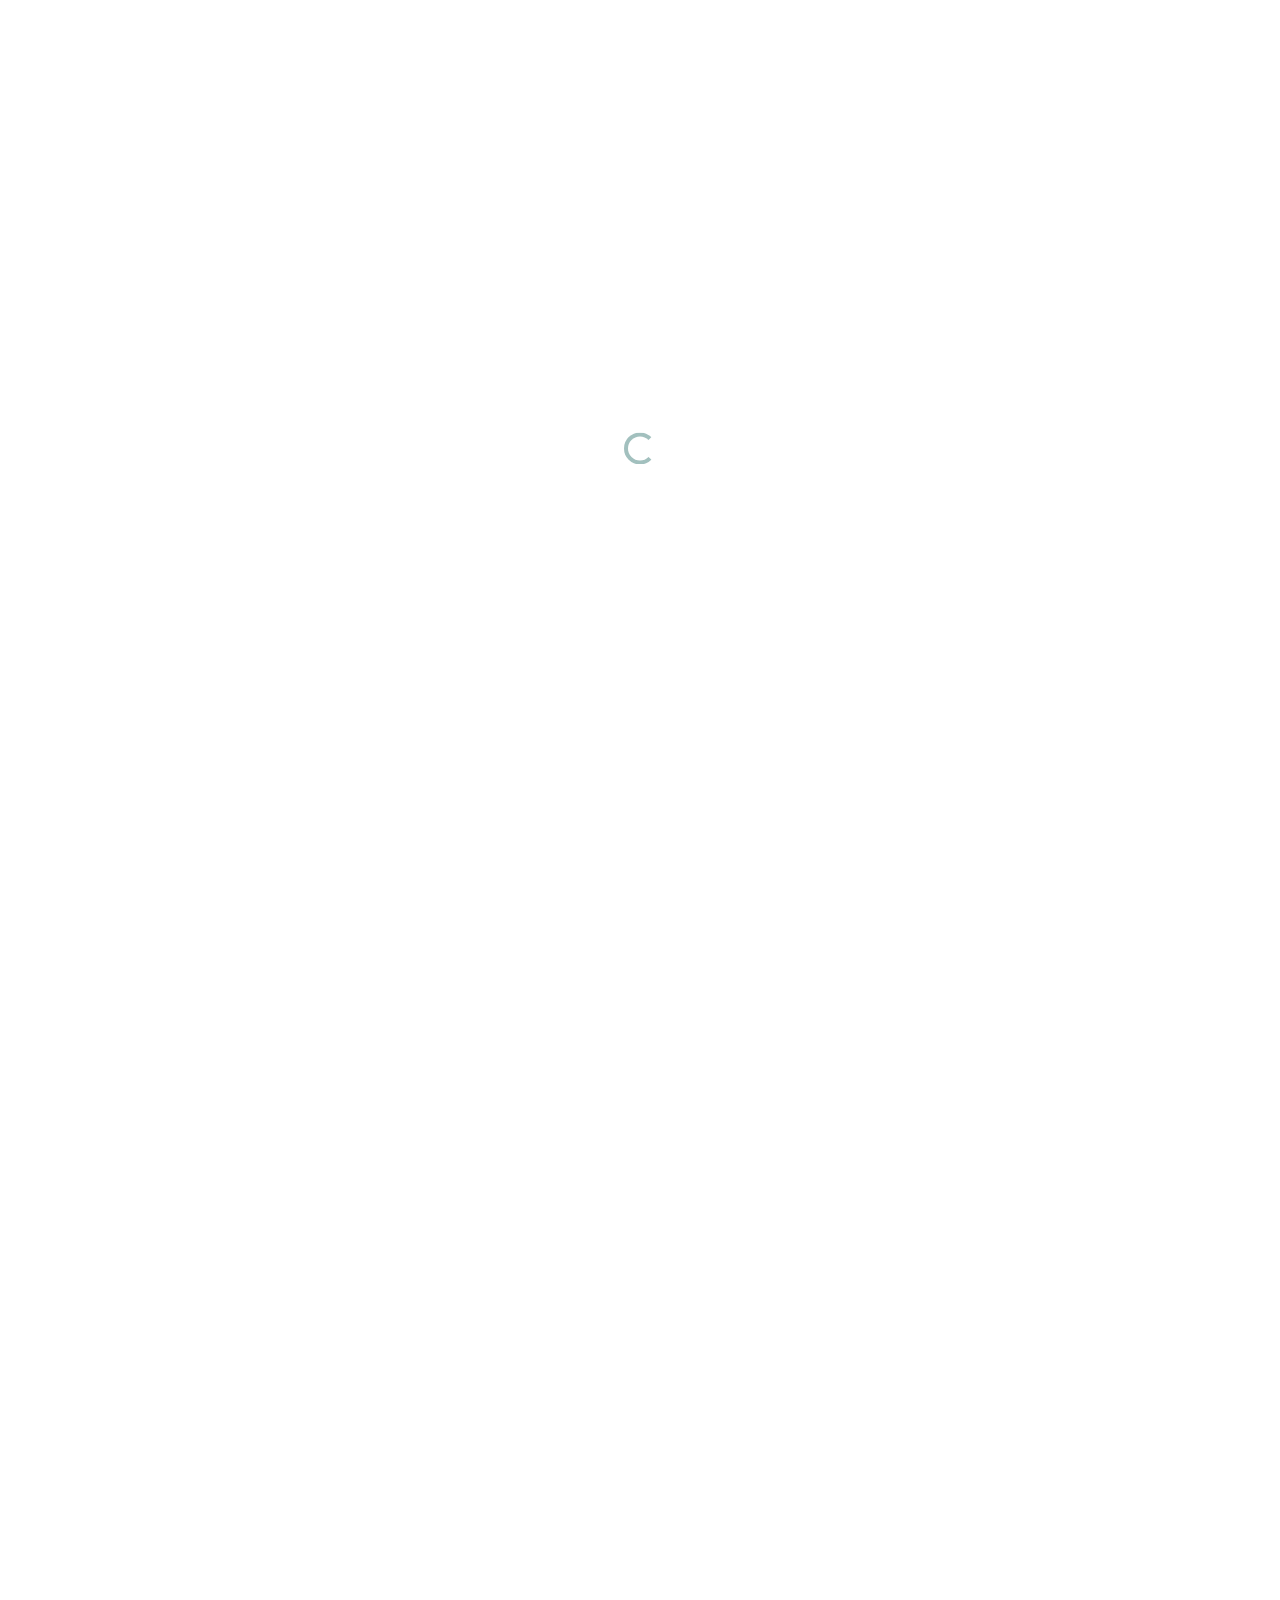
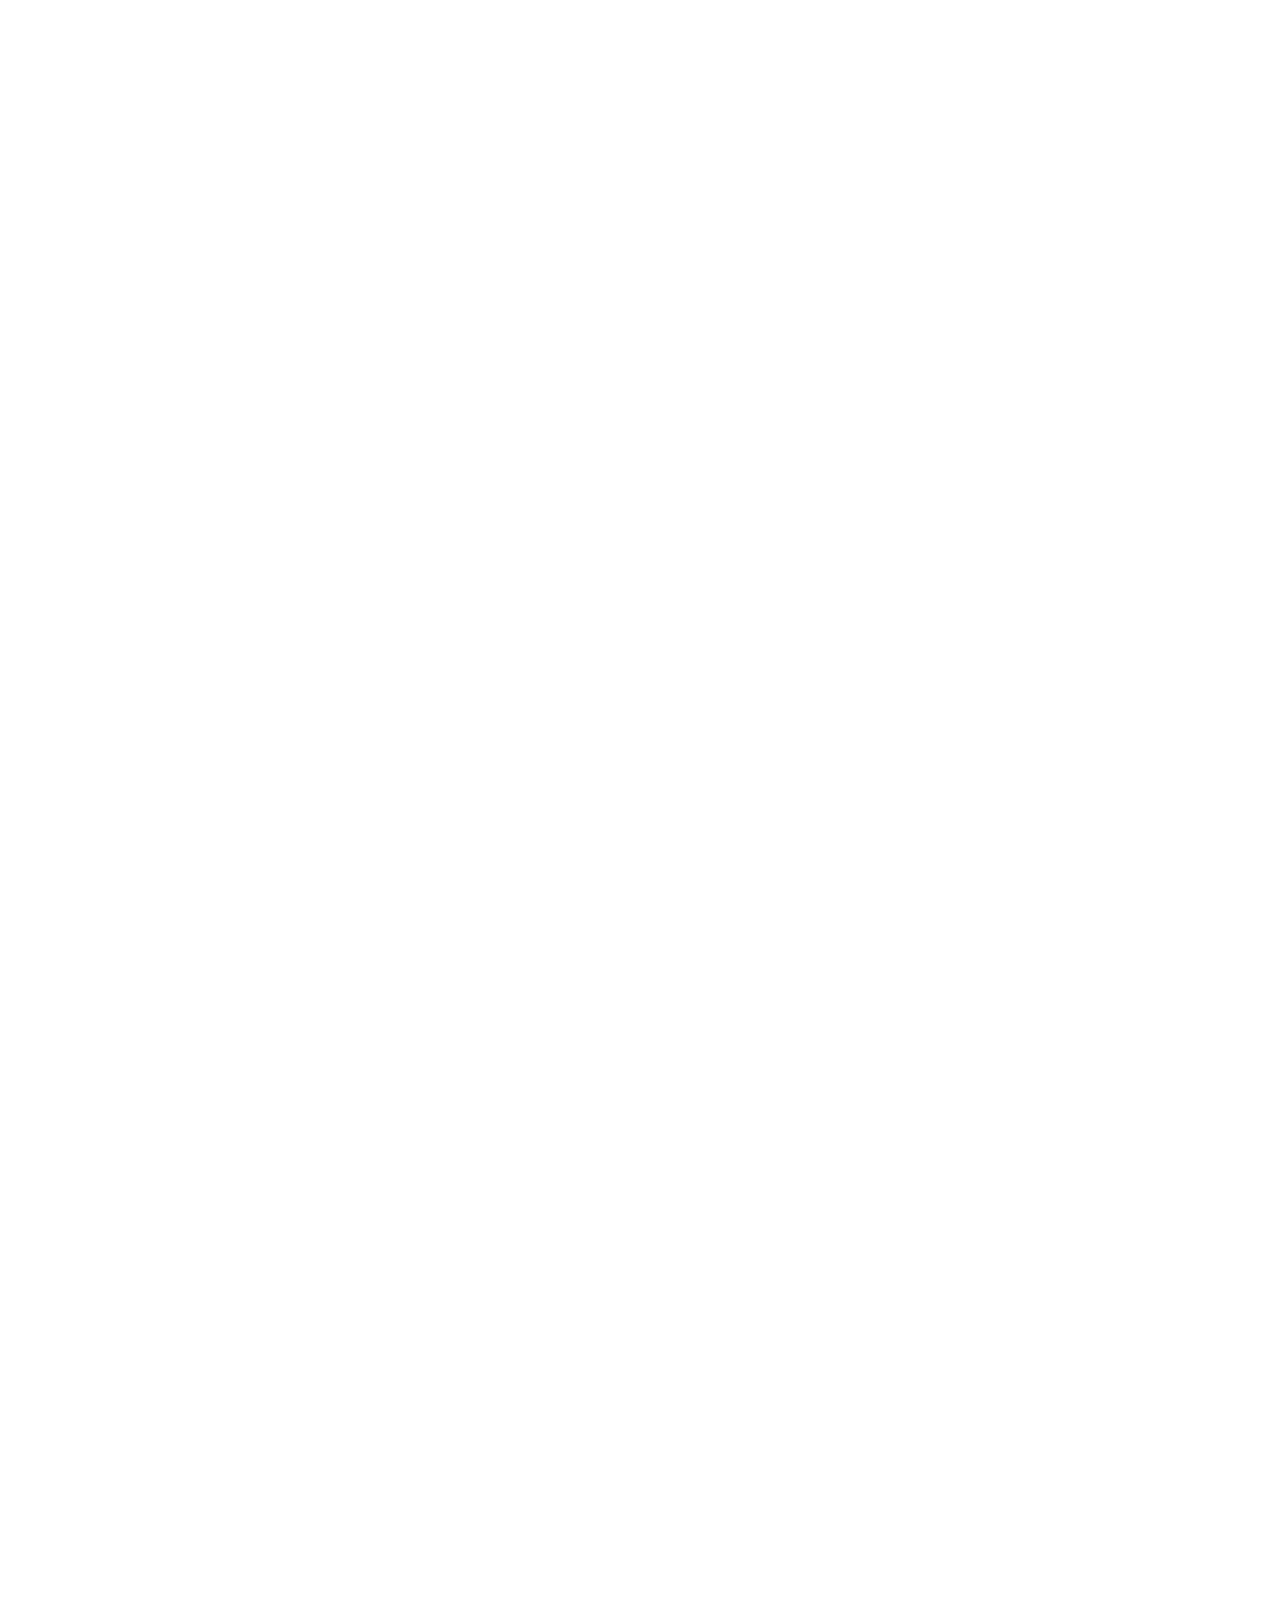
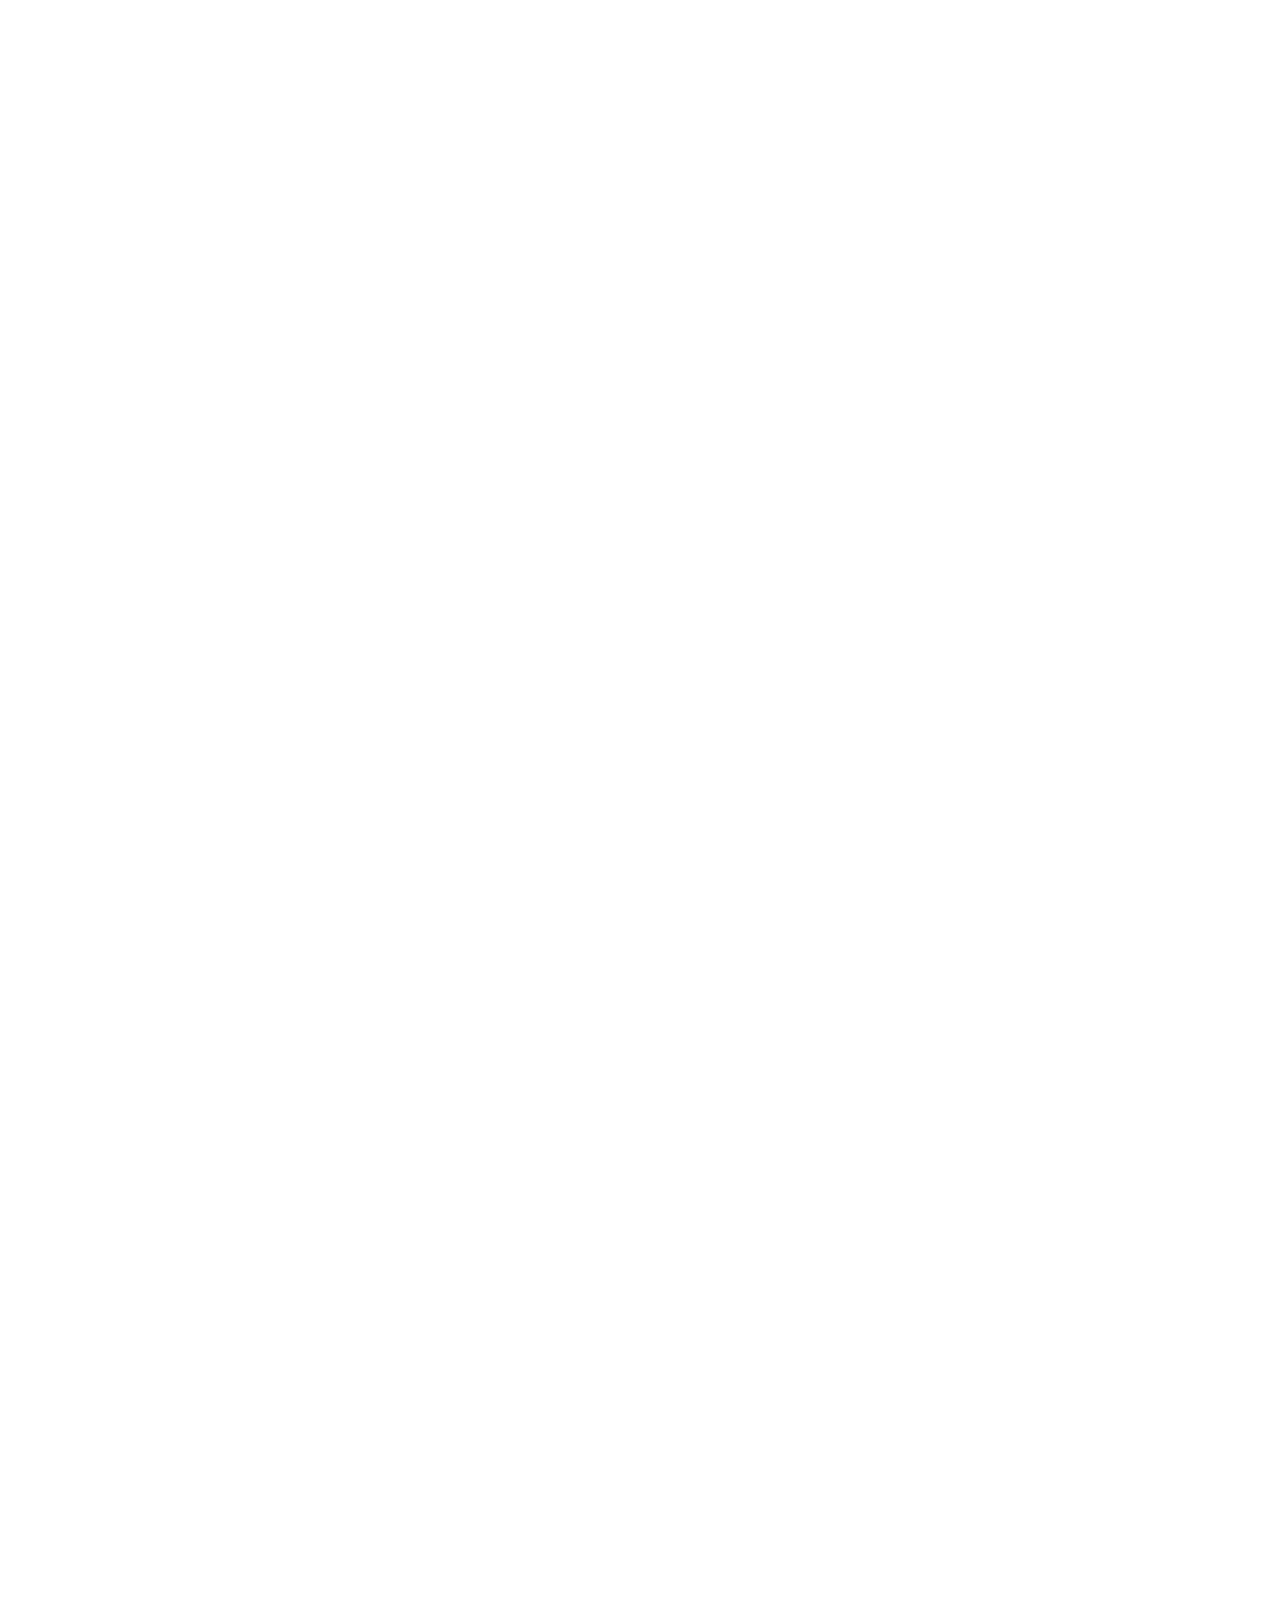
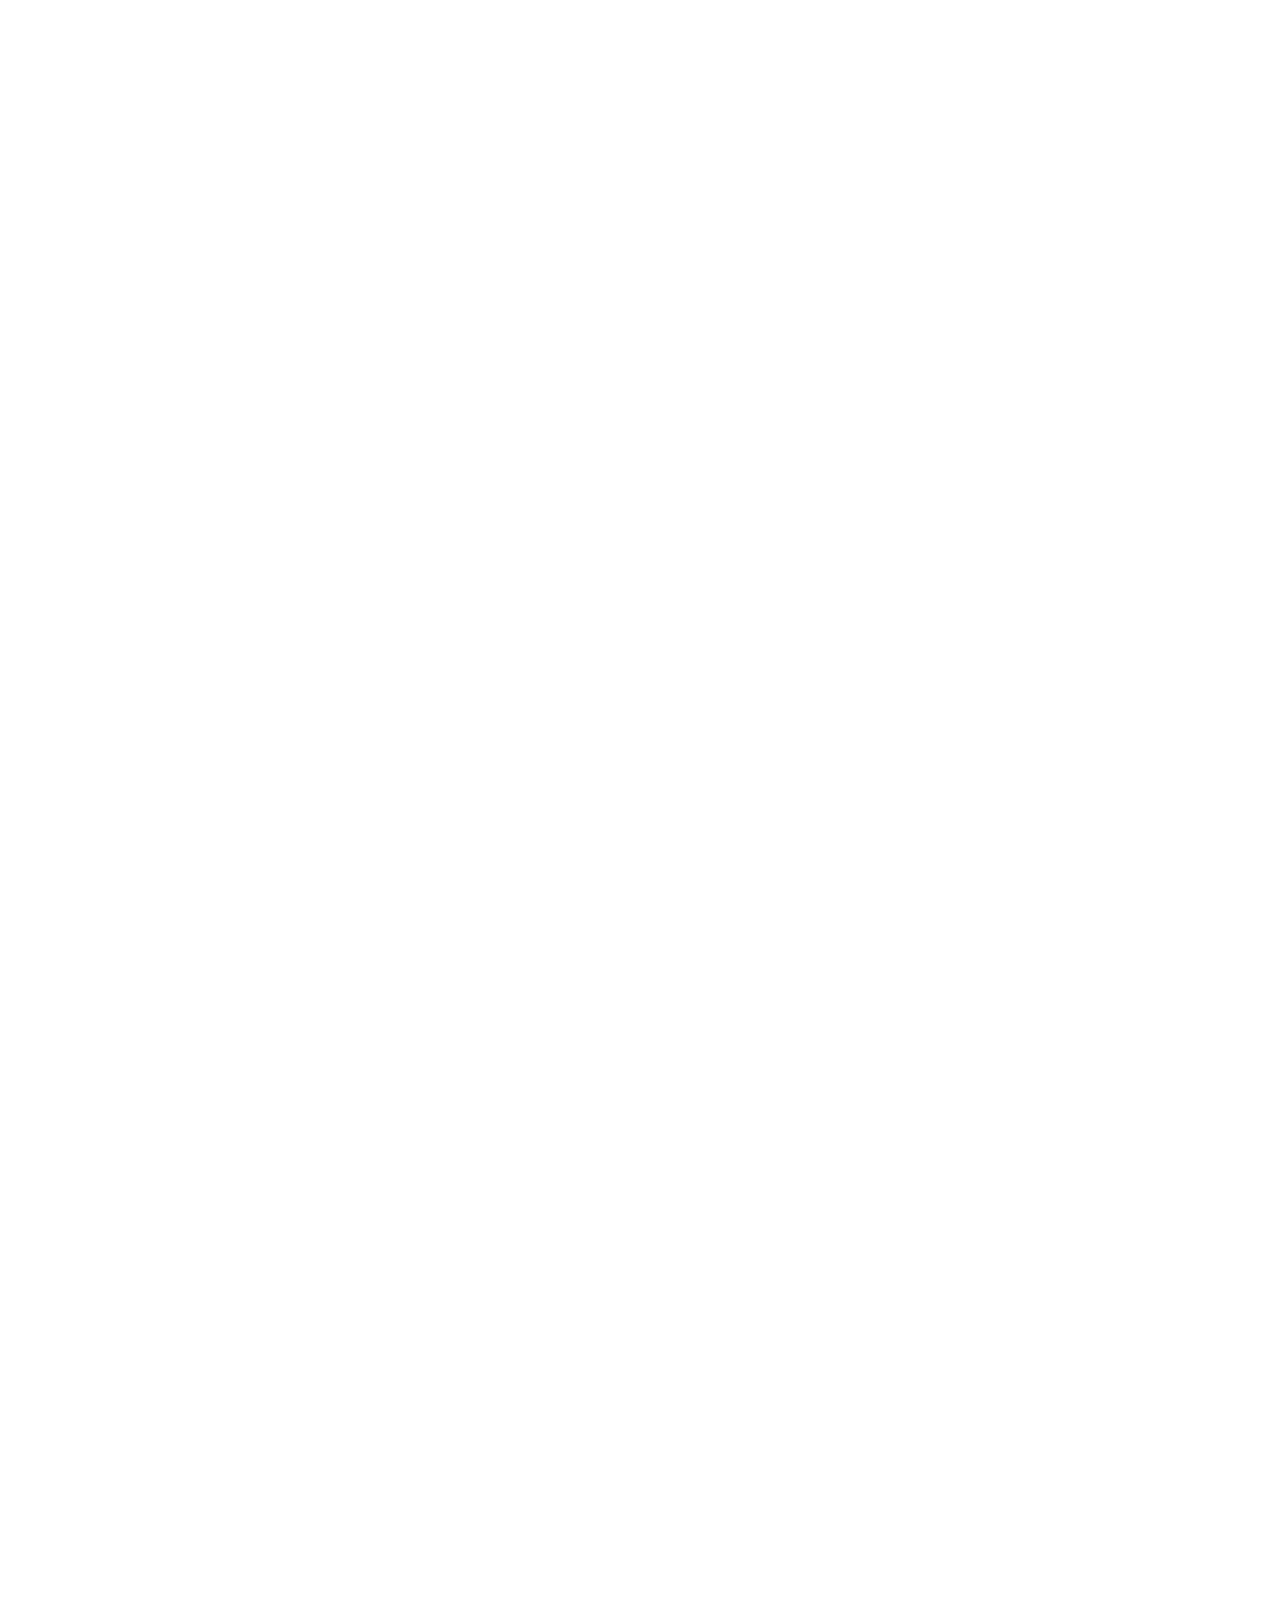
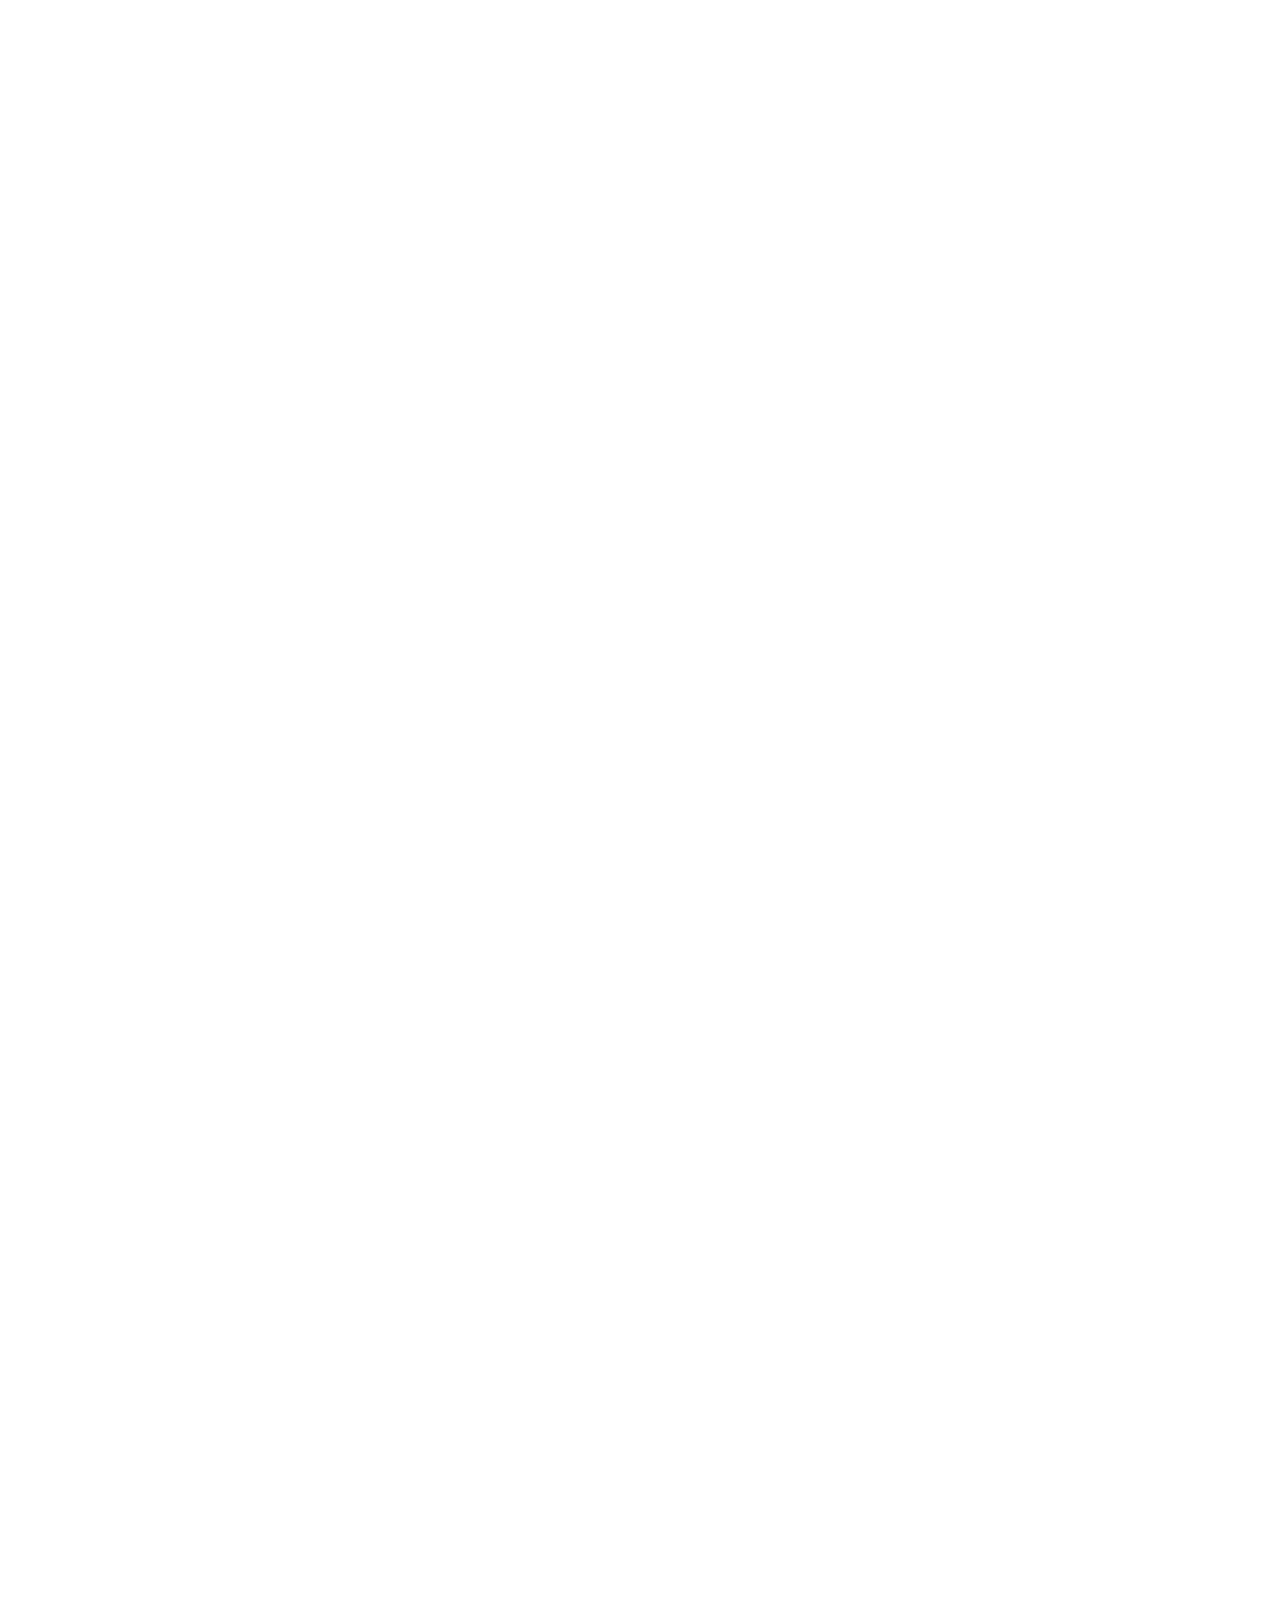
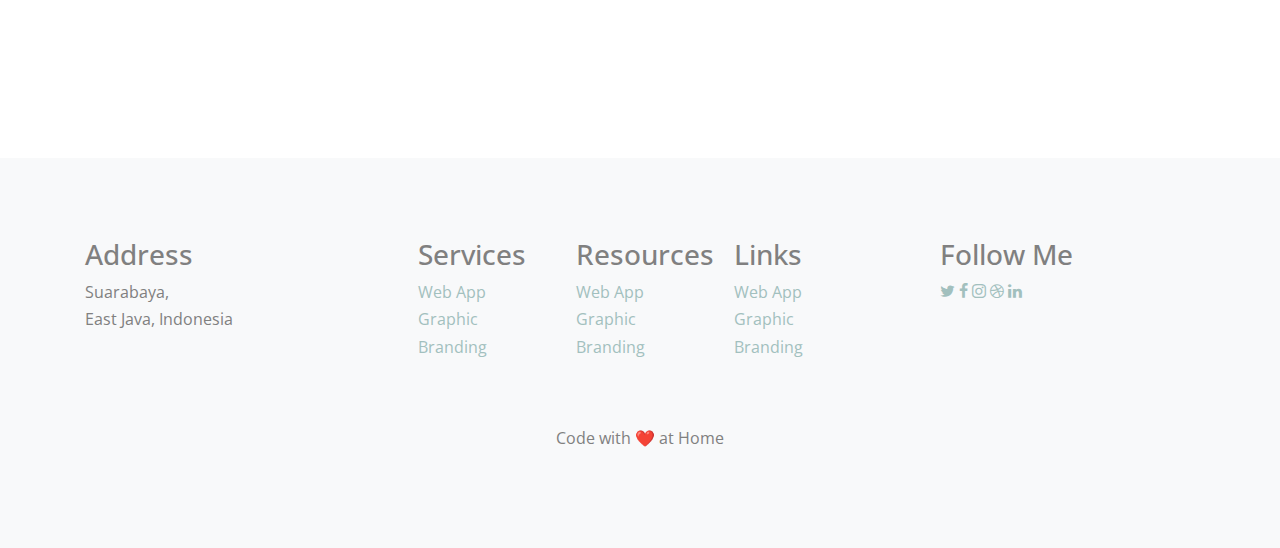
<file: index.html>
<!doctype html>
<html lang="en">

<head>
    <title>SainVektor</title>
    <meta charset="utf-8">
    <meta name="viewport" content="width=device-width, initial-scale=1, shrink-to-fit=no">

    <link href="https://fonts.googleapis.com/css?family=Open+Sans:300,400,700, 900|Vollkorn:400i" rel="stylesheet">
    <link rel="stylesheet" href="fonts/icomoon/style.css">

    <link rel="stylesheet" href="css/bootstrap.min.css">
    <link rel="stylesheet" href="css/jquery-ui.css">
    <link rel="stylesheet" href="css/owl.carousel.min.css">
    <link rel="stylesheet" href="css/owl.theme.default.min.css">
    <link rel="stylesheet" href="css/owl.theme.default.min.css">

    <link rel="stylesheet" href="css/jquery.fancybox.min.css">

    <link rel="stylesheet" href="css/bootstrap-datepicker.css">

    <link rel="stylesheet" href="fonts/flaticon/font/flaticon.css">

    <link rel="stylesheet" href="css/aos.css">

    <link rel="stylesheet" href="css/style.css">

</head>

<body data-spy="scroll" data-target=".site-navbar-target" data-offset="300" id="home-section">


    <div id="overlayer"></div>
    <div class="loader">
        <div class="spinner-border text-primary" role="status">
            <span class="sr-only">Loading...</span>
        </div>
    </div>


    <div class="site-wrap">

        <div class="site-mobile-menu site-navbar-target">
            <div class="site-mobile-menu-header">
                <div class="site-mobile-menu-close mt-3">
                    <span class="icon-close2 js-menu-toggle"></span>
                </div>
            </div>
            <div class="site-mobile-menu-body"></div>
        </div>


        <header class="site-navbar js-sticky-header site-navbar-target" role="banner">

            <div class="container">
                <div class="row align-items-center">

                    <div class="col-6 col-xl-2">
                        <h1 class="mb-0 site-logo"><a href="index.html" class="h2 mb-0">SainVektor<span class="text-primary">.</span> </a></h1>
                    </div>

                    <div class="col-12 col-md-10 d-none d-xl-block">
                        <nav class="site-navigation position-relative text-right" role="navigation">

                            <ul class="site-menu main-menu js-clone-nav mr-auto d-none d-lg-block">
                                <li><a href="#home-section" class="nav-link">Home</a></li>
                                <li class="has-children">
                                    <a href="#about-section" class="nav-link">About</a>
                                    <ul class="dropdown">
                                        <li><a href="#faq-section" class="nav-link">FAQ</a>
                                            <li><a href="#testimonials-section" class="nav-link">Testimonials</a></li>
                                            <li><a href="#gallery-section" class="nav-link">Gallery</a></li>
                                            <li><a href="#blog-section" class="nav-link">Blog</a></li>
                                            <li class="has-children">
                                                <a href="#">More Links</a>
                                                <ul class="dropdown">
                                                    <li><a href="#">Menu One</a></li>
                                                    <li><a href="#">Menu Two</a></li>
                                                    <li><a href="#">Menu Three</a></li>
                                                </ul>
                                            </li>
                                    </ul>
                                    </li>
                                    <li><a href="#services-section" class="nav-link">Services</a></li>
                                    <li><a href="#contact-section" class="nav-link">Contact</a></li>
                            </ul>
                        </nav>
                    </div>


                    <div class="col-6 d-inline-block d-xl-none ml-md-0 py-3" style="position: relative; top: 3px;"><a href="#" class="site-menu-toggle js-menu-toggle float-right"><span class="icon-menu h3"></span></a></div>

                </div>
            </div>

        </header>


        <section class="site-blocks-cover overflow-hidden bg-light">
            <div class="container">
                <div class="row">
                    <div class="col-md-7 align-self-center text-center text-md-left">
                        <div class="intro-text">
                            <h1>We Love<span class="d-md-block">Beautiful Art</span></h1>
                            <p class="mb-4">We always try to provide you the best<span class="d-block"> services.</p>
            </div>
          </div>
          <div class="col-md-5 align-self-center text-center text-md-right">
            <img src="images/Logo_SainVektor (1).png" alt="Image" class="img-fluid cover-img">
          </div>
        </div>
      </div>
    </section> 

    <section class="site-section">
      <div class="container">
        <div class="row justify-content-center" data-aos="fade-up">
          <div class="col-lg-6 text-center heading-section mb-5">
            <div class="paws">
              <span class="icon-paw"></span>
                        </div>
                        <h2 class="text-black mb-2">Welcome to Sain Verkor Website</h2>
                        <p>Far far away, behind the word mountains, far from the countries Vokalia and Consonantia, there live the blind texts.</p>
                    </div>
                </div>

                <div class="row hover-1-wrap mb-5 mb-lg-0">
                    <div class="col-12">
                        <div class="row">
                            <div class="mb-4 mb-lg-0 col-lg-6 order-lg-2" data-aos="fade-right">
                                <a href="#" class="hover-1">
                                    <img src="images/bg3.jpg" alt="Image" class="img-fluid">
                                </a>
                            </div>
                            <div class="col-lg-5 mr-auto text-lg-right align-self-center order-lg-1" data-aos="fade-left">
                                <h2 class="text-black">Love &amp; Care</h2>
                                <p class="mb-4">Far far away, behind the word mountains, Separated they live in Bookmarksgrove right at the coast of the Semantics, a large language ocean.</p>
                                <p><a href="#" class="btn btn-primary">Read More</a></p>
                            </div>
                        </div>
                    </div>
                </div>

                <div class="row hover-1-wrap mb-5 mb-lg-0">
                    <div class="col-12">
                        <div class="row">
                            <div class="mb-4 mb-lg-0 col-lg-6" data-aos="fade-left">
                                <a href="#" class="hover-1">
                                    <img src="images/bg2.jpg" alt="Image" class="img-fluid">
                                </a>
                            </div>
                            <div class="col-lg-5 ml-auto align-self-center" data-aos="fade-right">
                                <h2 class="text-black">Fearsome</h2>
                                <p class="mb-4">Far far away, behind the word mountains, Separated they live in Bookmarksgrove right at the coast of the Semantics, a large language ocean.</p>
                                <p><a href="#" class="btn btn-primary">Read More</a></p>
                            </div>
                        </div>
                    </div>
                </div>

                <div class="row hover-1-wrap">
                    <div class="col-12">
                        <div class="row">
                            <div class="mb-4 mb-lg-0 col-lg-6 order-lg-2" data-aos="fade-right">
                                <a href="#" class="hover-1">
                                    <img src="images/bg3.jpg" alt="Image" class="img-fluid">
                                </a>
                            </div>
                            <div class="col-lg-5 mr-auto text-lg-right align-self-center order-lg-1" data-aos="fade-left">
                                <h2 class="text-black">Beautiful</h2>
                                <p class="mb-4">Far far away, behind the word mountains, Separated they live in Bookmarksgrove right at the coast of the Semantics, a large language ocean.</p>
                                <p><a href="#" class="btn btn-primary">Read More</a></p>
                            </div>
                        </div>
                    </div>
                </div>
            </div>
        </section>

        <section class="site-section" id="about-section">
            <div class="container">
                <div class="row justify-content-center" data-aos="fade-up">
                    <div class="col-lg-5 align-self-center mr-auto text-left heading-section mb-5">
                        <div class="paws ml-4">
                            <span class="icon-paw"></span>
                        </div>
                        <h2 class="text-black mb-3">About Us</h2>
                        <p class="lead">Lorem ipsum, dolor sit amet consectetur adipisicing elit. Qui ducimus exercitationem suscipit ex itaque eius, cupiditate voluptate quibusdam, rem, dolores labore consequatur fugiat natus tenetur. Exercitationem id modi nostrum
                            ad.
                        </p>
                        <p class="text-muted mb-4">Lorem ipsum dolor sit amet consectetur adipisicing elit. Cum sint fugit distinctio quas at voluptatem soluta incidunt. Placeat, obcaecati tenetur blanditiis temporibus recusandae inventore voluptatum facilis, officiis, est laudantium
                            at.
                        </p>
                        <ul class="list-unstyled ul-paw primary mb-0">
                            <li>Lorem ipsum, dolor sit amet consectetur adipisicing elit.</li>
                            <li>Molestiae, consectetur nobis?</li>
                            <li>Vero deleniti facere incidunt necessitatibus ipsum optio aut fugit non?</li>
                        </ul>

                    </div>
                    <div class="col-lg-6 text-left heading-section mb-5" data-aos="fade-up" data-aos-delay="100">
                        <a data-fancybox data-ratio="1.5" href="https://vimeo.com/317571768" class="video-img">
                            <span class="play">
                <span class="icon-play"></span>
                            </span>
                            <img src="images/about.svg" alt="Image" class="img-fluid">
                        </a>
                    </div>
                </div>
            </div>
        </section>

        <section class="site-section" id="faq-section">
            <div class="container" id="accordion">
                <div class="row justify-content-center" data-aos="fade-up">
                    <div class="col-lg-6 text-center heading-section mb-5">
                        <div class="paws">
                            <span class="icon-paw"></span>
                        </div>
                        <h2 class="text-black mb-2">Frequently Ask Questions</h2>
                        <p>Far far away, behind the word mountains, far from the countries Vokalia and Consonantia, there live the blind texts.</p>
                    </div>
                </div>
                <div class="row accordion justify-content-center block__76208">
                    <div class="col-lg-6 order-lg-2 mb-5 mb-lg-0" data-aos="fade-up" data-aos-delay="">
                        <img src="images/question.png" alt="Image" class="img-fluid rounded">
                    </div>
                    <div class="col-lg-5 mr-auto order-lg-1" data-aos="fade-up" data-aos-delay="100">
                        <div class="accordion-item">
                            <h3 class="mb-0 heading">
                                <a class="btn-block" data-toggle="collapse" href="#collapseFive" role="button" aria-expanded="true" aria-controls="collapseFive">Jika satu Frame terdapat lebih dari satu wajah apakah dikenakan biaya tambahan?<span class="icon"></span></a>
                            </h3>
                            <div id="collapseFive" class="collapse show" aria-labelledby="headingOne" data-parent="#accordion">
                                <div class="body-text">
                                    <p>Ya, jika satu frame terdapat lebih satu wajah dikenakan tambahan biaya Rp 3000 per satu wajah.</p>
                                </div>
                            </div>
                        </div>
                        <!-- .accordion-item -->

                        <div class="accordion-item">
                            <h3 class="mb-0 heading">
                                <a class="btn-block" data-toggle="collapse" href="#collapseSix" role="button" aria-expanded="false" aria-controls="collapseSix">Berapa Kali diperbolehkan untuk revisi desain?<span class="icon"></span></a>
                            </h3>
                            <div id="collapseSix" class="collapse" aria-labelledby="headingOne" data-parent="#accordion">
                                <div class="body-text">
                                    <p>Tersedia 3 kali revisi untuk setiap desain, jika memesan 2 desain maka mendapat 6 kali revisi, berlaku kelipatannya.</p>
                                </div>
                            </div>
                        </div>
                        <!-- .accordion-item -->

                        <div class="accordion-item">
                            <h3 class="mb-0 heading">
                                <a class="btn-block" data-toggle="collapse" href="#collapseSeven" role="button" aria-expanded="false" aria-controls="collapseSeven">Apakah ada Harga teman?<span class="icon"></span></a>
                            </h3>
                            <div id="collapseSeven" class="collapse" aria-labelledby="headingOne" data-parent="#accordion">
                                <div class="body-text">
                                    <p>Tidak Ada Harga teman, karena sebuah bisnis bisa hancur dengan adanya harga teman.</p>
                                </div>
                            </div>
                        </div>
                        <!-- .accordion-item -->

                        <div class="accordion-item">
                            <h3 class="mb-0 heading">
                                <a class="btn-block" data-toggle="collapse" href="#collapseEight" role="button" aria-expanded="false" aria-controls="collapseEight">Lorem ipsum, dolor sit amet consectetur?<span class="icon"></span></a>
                            </h3>
                            <div id="collapseEight" class="collapse" aria-labelledby="headingOne" data-parent="#accordion">
                                <div class="body-text">
                                    <p>Lorem ipsum dolor sit amet consectetur adipisicing elit. Libero cupiditate, eligendi voluptatum iusto aperiam aspernatur? Laboriosam sint ullam veritatis officia, ut ab blanditiis. Delectus illum voluptate id eius accusamus
                                        earum!.
                                    </p>
                                </div>
                            </div>
                        </div>
                        <!-- .accordion-item -->

                    </div>


                </div>
            </div>
        </section>

        <section class="site-section bg-light block-13" id="testimonials-section" data-aos="fade">
            <div class="container">

                <div class="row justify-content-center" data-aos="fade-up">
                    <div class="col-lg-6 text-center heading-section mb-5">
                        <div class="paws">
                            <span class="icon-paw"></span>
                        </div>
                        <h2 class="text-black mb-2">Happy Customers</h2>
                    </div>
                </div>
                <div data-aos="fade-up" data-aos-delay="200">
                    <div class="owl-carousel nonloop-block-13">
                        <div>
                            <div class="block-testimony-1 text-center">

                                <blockquote class="mb-4">
                                    <p>&ldquo;Seneng bgt udah mau di bantuin vector tuyul nya hehe seller nya baik fastrespon bgt huhuhu seneng apalagi nyambung sesama kpopers wkwk hasilnya bagus bgt mau nangis liat nya, tuyul aku jadi glowing🤣 terimakasih
                                        ka deshi yg kata nya jodoh taehyung🙆🏻‍♀️✨&rdquo;</p>
                                </blockquote>

                                <figure>
                                    <img src="images/anonimus.png" alt="Image" class="img-fluid rounded-circle mx-auto">
                                </figure>
                                <h3 class="font-size-20 text-black">Ricky Richat</h3>
                            </div>
                        </div>

                        <div>
                            <div class="block-testimony-1 text-center">



                                <blockquote class="mb-4">
                                    <p>&ldquo;Keren,...... Ceet banget selesainga, .... Rapih pula,.... Makasih nanti pasti order disni lagi.&rdquo;</p>
                                </blockquote>

                                <figure>
                                    <img src="images/anonimus.png" alt="Image" class="img-fluid rounded-circle mx-auto">
                                </figure>
                                <h3 class="font-size-20 mb-4 text-black">Ken Davis</h3>


                            </div>
                        </div>

                        <div>
                            <div class="block-testimony-1 text-center">


                                <blockquote class="mb-4">
                                    <p>&ldquo;So cute banget bublenya gila tebel bngt udh was was ga dateng pas hari H ternyata nyampe juga cepet bngt ihhh sukaaa ga nyesel pesen disini makasih seller ramah bngt walaupun agak bawel gua nya😂😂😂😂💜💜💜💜.&rdquo;</p>
                                </blockquote>

                                <figure>
                                    <img src="images/anonimus.png" alt="Image" class="img-fluid rounded-circle mx-auto">
                                </figure>
                                <h3 class="font-size-20 text-black">Mellisa Soraja</h3>


                            </div>
                        </div>

                        <div>
                            <div class="block-testimony-1 text-center">



                                <blockquote class="mb-4">
                                    <p>&ldquo;Hasil bagus, proses cepat, seller ramah, harga produk sangag baik.. Kereen bangett dah .. Smoga bisa langganan dsni terus💕💕💕💕💕💕💕💕💕💕💕💕💕💕💕💃💃💃💃💃💃💃💃💃💃😍.&rdquo;
                                    </p>
                                </blockquote>

                                <figure>
                                    <img src="images/anonimus.png" alt="Image" class="img-fluid rounded-circle mx-auto">
                                </figure>
                                <h3 class="font-size-20 mb-4 text-black">Robert Djaelani</h3>


                            </div>
                        </div>


                    </div>
                </div>
            </div>
        </section>

        <section class="site-section" id="gallery-section">
            <div class="container-fluid">
                <div class="row justify-content-center" data-aos="fade-up">
                    <div class="col-lg-6 text-center heading-section mb-5">
                        <div class="paws">
                            <span class="icon-paw"></span>
                        </div>
                        <h2 class="text-black mb-2">Photo Gallery</h2>
                    </div>
                </div>
                <div class="row no-gutters">

                    <a class="col-6 col-md-6 col-lg-4 col-xl-3 gal-item d-block" data-aos="fade-up" data-aos-delay="100" href="images/Contoh 1.png" data-fancybox="gal"><img src="images/Contoh 1.png" alt="Image" class="img-fluid"></a>

                    <a class="col-6 col-md-6 col-lg-4 col-xl-3 gal-item d-block" data-aos="fade-up" data-aos-delay="100" href="images/Contoh 2.png" data-fancybox="gal"><img src="images/Contoh 2.png" alt="Image" class="img-fluid"></a>

                    <a class="col-6 col-md-6 col-lg-4 col-xl-3 gal-item d-block" data-aos="fade-up" data-aos-delay="100" href="images/Contoh 3.png" data-fancybox="gal"><img src="images/Contoh 3.png" alt="Image" class="img-fluid"></a>

                    <a class="col-6 col-md-6 col-lg-4 col-xl-3 gal-item d-block" data-aos="fade-up" data-aos-delay="100" href="images/Contoh 4.png" data-fancybox="gal"><img src="images/Contoh 4.png" alt="Image" class="img-fluid"></a>

                    <a class="col-6 col-md-6 col-lg-4 col-xl-3 gal-item d-block" data-aos="fade-up" data-aos-delay="100" href="images/Graduation 1.png" data-fancybox="gal"><img src="images/Graduation 1.png" alt="Image" class="img-fluid"></a>

                    <a class="col-6 col-md-6 col-lg-4 col-xl-3 gal-item d-block" data-aos="fade-up" data-aos-delay="100" href="images/Graduation 2.png" data-fancybox="gal"><img src="images/Graduation 2.png" alt="Image" class="img-fluid"></a>

                    <a class="col-6 col-md-6 col-lg-4 col-xl-3 gal-item d-block" data-aos="fade-up" data-aos-delay="100" href="images/Graduation 3.png" data-fancybox="gal"><img src="images/Graduation 3.png" alt="Image" class="img-fluid"></a>

                    <a class="col-6 col-md-6 col-lg-4 col-xl-3 gal-item d-block" data-aos="fade-up" data-aos-delay="100" href="images/Contoh 5.png" data-fancybox="gal"><img src="images/Contoh 5.png" alt="Image" class="img-fluid"></a>

                    <a class="col-6 col-md-6 col-lg-4 col-xl-3 gal-item d-block" data-aos="fade-up" data-aos-delay="100" href="images/Contoh 6.png" data-fancybox="gal"><img src="images/Contoh 6.png" alt="Image" class="img-fluid"></a>

                    <a class="col-6 col-md-6 col-lg-4 col-xl-3 gal-item d-block" data-aos="fade-up" data-aos-delay="100" href="images/Contoh 7.png" data-fancybox="gal"><img src="images/Contoh 7.png" alt="Image" class="img-fluid"></a>

                    <a class="col-6 col-md-6 col-lg-4 col-xl-3 gal-item d-block" data-aos="fade-up" data-aos-delay="100" href="images/Contoh 8.png" data-fancybox="gal"><img src="images/Contoh 8.png" alt="Image" class="img-fluid"></a>

                    <a class="col-6 col-md-6 col-lg-4 col-xl-3 gal-item d-block" data-aos="fade-up" data-aos-delay="100" href="images/Contoh 9.png" data-fancybox="gal"><img src="images/Contoh 9.png" alt="Image" class="img-fluid"></a>

                </div>
            </div>
        </section>



        <section class="site-section" id="blog-section">
            <div class="container">
                <div class="row justify-content-center" data-aos="fade-up">
                    <div class="col-lg-6 text-center heading-section mb-5">
                        <div class="paws">
                            <span class="icon-paw"></span>
                        </div>
                        <h2 class="text-black mb-2">Sain Vektor Blog</h2>
                        <p>Far far away, behind the word mountains, far from the countries Vokalia and Consonantia, there live the blind texts.</p>
                    </div>
                </div>
                <div class="row">
                    <div class="col-md-6 mb-4" data-aos="fade-up" data-aos-delay="">
                        <div class="d-lg-flex blog-entry">
                            <figure class="mr-4">
                                <a href="blog2.html"><img src="images/feather-green.jpg" alt="Image" class="img-fluid"></a>
                            </figure>
                            <div class="blog-entry-text">
                                <h3>
                                    <a href="blog2.html"></a>Tips and Trik Menggambar ala Profesional</a>
                                </h3>
                                <span class="post-meta mb-3 d-block">Mei 17, 2020</span>
                                <p>Far far away, behind the word mountains, far from the countries Vokalia and Consonantia, there live the blind texts.</p>
                                <p><a href="#" class="">Read More..</a></p>
                            </div>
                        </div>
                    </div>
                    <div class="col-md-6 mb-4" data-aos="fade-up" data-aos-delay="100">
                        <div class="d-lg-flex blog-entry">
                            <figure class="mr-4">
                                <a href="blog2.html"><img src="images/runner-start.jpg" alt="Image" class="img-fluid"></a>
                            </figure>
                            <div class="blog-entry-text">
                                <h3><a href="blog2.html">Tips and Trik Menggambar ala Profesional</a></h3>
                                <span class="post-meta mb-3 d-block">April 17, 2020</span>
                                <p>Far far away, behind the word mountains, far from the countries Vokalia and Consonantia, there live the blind texts.</p>
                                <p><a href="#" class="">Read More..</a></p>
                            </div>
                        </div>
                    </div>
                </div>
            </div>
        </section>



        <section class="site-section " id="services-section">
            <div class="container">
                <div class="row justify-content-center" data-aos="fade-up">
                    <div class="col-lg-6 text-center heading-section mb-5">
                        <div class="paws">
                            <span class="icon-paw"></span>
                        </div>
                        <h2 class="text-black mb-2">Our Services</h2>
                        <p>Lorem ipsum dolor sit, amet consectetur adipisicing elit. Sed temporibus fugiat explicabo consectetur accusamus</p>
                    </div>
                </div>
                <div class="row">
                    <div class="col-md-6 mb-4 col-lg-4" data-aos="fade-up" data-aos-delay="">

                        <div class="block_service">
                            <img src="images/vector_78961.png" alt="Image mb-5">
                            <h3>Verktor Wajah</h3>
                            <p>Lorem ipsum dolor sit, amet consectetur adipisicing elit. Sed temporibus fugiat explicabo consectetur accusamus.</p>
                        </div>

                    </div>
                    <div class="col-md-6 mb-4 col-lg-4" data-aos="fade-up" data-aos-delay="100">
                        <div class="block_service">
                            <img src="images/art.png" alt="Image mb-5">
                            <h3>WPAP</h3>
                            <p>Lorem ipsum dolor sit, amet consectetur adipisicing elit. Sed temporibus fugiat explicabo consectetur accusamus. </p>
                        </div>
                    </div>
                    <div class="col-md-6 mb-4 col-lg-4" data-aos="fade-up" data-aos-delay="200">
                        <div class="block_service">
                            <img src="images/vektor.png" alt="Image mb-5">
                            <h3>Karikatur</h3>
                            <p>Lorem ipsum dolor sit, amet consectetur adipisicing elit. Sed temporibus fugiat explicabo consectetur accusamus. </p>
                        </div>
                    </div>


                    <div class="col-md-6 mb-4 col-lg-4" data-aos="fade-up" data-aos-delay="">

                        <div class="block_service">
                            <img src="images/karikatur.png" alt="Image mb-5">
                            <h3>Karikatur</h3>
                            <p>Lorem ipsum dolor sit, amet consectetur adipisicing elit. Sed temporibus fugiat explicabo consectetur accusamus. </p>
                        </div>

                    </div>
                    <div class="col-md-6 mb-4 col-lg-4" data-aos="fade-up" data-aos-delay="100">
                        <div class="block_service">
                            <img src="images/siluet.jpg" alt="Image mb-5">
                            <h3>Siluet Art</h3>
                            <p>Lorem ipsum dolor sit, amet consectetur adipisicing elit. Sed temporibus fugiat explicabo consectetur accusamus. </p>
                        </div>
                    </div>
                    <div class="col-md-6 mb-4 col-lg-4" data-aos="fade-up" data-aos-delay="200">
                        <div class="block_service">
                            <img src="images/tutorial.png" alt="Image mb-5">
                            <h3>Tutorial Premium</h3>
                            <p>Lorem ipsum dolor sit, amet consectetur adipisicing elit. Sed temporibus fugiat explicabo consectetur accusamus. </p>
                        </div>
                    </div>

                </div>
            </div>
        </section>

        <footer class="site-section bg-light footer " id="contact-section">
            <div class="container">
                <div class="row mb-5">
                    <div class="col-md-3">
                        <h3 class="footer-title">Address</h3>
                        <p><span class="d-inline-block d-md-block">Suarabaya,</span>East Java, Indonesia</p>
                    </div>
                    <div class="col-md-5 mx-auto">
                        <div class="row">
                            <div class="col-lg-4">
                                <h3 class="footer-title">Services</h3>
                                <ul class="list-unstyled">
                                    <li><a href="#">Web App</a></li>
                                    <li><a href="#">Graphic</a></li>
                                    <li><a href="#">Branding</a></li>
                                </ul>
                            </div>
                            <div class="col-lg-4">
                                <h3 class="footer-title">Resources</h3>
                                <ul class="list-unstyled">
                                    <li><a href="#">Web App</a></li>
                                    <li><a href="#">Graphic</a></li>
                                    <li><a href="#">Branding</a></li>
                                </ul>
                            </div>
                            <div class="col-lg-4">
                                <h3 class="footer-title">Links</h3>
                                <ul class="list-unstyled">
                                    <li><a href="#">Web App</a></li>
                                    <li><a href="#">Graphic</a></li>
                                    <li><a href="#">Branding</a></li>
                                </ul>
                            </div>
                        </div>
                    </div>
                    <div class="col-md-3">
                        <h3 class="footer-title">Follow Me</h3>
                        <a href="#" class="social-circle"><span class="icon-twitter"></span></a>
                        <a href="https://m.facebook.com/sainvektor" class="social-circle"><span class="icon-facebook"></span></a>
                        <a href="https://www.instagram.com/sainvektor" class="social-circle"><span class="icon-instagram"></span></a>
                        <a href="#" class="social-circle"><span class="icon-dribbble"></span></a>
                        <a href="#" class="social-circle"><span class="icon-linkedin"></span></a>
                    </div>
                </div>

                <div class="row">
                    <div class="col-12 text-center">
                        <p>Code with ❤ at Home</p>
                    </div>
                </div>
            </div>
        </footer>

    </div>
    <!-- .site-wrap -->

    <script src="js/jquery-3.3.1.min.js"></script>
    <script src="js/jquery-ui.js"></script>
    <script src="js/popper.min.js"></script>
    <script src="js/bootstrap.min.js"></script>
    <script src="js/owl.carousel.min.js"></script>
    <script src="js/jquery.countdown.min.js"></script>
    <script src="js/jquery.easing.1.3.js"></script>
    <script src="js/aos.js"></script>
    <script src="js/jquery.fancybox.min.js"></script>
    <script src="js/jquery.sticky.js"></script>
    <script src="js/isotope.pkgd.min.js"></script>


    <script src="js/main.js"></script>


</body>

</html>
</file>
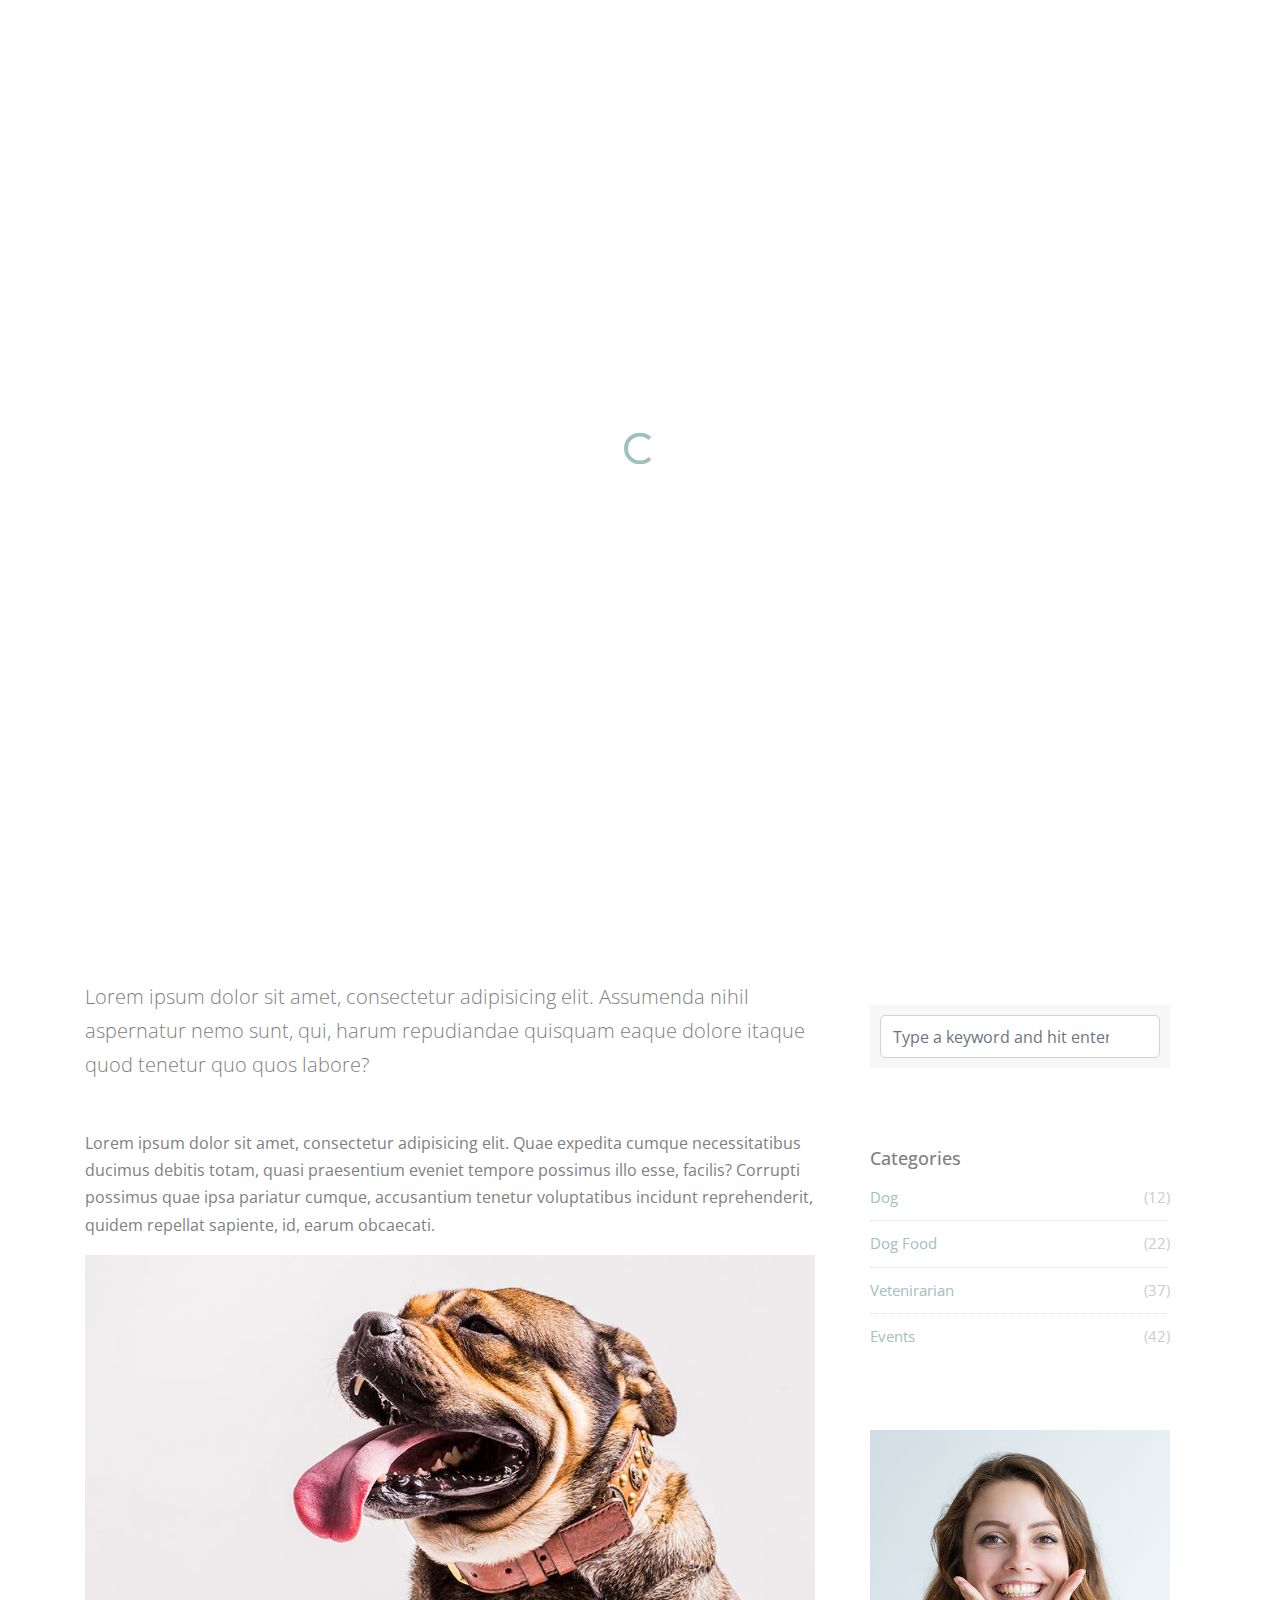
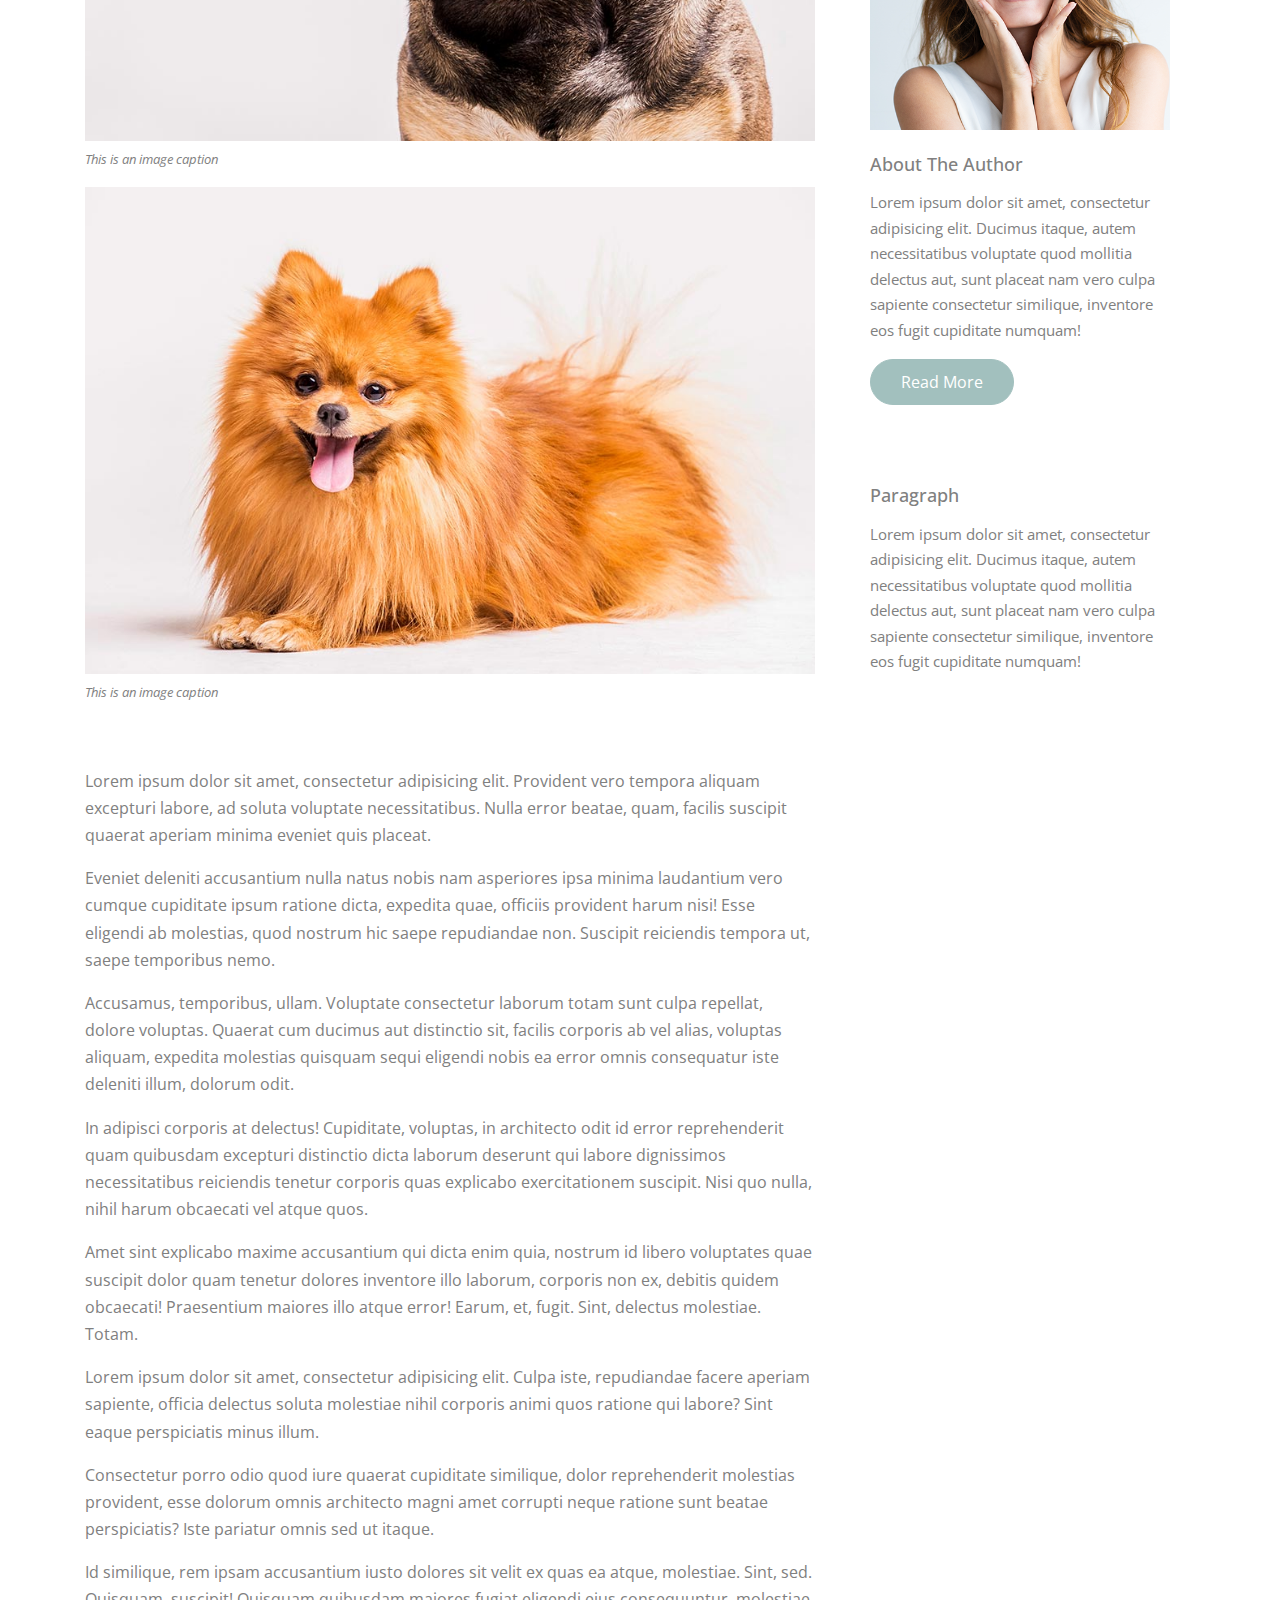
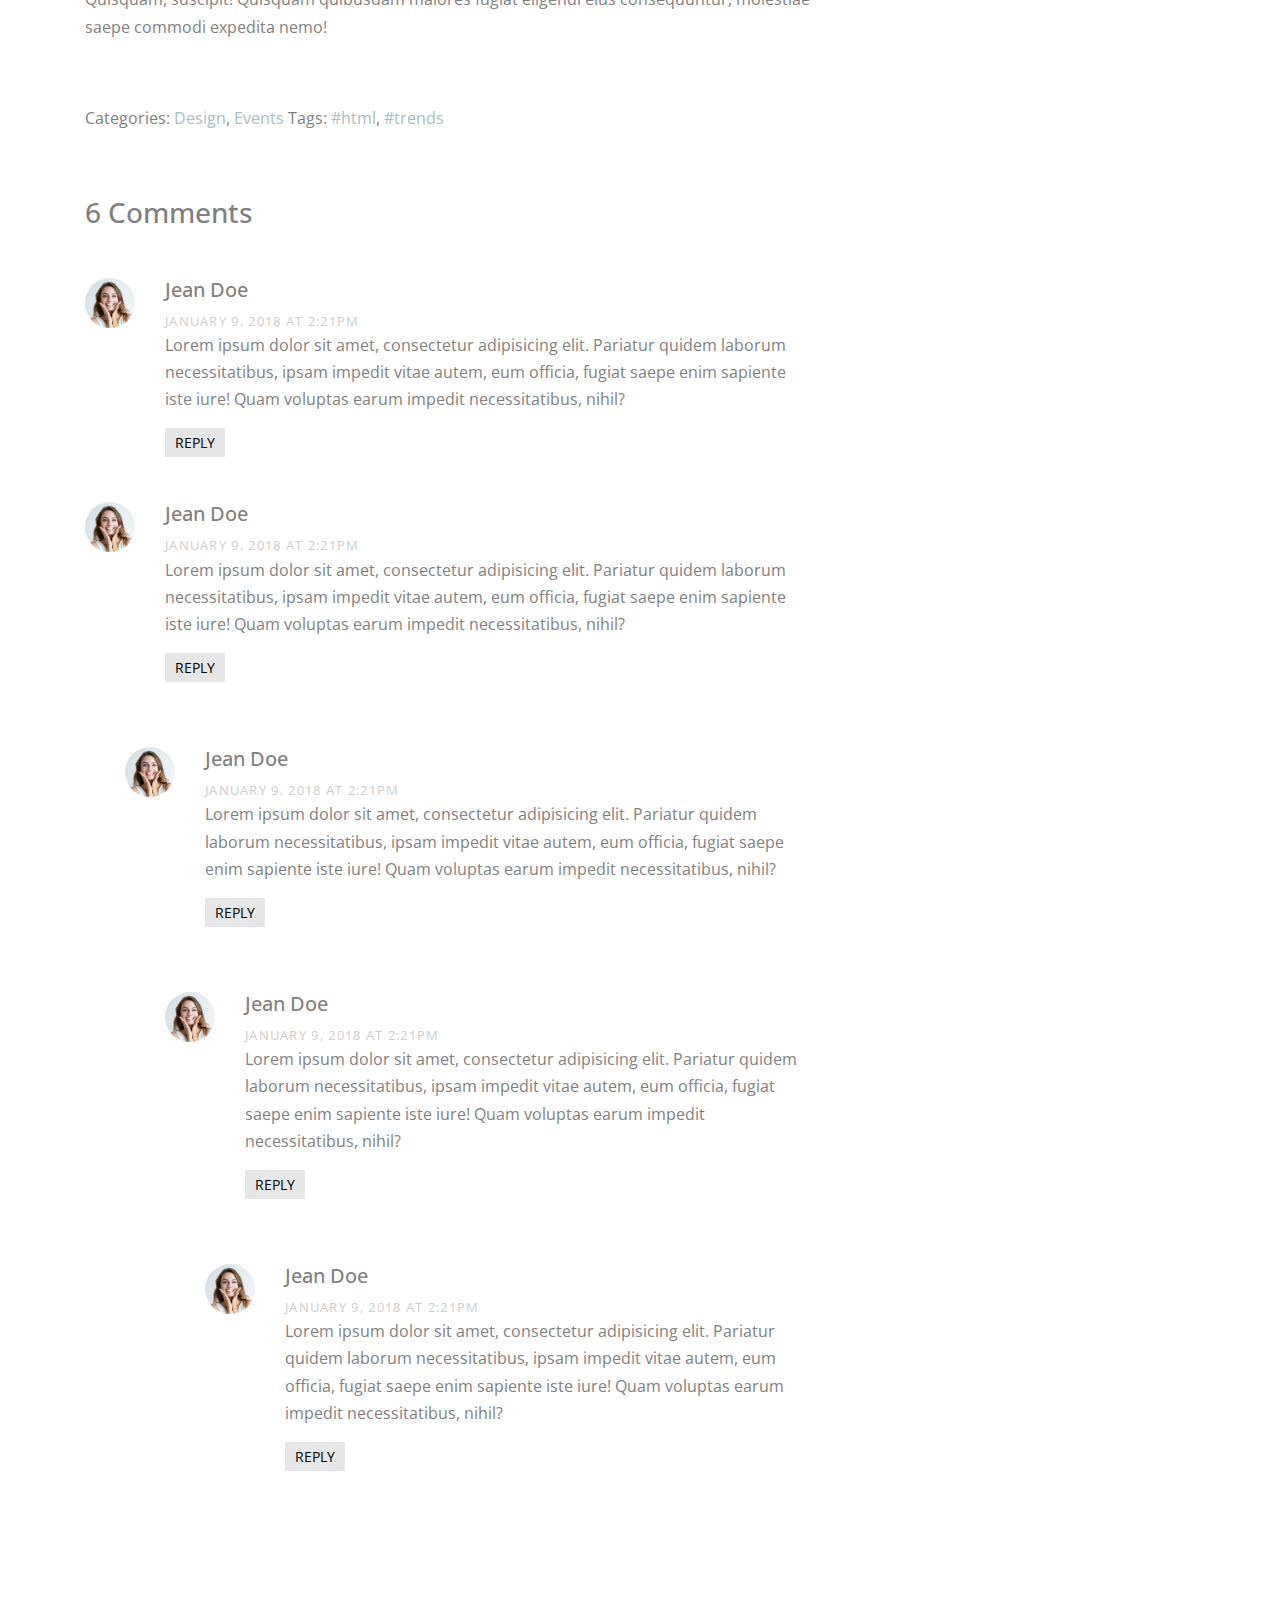
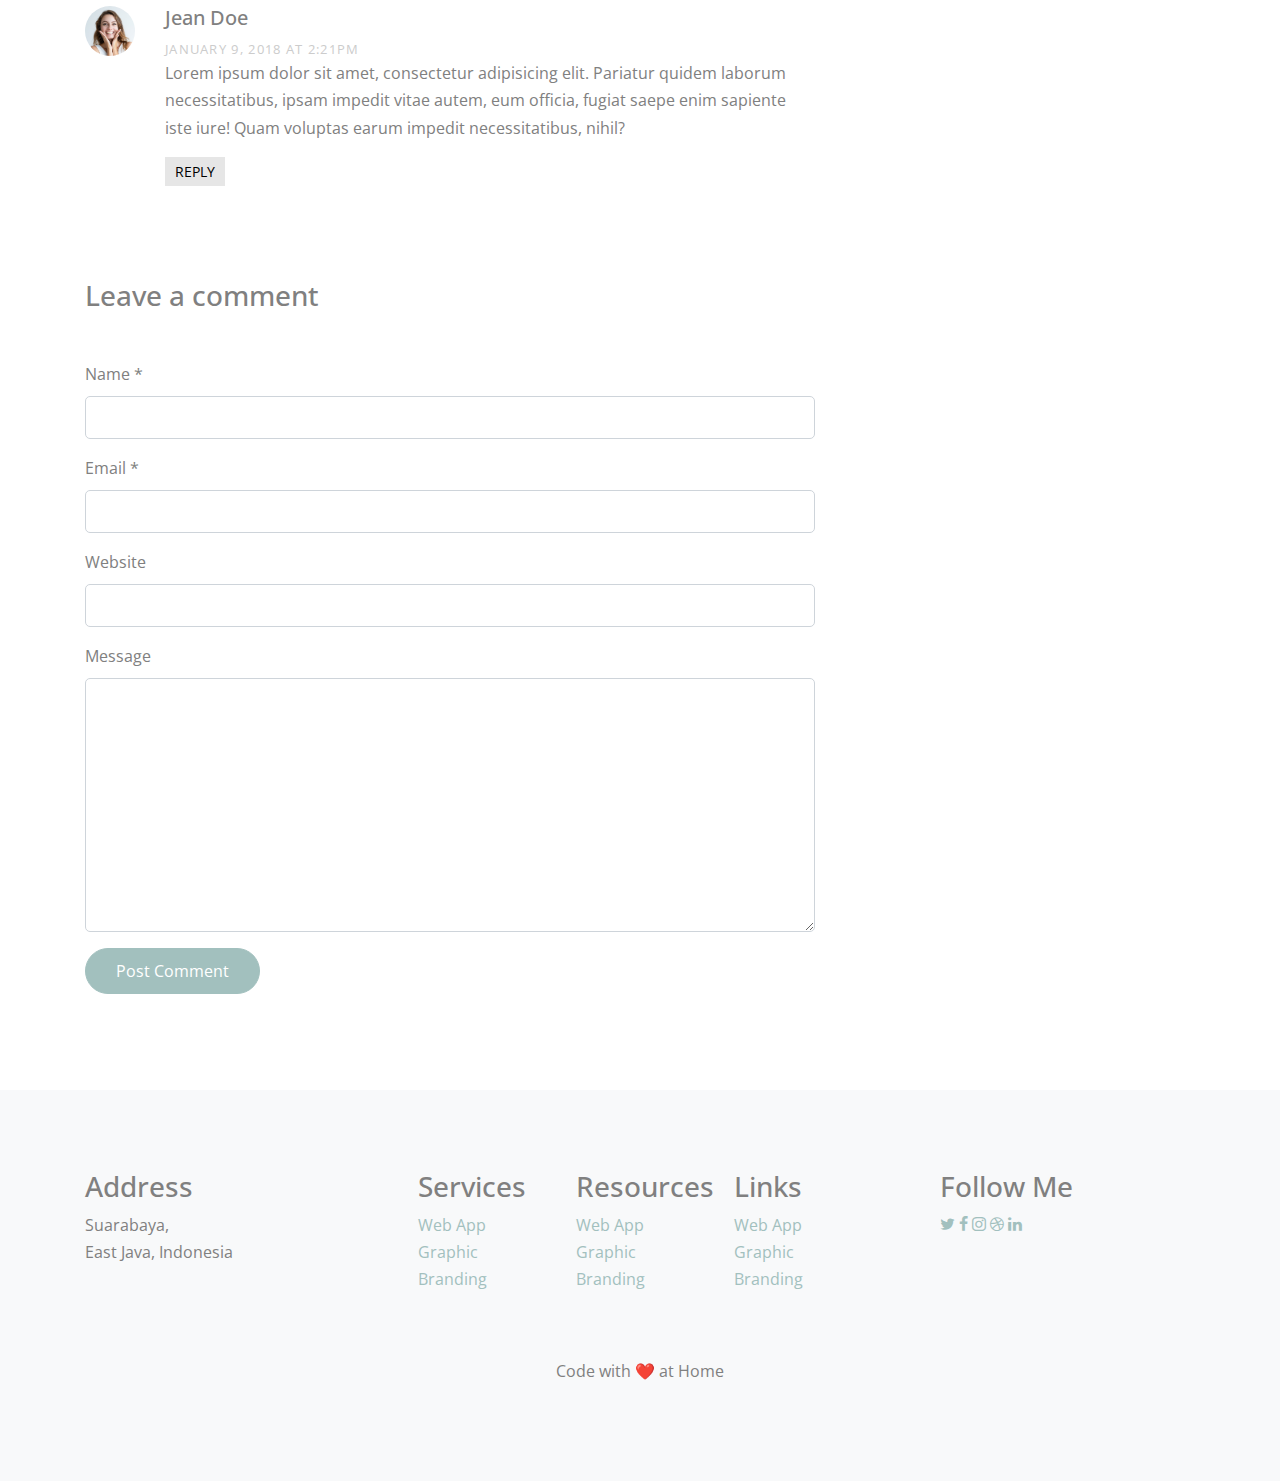
<file: blog1.html>
<!doctype html>
<html lang="en">

<head>
    <title>Sain Vektor</title>
    <meta charset="utf-8">
    <meta name="viewport" content="width=device-width, initial-scale=1, shrink-to-fit=no">



    <link href="https://fonts.googleapis.com/css?family=Open+Sans:300,400,700, 900|Vollkorn:400i" rel="stylesheet">
    <link rel="stylesheet" href="fonts/icomoon/style.css">

    <link rel="stylesheet" href="css/bootstrap.min.css">
    <link rel="stylesheet" href="css/jquery-ui.css">
    <link rel="stylesheet" href="css/owl.carousel.min.css">
    <link rel="stylesheet" href="css/owl.theme.default.min.css">
    <link rel="stylesheet" href="css/owl.theme.default.min.css">

    <link rel="stylesheet" href="css/jquery.fancybox.min.css">

    <link rel="stylesheet" href="css/bootstrap-datepicker.css">

    <link rel="stylesheet" href="fonts/flaticon/font/flaticon.css">

    <link rel="stylesheet" href="css/aos.css">

    <link rel="stylesheet" href="css/style.css">

</head>

<body data-spy="scroll" data-target=".site-navbar-target" data-offset="300">


    <div id="overlayer"></div>
    <div class="loader">
        <div class="spinner-border text-primary" role="status">
            <span class="sr-only">Loading...</span>
        </div>
    </div>


    <div class="site-wrap">

        <div class="site-mobile-menu site-navbar-target">
            <div class="site-mobile-menu-header">
                <div class="site-mobile-menu-close mt-3">
                    <span class="icon-close2 js-menu-toggle"></span>
                </div>
            </div>
            <div class="site-mobile-menu-body"></div>
        </div>


        <header class="site-navbar js-sticky-header site-navbar-target" role="banner">

            <div class="container">
                <div class="row align-items-center">

                    <div class="col-6 col-xl-2">
                        <h1 class="mb-0 site-logo"><a href="index.html" class="h2 mb-0">SainVektor<span class="text-primary">.</span> </a></h1>
                    </div>

                    <div class="col-12 col-md-10 d-none d-xl-block">
                        <nav class="site-navigation position-relative text-right" role="navigation">

                            <ul class="site-menu main-menu js-clone-nav mr-auto d-none d-lg-block">
                                <li><a href="index.html#home-section" class="nav-link">Home</a></li>
                                <li class="has-children">
                                    <a href="index.html#about-section" class="nav-link">About</a>
                                    <ul class="dropdown">
                                        <li><a href="index.html#trainers-section" class="nav-link">Trainers</a></li>
                                        <li><a href="index.html#pricing-section" class="nav-link">Pricing</a></li>
                                        <li><a href="index.html#faq-section" class="nav-link">FAQ</a></li>
                                        <li><a href="index.html#testimonials-section" class="nav-link">Testimonials</a></li>
                                        <li><a href="index.html#gallery-section" class="nav-link">Gallery</a></li>
                                        <li><a href="index.html#blog-section" class="nav-link">Blog</a></li>
                                        <li class="has-children">
                                            <a href="#">More Links</a>
                                            <ul class="dropdown">
                                                <li><a href="#">Menu One</a></li>
                                                <li><a href="#">Menu Two</a></li>
                                                <li><a href="#">Menu Three</a></li>
                                            </ul>
                                        </li>
                                    </ul>
                                </li>

                                <li><a href="index.html#trainers-section" class="nav-link">Trainers</a></li>
                                <li><a href="index.html#services-section" class="nav-link">Services</a></li>
                                <li><a href="index.html#contact-section" class="nav-link">Contact</a></li>
                            </ul>
                        </nav>
                    </div>


                    <div class="col-6 d-inline-block d-xl-none ml-md-0 py-3" style="position: relative; top: 3px;"><a href="#" class="site-menu-toggle js-menu-toggle float-right"><span class="icon-menu h3"></span></a></div>

                </div>
            </div>

        </header>


        <div class="site-blocks-cover bg-light" data-aos="fade">
            <div class="container">
                <div class="row align-items-center justify-content-center">
                    <div class="col-md-12 mt-lg-5 text-center">
                        <h1>5 Things You Need To Know About Dog Massage</h1>
                        <p class="post-meta">April 17, 2019 &bull; Posted by <a href="#">Admin</a> in <a href="#">Events</a></p>
                    </div>
                </div>
            </div>
        </div>



        <section class="site-section">
            <div class="container">
                <div class="row">
                    <div class="col-md-8 blog-content">

                        <p class="lead mb-5">Lorem ipsum dolor sit amet, consectetur adipisicing elit. Assumenda nihil aspernatur nemo sunt, qui, harum repudiandae quisquam eaque dolore itaque quod tenetur quo quos labore?</p>
                        <p>Lorem ipsum dolor sit amet, consectetur adipisicing elit. Quae expedita cumque necessitatibus ducimus debitis totam, quasi praesentium eveniet tempore possimus illo esse, facilis? Corrupti possimus quae ipsa pariatur cumque, accusantium
                            tenetur voluptatibus incidunt reprehenderit, quidem repellat sapiente, id, earum obcaecati.</p>

                        <div class="row mb-5">
                            <div class="col-lg-12">
                                <figure><img src="images/dogger_img_sm_1.jpg" alt="Image" class="img-fluid">
                                    <figcaption>This is an image caption</figcaption>
                                </figure>
                            </div>
                            <div class="col-lg-12">
                                <figure><img src="images/dogger_img_sm_2.jpg" alt="Image" class="img-fluid">
                                    <figcaption>This is an image caption</figcaption>
                                </figure>
                            </div>
                        </div>


                        <blockquote>
                            <p>Lorem ipsum dolor sit amet, consectetur adipisicing elit. Provident vero tempora aliquam excepturi labore, ad soluta voluptate necessitatibus. Nulla error beatae, quam, facilis suscipit quaerat aperiam minima eveniet quis placeat.</p>
                        </blockquote>

                        <p>Eveniet deleniti accusantium nulla natus nobis nam asperiores ipsa minima laudantium vero cumque cupiditate ipsum ratione dicta, expedita quae, officiis provident harum nisi! Esse eligendi ab molestias, quod nostrum hic saepe repudiandae
                            non. Suscipit reiciendis tempora ut, saepe temporibus nemo.</p>
                        <p>Accusamus, temporibus, ullam. Voluptate consectetur laborum totam sunt culpa repellat, dolore voluptas. Quaerat cum ducimus aut distinctio sit, facilis corporis ab vel alias, voluptas aliquam, expedita molestias quisquam sequi
                            eligendi nobis ea error omnis consequatur iste deleniti illum, dolorum odit.</p>
                        <p>In adipisci corporis at delectus! Cupiditate, voluptas, in architecto odit id error reprehenderit quam quibusdam excepturi distinctio dicta laborum deserunt qui labore dignissimos necessitatibus reiciendis tenetur corporis quas
                            explicabo exercitationem suscipit. Nisi quo nulla, nihil harum obcaecati vel atque quos.</p>
                        <p>Amet sint explicabo maxime accusantium qui dicta enim quia, nostrum id libero voluptates quae suscipit dolor quam tenetur dolores inventore illo laborum, corporis non ex, debitis quidem obcaecati! Praesentium maiores illo atque
                            error! Earum, et, fugit. Sint, delectus molestiae. Totam.</p>

                        <p>Lorem ipsum dolor sit amet, consectetur adipisicing elit. Culpa iste, repudiandae facere aperiam sapiente, officia delectus soluta molestiae nihil corporis animi quos ratione qui labore? Sint eaque perspiciatis minus illum.</p>
                        <p>Consectetur porro odio quod iure quaerat cupiditate similique, dolor reprehenderit molestias provident, esse dolorum omnis architecto magni amet corrupti neque ratione sunt beatae perspiciatis? Iste pariatur omnis sed ut itaque.</p>
                        <p>Id similique, rem ipsam accusantium iusto dolores sit velit ex quas ea atque, molestiae. Sint, sed. Quisquam, suscipit! Quisquam quibusdam maiores fugiat eligendi eius consequuntur, molestiae saepe commodi expedita nemo!</p>
                        <div class="pt-5">
                            <p>Categories: <a href="#">Design</a>, <a href="#">Events</a> Tags: <a href="#">#html</a>, <a href="#">#trends</a></p>
                        </div>


                        <div class="pt-5">
                            <h3 class="mb-5">6 Comments</h3>
                            <ul class="comment-list">
                                <li class="comment">
                                    <div class="vcard bio">
                                        <img src="images/person_1.jpg" alt="Image">
                                    </div>
                                    <div class="comment-body">
                                        <h3>Jean Doe</h3>
                                        <div class="meta">January 9, 2018 at 2:21pm</div>
                                        <p>Lorem ipsum dolor sit amet, consectetur adipisicing elit. Pariatur quidem laborum necessitatibus, ipsam impedit vitae autem, eum officia, fugiat saepe enim sapiente iste iure! Quam voluptas earum impedit necessitatibus,
                                            nihil?
                                        </p>
                                        <p><a href="#" class="reply">Reply</a></p>
                                    </div>
                                </li>

                                <li class="comment">
                                    <div class="vcard bio">
                                        <img src="images/person_1.jpg" alt="Image placeholder">
                                    </div>
                                    <div class="comment-body">
                                        <h3>Jean Doe</h3>
                                        <div class="meta">January 9, 2018 at 2:21pm</div>
                                        <p>Lorem ipsum dolor sit amet, consectetur adipisicing elit. Pariatur quidem laborum necessitatibus, ipsam impedit vitae autem, eum officia, fugiat saepe enim sapiente iste iure! Quam voluptas earum impedit necessitatibus,
                                            nihil?
                                        </p>
                                        <p><a href="#" class="reply">Reply</a></p>
                                    </div>

                                    <ul class="children">
                                        <li class="comment">
                                            <div class="vcard bio">
                                                <img src="images/person_1.jpg" alt="Image placeholder">
                                            </div>
                                            <div class="comment-body">
                                                <h3>Jean Doe</h3>
                                                <div class="meta">January 9, 2018 at 2:21pm</div>
                                                <p>Lorem ipsum dolor sit amet, consectetur adipisicing elit. Pariatur quidem laborum necessitatibus, ipsam impedit vitae autem, eum officia, fugiat saepe enim sapiente iste iure! Quam voluptas earum impedit
                                                    necessitatibus, nihil?</p>
                                                <p><a href="#" class="reply">Reply</a></p>
                                            </div>


                                            <ul class="children">
                                                <li class="comment">
                                                    <div class="vcard bio">
                                                        <img src="images/person_1.jpg" alt="Image placeholder">
                                                    </div>
                                                    <div class="comment-body">
                                                        <h3>Jean Doe</h3>
                                                        <div class="meta">January 9, 2018 at 2:21pm</div>
                                                        <p>Lorem ipsum dolor sit amet, consectetur adipisicing elit. Pariatur quidem laborum necessitatibus, ipsam impedit vitae autem, eum officia, fugiat saepe enim sapiente iste iure! Quam voluptas earum
                                                            impedit necessitatibus, nihil?</p>
                                                        <p><a href="#" class="reply">Reply</a></p>
                                                    </div>

                                                    <ul class="children">
                                                        <li class="comment">
                                                            <div class="vcard bio">
                                                                <img src="images/person_1.jpg" alt="Image placeholder">
                                                            </div>
                                                            <div class="comment-body">
                                                                <h3>Jean Doe</h3>
                                                                <div class="meta">January 9, 2018 at 2:21pm</div>
                                                                <p>Lorem ipsum dolor sit amet, consectetur adipisicing elit. Pariatur quidem laborum necessitatibus, ipsam impedit vitae autem, eum officia, fugiat saepe enim sapiente iste iure! Quam voluptas
                                                                    earum impedit necessitatibus, nihil?</p>
                                                                <p><a href="#" class="reply">Reply</a></p>
                                                            </div>
                                                        </li>
                                                    </ul>
                                                </li>
                                            </ul>
                                        </li>
                                    </ul>
                                </li>

                                <li class="comment">
                                    <div class="vcard bio">
                                        <img src="images/person_1.jpg" alt="Image placeholder">
                                    </div>
                                    <div class="comment-body">
                                        <h3>Jean Doe</h3>
                                        <div class="meta">January 9, 2018 at 2:21pm</div>
                                        <p>Lorem ipsum dolor sit amet, consectetur adipisicing elit. Pariatur quidem laborum necessitatibus, ipsam impedit vitae autem, eum officia, fugiat saepe enim sapiente iste iure! Quam voluptas earum impedit necessitatibus,
                                            nihil?
                                        </p>
                                        <p><a href="#" class="reply">Reply</a></p>
                                    </div>
                                </li>
                            </ul>
                            <!-- END comment-list -->

                            <div class="comment-form-wrap pt-5">
                                <h3 class="mb-5">Leave a comment</h3>
                                <form action="#" class="">
                                    <div class="form-group">
                                        <label for="name">Name *</label>
                                        <input type="text" class="form-control" id="name">
                                    </div>
                                    <div class="form-group">
                                        <label for="email">Email *</label>
                                        <input type="email" class="form-control" id="email">
                                    </div>
                                    <div class="form-group">
                                        <label for="website">Website</label>
                                        <input type="url" class="form-control" id="website">
                                    </div>

                                    <div class="form-group">
                                        <label for="message">Message</label>
                                        <textarea name="" id="message" cols="30" rows="10" class="form-control"></textarea>
                                    </div>
                                    <div class="form-group">
                                        <input type="submit" value="Post Comment" class="btn btn-primary">
                                    </div>

                                </form>
                            </div>
                        </div>

                    </div>
                    <div class="col-md-4 sidebar">
                        <div class="sidebar-box">
                            <form action="#" class="search-form">
                                <div class="form-group">
                                    <span class="icon fa fa-search"></span>
                                    <input type="text" class="form-control" placeholder="Type a keyword and hit enter">
                                </div>
                            </form>
                        </div>
                        <div class="sidebar-box">
                            <div class="categories">
                                <h3>Categories</h3>
                                <li><a href="#">Dog <span>(12)</span></a></li>
                                <li><a href="#">Dog Food <span>(22)</span></a></li>
                                <li><a href="#">Vetenirarian <span>(37)</span></a></li>
                                <li><a href="#">Events<span>(42)</span></a></li>
                            </div>
                        </div>
                        <div class="sidebar-box">
                            <img src="images/person_1.jpg" alt="Image placeholder" class="img-fluid mb-4">
                            <h3>About The Author</h3>
                            <p>Lorem ipsum dolor sit amet, consectetur adipisicing elit. Ducimus itaque, autem necessitatibus voluptate quod mollitia delectus aut, sunt placeat nam vero culpa sapiente consectetur similique, inventore eos fugit cupiditate
                                numquam!
                            </p>
                            <p><a href="#" class="btn btn-primary btn-sm">Read More</a></p>
                        </div>

                        <div class="sidebar-box">
                            <h3>Paragraph</h3>
                            <p>Lorem ipsum dolor sit amet, consectetur adipisicing elit. Ducimus itaque, autem necessitatibus voluptate quod mollitia delectus aut, sunt placeat nam vero culpa sapiente consectetur similique, inventore eos fugit cupiditate
                                numquam!
                            </p>
                        </div>
                    </div>
                </div>
            </div>
        </section>

        <footer class="site-section bg-light footer">
            <div class="container">
                <div class="row mb-5">
                    <div class="col-md-3">
                        <h3 class="footer-title">Address</h3>
                        <p><span class="d-inline-block d-md-block">Suarabaya,</span>East Java, Indonesia</p>
                    </div>
                    <div class="col-md-5 mx-auto">
                        <div class="row">
                            <div class="col-lg-4">
                                <h3 class="footer-title">Services</h3>
                                <ul class="list-unstyled">
                                    <li><a href="#">Web App</a></li>
                                    <li><a href="#">Graphic</a></li>
                                    <li><a href="#">Branding</a></li>
                                </ul>
                            </div>
                            <div class="col-lg-4">
                                <h3 class="footer-title">Resources</h3>
                                <ul class="list-unstyled">
                                    <li><a href="#">Web App</a></li>
                                    <li><a href="#">Graphic</a></li>
                                    <li><a href="#">Branding</a></li>
                                </ul>
                            </div>
                            <div class="col-lg-4">
                                <h3 class="footer-title">Links</h3>
                                <ul class="list-unstyled">
                                    <li><a href="#">Web App</a></li>
                                    <li><a href="#">Graphic</a></li>
                                    <li><a href="#">Branding</a></li>
                                </ul>
                            </div>
                        </div>
                    </div>
                    <div class="col-md-3">
                        <h3 class="footer-title">Follow Me</h3>
                        <a href="#" class="social-circle"><span class="icon-twitter"></span></a>
                        <a href="https://m.facebook.com/sainvektor" class="social-circle"><span
                        class="icon-facebook"></span></a>
                        <a href="https://www.instagram.com/sainvektor" class="social-circle"><span
                        class="icon-instagram"></span></a>
                        <a href="#" class="social-circle"><span class="icon-dribbble"></span></a>
                        <a href="#" class="social-circle"><span class="icon-linkedin"></span></a>
                    </div>
                </div>

                <div class="row">
                    <div class="col-12 text-center">
                        <p>Code with ❤ at Home</p>
                    </div>
                </div>
            </div>
        </footer>

    </div>
    <!-- .site-wrap -->

    <script src="js/jquery-3.3.1.min.js"></script>
    <script src="js/jquery-ui.js"></script>
    <script src="js/popper.min.js"></script>
    <script src="js/bootstrap.min.js"></script>
    <script src="js/owl.carousel.min.js"></script>
    <script src="js/jquery.countdown.min.js"></script>
    <script src="js/jquery.easing.1.3.js"></script>
    <script src="js/aos.js"></script>
    <script src="js/jquery.fancybox.min.js"></script>
    <script src="js/jquery.sticky.js"></script>
    <script src="js/isotope.pkgd.min.js"></script>


    <script src="js/main.js"></script>


</body>

</html>
</file>
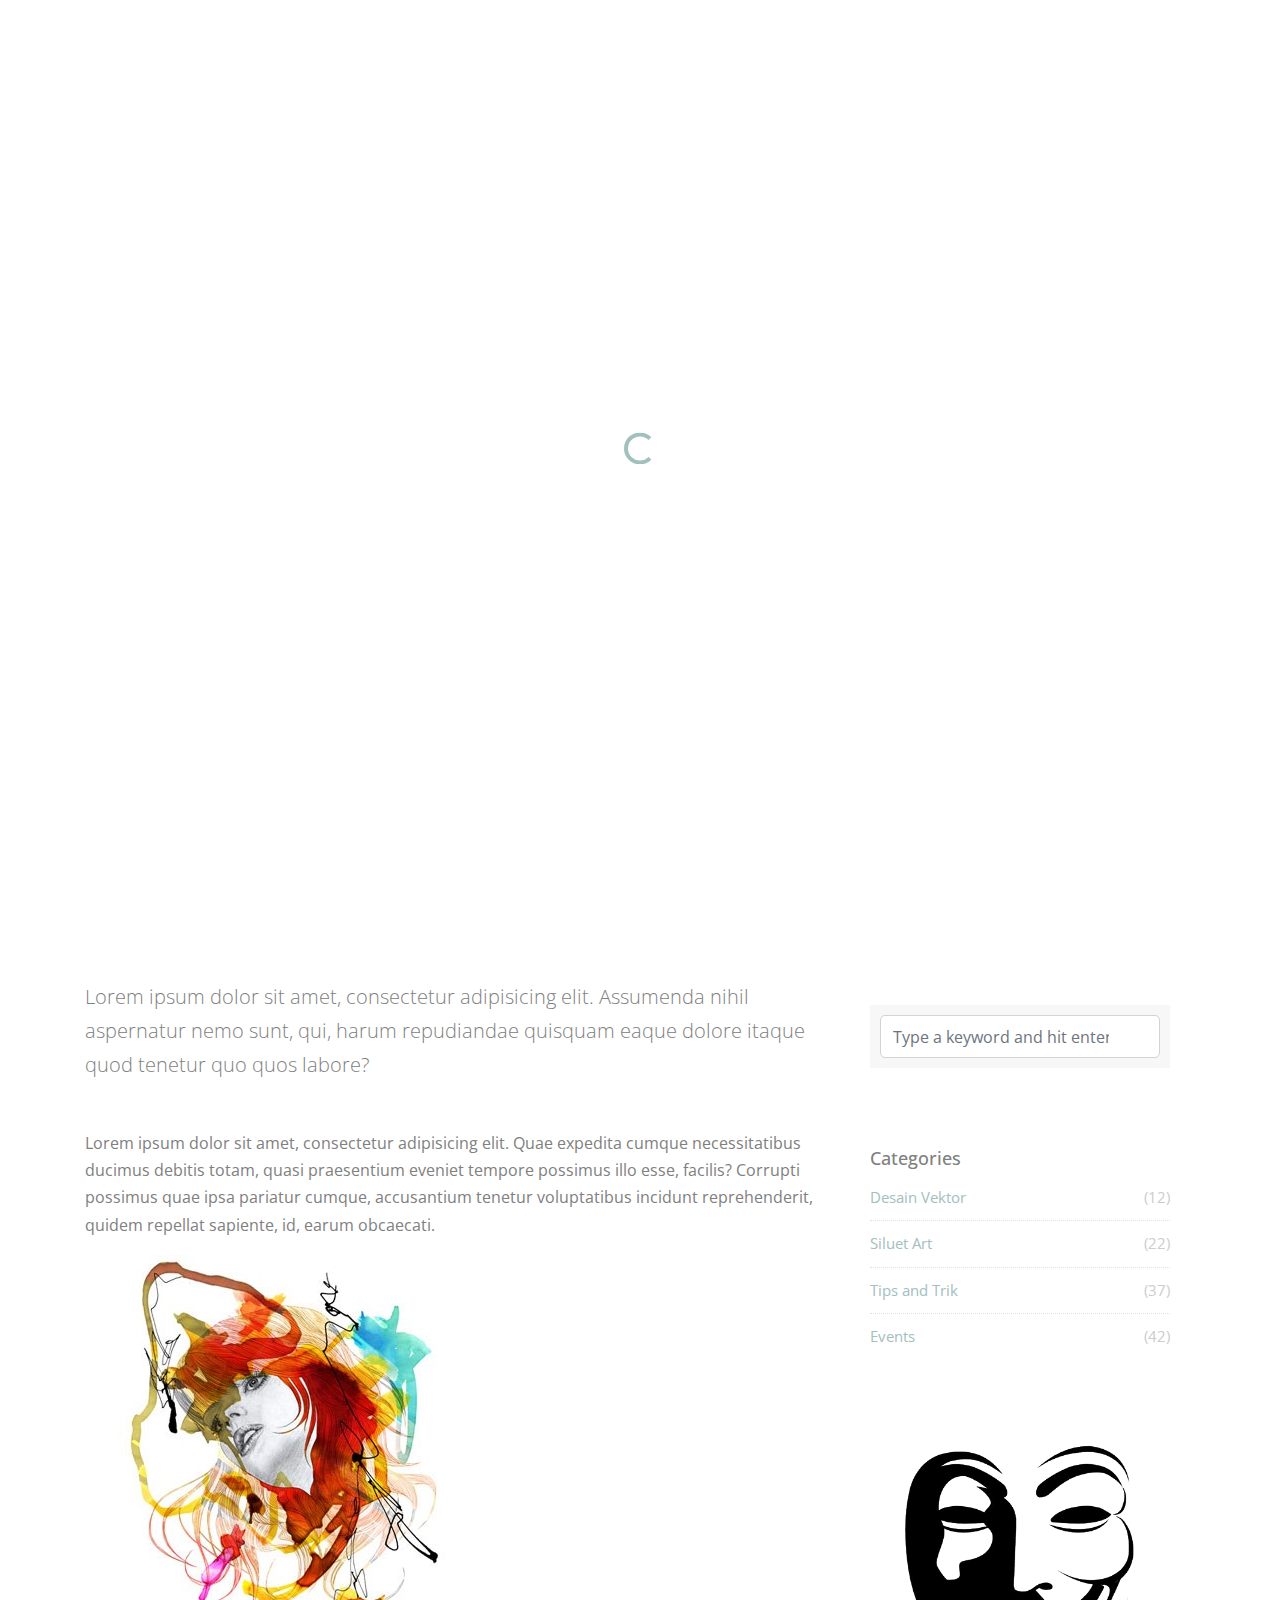
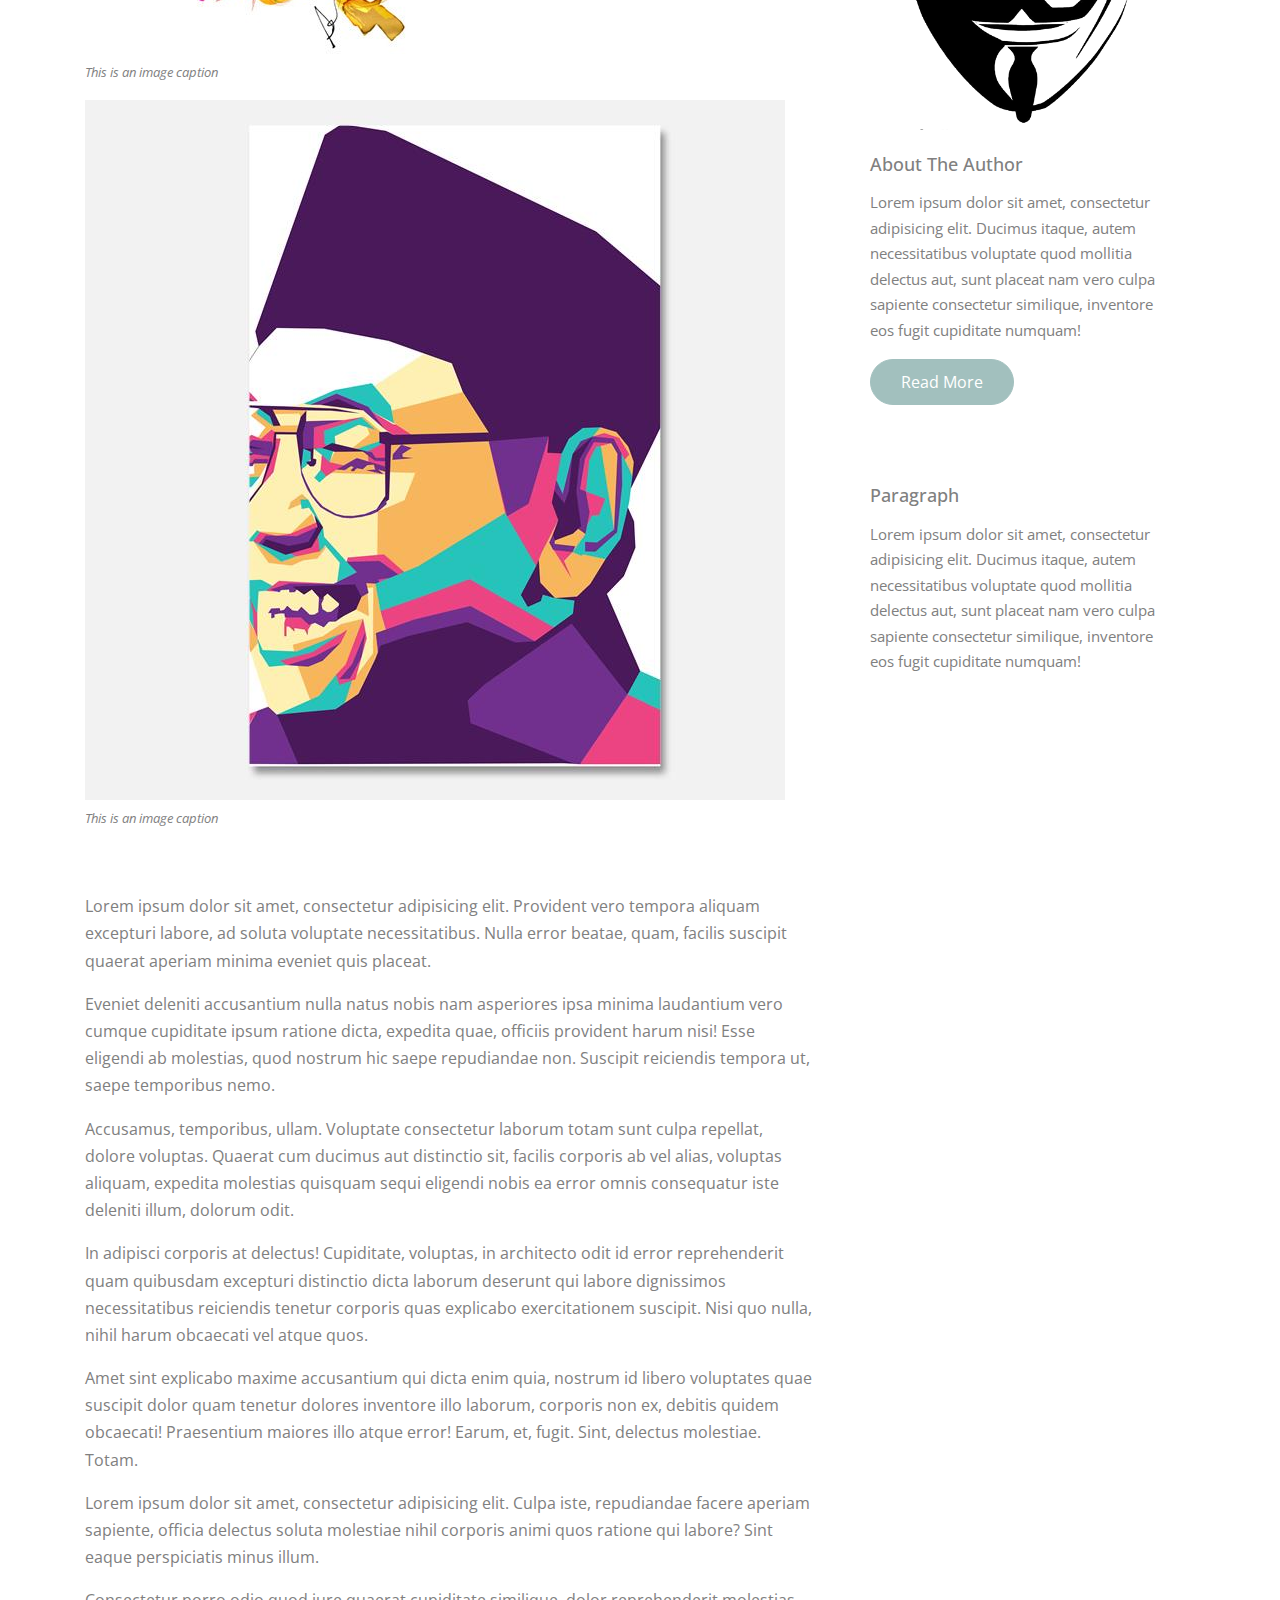
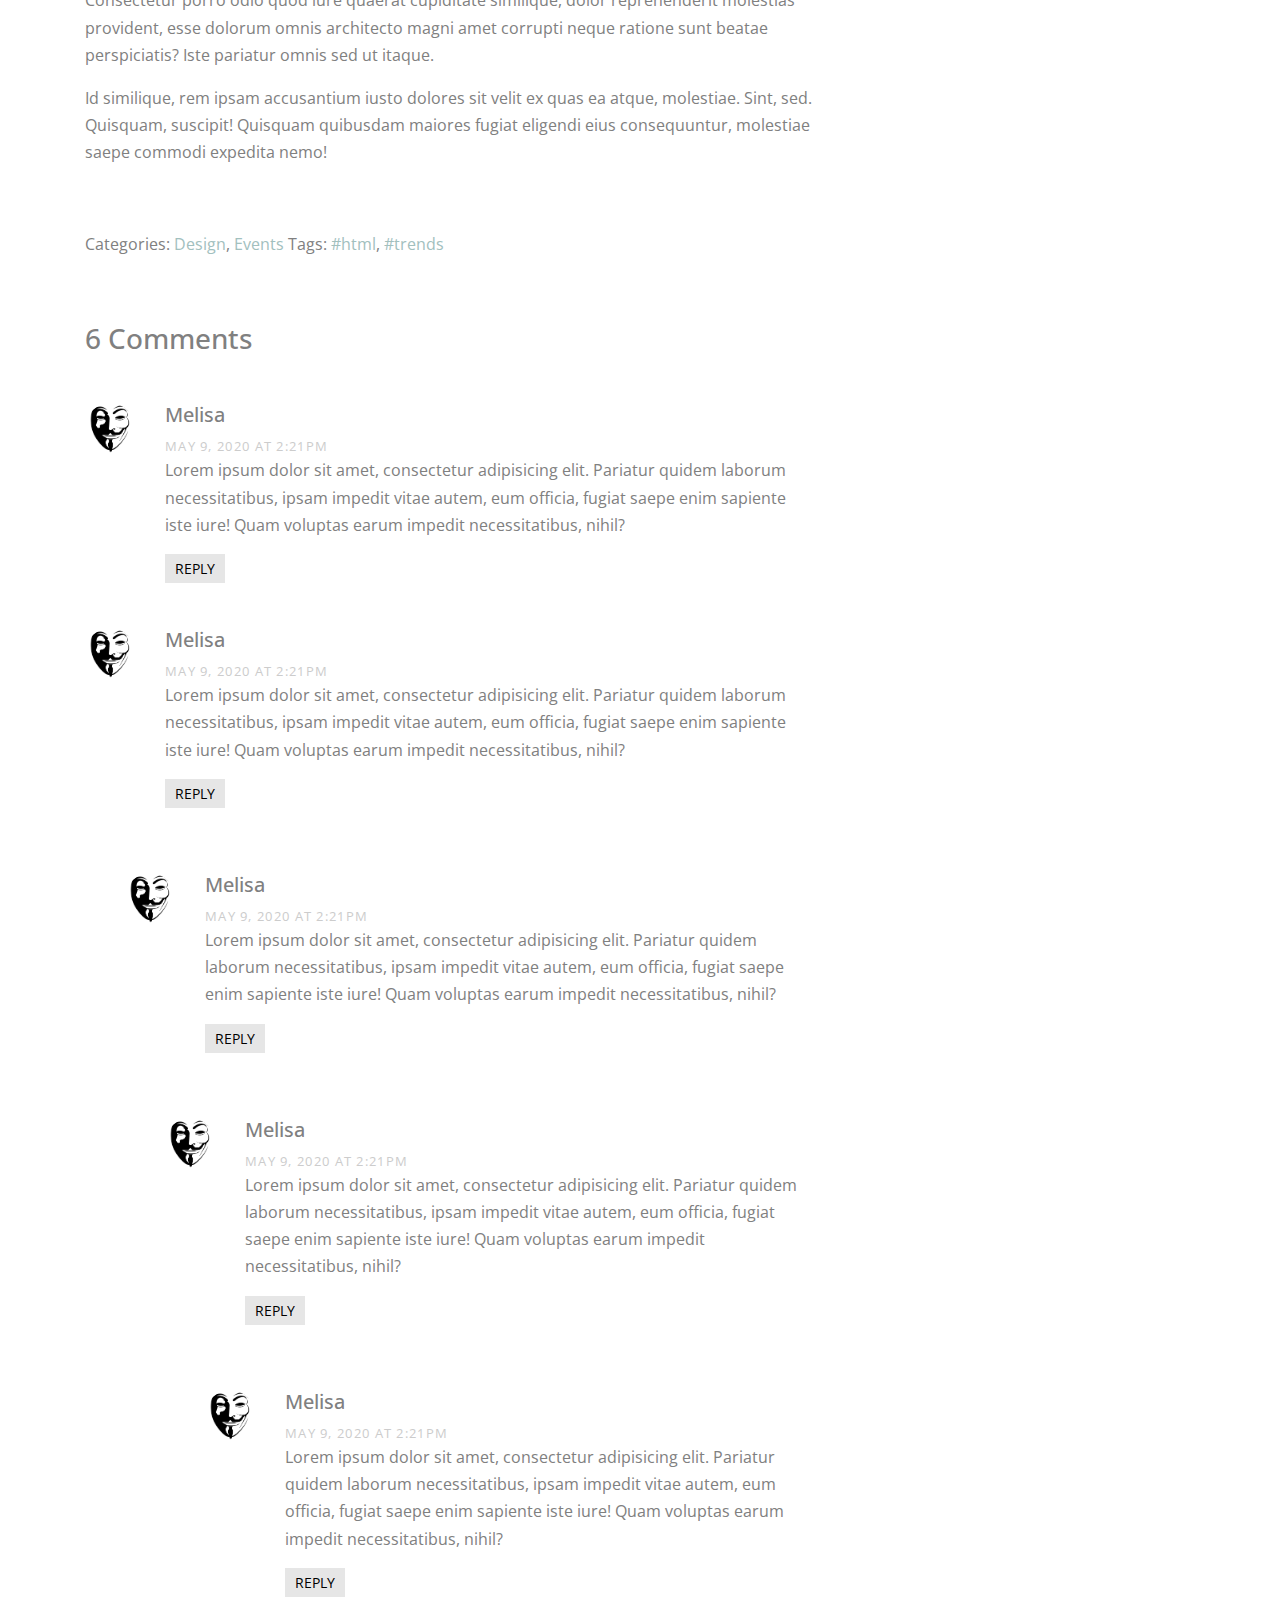
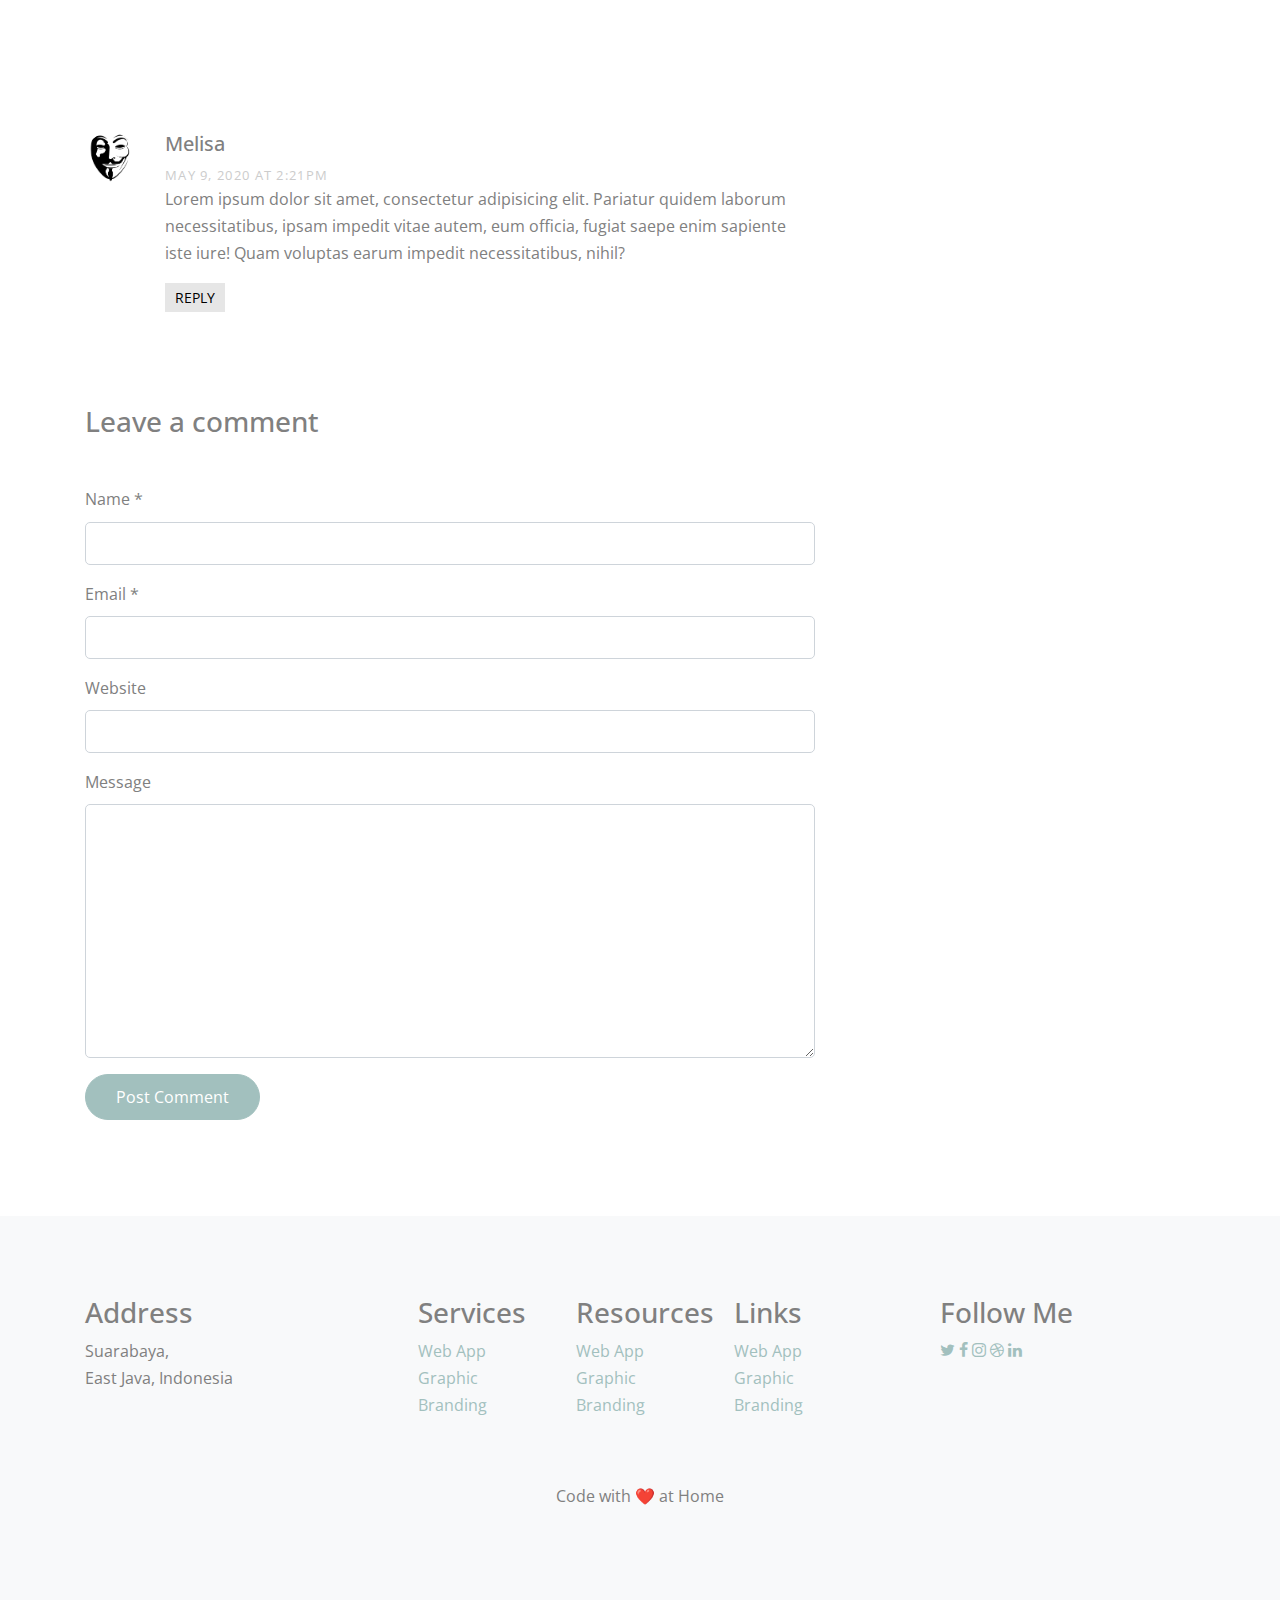
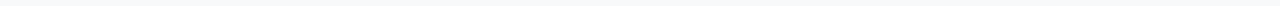
<file: blog2.html>
<!doctype html>
<html lang="en">

<head>
    <title>Sain Vektor</title>
    <meta charset="utf-8">
    <meta name="viewport" content="width=device-width, initial-scale=1, shrink-to-fit=no">



    <link href="https://fonts.googleapis.com/css?family=Open+Sans:300,400,700, 900|Vollkorn:400i" rel="stylesheet">
    <link rel="stylesheet" href="fonts/icomoon/style.css">

    <link rel="stylesheet" href="css/bootstrap.min.css">
    <link rel="stylesheet" href="css/jquery-ui.css">
    <link rel="stylesheet" href="css/owl.carousel.min.css">
    <link rel="stylesheet" href="css/owl.theme.default.min.css">
    <link rel="stylesheet" href="css/owl.theme.default.min.css">

    <link rel="stylesheet" href="css/jquery.fancybox.min.css">

    <link rel="stylesheet" href="css/bootstrap-datepicker.css">

    <link rel="stylesheet" href="fonts/flaticon/font/flaticon.css">

    <link rel="stylesheet" href="css/aos.css">

    <link rel="stylesheet" href="css/style.css">

</head>

<body data-spy="scroll" data-target=".site-navbar-target" data-offset="300">


    <div id="overlayer"></div>
    <div class="loader">
        <div class="spinner-border text-primary" role="status">
            <span class="sr-only">Loading...</span>
        </div>
    </div>


    <div class="site-wrap">

        <div class="site-mobile-menu site-navbar-target">
            <div class="site-mobile-menu-header">
                <div class="site-mobile-menu-close mt-3">
                    <span class="icon-close2 js-menu-toggle"></span>
                </div>
            </div>
            <div class="site-mobile-menu-body"></div>
        </div>


        <header class="site-navbar js-sticky-header site-navbar-target" role="banner">

            <div class="container">
                <div class="row align-items-center">

                    <div class="col-6 col-xl-2">
                        <h1 class="mb-0 site-logo"><a href="index.html" class="h2 mb-0">SainVektor<span class="text-primary">.</span> </a></h1>
                    </div>

                    <div class="col-12 col-md-10 d-none d-xl-block">
                        <nav class="site-navigation position-relative text-right" role="navigation">

                            <ul class="site-menu main-menu js-clone-nav mr-auto d-none d-lg-block">
                                <li><a href="index.html#home-section" class="nav-link">Home</a></li>
                                <li class="has-children">
                                    <a href="index.html#about-section" class="nav-link">About</a>
                                    <ul class="dropdown">
                                        <li><a href="index.html#faq-section" class="nav-link">FAQ</a></li>
                                        <li><a href="index.html#testimonials-section" class="nav-link">Testimonials</a></li>
                                        <li><a href="index.html#gallery-section" class="nav-link">Gallery</a></li>
                                        <li><a href="index.html#blog-section" class="nav-link">Blog</a></li>
                                        <li class="has-children">
                                            <a href="#">More Links</a>
                                            <ul class="dropdown">
                                                <li><a href="#">Menu One</a></li>
                                                <li><a href="#">Menu Two</a></li>
                                                <li><a href="#">Menu Three</a></li>
                                            </ul>
                                        </li>
                                    </ul>
                                </li>
                                <li><a href="index.html#services-section" class="nav-link">Services</a></li>
                                <li><a href="index.html#contact-section" class="nav-link">Contact</a></li>
                            </ul>
                        </nav>
                    </div>


                    <div class="col-6 d-inline-block d-xl-none ml-md-0 py-3" style="position: relative; top: 3px;"><a href="#" class="site-menu-toggle js-menu-toggle float-right"><span class="icon-menu h3"></span></a></div>

                </div>
            </div>

        </header>


        <div class="site-blocks-cover bg-light" data-aos="fade">
            <div class="container">
                <div class="row align-items-center justify-content-center">
                    <div class="col-md-12 mt-lg-5 text-center">
                        <h1>Tips and Trik Menggambar ala Profesional</h1>
                        <p class="post-meta">Mei 17, 2020 &bull; Posted by <a href="#">Sain Vektor</a> in <a href="#">Events</a></p>
                    </div>
                </div>
            </div>
        </div>



        <section class="site-section">
            <div class="container">
                <div class="row">
                    <div class="col-md-8 blog-content">

                        <p class="lead mb-5">Lorem ipsum dolor sit amet, consectetur adipisicing elit. Assumenda nihil aspernatur nemo sunt, qui, harum repudiandae quisquam eaque dolore itaque quod tenetur quo quos labore?</p>
                        <p>Lorem ipsum dolor sit amet, consectetur adipisicing elit. Quae expedita cumque necessitatibus ducimus debitis totam, quasi praesentium eveniet tempore possimus illo esse, facilis? Corrupti possimus quae ipsa pariatur cumque, accusantium
                            tenetur voluptatibus incidunt reprehenderit, quidem repellat sapiente, id, earum obcaecati.</p>

                        <div class="row mb-5">
                            <div class="col-lg-12">
                                <figure><img src="images/bg1.jpg" alt="Image" class="img-fluid">
                                    <figcaption>This is an image caption</figcaption>
                                </figure>
                            </div>
                            <div class="col-lg-12">
                                <figure><img src="images/bg2.jpg" alt="Image" class="img-fluid">
                                    <figcaption>This is an image caption</figcaption>
                                </figure>
                            </div>
                        </div>


                        <blockquote>
                            <p>Lorem ipsum dolor sit amet, consectetur adipisicing elit. Provident vero tempora aliquam excepturi labore, ad soluta voluptate necessitatibus. Nulla error beatae, quam, facilis suscipit quaerat aperiam minima eveniet quis placeat.</p>
                        </blockquote>

                        <p>Eveniet deleniti accusantium nulla natus nobis nam asperiores ipsa minima laudantium vero cumque cupiditate ipsum ratione dicta, expedita quae, officiis provident harum nisi! Esse eligendi ab molestias, quod nostrum hic saepe repudiandae
                            non. Suscipit reiciendis tempora ut, saepe temporibus nemo.</p>
                        <p>Accusamus, temporibus, ullam. Voluptate consectetur laborum totam sunt culpa repellat, dolore voluptas. Quaerat cum ducimus aut distinctio sit, facilis corporis ab vel alias, voluptas aliquam, expedita molestias quisquam sequi
                            eligendi nobis ea error omnis consequatur iste deleniti illum, dolorum odit.</p>
                        <p>In adipisci corporis at delectus! Cupiditate, voluptas, in architecto odit id error reprehenderit quam quibusdam excepturi distinctio dicta laborum deserunt qui labore dignissimos necessitatibus reiciendis tenetur corporis quas
                            explicabo exercitationem suscipit. Nisi quo nulla, nihil harum obcaecati vel atque quos.</p>
                        <p>Amet sint explicabo maxime accusantium qui dicta enim quia, nostrum id libero voluptates quae suscipit dolor quam tenetur dolores inventore illo laborum, corporis non ex, debitis quidem obcaecati! Praesentium maiores illo atque
                            error! Earum, et, fugit. Sint, delectus molestiae. Totam.</p>

                        <p>Lorem ipsum dolor sit amet, consectetur adipisicing elit. Culpa iste, repudiandae facere aperiam sapiente, officia delectus soluta molestiae nihil corporis animi quos ratione qui labore? Sint eaque perspiciatis minus illum.</p>
                        <p>Consectetur porro odio quod iure quaerat cupiditate similique, dolor reprehenderit molestias provident, esse dolorum omnis architecto magni amet corrupti neque ratione sunt beatae perspiciatis? Iste pariatur omnis sed ut itaque.</p>
                        <p>Id similique, rem ipsam accusantium iusto dolores sit velit ex quas ea atque, molestiae. Sint, sed. Quisquam, suscipit! Quisquam quibusdam maiores fugiat eligendi eius consequuntur, molestiae saepe commodi expedita nemo!</p>
                        <div class="pt-5">
                            <p>Categories: <a href="#">Design</a>, <a href="#">Events</a> Tags: <a href="#">#html</a>, <a href="#">#trends</a></p>
                        </div>


                        <div class="pt-5">
                            <h3 class="mb-5">6 Comments</h3>
                            <ul class="comment-list">
                                <li class="comment">
                                    <div class="vcard bio">
                                        <img src="images/anonimus.png" alt="Image">
                                    </div>
                                    <div class="comment-body">
                                        <h3>Melisa</h3>
                                        <div class="meta">May 9, 2020 at 2:21pm</div>
                                        <p>Lorem ipsum dolor sit amet, consectetur adipisicing elit. Pariatur quidem laborum necessitatibus, ipsam impedit vitae autem, eum officia, fugiat saepe enim sapiente iste iure! Quam voluptas earum impedit necessitatibus,
                                            nihil?
                                        </p>
                                        <p><a href="#" class="reply">Reply</a></p>
                                    </div>
                                </li>

                                <li class="comment">
                                    <div class="vcard bio">
                                        <img src="images/anonimus.png" alt="Image placeholder">
                                    </div>
                                    <div class="comment-body">
                                        <h3>Melisa</h3>
                                        <div class="meta">May 9, 2020 at 2:21pm</div>
                                        <p>Lorem ipsum dolor sit amet, consectetur adipisicing elit. Pariatur quidem laborum necessitatibus, ipsam impedit vitae autem, eum officia, fugiat saepe enim sapiente iste iure! Quam voluptas earum impedit necessitatibus,
                                            nihil?
                                        </p>
                                        <p><a href="#" class="reply">Reply</a></p>
                                    </div>

                                    <ul class="children">
                                        <li class="comment">
                                            <div class="vcard bio">
                                                <img src="images/anonimus.png" alt="Image placeholder">
                                            </div>
                                            <div class="comment-body">
                                                <h3>Melisa</h3>
                                                <div class="meta">May 9, 2020 at 2:21pm</div>
                                                <p>Lorem ipsum dolor sit amet, consectetur adipisicing elit. Pariatur quidem laborum necessitatibus, ipsam impedit vitae autem, eum officia, fugiat saepe enim sapiente iste iure! Quam voluptas earum impedit
                                                    necessitatibus, nihil?</p>
                                                <p><a href="#" class="reply">Reply</a></p>
                                            </div>


                                            <ul class="children">
                                                <li class="comment">
                                                    <div class="vcard bio">
                                                        <img src="images/anonimus.png" alt="Image placeholder">
                                                    </div>
                                                    <div class="comment-body">
                                                        <h3>Melisa</h3>
                                                        <div class="meta">May 9, 2020 at 2:21pm</div>
                                                        <p>Lorem ipsum dolor sit amet, consectetur adipisicing elit. Pariatur quidem laborum necessitatibus, ipsam impedit vitae autem, eum officia, fugiat saepe enim sapiente iste iure! Quam voluptas earum
                                                            impedit necessitatibus, nihil?</p>
                                                        <p><a href="#" class="reply">Reply</a></p>
                                                    </div>

                                                    <ul class="children">
                                                        <li class="comment">
                                                            <div class="vcard bio">
                                                                <img src="images/anonimus.png" alt="Image placeholder">
                                                            </div>
                                                            <div class="comment-body">
                                                                <h3>Melisa</h3>
                                                                <div class="meta">May 9, 2020 at 2:21pm</div>
                                                                <p>Lorem ipsum dolor sit amet, consectetur adipisicing elit. Pariatur quidem laborum necessitatibus, ipsam impedit vitae autem, eum officia, fugiat saepe enim sapiente iste iure! Quam voluptas
                                                                    earum impedit necessitatibus, nihil?</p>
                                                                <p><a href="#" class="reply">Reply</a></p>
                                                            </div>
                                                        </li>
                                                    </ul>
                                                </li>
                                            </ul>
                                        </li>
                                    </ul>
                                </li>

                                <li class="comment">
                                    <div class="vcard bio">
                                        <img src="images/anonimus.png" alt="Image placeholder">
                                    </div>
                                    <div class="comment-body">
                                        <h3>Melisa</h3>
                                        <div class="meta">May 9, 2020 at 2:21pm</div>
                                        <p>Lorem ipsum dolor sit amet, consectetur adipisicing elit. Pariatur quidem laborum necessitatibus, ipsam impedit vitae autem, eum officia, fugiat saepe enim sapiente iste iure! Quam voluptas earum impedit necessitatibus,
                                            nihil?
                                        </p>
                                        <p><a href="#" class="reply">Reply</a></p>
                                    </div>
                                </li>
                            </ul>
                            <!-- END comment-list -->

                            <div class="comment-form-wrap pt-5">
                                <h3 class="mb-5">Leave a comment</h3>
                                <form action="#" class="">
                                    <div class="form-group">
                                        <label for="name">Name *</label>
                                        <input type="text" class="form-control" id="name">
                                    </div>
                                    <div class="form-group">
                                        <label for="email">Email *</label>
                                        <input type="email" class="form-control" id="email">
                                    </div>
                                    <div class="form-group">
                                        <label for="website">Website</label>
                                        <input type="url" class="form-control" id="website">
                                    </div>

                                    <div class="form-group">
                                        <label for="message">Message</label>
                                        <textarea name="" id="message" cols="30" rows="10" class="form-control"></textarea>
                                    </div>
                                    <div class="form-group">
                                        <input type="submit" value="Post Comment" class="btn btn-primary">
                                    </div>

                                </form>
                            </div>
                        </div>

                    </div>
                    <div class="col-md-4 sidebar">
                        <div class="sidebar-box">
                            <form action="#" class="search-form">
                                <div class="form-group">
                                    <span class="icon fa fa-search"></span>
                                    <input type="text" class="form-control" placeholder="Type a keyword and hit enter">
                                </div>
                            </form>
                        </div>
                        <div class="sidebar-box">
                            <div class="categories">
                                <h3>Categories</h3>
                                <li><a href="#">Desain Vektor <span>(12)</span></a></li>
                                <li><a href="#">Siluet Art <span>(22)</span></a></li>
                                <li><a href="#">Tips and Trik <span>(37)</span></a></li>
                                <li><a href="#">Events<span>(42)</span></a></li>
                            </div>
                        </div>
                        <div class="sidebar-box">
                            <img src="images/anonimus.png" alt="Image placeholder" class="img-fluid mb-4">
                            <h3>About The Author</h3>
                            <p>Lorem ipsum dolor sit amet, consectetur adipisicing elit. Ducimus itaque, autem necessitatibus voluptate quod mollitia delectus aut, sunt placeat nam vero culpa sapiente consectetur similique, inventore eos fugit cupiditate
                                numquam!
                            </p>
                            <p><a href="#" class="btn btn-primary btn-sm">Read More</a></p>
                        </div>

                        <div class="sidebar-box">
                            <h3>Paragraph</h3>
                            <p>Lorem ipsum dolor sit amet, consectetur adipisicing elit. Ducimus itaque, autem necessitatibus voluptate quod mollitia delectus aut, sunt placeat nam vero culpa sapiente consectetur similique, inventore eos fugit cupiditate
                                numquam!
                            </p>
                        </div>
                    </div>
                </div>
            </div>
        </section>


        <footer class="site-section bg-light footer">
            <div class="container">
                <div class="row mb-5">
                    <div class="col-md-3">
                        <h3 class="footer-title">Address</h3>
                        <p><span class="d-inline-block d-md-block">Suarabaya,</span>East Java, Indonesia</p>
                    </div>
                    <div class="col-md-5 mx-auto">
                        <div class="row">
                            <div class="col-lg-4">
                                <h3 class="footer-title">Services</h3>
                                <ul class="list-unstyled">
                                    <li><a href="#">Web App</a></li>
                                    <li><a href="#">Graphic</a></li>
                                    <li><a href="#">Branding</a></li>
                                </ul>
                            </div>
                            <div class="col-lg-4">
                                <h3 class="footer-title">Resources</h3>
                                <ul class="list-unstyled">
                                    <li><a href="#">Web App</a></li>
                                    <li><a href="#">Graphic</a></li>
                                    <li><a href="#">Branding</a></li>
                                </ul>
                            </div>
                            <div class="col-lg-4">
                                <h3 class="footer-title">Links</h3>
                                <ul class="list-unstyled">
                                    <li><a href="#">Web App</a></li>
                                    <li><a href="#">Graphic</a></li>
                                    <li><a href="#">Branding</a></li>
                                </ul>
                            </div>
                        </div>
                    </div>
                    <div class="col-md-3">
                        <h3 class="footer-title">Follow Me</h3>
                        <a href="#" class="social-circle"><span class="icon-twitter"></span></a>
                        <a href="https://m.facebook.com/sainvektor" class="social-circle"><span
                            class="icon-facebook"></span></a>
                        <a href="https://www.instagram.com/sainvektor" class="social-circle"><span
                            class="icon-instagram"></span></a>
                        <a href="#" class="social-circle"><span class="icon-dribbble"></span></a>
                        <a href="#" class="social-circle"><span class="icon-linkedin"></span></a>
                    </div>
                </div>

                <div class="row">
                    <div class="col-12 text-center">
                        <p>Code with ❤ at Home</p>
                    </div>
                </div>
            </div>
        </footer>

    </div>
    <!-- .site-wrap -->

    <script src="js/jquery-3.3.1.min.js"></script>
    <script src="js/jquery-ui.js"></script>
    <script src="js/popper.min.js"></script>
    <script src="js/bootstrap.min.js"></script>
    <script src="js/owl.carousel.min.js"></script>
    <script src="js/jquery.countdown.min.js"></script>
    <script src="js/jquery.easing.1.3.js"></script>
    <script src="js/aos.js"></script>
    <script src="js/jquery.fancybox.min.js"></script>
    <script src="js/jquery.sticky.js"></script>
    <script src="js/isotope.pkgd.min.js"></script>


    <script src="js/main.js"></script>


</body>

</html>
</file>
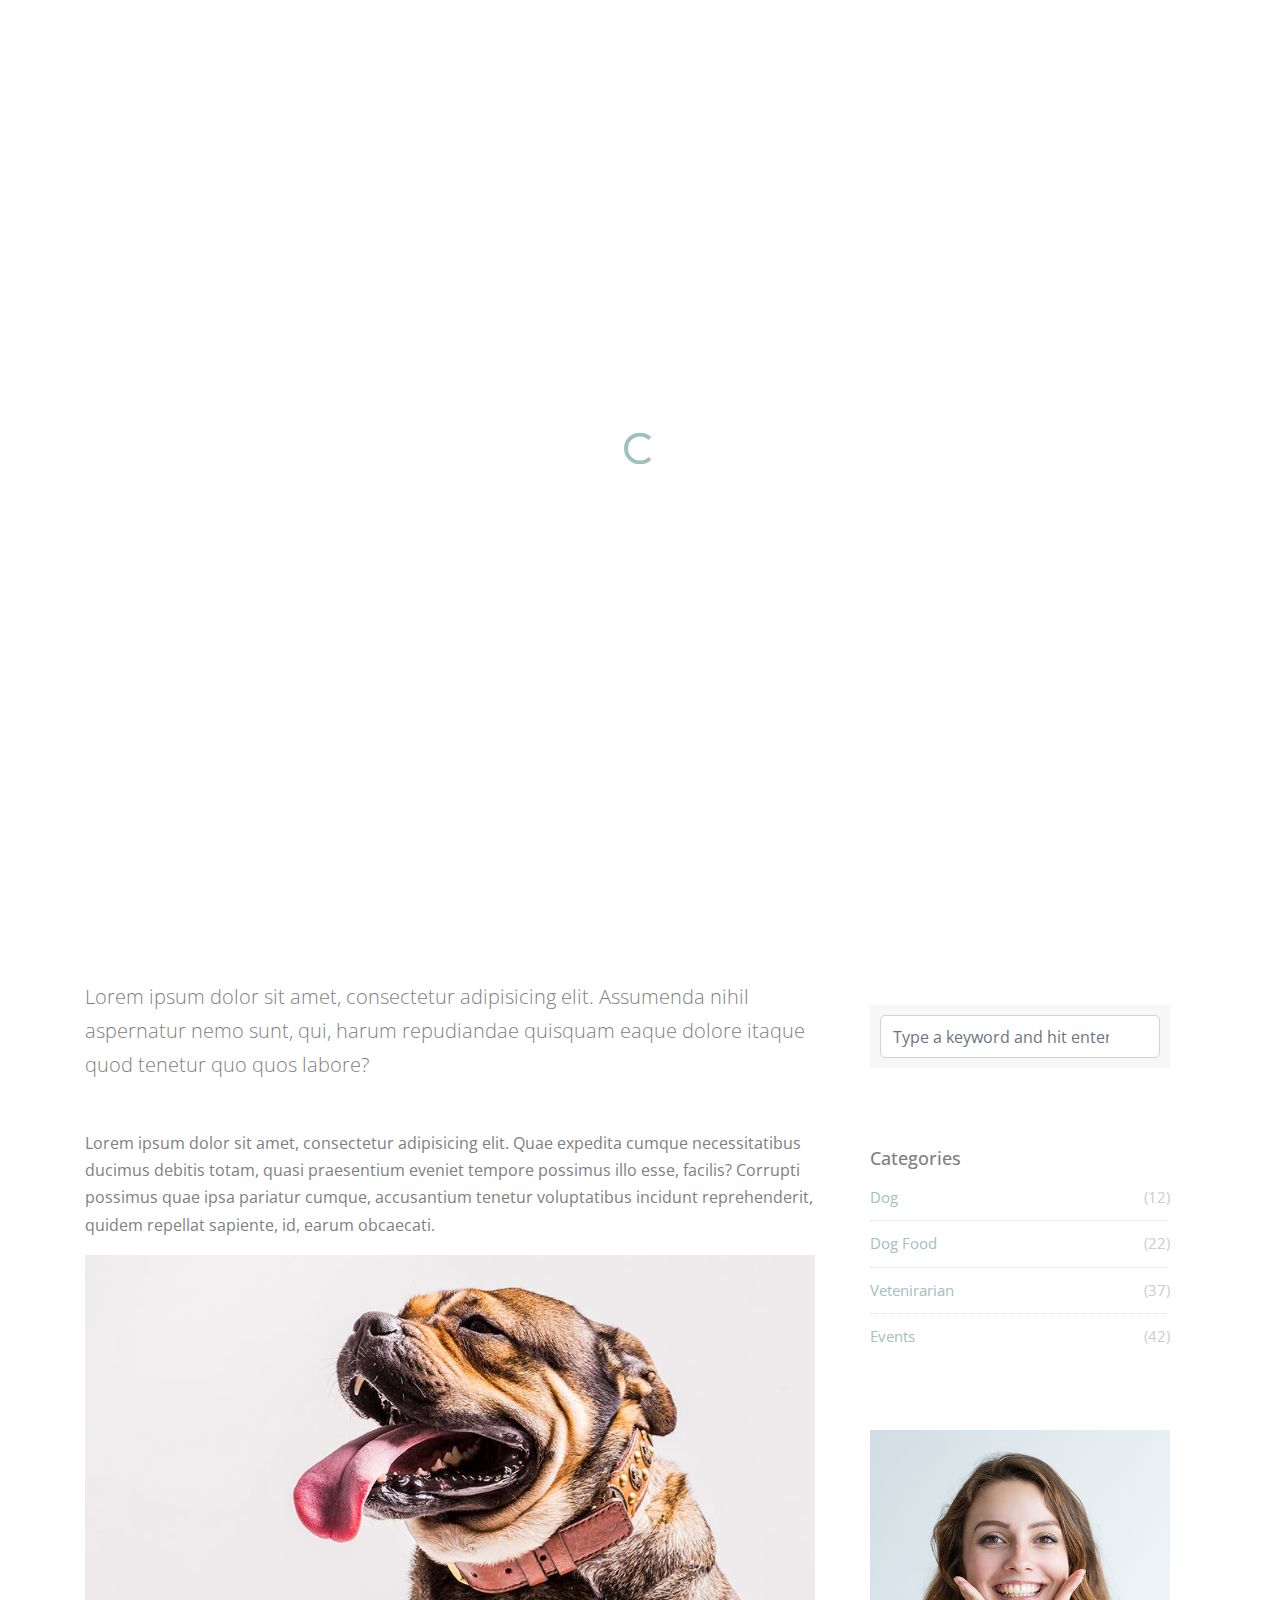
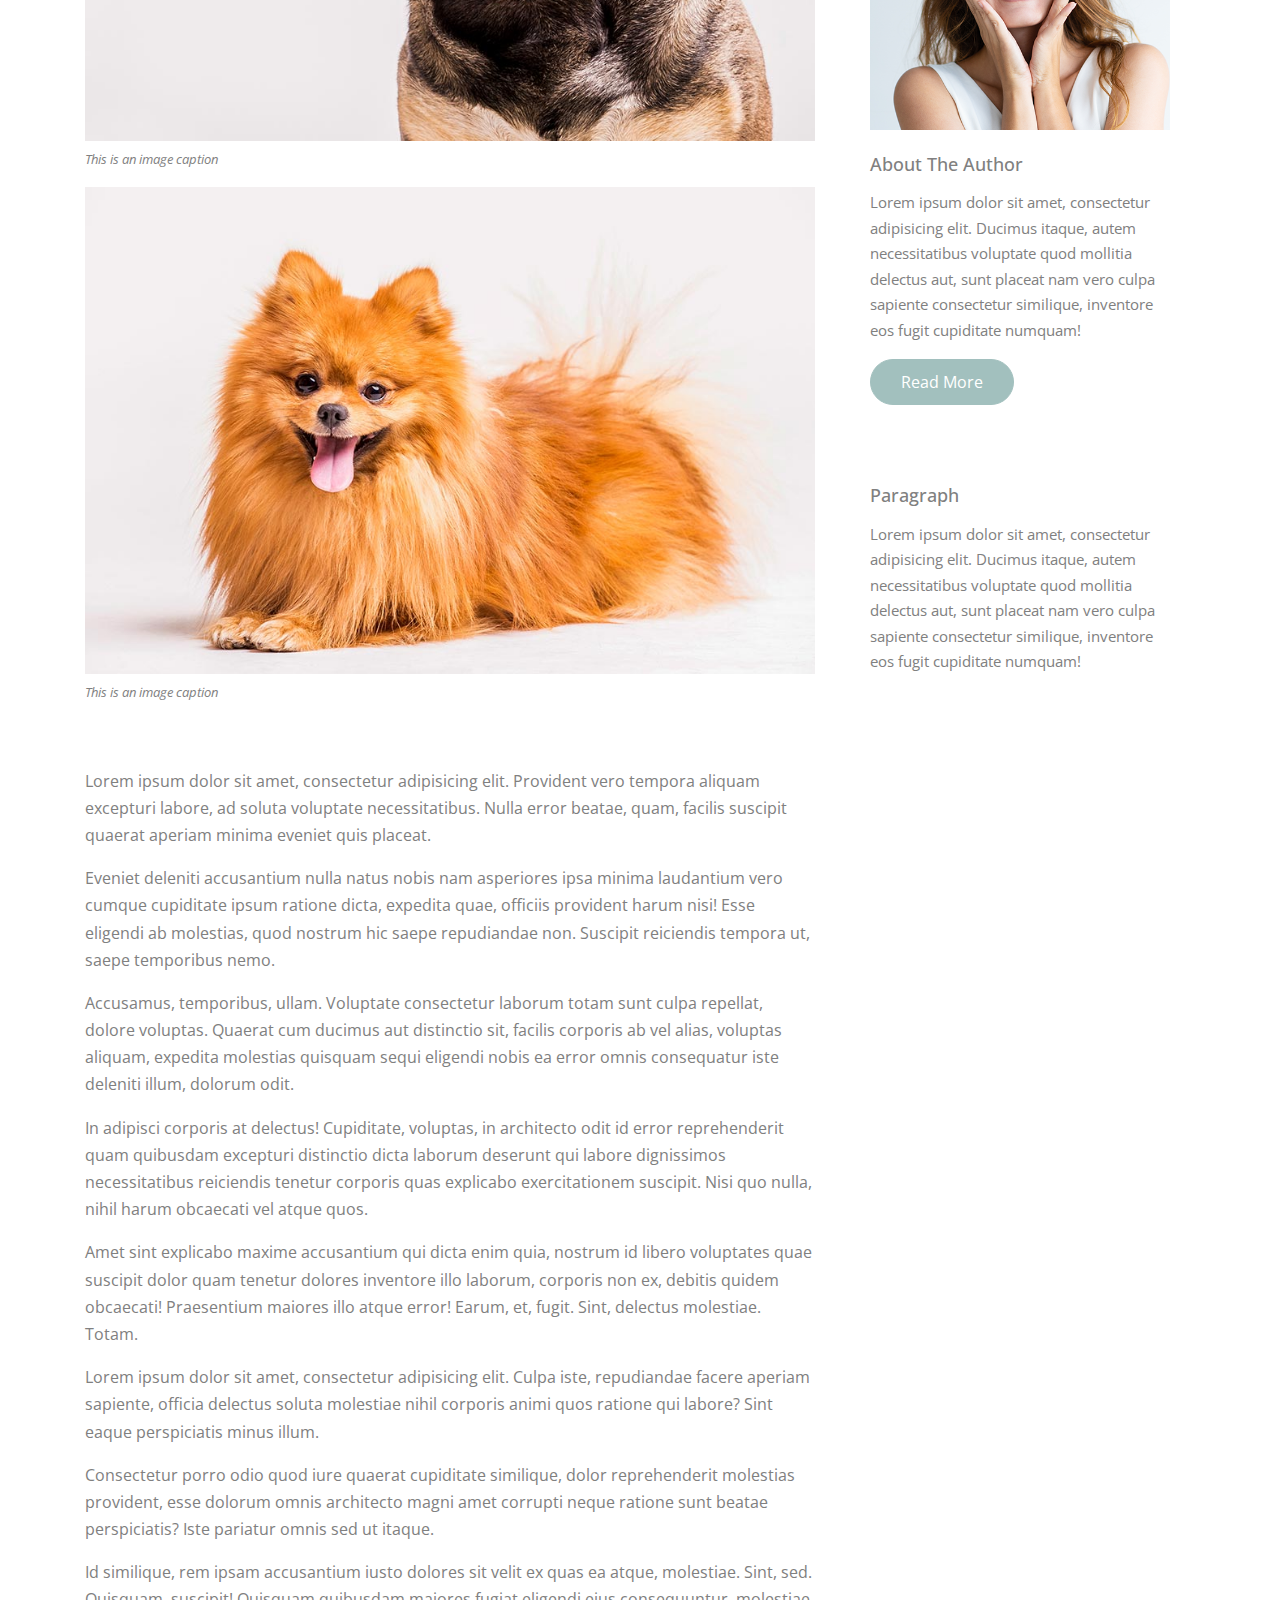
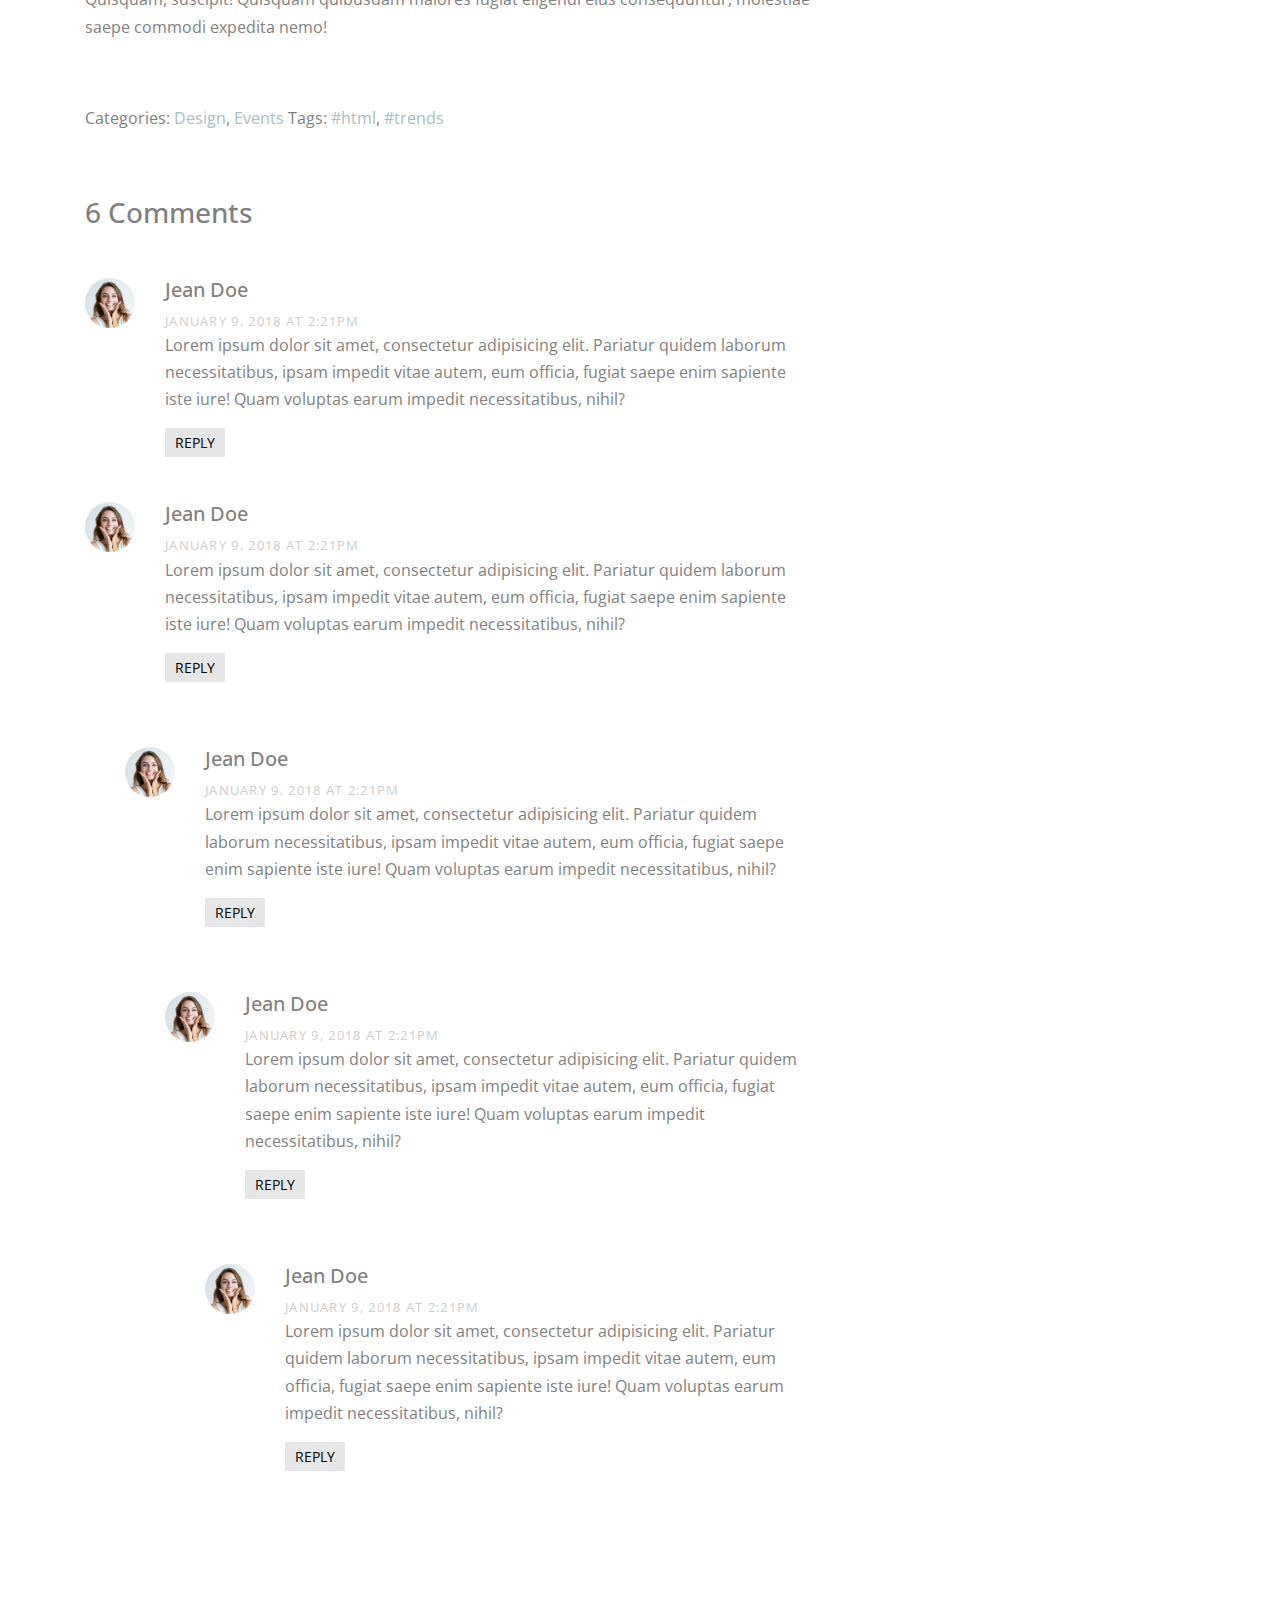
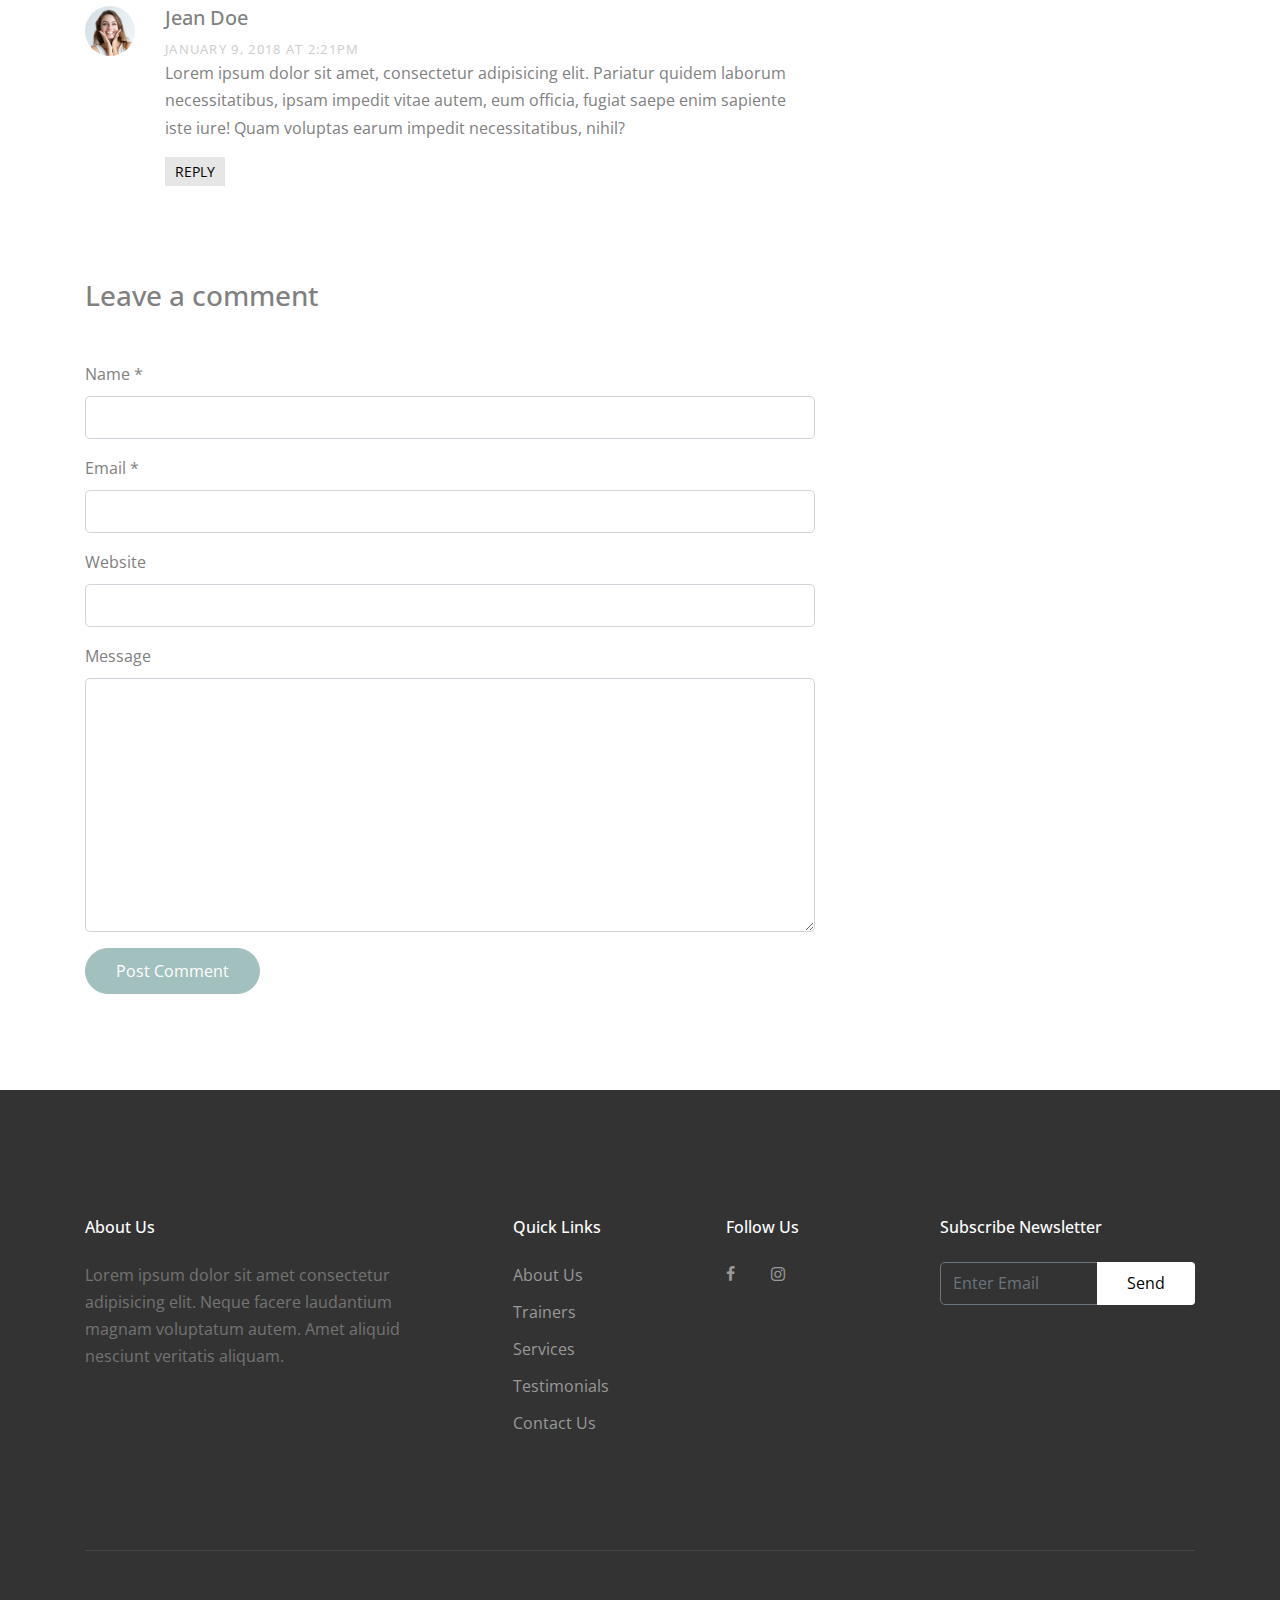
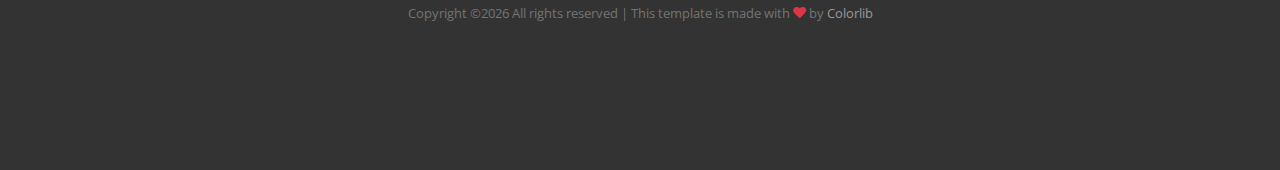
<file: single.html>
<!doctype html>
<html lang="en">

<head>
    <title>Dogger &mdash; Website Template by Colorlib</title>
    <meta charset="utf-8">
    <meta name="viewport" content="width=device-width, initial-scale=1, shrink-to-fit=no">



    <link href="https://fonts.googleapis.com/css?family=Open+Sans:300,400,700, 900|Vollkorn:400i" rel="stylesheet">
    <link rel="stylesheet" href="fonts/icomoon/style.css">

    <link rel="stylesheet" href="css/bootstrap.min.css">
    <link rel="stylesheet" href="css/jquery-ui.css">
    <link rel="stylesheet" href="css/owl.carousel.min.css">
    <link rel="stylesheet" href="css/owl.theme.default.min.css">
    <link rel="stylesheet" href="css/owl.theme.default.min.css">

    <link rel="stylesheet" href="css/jquery.fancybox.min.css">

    <link rel="stylesheet" href="css/bootstrap-datepicker.css">

    <link rel="stylesheet" href="fonts/flaticon/font/flaticon.css">

    <link rel="stylesheet" href="css/aos.css">

    <link rel="stylesheet" href="css/style.css">

</head>

<body data-spy="scroll" data-target=".site-navbar-target" data-offset="300">


    <div id="overlayer"></div>
    <div class="loader">
        <div class="spinner-border text-primary" role="status">
            <span class="sr-only">Loading...</span>
        </div>
    </div>


    <div class="site-wrap">

        <div class="site-mobile-menu site-navbar-target">
            <div class="site-mobile-menu-header">
                <div class="site-mobile-menu-close mt-3">
                    <span class="icon-close2 js-menu-toggle"></span>
                </div>
            </div>
            <div class="site-mobile-menu-body"></div>
        </div>


        <header class="site-navbar js-sticky-header site-navbar-target" role="banner">

            <div class="container">
                <div class="row align-items-center">

                    <div class="col-6 col-xl-2">
                        <h1 class="mb-0 site-logo"><a href="index.html" class="h2 mb-0">SainVektor<span class="text-primary">.</span> </a></h1>
                    </div>

                    <div class="col-12 col-md-10 d-none d-xl-block">
                        <nav class="site-navigation position-relative text-right" role="navigation">

                            <ul class="site-menu main-menu js-clone-nav mr-auto d-none d-lg-block">
                                <li><a href="index.html#home-section" class="nav-link">Home</a></li>
                                <li class="has-children">
                                    <a href="index.html#about-section" class="nav-link">About</a>
                                    <ul class="dropdown">
                                        <li><a href="index.html#trainers-section" class="nav-link">Trainers</a></li>
                                        <li><a href="index.html#pricing-section" class="nav-link">Pricing</a></li>
                                        <li><a href="index.html#faq-section" class="nav-link">FAQ</a></li>
                                        <li><a href="index.html#testimonials-section" class="nav-link">Testimonials</a></li>
                                        <li><a href="index.html#gallery-section" class="nav-link">Gallery</a></li>
                                        <li><a href="index.html#blog-section" class="nav-link">Blog</a></li>
                                        <li class="has-children">
                                            <a href="#">More Links</a>
                                            <ul class="dropdown">
                                                <li><a href="#">Menu One</a></li>
                                                <li><a href="#">Menu Two</a></li>
                                                <li><a href="#">Menu Three</a></li>
                                            </ul>
                                        </li>
                                    </ul>
                                </li>

                                <li><a href="index.html#trainers-section" class="nav-link">Trainers</a></li>
                                <li><a href="index.html#services-section" class="nav-link">Services</a></li>
                                <li><a href="index.html#contact-section" class="nav-link">Contact</a></li>
                            </ul>
                        </nav>
                    </div>


                    <div class="col-6 d-inline-block d-xl-none ml-md-0 py-3" style="position: relative; top: 3px;"><a href="#" class="site-menu-toggle js-menu-toggle float-right"><span class="icon-menu h3"></span></a></div>

                </div>
            </div>

        </header>


        <div class="site-blocks-cover bg-light" data-aos="fade">
            <div class="container">
                <div class="row align-items-center justify-content-center">
                    <div class="col-md-12 mt-lg-5 text-center">
                        <h1>5 Things You Need To Know About Dog Massage</h1>
                        <p class="post-meta">April 17, 2019 &bull; Posted by <a href="#">Admin</a> in <a href="#">Events</a></p>
                    </div>
                </div>
            </div>
        </div>



        <section class="site-section">
            <div class="container">
                <div class="row">
                    <div class="col-md-8 blog-content">

                        <p class="lead mb-5">Lorem ipsum dolor sit amet, consectetur adipisicing elit. Assumenda nihil aspernatur nemo sunt, qui, harum repudiandae quisquam eaque dolore itaque quod tenetur quo quos labore?</p>
                        <p>Lorem ipsum dolor sit amet, consectetur adipisicing elit. Quae expedita cumque necessitatibus ducimus debitis totam, quasi praesentium eveniet tempore possimus illo esse, facilis? Corrupti possimus quae ipsa pariatur cumque, accusantium
                            tenetur voluptatibus incidunt reprehenderit, quidem repellat sapiente, id, earum obcaecati.</p>

                        <div class="row mb-5">
                            <div class="col-lg-12">
                                <figure><img src="images/dogger_img_sm_1.jpg" alt="Image" class="img-fluid">
                                    <figcaption>This is an image caption</figcaption>
                                </figure>
                            </div>
                            <div class="col-lg-12">
                                <figure><img src="images/dogger_img_sm_2.jpg" alt="Image" class="img-fluid">
                                    <figcaption>This is an image caption</figcaption>
                                </figure>
                            </div>
                        </div>


                        <blockquote>
                            <p>Lorem ipsum dolor sit amet, consectetur adipisicing elit. Provident vero tempora aliquam excepturi labore, ad soluta voluptate necessitatibus. Nulla error beatae, quam, facilis suscipit quaerat aperiam minima eveniet quis placeat.</p>
                        </blockquote>

                        <p>Eveniet deleniti accusantium nulla natus nobis nam asperiores ipsa minima laudantium vero cumque cupiditate ipsum ratione dicta, expedita quae, officiis provident harum nisi! Esse eligendi ab molestias, quod nostrum hic saepe repudiandae
                            non. Suscipit reiciendis tempora ut, saepe temporibus nemo.</p>
                        <p>Accusamus, temporibus, ullam. Voluptate consectetur laborum totam sunt culpa repellat, dolore voluptas. Quaerat cum ducimus aut distinctio sit, facilis corporis ab vel alias, voluptas aliquam, expedita molestias quisquam sequi
                            eligendi nobis ea error omnis consequatur iste deleniti illum, dolorum odit.</p>
                        <p>In adipisci corporis at delectus! Cupiditate, voluptas, in architecto odit id error reprehenderit quam quibusdam excepturi distinctio dicta laborum deserunt qui labore dignissimos necessitatibus reiciendis tenetur corporis quas
                            explicabo exercitationem suscipit. Nisi quo nulla, nihil harum obcaecati vel atque quos.</p>
                        <p>Amet sint explicabo maxime accusantium qui dicta enim quia, nostrum id libero voluptates quae suscipit dolor quam tenetur dolores inventore illo laborum, corporis non ex, debitis quidem obcaecati! Praesentium maiores illo atque
                            error! Earum, et, fugit. Sint, delectus molestiae. Totam.</p>

                        <p>Lorem ipsum dolor sit amet, consectetur adipisicing elit. Culpa iste, repudiandae facere aperiam sapiente, officia delectus soluta molestiae nihil corporis animi quos ratione qui labore? Sint eaque perspiciatis minus illum.</p>
                        <p>Consectetur porro odio quod iure quaerat cupiditate similique, dolor reprehenderit molestias provident, esse dolorum omnis architecto magni amet corrupti neque ratione sunt beatae perspiciatis? Iste pariatur omnis sed ut itaque.</p>
                        <p>Id similique, rem ipsam accusantium iusto dolores sit velit ex quas ea atque, molestiae. Sint, sed. Quisquam, suscipit! Quisquam quibusdam maiores fugiat eligendi eius consequuntur, molestiae saepe commodi expedita nemo!</p>
                        <div class="pt-5">
                            <p>Categories: <a href="#">Design</a>, <a href="#">Events</a> Tags: <a href="#">#html</a>, <a href="#">#trends</a></p>
                        </div>


                        <div class="pt-5">
                            <h3 class="mb-5">6 Comments</h3>
                            <ul class="comment-list">
                                <li class="comment">
                                    <div class="vcard bio">
                                        <img src="images/person_1.jpg" alt="Image">
                                    </div>
                                    <div class="comment-body">
                                        <h3>Jean Doe</h3>
                                        <div class="meta">January 9, 2018 at 2:21pm</div>
                                        <p>Lorem ipsum dolor sit amet, consectetur adipisicing elit. Pariatur quidem laborum necessitatibus, ipsam impedit vitae autem, eum officia, fugiat saepe enim sapiente iste iure! Quam voluptas earum impedit necessitatibus,
                                            nihil?
                                        </p>
                                        <p><a href="#" class="reply">Reply</a></p>
                                    </div>
                                </li>

                                <li class="comment">
                                    <div class="vcard bio">
                                        <img src="images/person_1.jpg" alt="Image placeholder">
                                    </div>
                                    <div class="comment-body">
                                        <h3>Jean Doe</h3>
                                        <div class="meta">January 9, 2018 at 2:21pm</div>
                                        <p>Lorem ipsum dolor sit amet, consectetur adipisicing elit. Pariatur quidem laborum necessitatibus, ipsam impedit vitae autem, eum officia, fugiat saepe enim sapiente iste iure! Quam voluptas earum impedit necessitatibus,
                                            nihil?
                                        </p>
                                        <p><a href="#" class="reply">Reply</a></p>
                                    </div>

                                    <ul class="children">
                                        <li class="comment">
                                            <div class="vcard bio">
                                                <img src="images/person_1.jpg" alt="Image placeholder">
                                            </div>
                                            <div class="comment-body">
                                                <h3>Jean Doe</h3>
                                                <div class="meta">January 9, 2018 at 2:21pm</div>
                                                <p>Lorem ipsum dolor sit amet, consectetur adipisicing elit. Pariatur quidem laborum necessitatibus, ipsam impedit vitae autem, eum officia, fugiat saepe enim sapiente iste iure! Quam voluptas earum impedit
                                                    necessitatibus, nihil?</p>
                                                <p><a href="#" class="reply">Reply</a></p>
                                            </div>


                                            <ul class="children">
                                                <li class="comment">
                                                    <div class="vcard bio">
                                                        <img src="images/person_1.jpg" alt="Image placeholder">
                                                    </div>
                                                    <div class="comment-body">
                                                        <h3>Jean Doe</h3>
                                                        <div class="meta">January 9, 2018 at 2:21pm</div>
                                                        <p>Lorem ipsum dolor sit amet, consectetur adipisicing elit. Pariatur quidem laborum necessitatibus, ipsam impedit vitae autem, eum officia, fugiat saepe enim sapiente iste iure! Quam voluptas earum
                                                            impedit necessitatibus, nihil?</p>
                                                        <p><a href="#" class="reply">Reply</a></p>
                                                    </div>

                                                    <ul class="children">
                                                        <li class="comment">
                                                            <div class="vcard bio">
                                                                <img src="images/person_1.jpg" alt="Image placeholder">
                                                            </div>
                                                            <div class="comment-body">
                                                                <h3>Jean Doe</h3>
                                                                <div class="meta">January 9, 2018 at 2:21pm</div>
                                                                <p>Lorem ipsum dolor sit amet, consectetur adipisicing elit. Pariatur quidem laborum necessitatibus, ipsam impedit vitae autem, eum officia, fugiat saepe enim sapiente iste iure! Quam voluptas
                                                                    earum impedit necessitatibus, nihil?</p>
                                                                <p><a href="#" class="reply">Reply</a></p>
                                                            </div>
                                                        </li>
                                                    </ul>
                                                </li>
                                            </ul>
                                        </li>
                                    </ul>
                                </li>

                                <li class="comment">
                                    <div class="vcard bio">
                                        <img src="images/person_1.jpg" alt="Image placeholder">
                                    </div>
                                    <div class="comment-body">
                                        <h3>Jean Doe</h3>
                                        <div class="meta">January 9, 2018 at 2:21pm</div>
                                        <p>Lorem ipsum dolor sit amet, consectetur adipisicing elit. Pariatur quidem laborum necessitatibus, ipsam impedit vitae autem, eum officia, fugiat saepe enim sapiente iste iure! Quam voluptas earum impedit necessitatibus,
                                            nihil?
                                        </p>
                                        <p><a href="#" class="reply">Reply</a></p>
                                    </div>
                                </li>
                            </ul>
                            <!-- END comment-list -->

                            <div class="comment-form-wrap pt-5">
                                <h3 class="mb-5">Leave a comment</h3>
                                <form action="#" class="">
                                    <div class="form-group">
                                        <label for="name">Name *</label>
                                        <input type="text" class="form-control" id="name">
                                    </div>
                                    <div class="form-group">
                                        <label for="email">Email *</label>
                                        <input type="email" class="form-control" id="email">
                                    </div>
                                    <div class="form-group">
                                        <label for="website">Website</label>
                                        <input type="url" class="form-control" id="website">
                                    </div>

                                    <div class="form-group">
                                        <label for="message">Message</label>
                                        <textarea name="" id="message" cols="30" rows="10" class="form-control"></textarea>
                                    </div>
                                    <div class="form-group">
                                        <input type="submit" value="Post Comment" class="btn btn-primary">
                                    </div>

                                </form>
                            </div>
                        </div>

                    </div>
                    <div class="col-md-4 sidebar">
                        <div class="sidebar-box">
                            <form action="#" class="search-form">
                                <div class="form-group">
                                    <span class="icon fa fa-search"></span>
                                    <input type="text" class="form-control" placeholder="Type a keyword and hit enter">
                                </div>
                            </form>
                        </div>
                        <div class="sidebar-box">
                            <div class="categories">
                                <h3>Categories</h3>
                                <li><a href="#">Dog <span>(12)</span></a></li>
                                <li><a href="#">Dog Food <span>(22)</span></a></li>
                                <li><a href="#">Vetenirarian <span>(37)</span></a></li>
                                <li><a href="#">Events<span>(42)</span></a></li>
                            </div>
                        </div>
                        <div class="sidebar-box">
                            <img src="images/person_1.jpg" alt="Image placeholder" class="img-fluid mb-4">
                            <h3>About The Author</h3>
                            <p>Lorem ipsum dolor sit amet, consectetur adipisicing elit. Ducimus itaque, autem necessitatibus voluptate quod mollitia delectus aut, sunt placeat nam vero culpa sapiente consectetur similique, inventore eos fugit cupiditate
                                numquam!
                            </p>
                            <p><a href="#" class="btn btn-primary btn-sm">Read More</a></p>
                        </div>

                        <div class="sidebar-box">
                            <h3>Paragraph</h3>
                            <p>Lorem ipsum dolor sit amet, consectetur adipisicing elit. Ducimus itaque, autem necessitatibus voluptate quod mollitia delectus aut, sunt placeat nam vero culpa sapiente consectetur similique, inventore eos fugit cupiditate
                                numquam!
                            </p>
                        </div>
                    </div>
                </div>
            </div>
        </section>


        <footer class="site-footer">
            <div class="container">
                <div class="row">
                    <div class="col-md-9">
                        <div class="row">
                            <div class="col-md-5">
                                <h2 class="footer-heading mb-4">About Us</h2>
                                <p>Lorem ipsum dolor sit amet consectetur adipisicing elit. Neque facere laudantium magnam voluptatum autem. Amet aliquid nesciunt veritatis aliquam.</p>
                            </div>
                            <div class="col-md-3 ml-auto">
                                <h2 class="footer-heading mb-4">Quick Links</h2>
                                <ul class="list-unstyled">
                                    <li><a href="#about-section" class="smoothscroll">About Us</a></li>
                                    <li><a href="#trainers-section" class="smoothscroll">Trainers</a></li>
                                    <li><a href="#services-section" class="smoothscroll">Services</a></li>
                                    <li><a href="#testimonials-section" class="smoothscroll">Testimonials</a></li>
                                    <li><a href="#contact-section" class="smoothscroll">Contact Us</a></li>
                                </ul>
                            </div>
                            <div class="col-md-3">
                                <h2 class="footer-heading mb-4">Follow Us</h2>
                                <a href="https://m.facebook.com/sainvektor" class="pl-0 pr-3"><span class="icon-facebook"></span></a>
                                <a href="https://www.instagram.com/sainvektor" class="pl-3 pr-3"><span class="icon-instagram"></span></a>

                            </div>
                        </div>
                    </div>
                    <div class="col-md-3">
                        <h2 class="footer-heading mb-4">Subscribe Newsletter</h2>
                        <form action="#" method="post" class="footer-subscribe">
                            <div class="input-group mb-3">
                                <input type="text" class="form-control border-secondary text-white bg-transparent" placeholder="Enter Email" aria-label="Enter Email" aria-describedby="button-addon2">
                                <div class="input-group-append">
                                    <button class="btn btn-primary text-black" type="button" id="button-addon2">Send</button>
                                </div>
                            </div>
                        </form>
                    </div>
                </div>
                <div class="row pt-5 mt-5 text-center">
                    <div class="col-md-12">
                        <div class="border-top pt-5">
                            <p class="copyright"><small>
              <!-- Link back to Colorlib can't be removed. Template is licensed under CC BY 3.0. -->
            Copyright &copy;<script>document.write(new Date().getFullYear());</script> All rights reserved | This template is made with <i class="icon-heart text-danger" aria-hidden="true"></i> by <a href="https://colorlib.com" target="_blank" >Colorlib</a>
            <!-- Link back to Colorlib can't be removed. Template is licensed under CC BY 3.0. --></small></p>

                        </div>
                    </div>

                </div>
            </div>
        </footer>

    </div>
    <!-- .site-wrap -->

    <script src="js/jquery-3.3.1.min.js"></script>
    <script src="js/jquery-ui.js"></script>
    <script src="js/popper.min.js"></script>
    <script src="js/bootstrap.min.js"></script>
    <script src="js/owl.carousel.min.js"></script>
    <script src="js/jquery.countdown.min.js"></script>
    <script src="js/jquery.easing.1.3.js"></script>
    <script src="js/aos.js"></script>
    <script src="js/jquery.fancybox.min.js"></script>
    <script src="js/jquery.sticky.js"></script>
    <script src="js/isotope.pkgd.min.js"></script>


    <script src="js/main.js"></script>


</body>

</html>
</file>
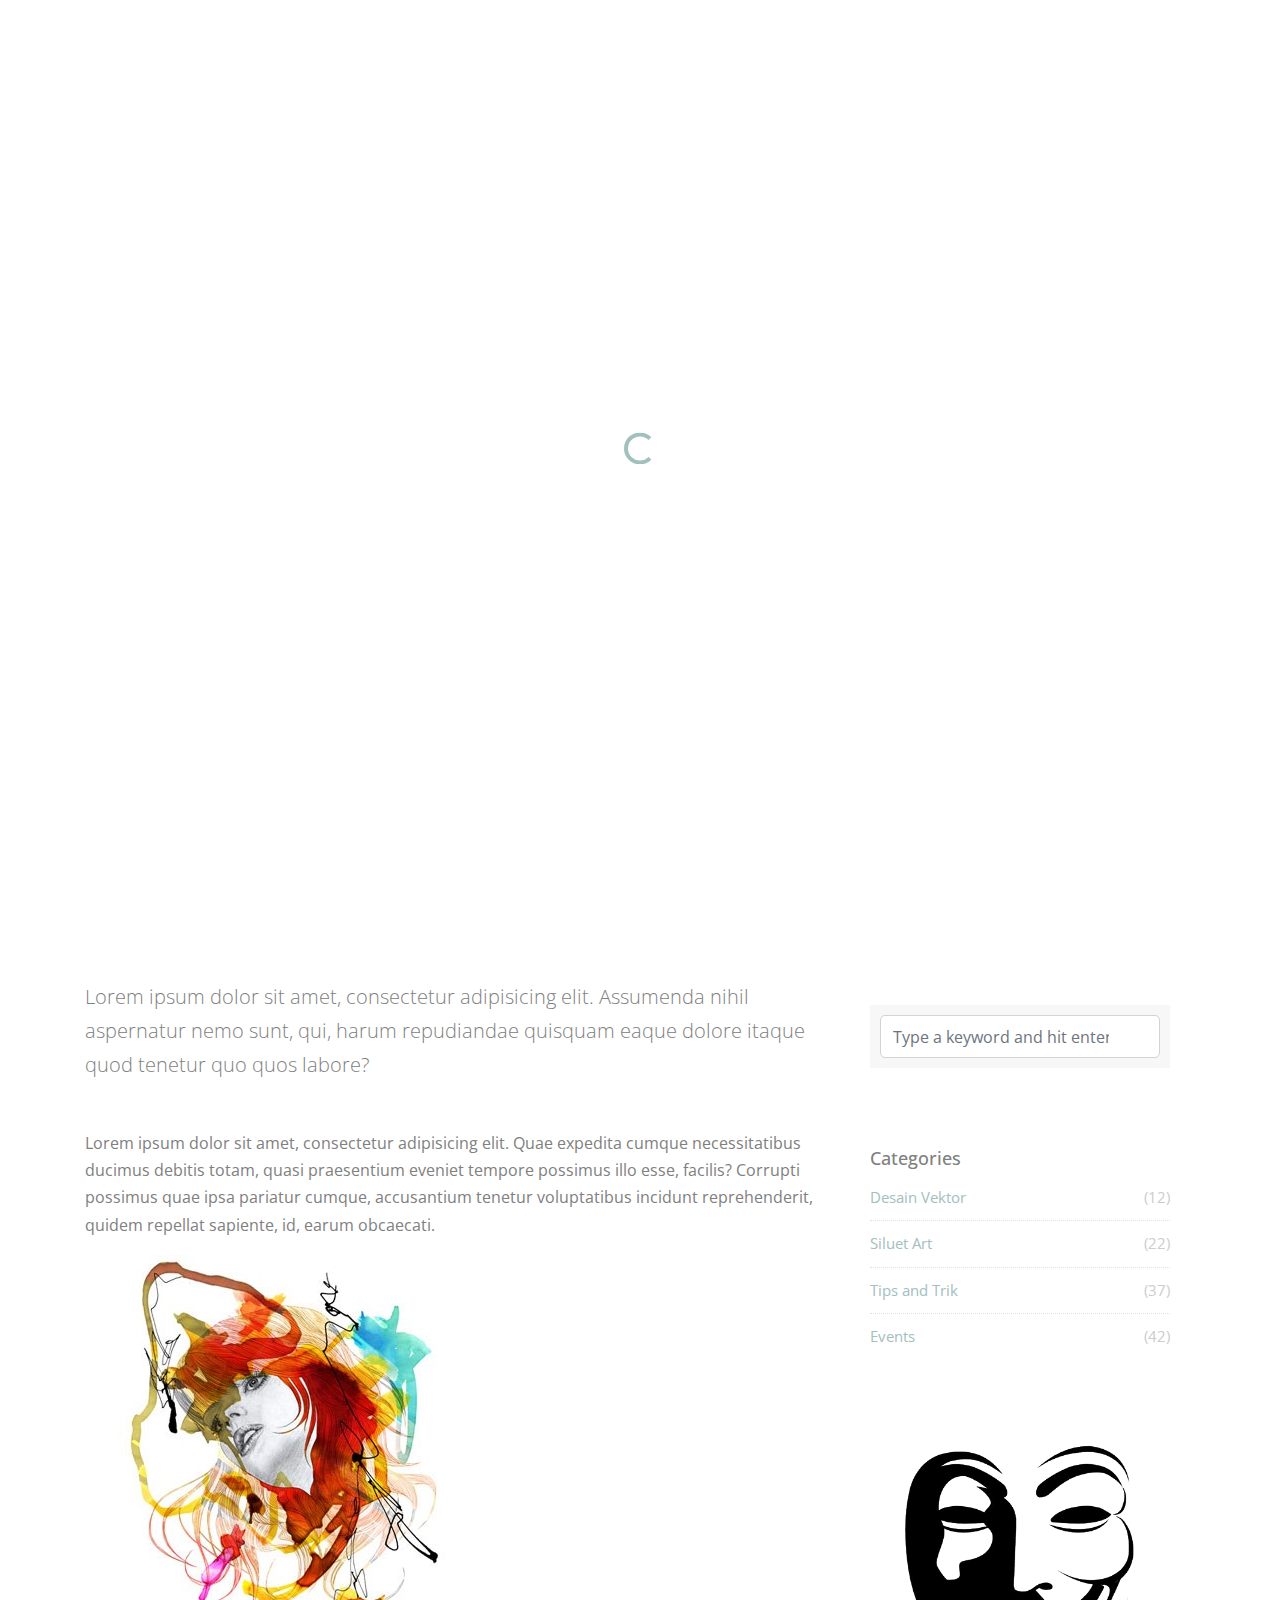
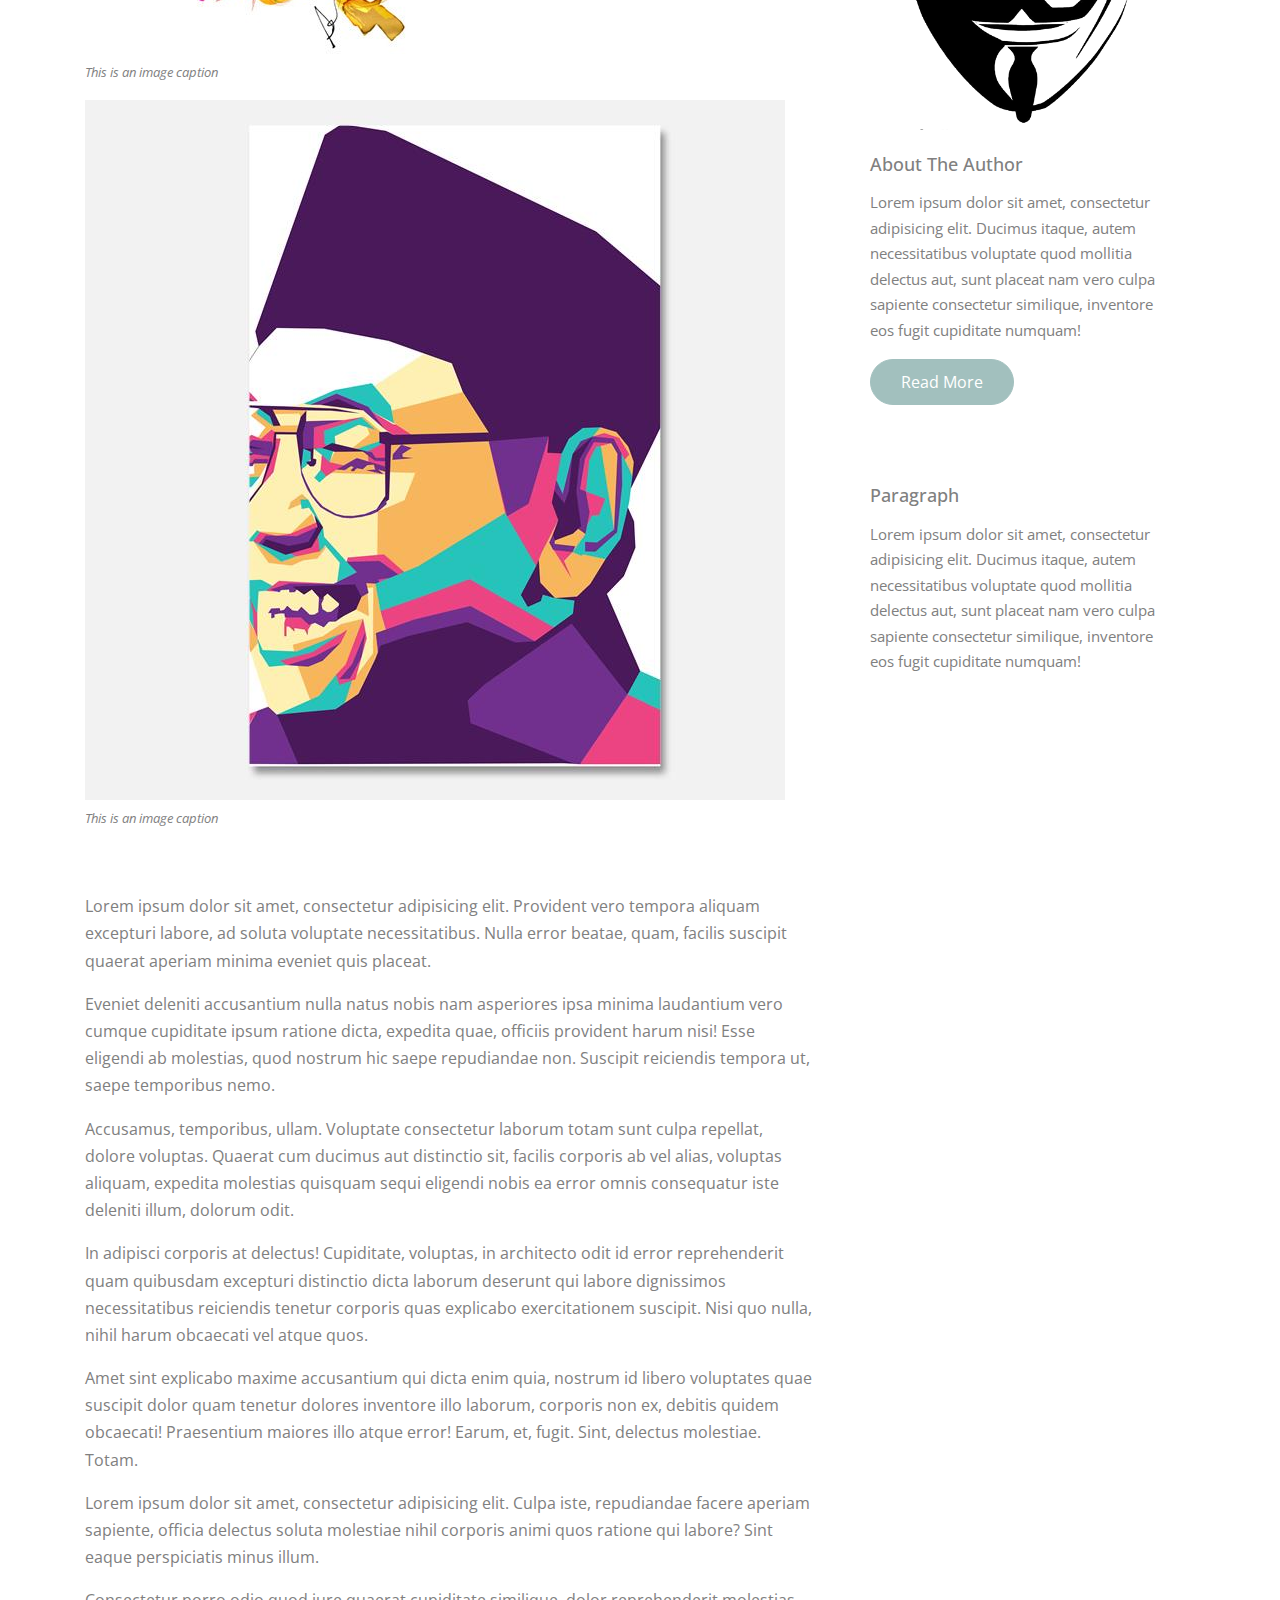
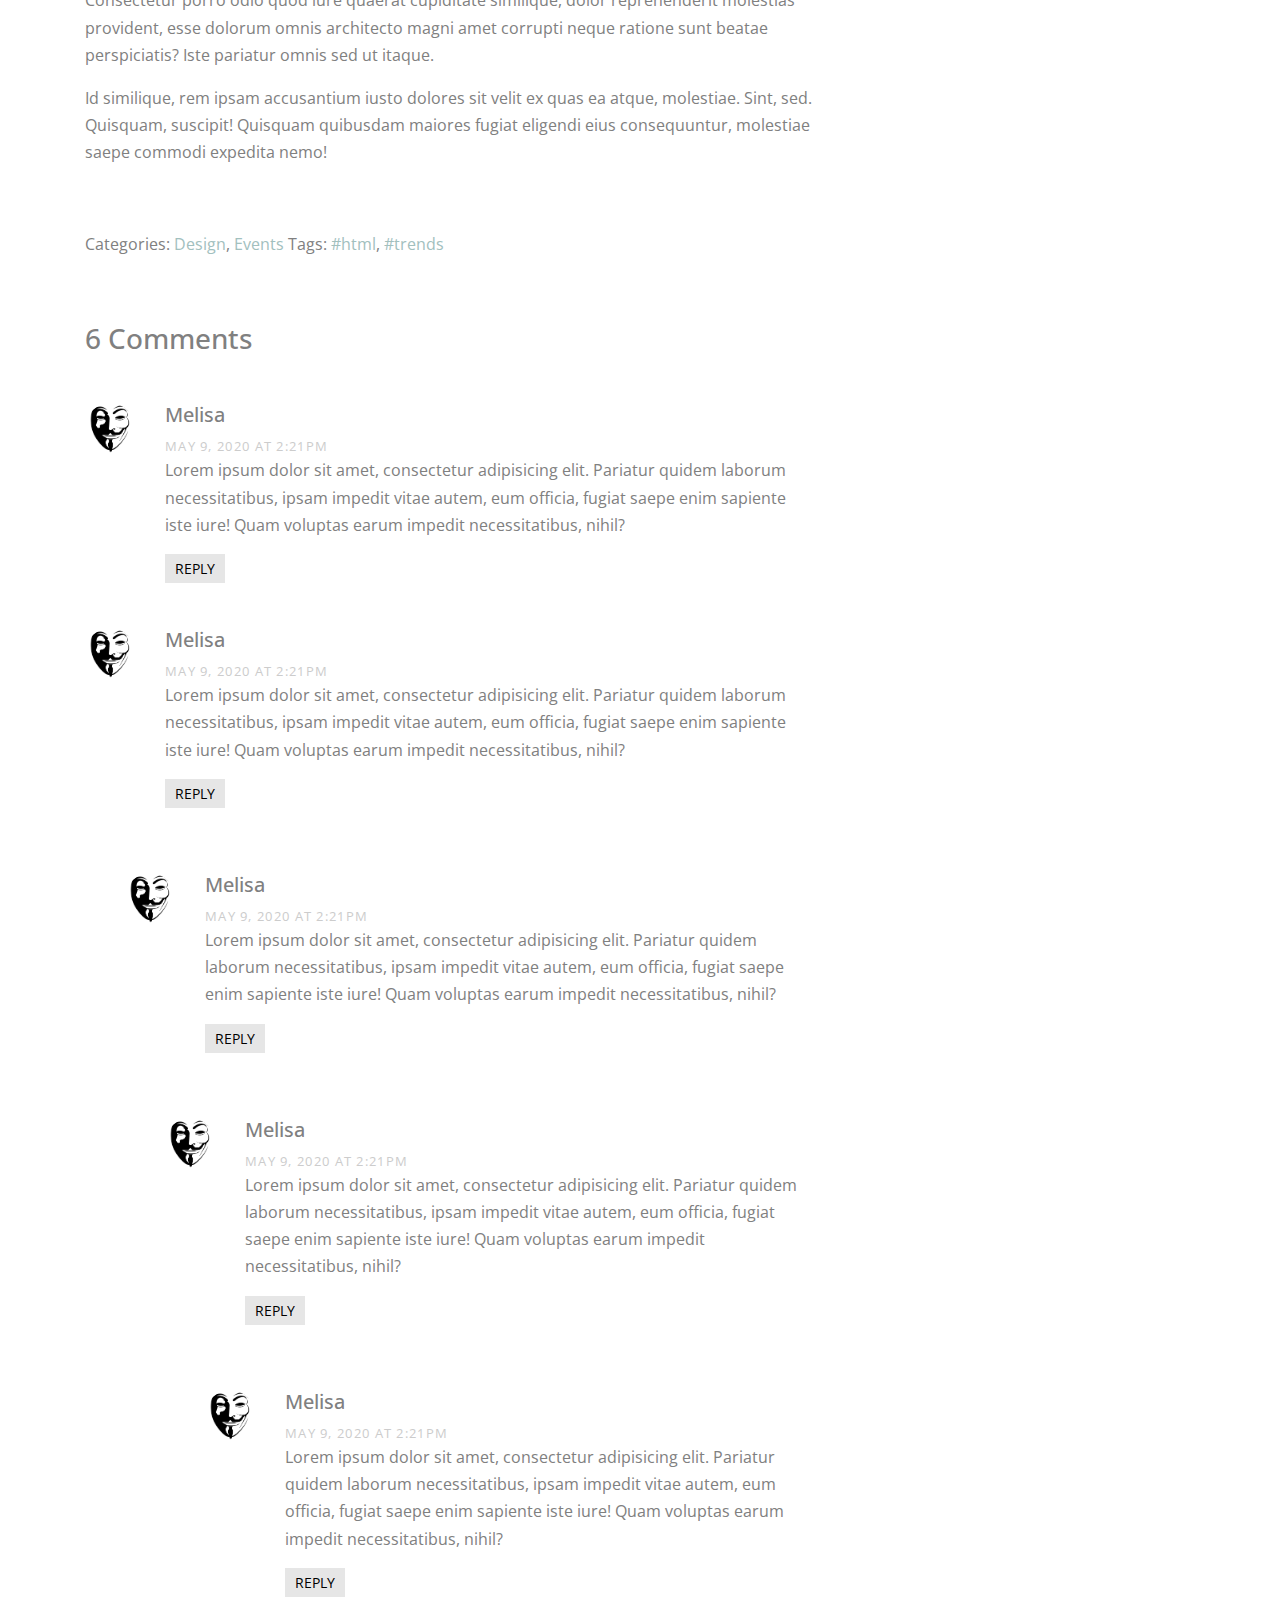
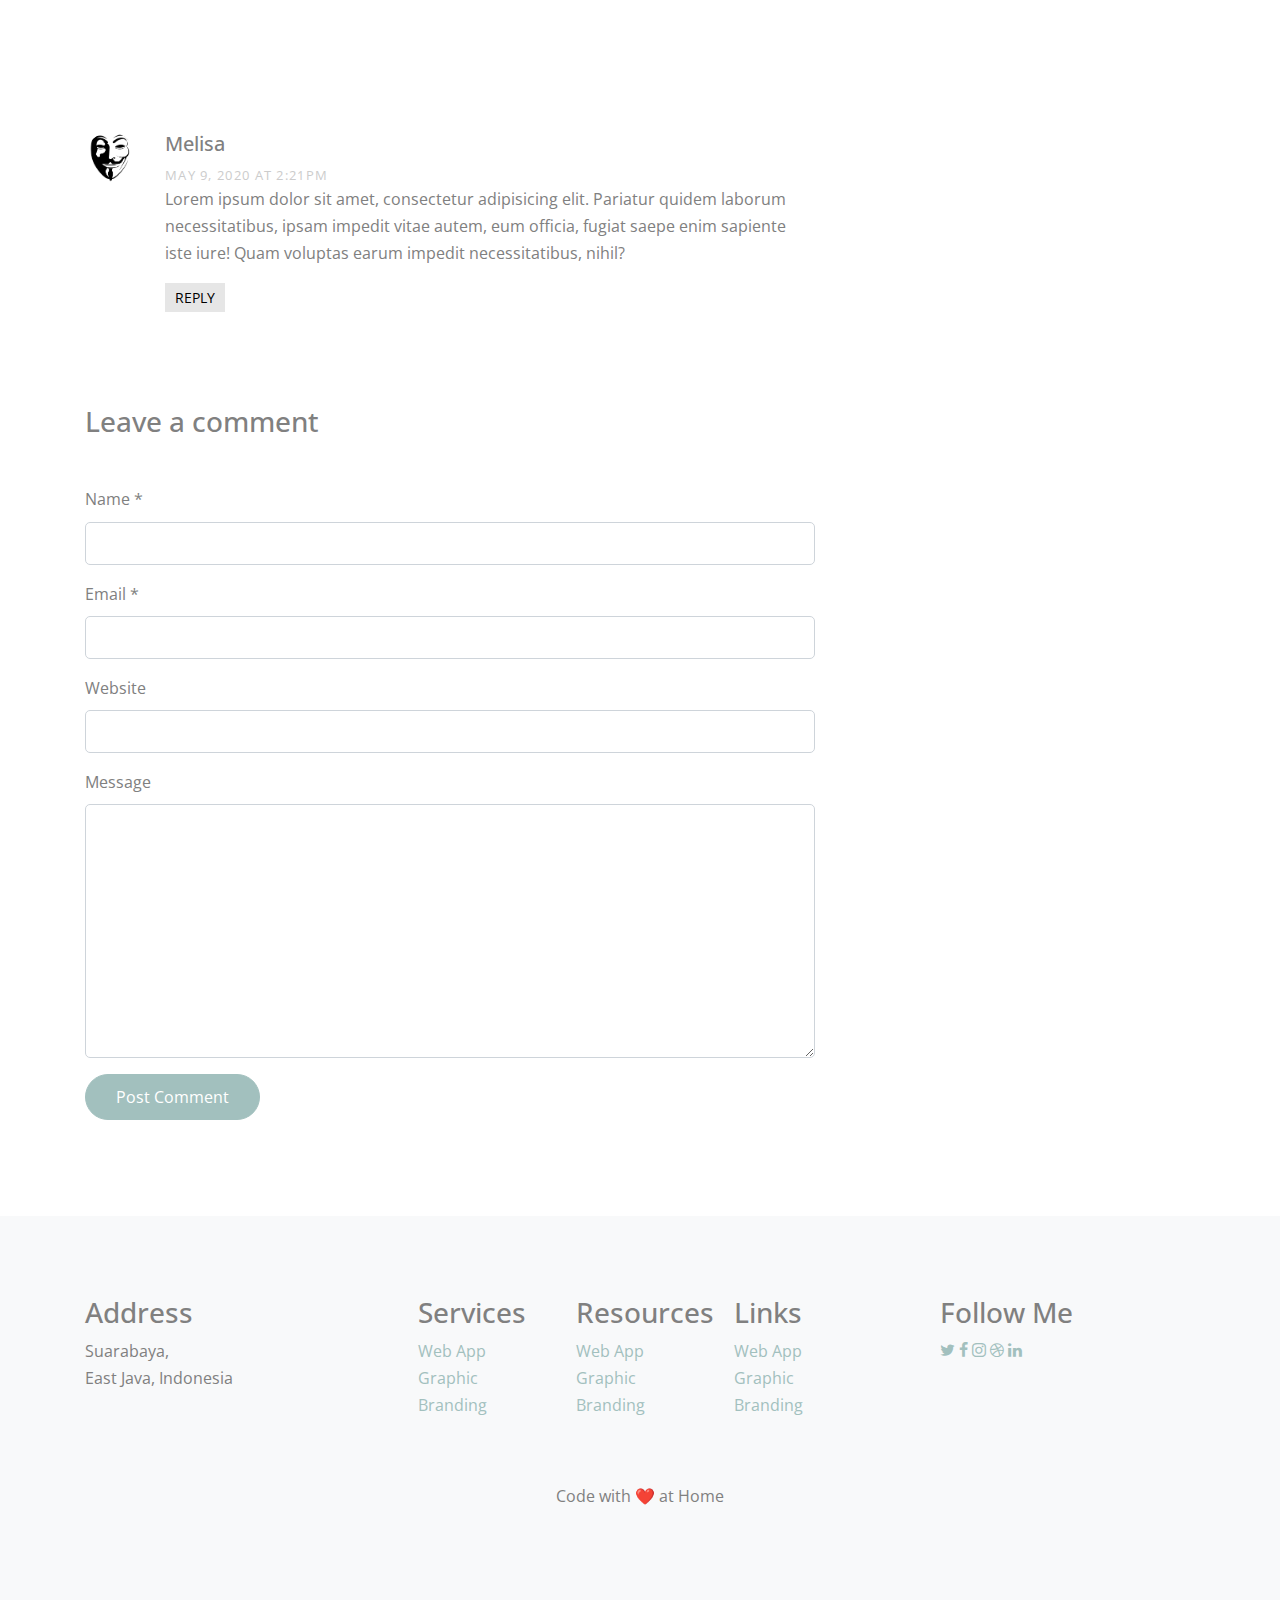
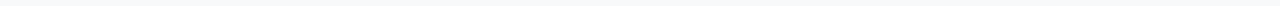
<file: public/blog2.html>
<!doctype html>
<html lang="en">

<head>
    <title>Sain Vektor</title>
    <link rel="shortcut icon" href="images/about.png" />
    <meta charset="utf-8">
    <meta name="viewport" content="width=device-width, initial-scale=1, shrink-to-fit=no">



    <link href="https://fonts.googleapis.com/css?family=Open+Sans:300,400,700, 900|Vollkorn:400i" rel="stylesheet">
    <link rel="stylesheet" href="fonts/icomoon/style.css">

    <link rel="stylesheet" href="css/bootstrap.min.css">
    <link rel="stylesheet" href="css/jquery-ui.css">
    <link rel="stylesheet" href="css/owl.carousel.min.css">
    <link rel="stylesheet" href="css/owl.theme.default.min.css">
    <link rel="stylesheet" href="css/owl.theme.default.min.css">

    <link rel="stylesheet" href="css/jquery.fancybox.min.css">

    <link rel="stylesheet" href="css/bootstrap-datepicker.css">

    <link rel="stylesheet" href="fonts/flaticon/font/flaticon.css">

    <link rel="stylesheet" href="css/aos.css">

    <link rel="stylesheet" href="css/style.css">

</head>

<body data-spy="scroll" data-target=".site-navbar-target" data-offset="300">


    <div id="overlayer"></div>
    <div class="loader">
        <div class="spinner-border text-primary" role="status">
            <span class="sr-only">Loading...</span>
        </div>
    </div>


    <div class="site-wrap">

        <div class="site-mobile-menu site-navbar-target">
            <div class="site-mobile-menu-header">
                <div class="site-mobile-menu-close mt-3">
                    <span class="icon-close2 js-menu-toggle"></span>
                </div>
            </div>
            <div class="site-mobile-menu-body"></div>
        </div>


        <header class="site-navbar js-sticky-header site-navbar-target" role="banner">

            <div class="container">
                <div class="row align-items-center">

                    <div class="col-6 col-xl-2">
                        <h1 class="mb-0 site-logo"><a href="index.html" class="h2 mb-0">SainVektor<span class="text-primary">.</span> </a></h1>
                    </div>

                    <div class="col-12 col-md-10 d-none d-xl-block">
                        <nav class="site-navigation position-relative text-right" role="navigation">

                            <ul class="site-menu main-menu js-clone-nav mr-auto d-none d-lg-block">
                                <li><a href="index.html#home-section" class="nav-link">Home</a></li>
                                <li class="has-children">
                                    <a href="index.html#about-section" class="nav-link">About</a>
                                    <ul class="dropdown">
                                        <li><a href="index.html#faq-section" class="nav-link">FAQ</a></li>
                                        <li><a href="index.html#testimonials-section" class="nav-link">Testimonials</a></li>
                                        <li><a href="index.html#gallery-section" class="nav-link">Gallery</a></li>
                                        <li><a href="index.html#blog-section" class="nav-link">Blog</a></li>
                                        <li class="has-children">
                                            <a href="#">More Links</a>
                                            <ul class="dropdown">
                                                <li><a href="#">Menu One</a></li>
                                                <li><a href="#">Menu Two</a></li>
                                                <li><a href="#">Menu Three</a></li>
                                            </ul>
                                        </li>
                                    </ul>
                                </li>
                                <li><a href="index.html#services-section" class="nav-link">Services</a></li>
                                <li><a href="index.html#contact-section" class="nav-link">Contact</a></li>
                            </ul>
                        </nav>
                    </div>


                    <div class="col-6 d-inline-block d-xl-none ml-md-0 py-3" style="position: relative; top: 3px;"><a href="#" class="site-menu-toggle js-menu-toggle float-right"><span class="icon-menu h3"></span></a></div>

                </div>
            </div>

        </header>


        <div class="site-blocks-cover bg-light" data-aos="fade">
            <div class="container">
                <div class="row align-items-center justify-content-center">
                    <div class="col-md-12 mt-lg-5 text-center">
                        <h1>Tips and Trik Menggambar ala Profesional</h1>
                        <p class="post-meta">Mei 17, 2020 &bull; Posted by <a href="#">Sain Vektor</a> in <a href="#">Events</a></p>
                    </div>
                </div>
            </div>
        </div>



        <section class="site-section">
            <div class="container">
                <div class="row">
                    <div class="col-md-8 blog-content">

                        <p class="lead mb-5">Lorem ipsum dolor sit amet, consectetur adipisicing elit. Assumenda nihil aspernatur nemo sunt, qui, harum repudiandae quisquam eaque dolore itaque quod tenetur quo quos labore?</p>
                        <p>Lorem ipsum dolor sit amet, consectetur adipisicing elit. Quae expedita cumque necessitatibus ducimus debitis totam, quasi praesentium eveniet tempore possimus illo esse, facilis? Corrupti possimus quae ipsa pariatur cumque, accusantium
                            tenetur voluptatibus incidunt reprehenderit, quidem repellat sapiente, id, earum obcaecati.</p>

                        <div class="row mb-5">
                            <div class="col-lg-12">
                                <figure><img src="images/bg1.jpg" alt="Image" class="img-fluid">
                                    <figcaption>This is an image caption</figcaption>
                                </figure>
                            </div>
                            <div class="col-lg-12">
                                <figure><img src="images/bg2.jpg" alt="Image" class="img-fluid">
                                    <figcaption>This is an image caption</figcaption>
                                </figure>
                            </div>
                        </div>


                        <blockquote>
                            <p>Lorem ipsum dolor sit amet, consectetur adipisicing elit. Provident vero tempora aliquam excepturi labore, ad soluta voluptate necessitatibus. Nulla error beatae, quam, facilis suscipit quaerat aperiam minima eveniet quis placeat.</p>
                        </blockquote>

                        <p>Eveniet deleniti accusantium nulla natus nobis nam asperiores ipsa minima laudantium vero cumque cupiditate ipsum ratione dicta, expedita quae, officiis provident harum nisi! Esse eligendi ab molestias, quod nostrum hic saepe repudiandae
                            non. Suscipit reiciendis tempora ut, saepe temporibus nemo.</p>
                        <p>Accusamus, temporibus, ullam. Voluptate consectetur laborum totam sunt culpa repellat, dolore voluptas. Quaerat cum ducimus aut distinctio sit, facilis corporis ab vel alias, voluptas aliquam, expedita molestias quisquam sequi
                            eligendi nobis ea error omnis consequatur iste deleniti illum, dolorum odit.</p>
                        <p>In adipisci corporis at delectus! Cupiditate, voluptas, in architecto odit id error reprehenderit quam quibusdam excepturi distinctio dicta laborum deserunt qui labore dignissimos necessitatibus reiciendis tenetur corporis quas
                            explicabo exercitationem suscipit. Nisi quo nulla, nihil harum obcaecati vel atque quos.</p>
                        <p>Amet sint explicabo maxime accusantium qui dicta enim quia, nostrum id libero voluptates quae suscipit dolor quam tenetur dolores inventore illo laborum, corporis non ex, debitis quidem obcaecati! Praesentium maiores illo atque
                            error! Earum, et, fugit. Sint, delectus molestiae. Totam.</p>

                        <p>Lorem ipsum dolor sit amet, consectetur adipisicing elit. Culpa iste, repudiandae facere aperiam sapiente, officia delectus soluta molestiae nihil corporis animi quos ratione qui labore? Sint eaque perspiciatis minus illum.</p>
                        <p>Consectetur porro odio quod iure quaerat cupiditate similique, dolor reprehenderit molestias provident, esse dolorum omnis architecto magni amet corrupti neque ratione sunt beatae perspiciatis? Iste pariatur omnis sed ut itaque.</p>
                        <p>Id similique, rem ipsam accusantium iusto dolores sit velit ex quas ea atque, molestiae. Sint, sed. Quisquam, suscipit! Quisquam quibusdam maiores fugiat eligendi eius consequuntur, molestiae saepe commodi expedita nemo!</p>
                        <div class="pt-5">
                            <p>Categories: <a href="#">Design</a>, <a href="#">Events</a> Tags: <a href="#">#html</a>, <a href="#">#trends</a></p>
                        </div>


                        <div class="pt-5">
                            <h3 class="mb-5">6 Comments</h3>
                            <ul class="comment-list">
                                <li class="comment">
                                    <div class="vcard bio">
                                        <img src="images/anonimus.png" alt="Image">
                                    </div>
                                    <div class="comment-body">
                                        <h3>Melisa</h3>
                                        <div class="meta">May 9, 2020 at 2:21pm</div>
                                        <p>Lorem ipsum dolor sit amet, consectetur adipisicing elit. Pariatur quidem laborum necessitatibus, ipsam impedit vitae autem, eum officia, fugiat saepe enim sapiente iste iure! Quam voluptas earum impedit necessitatibus,
                                            nihil?
                                        </p>
                                        <p><a href="#" class="reply">Reply</a></p>
                                    </div>
                                </li>

                                <li class="comment">
                                    <div class="vcard bio">
                                        <img src="images/anonimus.png" alt="Image placeholder">
                                    </div>
                                    <div class="comment-body">
                                        <h3>Melisa</h3>
                                        <div class="meta">May 9, 2020 at 2:21pm</div>
                                        <p>Lorem ipsum dolor sit amet, consectetur adipisicing elit. Pariatur quidem laborum necessitatibus, ipsam impedit vitae autem, eum officia, fugiat saepe enim sapiente iste iure! Quam voluptas earum impedit necessitatibus,
                                            nihil?
                                        </p>
                                        <p><a href="#" class="reply">Reply</a></p>
                                    </div>

                                    <ul class="children">
                                        <li class="comment">
                                            <div class="vcard bio">
                                                <img src="images/anonimus.png" alt="Image placeholder">
                                            </div>
                                            <div class="comment-body">
                                                <h3>Melisa</h3>
                                                <div class="meta">May 9, 2020 at 2:21pm</div>
                                                <p>Lorem ipsum dolor sit amet, consectetur adipisicing elit. Pariatur quidem laborum necessitatibus, ipsam impedit vitae autem, eum officia, fugiat saepe enim sapiente iste iure! Quam voluptas earum impedit
                                                    necessitatibus, nihil?</p>
                                                <p><a href="#" class="reply">Reply</a></p>
                                            </div>


                                            <ul class="children">
                                                <li class="comment">
                                                    <div class="vcard bio">
                                                        <img src="images/anonimus.png" alt="Image placeholder">
                                                    </div>
                                                    <div class="comment-body">
                                                        <h3>Melisa</h3>
                                                        <div class="meta">May 9, 2020 at 2:21pm</div>
                                                        <p>Lorem ipsum dolor sit amet, consectetur adipisicing elit. Pariatur quidem laborum necessitatibus, ipsam impedit vitae autem, eum officia, fugiat saepe enim sapiente iste iure! Quam voluptas earum
                                                            impedit necessitatibus, nihil?</p>
                                                        <p><a href="#" class="reply">Reply</a></p>
                                                    </div>

                                                    <ul class="children">
                                                        <li class="comment">
                                                            <div class="vcard bio">
                                                                <img src="images/anonimus.png" alt="Image placeholder">
                                                            </div>
                                                            <div class="comment-body">
                                                                <h3>Melisa</h3>
                                                                <div class="meta">May 9, 2020 at 2:21pm</div>
                                                                <p>Lorem ipsum dolor sit amet, consectetur adipisicing elit. Pariatur quidem laborum necessitatibus, ipsam impedit vitae autem, eum officia, fugiat saepe enim sapiente iste iure! Quam voluptas
                                                                    earum impedit necessitatibus, nihil?</p>
                                                                <p><a href="#" class="reply">Reply</a></p>
                                                            </div>
                                                        </li>
                                                    </ul>
                                                </li>
                                            </ul>
                                        </li>
                                    </ul>
                                </li>

                                <li class="comment">
                                    <div class="vcard bio">
                                        <img src="images/anonimus.png" alt="Image placeholder">
                                    </div>
                                    <div class="comment-body">
                                        <h3>Melisa</h3>
                                        <div class="meta">May 9, 2020 at 2:21pm</div>
                                        <p>Lorem ipsum dolor sit amet, consectetur adipisicing elit. Pariatur quidem laborum necessitatibus, ipsam impedit vitae autem, eum officia, fugiat saepe enim sapiente iste iure! Quam voluptas earum impedit necessitatibus,
                                            nihil?
                                        </p>
                                        <p><a href="#" class="reply">Reply</a></p>
                                    </div>
                                </li>
                            </ul>
                            <!-- END comment-list -->

                            <div class="comment-form-wrap pt-5">
                                <h3 class="mb-5">Leave a comment</h3>
                                <form action="#" class="">
                                    <div class="form-group">
                                        <label for="name">Name *</label>
                                        <input type="text" class="form-control" id="name">
                                    </div>
                                    <div class="form-group">
                                        <label for="email">Email *</label>
                                        <input type="email" class="form-control" id="email">
                                    </div>
                                    <div class="form-group">
                                        <label for="website">Website</label>
                                        <input type="url" class="form-control" id="website">
                                    </div>

                                    <div class="form-group">
                                        <label for="message">Message</label>
                                        <textarea name="" id="message" cols="30" rows="10" class="form-control"></textarea>
                                    </div>
                                    <div class="form-group">
                                        <input type="submit" value="Post Comment" class="btn btn-primary">
                                    </div>

                                </form>
                            </div>
                        </div>

                    </div>
                    <div class="col-md-4 sidebar">
                        <div class="sidebar-box">
                            <form action="#" class="search-form">
                                <div class="form-group">
                                    <span class="icon fa fa-search"></span>
                                    <input type="text" class="form-control" placeholder="Type a keyword and hit enter">
                                </div>
                            </form>
                        </div>
                        <div class="sidebar-box">
                            <div class="categories">
                                <h3>Categories</h3>
                                <li><a href="#">Desain Vektor <span>(12)</span></a></li>
                                <li><a href="#">Siluet Art <span>(22)</span></a></li>
                                <li><a href="#">Tips and Trik <span>(37)</span></a></li>
                                <li><a href="#">Events<span>(42)</span></a></li>
                            </div>
                        </div>
                        <div class="sidebar-box">
                            <img src="images/anonimus.png" alt="Image placeholder" class="img-fluid mb-4">
                            <h3>About The Author</h3>
                            <p>Lorem ipsum dolor sit amet, consectetur adipisicing elit. Ducimus itaque, autem necessitatibus voluptate quod mollitia delectus aut, sunt placeat nam vero culpa sapiente consectetur similique, inventore eos fugit cupiditate
                                numquam!
                            </p>
                            <p><a href="#" class="btn btn-primary btn-sm">Read More</a></p>
                        </div>

                        <div class="sidebar-box">
                            <h3>Paragraph</h3>
                            <p>Lorem ipsum dolor sit amet, consectetur adipisicing elit. Ducimus itaque, autem necessitatibus voluptate quod mollitia delectus aut, sunt placeat nam vero culpa sapiente consectetur similique, inventore eos fugit cupiditate
                                numquam!
                            </p>
                        </div>
                    </div>
                </div>
            </div>
        </section>


        <footer class="site-section bg-light footer">
            <div class="container">
                <div class="row mb-5">
                    <div class="col-md-3">
                        <h3 class="footer-title">Address</h3>
                        <p><span class="d-inline-block d-md-block">Suarabaya,</span>East Java, Indonesia</p>
                    </div>
                    <div class="col-md-5 mx-auto">
                        <div class="row">
                            <div class="col-lg-4">
                                <h3 class="footer-title">Services</h3>
                                <ul class="list-unstyled">
                                    <li><a href="#">Web App</a></li>
                                    <li><a href="#">Graphic</a></li>
                                    <li><a href="#">Branding</a></li>
                                </ul>
                            </div>
                            <div class="col-lg-4">
                                <h3 class="footer-title">Resources</h3>
                                <ul class="list-unstyled">
                                    <li><a href="#">Web App</a></li>
                                    <li><a href="#">Graphic</a></li>
                                    <li><a href="#">Branding</a></li>
                                </ul>
                            </div>
                            <div class="col-lg-4">
                                <h3 class="footer-title">Links</h3>
                                <ul class="list-unstyled">
                                    <li><a href="#">Web App</a></li>
                                    <li><a href="#">Graphic</a></li>
                                    <li><a href="#">Branding</a></li>
                                </ul>
                            </div>
                        </div>
                    </div>
                    <div class="col-md-3">
                        <h3 class="footer-title">Follow Me</h3>
                        <a href="#" class="social-circle"><span class="icon-twitter"></span></a>
                        <a href="https://m.facebook.com/sainvektor" class="social-circle"><span
                            class="icon-facebook"></span></a>
                        <a href="https://www.instagram.com/sainvektor" class="social-circle"><span
                            class="icon-instagram"></span></a>
                        <a href="#" class="social-circle"><span class="icon-dribbble"></span></a>
                        <a href="#" class="social-circle"><span class="icon-linkedin"></span></a>
                    </div>
                </div>

                <div class="row">
                    <div class="col-12 text-center">
                        <p>Code with ❤ at Home</p>
                    </div>
                </div>
            </div>
        </footer>

    </div>
    <!-- .site-wrap -->

    <script src="js/jquery-3.3.1.min.js"></script>
    <script src="js/jquery-ui.js"></script>
    <script src="js/popper.min.js"></script>
    <script src="js/bootstrap.min.js"></script>
    <script src="js/owl.carousel.min.js"></script>
    <script src="js/jquery.countdown.min.js"></script>
    <script src="js/jquery.easing.1.3.js"></script>
    <script src="js/aos.js"></script>
    <script src="js/jquery.fancybox.min.js"></script>
    <script src="js/jquery.sticky.js"></script>
    <script src="js/isotope.pkgd.min.js"></script>


    <script src="js/main.js"></script>


</body>

</html>
</file>
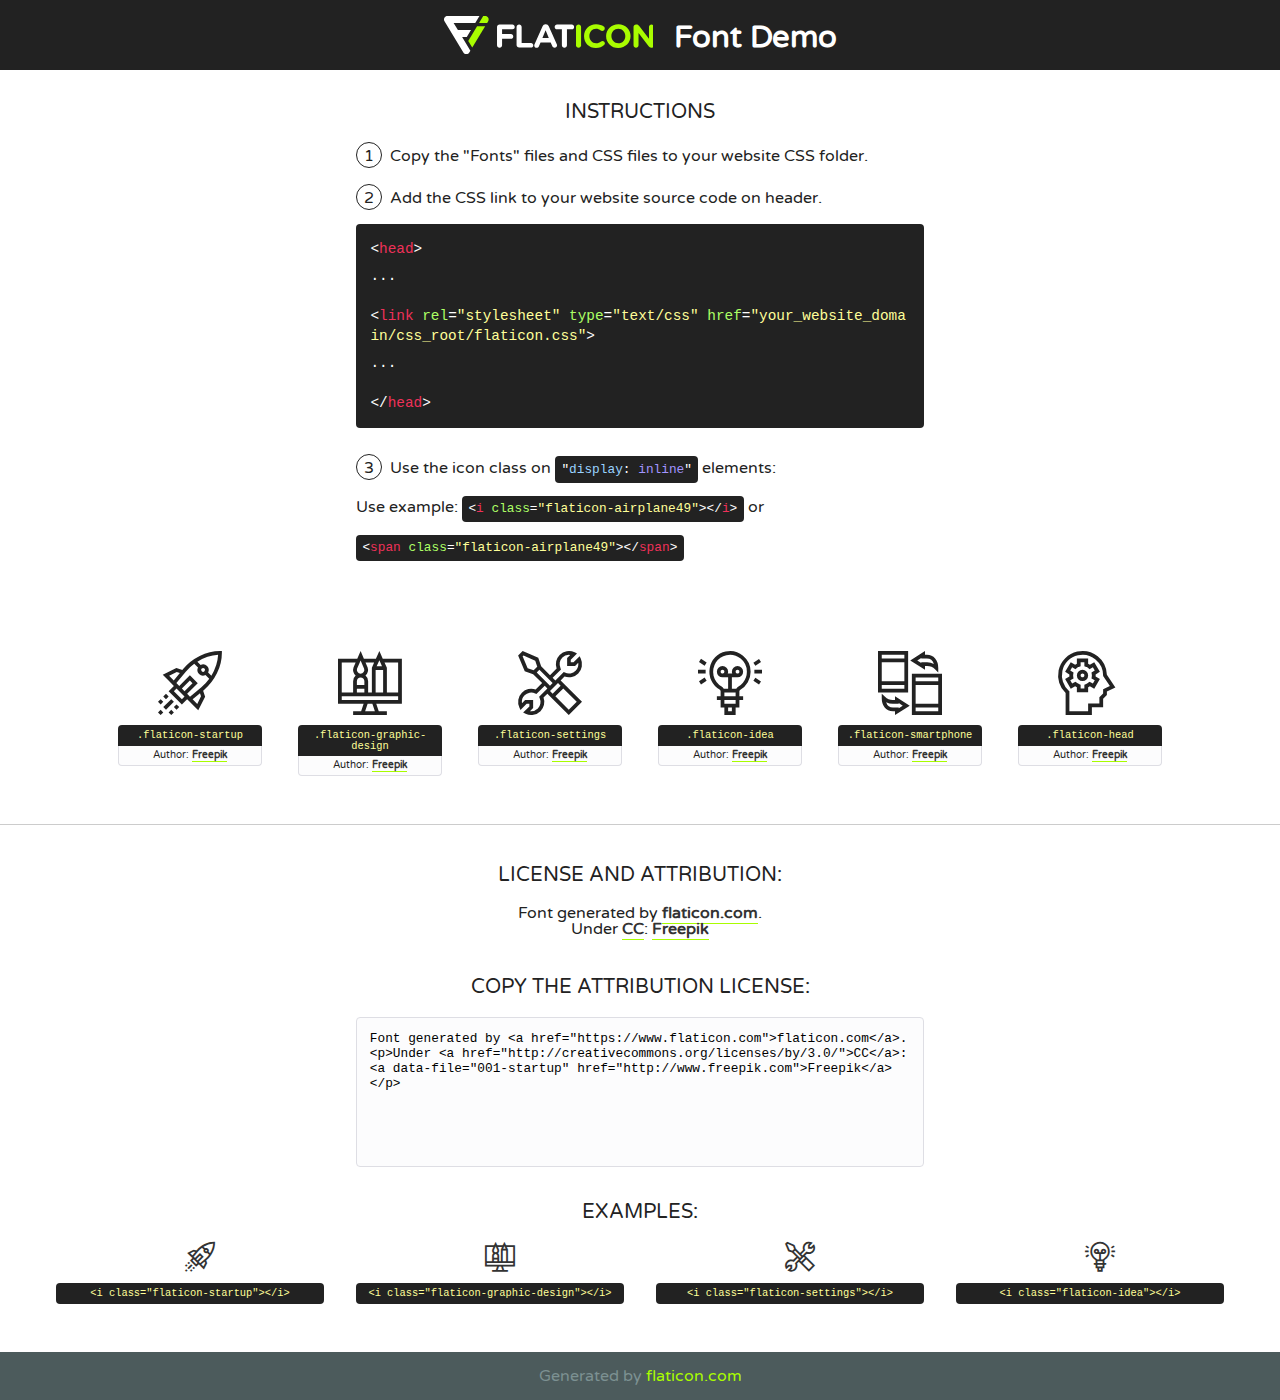
<file: fonts/flaticon/font/flaticon.html>
<!DOCTYPE html>
<!--
  Flaticon icon font: Flaticon
  Creation date: 03/04/2019 06:02
-->
<html>
<!DOCTYPE html>
<html>

<head>
    <title>Flaticon WebFont</title>
    <link href="http://fonts.googleapis.com/css?family=Varela+Round" rel="stylesheet" type="text/css" />
    <link rel="stylesheet" type="text/css" href="flaticon.css">
    <meta charset="UTF-8">
    <style>
    html, body, div, span, applet, object, iframe,
    h1, h2, h3, h4, h5, h6, p, blockquote, pre,
    a, abbr, acronym, address, big, cite, code,
    del, dfn, em, img, ins, kbd, q, s, samp,
    small, strike, strong, sub, sup, tt, var,
    b, u, i, center,
    dl, dt, dd, ol, ul, li,
    fieldset, form, label, legend,
    table, caption, tbody, tfoot, thead, tr, th, td,
    article, aside, canvas, details, embed, 
    figure, figcaption, footer, header, hgroup, 
    menu, nav, output, ruby, section, summary,
    time, mark, audio, video {
        margin: 0;
        padding: 0;
        border: 0;
        font-size: 100%;
        font: inherit;
        vertical-align: baseline;
    }
    /* HTML5 display-role reset for older browsers */
    article, aside, details, figcaption, figure, 
    footer, header, hgroup, menu, nav, section {
        display: block;
    }
    body {
        line-height: 1;
    }
    ol, ul {
        list-style: none;
    }
    blockquote, q {
        quotes: none;
    }
    blockquote:before, blockquote:after,
    q:before, q:after {
        content: '';
        content: none;
    }
    table {
        border-collapse: collapse;
        border-spacing: 0;
    }
    body {
        font-family: 'Varela Round', Helvetica, Arial, sans-serif;
        font-size: 16px;
        color: #222;
    }
    a {
        color: #333;
        border-bottom: 1px solid #a9fd00;
        font-weight: bold;
        text-decoration: none;
    }
    * {
        -moz-box-sizing: border-box;
        -webkit-box-sizing: border-box;
        box-sizing: border-box;
        margin: 0;
        padding: 0;
    }
    [class^="flaticon-"]:before, [class*=" flaticon-"]:before, [class^="flaticon-"]:after, [class*=" flaticon-"]:after {
        font-family: Flaticon;
        font-size: 30px;
        font-style: normal;
        margin-left: 20px;
        color: #333;
    }
    .wrapper {
        max-width: 600px;
        margin: auto;
        padding: 0 1em;
    }
    .title {
        font-size: 1.25em;
        text-align: center;
        margin-bottom: 1em;
        text-transform: uppercase;
    }
    header {
        text-align: center;
        background-color: #222;
        color: #fff;
        padding: 1em;
    }
    header .logo {
        width: 210px;
        height: 38px;
        display: inline-block;
        vertical-align: middle;
        margin-right: 1em;
        border: none;
    }
    header strong {
        font-size: 1.95em;
        font-weight: bold;
        vertical-align: middle;
        margin-top: 5px;
        display: inline-block;
    }
    .demo {
        margin: 2em auto;
        line-height: 1.25em;
    }
    .demo ul li {
        margin-bottom: 1em;
    }
    .demo ul li .num {
        color: #222;
        border-radius: 20px;
        display: inline-block;
        width: 26px;
        padding: 3px;
        height: 26px;
        text-align: center;
        margin-right: 0.5em;
        border: 1px solid #222;
    }
    .demo ul li code {
        background-color: #222;
        border-radius: 4px;
        padding: 0.25em 0.5em;
        display: inline-block;
        color: #fff;
        font-family: Consolas,Monaco,Lucida Console,Liberation Mono,DejaVu Sans Mono,Bitstream Vera Sans Mono,Courier New, monospace;
        font-weight: lighter;
        margin-top: 1em;
        font-size: 0.8em;
        word-break: break-all;
    }
    .demo ul li code.big {
        padding: 1em;
        font-size: 0.9em;
    }
    .demo ul li code .red {
        color: #EF3159;
    }
    .demo ul li code .green {
        color: #ACFF65;
    }
    .demo ul li code .yellow {
        color: #FFFF99;
    }
    .demo ul li code .blue {
        color: #99D3FF;
    }
    .demo ul li code .purple {
        color: #A295FF;
    }
    .demo ul li code .dots {
        margin-top: 0.5em;
        display: block;
    }
    #glyphs {
        border-bottom: 1px solid #ccc;
        padding: 2em 0;
        text-align: center;
    }
    .glyph {
        display: inline-block;
        width: 9em;
        margin: 1em;
        text-align: center;
        vertical-align: top;
        background: #FFF;
    }
    .glyph .glyph-icon {
        padding: 10px;
        display: block;
        font-family:"Flaticon";
        font-size: 64px;
        line-height: 1;
    }
    .glyph .glyph-icon:before {
        font-size: 64px;
        color: #222;
        margin-left: 0;
    }
    .class-name {
        font-size: 0.65em;
        background-color: #222;
        color: #fff;
        border-radius: 4px 4px 0 0;
        padding: 0.5em;
        color: #FFFF99;
        font-family: Consolas,Monaco,Lucida Console,Liberation Mono,DejaVu Sans Mono,Bitstream Vera Sans Mono,Courier New, monospace;
    }
    .author-name {
        font-size: 0.6em;
        background-color: #fcfcfd;
        border: 1px solid #DEDEE4;
        border-top: 0;
        border-radius: 0 0 4px 4px;
        padding: 0.5em;
    }
    .class-name:last-child {
        font-size: 10px;
        color:#888;
    }
    .class-name:last-child a {
        font-size: 10px;
        color:#555;
    }
    .class-name:last-child a:hover {
        color:#a9fd00;
    }
    .glyph > input {
        display: block;
        width: 100px;
        margin: 5px auto;
        text-align: center;
        font-size: 12px;
        cursor: text;
    }
    .glyph > input.icon-input {
        font-family:"Flaticon";
        font-size: 16px;
        margin-bottom: 10px;
    }
    .attribution .title {
        margin-top: 2em;
    }
    .attribution textarea {
        background-color: #fcfcfd;
        padding: 1em;
        border: none;
        box-shadow: none;
        border: 1px solid #DEDEE4;
        border-radius: 4px;
        resize: none;
        width: 100%;
        height: 150px;
        font-size: 0.8em;
        font-family: Consolas,Monaco,Lucida Console,Liberation Mono,DejaVu Sans Mono,Bitstream Vera Sans Mono,Courier New, monospace;
        -webkit-appearance: none;
    }
    .iconsuse {
        margin: 2em auto;
        text-align: center;
        max-width: 1200px;
    }
    .iconsuse:after {
        content: '';
        display: table;
        clear: both;
    }
    .iconsuse .image {
        float: left;
        width: 25%;
        padding: 0 1em;
    }
    .iconsuse .image p {
        margin-bottom: 1em;
    }
    .iconsuse .image span {
        display: block;
        font-size: 0.65em;
        background-color: #222;
        color: #fff;
        border-radius: 4px;
        padding: 0.5em;
        color: #FFFF99;
        margin-top: 1em;
        font-family: Consolas,Monaco,Lucida Console,Liberation Mono,DejaVu Sans Mono,Bitstream Vera Sans Mono,Courier New, monospace;
    }
    #footer {
        text-align: center;
        background-color: #4C5B5C;
        color: #7c9192;
        padding: 1em;
    }
    #footer a {
        border: none;
        color: #a9fd00;
        font-weight: normal;
    }
    @media (max-width: 960px) {
        .iconsuse .image {
            width: 50%;
        }
    }
    @media (max-width: 560px) {
        .iconsuse .image {
            width: 100%;
        }
    }
    </style>
</head>

<body class="characters-off">

    <header>
        <a href="https://www.flaticon.com" target="_blank" class="logo">
            <svg version="1.1" xmlns="http://www.w3.org/2000/svg" xmlns:xlink="http://www.w3.org/1999/xlink" xmlns:a="http://ns.adobe.com/AdobeSVGViewerExtensions/3.0/" viewBox="0 0 560.875 102.036" enable-background="new 0 0 560.875 102.036" xml:space="preserve">
                <defs>
                </defs>
                <g>
                    <g class="letters">
                        <path fill="#ffffff" d="M141.596,29.675c0-3.777,2.985-6.767,6.764-6.767h34.438c3.426,0,6.15,2.728,6.15,6.15
                        c0,3.43-2.724,6.149-6.15,6.149h-27.674v13.091h23.719c3.429,0,6.151,2.724,6.151,6.15c0,3.43-2.723,6.149-6.151,6.149h-23.719
                        v17.574c0,3.773-2.986,6.761-6.764,6.761c-3.779,0-6.764-2.989-6.764-6.761V29.675z"></path>
                        <path fill="#ffffff" d="M193.844,29.149c0-3.781,2.985-6.767,6.764-6.767c3.776,0,6.763,2.985,6.763,6.767v42.957h25.039
                        c3.426,0,6.149,2.726,6.149,6.153c0,3.425-2.723,6.15-6.149,6.15h-31.802c-3.779,0-6.764-2.986-6.764-6.768V29.149z"></path>
                        <path fill="#ffffff" d="M241.891,75.71l21.438-48.407c1.492-3.341,4.215-5.357,7.906-5.357h0.792
                        c3.686,0,6.323,2.017,7.815,5.357l21.439,48.407c0.436,0.967,0.701,1.845,0.701,2.723c0,3.602-2.809,6.501-6.414,6.501
                        c-3.161,0-5.269-1.845-6.499-4.655l-4.132-9.661h-27.059l-4.301,10.102c-1.144,2.631-3.426,4.214-6.237,4.214
                        c-3.517,0-6.24-2.81-6.24-6.325C241.1,77.64,241.451,76.677,241.891,75.71z M279.932,58.666l-8.521-20.297l-8.526,20.297H279.932
                        z"></path>
                        <path fill="#ffffff" d="M314.864,35.387H301.86c-3.429,0-6.239-2.813-6.239-6.238c0-3.429,2.811-6.24,6.239-6.24h39.533
                        c3.426,0,6.237,2.811,6.237,6.24c0,3.425-2.811,6.238-6.237,6.238h-13.001v42.785c0,3.773-2.99,6.761-6.764,6.761
                        c-3.779,0-6.764-2.989-6.764-6.761V35.387z"></path>
                        <path fill="#A9FD00" d="M352.615,29.149c0-3.781,2.985-6.767,6.767-6.767c3.774,0,6.761,2.985,6.761,6.767v49.024
                        c0,3.773-2.987,6.761-6.761,6.761c-3.781,0-6.767-2.989-6.767-6.761V29.149z"></path>
                        <path fill="#A9FD00" d="M374.132,53.836v-0.179c0-17.481,13.178-31.801,32.065-31.801c9.22,0,15.459,2.458,20.557,6.238
                        c1.402,1.054,2.637,2.985,2.637,5.357c0,3.692-2.985,6.59-6.681,6.59c-1.845,0-3.071-0.702-4.044-1.319
                        c-3.776-2.813-7.729-4.393-12.562-4.393c-10.364,0-17.831,8.611-17.831,19.154v0.173c0,10.542,7.291,19.329,17.831,19.329
                        c5.715,0,9.492-1.756,13.359-4.834c1.049-0.874,2.458-1.491,4.039-1.491c3.429,0,6.325,2.813,6.325,6.236
                        c0,2.106-1.056,3.78-2.282,4.834c-5.539,4.834-12.036,7.733-21.878,7.733C387.572,85.464,374.132,71.493,374.132,53.836z"></path>
                        <path fill="#A9FD00" d="M433.009,53.836v-0.179c0-17.481,13.79-31.801,32.766-31.801c18.981,0,32.592,14.143,32.592,31.628v0.173
                        c0,17.483-13.785,31.807-32.769,31.807C446.625,85.464,433.009,71.32,433.009,53.836z M484.224,53.836v-0.179
                        c0-10.539-7.725-19.326-18.626-19.326c-10.893,0-18.449,8.611-18.449,19.154v0.173c0,10.542,7.73,19.329,18.626,19.329
                        C476.676,72.986,484.224,64.378,484.224,53.836z"></path>
                        <path fill="#A9FD00" d="M506.233,29.321c0-3.774,2.99-6.763,6.767-6.763h1.401c3.252,0,5.183,1.583,7.029,3.953l26.093,34.265
                        V29.059c0-3.692,2.99-6.677,6.681-6.677c3.683,0,6.671,2.985,6.671,6.677v48.934c0,3.78-2.987,6.765-6.764,6.765h-0.436
                        c-3.257,0-5.188-1.581-7.034-3.953l-27.056-35.492v32.944c0,3.687-2.985,6.676-6.678,6.676c-3.683,0-6.673-2.989-6.673-6.676
                        V29.321z"></path>
                    </g>
                    <g class="insignia">
                        <path fill="#ffffff" d="M48.372,56.137h12.517l11.156-18.537H37.186L25.688,18.539h57.825L94.668,0H9.271
                        C5.925,0,2.842,1.801,1.198,4.716c-1.644,2.907-1.593,6.482,0.134,9.343l50.38,83.501c1.678,2.781,4.689,4.476,7.938,4.476
                        c3.246,0,6.257-1.695,7.935-4.476l2.898-4.804L48.372,56.137z"></path>
                        <g class="i">
                            <path fill="#A9FD00" d="M93.575,18.539h0.031v0.004l21.652,0.004l2.705-4.488c1.727-2.861,1.778-6.436,0.133-9.343
                            C116.454,1.801,113.371,0,110.026,0h-5.294L93.575,18.539z"></path>
                            <polygon fill="#A9FD00" points="88.291,27.356 64.725,66.486 75.519,84.404 109.942,27.356"></polygon>
                        </g>
                    </g>
                </g>
            </svg>
        </a>
        <strong>Font Demo</strong>
    </header>


    <section class="demo wrapper">

        <p class="title">Instructions</p>

        <ul>
            <li>
                <span class="num">1</span>Copy the "Fonts" files and CSS files to your website CSS folder.
            </li>
            <li>
                <span class="num">2</span>Add the CSS link to your website source code on header.
                <code class="big">
                    &lt;<span class="red">head</span>&gt;
                    <br/><span class="dots">...</span>
                    <br/>&lt;<span class="red">link</span> <span class="green">rel</span>=<span class="yellow">"stylesheet"</span> <span class="green">type</span>=<span class="yellow">"text/css"</span> <span class="green">href</span>=<span class="yellow">"your_website_domain/css_root/flaticon.css"</span>&gt;
                    <br/><span class="dots">...</span>
                    <br/>&lt;/<span class="red">head</span>&gt;
                </code>
            </li>

            <li>
                <p>
                    <span class="num">3</span>Use the icon class on <code>"<span class="blue">display</span>:<span class="purple"> inline</span>"</code> elements:
                    <br />
                    Use example: <code>&lt;<span class="red">i</span> <span class="green">class</span>=<span class="yellow">&quot;flaticon-airplane49&quot;</span>&gt;&lt;/<span class="red">i</span>&gt;</code> or <code>&lt;<span class="red">span</span> <span class="green">class</span>=<span class="yellow">&quot;flaticon-airplane49&quot;</span>&gt;&lt;/<span class="red">span</span>&gt;</code>
            </li>
        </ul>

    </section>




   <section id="glyphs">          
    
      
        <div class="glyph"><div class="glyph-icon flaticon-startup"></div>
            <div class="class-name">.flaticon-startup</div>
            <div class="author-name">Author: <a data-file="001-startup" href="http://www.freepik.com">Freepik</a> </div> 
        </div>        
        
        <div class="glyph"><div class="glyph-icon flaticon-graphic-design"></div>
            <div class="class-name">.flaticon-graphic-design</div>
            <div class="author-name">Author: <a data-file="002-graphic-design" href="http://www.freepik.com">Freepik</a> </div> 
        </div>        
        
        <div class="glyph"><div class="glyph-icon flaticon-settings"></div>
            <div class="class-name">.flaticon-settings</div>
            <div class="author-name">Author: <a data-file="003-settings" href="http://www.freepik.com">Freepik</a> </div> 
        </div>        
        
        <div class="glyph"><div class="glyph-icon flaticon-idea"></div>
            <div class="class-name">.flaticon-idea</div>
            <div class="author-name">Author: <a data-file="004-idea" href="http://www.freepik.com">Freepik</a> </div> 
        </div>        
        
        <div class="glyph"><div class="glyph-icon flaticon-smartphone"></div>
            <div class="class-name">.flaticon-smartphone</div>
            <div class="author-name">Author: <a data-file="005-smartphone" href="http://www.freepik.com">Freepik</a> </div> 
        </div>        
        
        <div class="glyph"><div class="glyph-icon flaticon-head"></div>
            <div class="class-name">.flaticon-head</div>
            <div class="author-name">Author: <a data-file="006-head" href="http://www.freepik.com">Freepik</a> </div> 
        </div>        
        

    </section>



    <section class="attribution wrapper"   style="text-align:center;">

      <div class="title">License and attribution:</div><div class="attrDiv">Font generated by <a href="https://www.flaticon.com">flaticon.com</a>. <div><p>Under <a href="http://creativecommons.org/licenses/by/3.0/">CC</a>: <a data-file="001-startup" href="http://www.freepik.com">Freepik</a></p>  </div>
      </div>
      <div class="title">Copy the Attribution License:</div>

    <textarea onclick="this.focus();this.select();">Font generated by &lt;a href=&quot;https://www.flaticon.com&quot;&gt;flaticon.com&lt;/a&gt;. <p>Under <a href="http://creativecommons.org/licenses/by/3.0/">CC</a>: <a data-file="001-startup" href="http://www.freepik.com">Freepik</a></p>  
     </textarea>

    </section>

    <section class="iconsuse">

          <div class="title">Examples:</div>            
             
            <div class="image">
                <p>
                    <i class="glyph-icon flaticon-startup"></i> 
                    <span>&lt;i class=&quot;flaticon-startup&quot;&gt;&lt;/i&gt;</span>
                </p>
            </div>
            
            <div class="image">
                <p>
                    <i class="glyph-icon flaticon-graphic-design"></i> 
                    <span>&lt;i class=&quot;flaticon-graphic-design&quot;&gt;&lt;/i&gt;</span>
                </p>
            </div>
            
            <div class="image">
                <p>
                    <i class="glyph-icon flaticon-settings"></i> 
                    <span>&lt;i class=&quot;flaticon-settings&quot;&gt;&lt;/i&gt;</span>
                </p>
            </div>
            
            <div class="image">
                <p>
                    <i class="glyph-icon flaticon-idea"></i> 
                    <span>&lt;i class=&quot;flaticon-idea&quot;&gt;&lt;/i&gt;</span>
                </p>
            </div>
                       
        </div>
                            
    </section>

<div id="footer">
    <div>Generated by <a href="https://www.flaticon.com">flaticon.com</a>
    </div>
</div>



</body>
</html>
</file>
<file: fonts/icomoon/style.css>
@font-face {
  font-family: 'icomoon';
  src:  url('fonts/icomoon.eot?10si43');
  src:  url('fonts/icomoon.eot?10si43#iefix') format('embedded-opentype'),
    url('fonts/icomoon.ttf?10si43') format('truetype'),
    url('fonts/icomoon.woff?10si43') format('woff'),
    url('fonts/icomoon.svg?10si43#icomoon') format('svg');
  font-weight: normal;
  font-style: normal;
}

[class^="icon-"], [class*=" icon-"] {
  /* use !important to prevent issues with browser extensions that change fonts */
  font-family: 'icomoon' !important;
  speak: none;
  font-style: normal;
  font-weight: normal;
  font-variant: normal;
  text-transform: none;
  line-height: 1;

  /* Better Font Rendering =========== */
  -webkit-font-smoothing: antialiased;
  -moz-osx-font-smoothing: grayscale;
}

.icon-asterisk:before {
  content: "\f069";
}
.icon-plus:before {
  content: "\f067";
}
.icon-question:before {
  content: "\f128";
}
.icon-minus:before {
  content: "\f068";
}
.icon-glass:before {
  content: "\f000";
}
.icon-music:before {
  content: "\f001";
}
.icon-search:before {
  content: "\f002";
}
.icon-envelope-o:before {
  content: "\f003";
}
.icon-heart:before {
  content: "\f004";
}
.icon-star:before {
  content: "\f005";
}
.icon-star-o:before {
  content: "\f006";
}
.icon-user:before {
  content: "\f007";
}
.icon-film:before {
  content: "\f008";
}
.icon-th-large:before {
  content: "\f009";
}
.icon-th:before {
  content: "\f00a";
}
.icon-th-list:before {
  content: "\f00b";
}
.icon-check:before {
  content: "\f00c";
}
.icon-close:before {
  content: "\f00d";
}
.icon-remove:before {
  content: "\f00d";
}
.icon-times:before {
  content: "\f00d";
}
.icon-search-plus:before {
  content: "\f00e";
}
.icon-search-minus:before {
  content: "\f010";
}
.icon-power-off:before {
  content: "\f011";
}
.icon-signal:before {
  content: "\f012";
}
.icon-cog:before {
  content: "\f013";
}
.icon-gear:before {
  content: "\f013";
}
.icon-trash-o:before {
  content: "\f014";
}
.icon-home:before {
  content: "\f015";
}
.icon-file-o:before {
  content: "\f016";
}
.icon-clock-o:before {
  content: "\f017";
}
.icon-road:before {
  content: "\f018";
}
.icon-download:before {
  content: "\f019";
}
.icon-arrow-circle-o-down:before {
  content: "\f01a";
}
.icon-arrow-circle-o-up:before {
  content: "\f01b";
}
.icon-inbox:before {
  content: "\f01c";
}
.icon-play-circle-o:before {
  content: "\f01d";
}
.icon-repeat:before {
  content: "\f01e";
}
.icon-rotate-right:before {
  content: "\f01e";
}
.icon-refresh:before {
  content: "\f021";
}
.icon-list-alt:before {
  content: "\f022";
}
.icon-lock:before {
  content: "\f023";
}
.icon-flag:before {
  content: "\f024";
}
.icon-headphones:before {
  content: "\f025";
}
.icon-volume-off:before {
  content: "\f026";
}
.icon-volume-down:before {
  content: "\f027";
}
.icon-volume-up:before {
  content: "\f028";
}
.icon-qrcode:before {
  content: "\f029";
}
.icon-barcode:before {
  content: "\f02a";
}
.icon-tag:before {
  content: "\f02b";
}
.icon-tags:before {
  content: "\f02c";
}
.icon-book:before {
  content: "\f02d";
}
.icon-bookmark:before {
  content: "\f02e";
}
.icon-print:before {
  content: "\f02f";
}
.icon-camera:before {
  content: "\f030";
}
.icon-font:before {
  content: "\f031";
}
.icon-bold:before {
  content: "\f032";
}
.icon-italic:before {
  content: "\f033";
}
.icon-text-height:before {
  content: "\f034";
}
.icon-text-width:before {
  content: "\f035";
}
.icon-align-left:before {
  content: "\f036";
}
.icon-align-center:before {
  content: "\f037";
}
.icon-align-right:before {
  content: "\f038";
}
.icon-align-justify:before {
  content: "\f039";
}
.icon-list:before {
  content: "\f03a";
}
.icon-dedent:before {
  content: "\f03b";
}
.icon-outdent:before {
  content: "\f03b";
}
.icon-indent:before {
  content: "\f03c";
}
.icon-video-camera:before {
  content: "\f03d";
}
.icon-image:before {
  content: "\f03e";
}
.icon-photo:before {
  content: "\f03e";
}
.icon-picture-o:before {
  content: "\f03e";
}
.icon-pencil:before {
  content: "\f040";
}
.icon-map-marker:before {
  content: "\f041";
}
.icon-adjust:before {
  content: "\f042";
}
.icon-tint:before {
  content: "\f043";
}
.icon-edit:before {
  content: "\f044";
}
.icon-pencil-square-o:before {
  content: "\f044";
}
.icon-share-square-o:before {
  content: "\f045";
}
.icon-check-square-o:before {
  content: "\f046";
}
.icon-arrows:before {
  content: "\f047";
}
.icon-step-backward:before {
  content: "\f048";
}
.icon-fast-backward:before {
  content: "\f049";
}
.icon-backward:before {
  content: "\f04a";
}
.icon-play:before {
  content: "\f04b";
}
.icon-pause:before {
  content: "\f04c";
}
.icon-stop:before {
  content: "\f04d";
}
.icon-forward:before {
  content: "\f04e";
}
.icon-fast-forward:before {
  content: "\f050";
}
.icon-step-forward:before {
  content: "\f051";
}
.icon-eject:before {
  content: "\f052";
}
.icon-chevron-left:before {
  content: "\f053";
}
.icon-chevron-right:before {
  content: "\f054";
}
.icon-plus-circle:before {
  content: "\f055";
}
.icon-minus-circle:before {
  content: "\f056";
}
.icon-times-circle:before {
  content: "\f057";
}
.icon-check-circle:before {
  content: "\f058";
}
.icon-question-circle:before {
  content: "\f059";
}
.icon-info-circle:before {
  content: "\f05a";
}
.icon-crosshairs:before {
  content: "\f05b";
}
.icon-times-circle-o:before {
  content: "\f05c";
}
.icon-check-circle-o:before {
  content: "\f05d";
}
.icon-ban:before {
  content: "\f05e";
}
.icon-arrow-left:before {
  content: "\f060";
}
.icon-arrow-right:before {
  content: "\f061";
}
.icon-arrow-up:before {
  content: "\f062";
}
.icon-arrow-down:before {
  content: "\f063";
}
.icon-mail-forward:before {
  content: "\f064";
}
.icon-share:before {
  content: "\f064";
}
.icon-expand:before {
  content: "\f065";
}
.icon-compress:before {
  content: "\f066";
}
.icon-exclamation-circle:before {
  content: "\f06a";
}
.icon-gift:before {
  content: "\f06b";
}
.icon-leaf:before {
  content: "\f06c";
}
.icon-fire:before {
  content: "\f06d";
}
.icon-eye:before {
  content: "\f06e";
}
.icon-eye-slash:before {
  content: "\f070";
}
.icon-exclamation-triangle:before {
  content: "\f071";
}
.icon-warning:before {
  content: "\f071";
}
.icon-plane:before {
  content: "\f072";
}
.icon-calendar:before {
  content: "\f073";
}
.icon-random:before {
  content: "\f074";
}
.icon-comment:before {
  content: "\f075";
}
.icon-magnet:before {
  content: "\f076";
}
.icon-chevron-up:before {
  content: "\f077";
}
.icon-chevron-down:before {
  content: "\f078";
}
.icon-retweet:before {
  content: "\f079";
}
.icon-shopping-cart:before {
  content: "\f07a";
}
.icon-folder:before {
  content: "\f07b";
}
.icon-folder-open:before {
  content: "\f07c";
}
.icon-arrows-v:before {
  content: "\f07d";
}
.icon-arrows-h:before {
  content: "\f07e";
}
.icon-bar-chart:before {
  content: "\f080";
}
.icon-bar-chart-o:before {
  content: "\f080";
}
.icon-twitter-square:before {
  content: "\f081";
}
.icon-facebook-square:before {
  content: "\f082";
}
.icon-camera-retro:before {
  content: "\f083";
}
.icon-key:before {
  content: "\f084";
}
.icon-cogs:before {
  content: "\f085";
}
.icon-gears:before {
  content: "\f085";
}
.icon-comments:before {
  content: "\f086";
}
.icon-thumbs-o-up:before {
  content: "\f087";
}
.icon-thumbs-o-down:before {
  content: "\f088";
}
.icon-star-half:before {
  content: "\f089";
}
.icon-heart-o:before {
  content: "\f08a";
}
.icon-sign-out:before {
  content: "\f08b";
}
.icon-linkedin-square:before {
  content: "\f08c";
}
.icon-thumb-tack:before {
  content: "\f08d";
}
.icon-external-link:before {
  content: "\f08e";
}
.icon-sign-in:before {
  content: "\f090";
}
.icon-trophy:before {
  content: "\f091";
}
.icon-github-square:before {
  content: "\f092";
}
.icon-upload:before {
  content: "\f093";
}
.icon-lemon-o:before {
  content: "\f094";
}
.icon-phone:before {
  content: "\f095";
}
.icon-square-o:before {
  content: "\f096";
}
.icon-bookmark-o:before {
  content: "\f097";
}
.icon-phone-square:before {
  content: "\f098";
}
.icon-twitter:before {
  content: "\f099";
}
.icon-facebook:before {
  content: "\f09a";
}
.icon-facebook-f:before {
  content: "\f09a";
}
.icon-github:before {
  content: "\f09b";
}
.icon-unlock:before {
  content: "\f09c";
}
.icon-credit-card:before {
  content: "\f09d";
}
.icon-feed:before {
  content: "\f09e";
}
.icon-rss:before {
  content: "\f09e";
}
.icon-hdd-o:before {
  content: "\f0a0";
}
.icon-bullhorn:before {
  content: "\f0a1";
}
.icon-bell-o:before {
  content: "\f0a2";
}
.icon-certificate:before {
  content: "\f0a3";
}
.icon-hand-o-right:before {
  content: "\f0a4";
}
.icon-hand-o-left:before {
  content: "\f0a5";
}
.icon-hand-o-up:before {
  content: "\f0a6";
}
.icon-hand-o-down:before {
  content: "\f0a7";
}
.icon-arrow-circle-left:before {
  content: "\f0a8";
}
.icon-arrow-circle-right:before {
  content: "\f0a9";
}
.icon-arrow-circle-up:before {
  content: "\f0aa";
}
.icon-arrow-circle-down:before {
  content: "\f0ab";
}
.icon-globe:before {
  content: "\f0ac";
}
.icon-wrench:before {
  content: "\f0ad";
}
.icon-tasks:before {
  content: "\f0ae";
}
.icon-filter:before {
  content: "\f0b0";
}
.icon-briefcase:before {
  content: "\f0b1";
}
.icon-arrows-alt:before {
  content: "\f0b2";
}
.icon-group:before {
  content: "\f0c0";
}
.icon-users:before {
  content: "\f0c0";
}
.icon-chain:before {
  content: "\f0c1";
}
.icon-link:before {
  content: "\f0c1";
}
.icon-cloud:before {
  content: "\f0c2";
}
.icon-flask:before {
  content: "\f0c3";
}
.icon-cut:before {
  content: "\f0c4";
}
.icon-scissors:before {
  content: "\f0c4";
}
.icon-copy:before {
  content: "\f0c5";
}
.icon-files-o:before {
  content: "\f0c5";
}
.icon-paperclip:before {
  content: "\f0c6";
}
.icon-floppy-o:before {
  content: "\f0c7";
}
.icon-save:before {
  content: "\f0c7";
}
.icon-square:before {
  content: "\f0c8";
}
.icon-bars:before {
  content: "\f0c9";
}
.icon-navicon:before {
  content: "\f0c9";
}
.icon-reorder:before {
  content: "\f0c9";
}
.icon-list-ul:before {
  content: "\f0ca";
}
.icon-list-ol:before {
  content: "\f0cb";
}
.icon-strikethrough:before {
  content: "\f0cc";
}
.icon-underline:before {
  content: "\f0cd";
}
.icon-table:before {
  content: "\f0ce";
}
.icon-magic:before {
  content: "\f0d0";
}
.icon-truck:before {
  content: "\f0d1";
}
.icon-pinterest:before {
  content: "\f0d2";
}
.icon-pinterest-square:before {
  content: "\f0d3";
}
.icon-google-plus-square:before {
  content: "\f0d4";
}
.icon-google-plus:before {
  content: "\f0d5";
}
.icon-money:before {
  content: "\f0d6";
}
.icon-caret-down:before {
  content: "\f0d7";
}
.icon-caret-up:before {
  content: "\f0d8";
}
.icon-caret-left:before {
  content: "\f0d9";
}
.icon-caret-right:before {
  content: "\f0da";
}
.icon-columns:before {
  content: "\f0db";
}
.icon-sort:before {
  content: "\f0dc";
}
.icon-unsorted:before {
  content: "\f0dc";
}
.icon-sort-desc:before {
  content: "\f0dd";
}
.icon-sort-down:before {
  content: "\f0dd";
}
.icon-sort-asc:before {
  content: "\f0de";
}
.icon-sort-up:before {
  content: "\f0de";
}
.icon-envelope:before {
  content: "\f0e0";
}
.icon-linkedin:before {
  content: "\f0e1";
}
.icon-rotate-left:before {
  content: "\f0e2";
}
.icon-undo:before {
  content: "\f0e2";
}
.icon-gavel:before {
  content: "\f0e3";
}
.icon-legal:before {
  content: "\f0e3";
}
.icon-dashboard:before {
  content: "\f0e4";
}
.icon-tachometer:before {
  content: "\f0e4";
}
.icon-comment-o:before {
  content: "\f0e5";
}
.icon-comments-o:before {
  content: "\f0e6";
}
.icon-bolt:before {
  content: "\f0e7";
}
.icon-flash:before {
  content: "\f0e7";
}
.icon-sitemap:before {
  content: "\f0e8";
}
.icon-umbrella:before {
  content: "\f0e9";
}
.icon-clipboard:before {
  content: "\f0ea";
}
.icon-paste:before {
  content: "\f0ea";
}
.icon-lightbulb-o:before {
  content: "\f0eb";
}
.icon-exchange:before {
  content: "\f0ec";
}
.icon-cloud-download:before {
  content: "\f0ed";
}
.icon-cloud-upload:before {
  content: "\f0ee";
}
.icon-user-md:before {
  content: "\f0f0";
}
.icon-stethoscope:before {
  content: "\f0f1";
}
.icon-suitcase:before {
  content: "\f0f2";
}
.icon-bell:before {
  content: "\f0f3";
}
.icon-coffee:before {
  content: "\f0f4";
}
.icon-cutlery:before {
  content: "\f0f5";
}
.icon-file-text-o:before {
  content: "\f0f6";
}
.icon-building-o:before {
  content: "\f0f7";
}
.icon-hospital-o:before {
  content: "\f0f8";
}
.icon-ambulance:before {
  content: "\f0f9";
}
.icon-medkit:before {
  content: "\f0fa";
}
.icon-fighter-jet:before {
  content: "\f0fb";
}
.icon-beer:before {
  content: "\f0fc";
}
.icon-h-square:before {
  content: "\f0fd";
}
.icon-plus-square:before {
  content: "\f0fe";
}
.icon-angle-double-left:before {
  content: "\f100";
}
.icon-angle-double-right:before {
  content: "\f101";
}
.icon-angle-double-up:before {
  content: "\f102";
}
.icon-angle-double-down:before {
  content: "\f103";
}
.icon-angle-left:before {
  content: "\f104";
}
.icon-angle-right:before {
  content: "\f105";
}
.icon-angle-up:before {
  content: "\f106";
}
.icon-angle-down:before {
  content: "\f107";
}
.icon-desktop:before {
  content: "\f108";
}
.icon-laptop:before {
  content: "\f109";
}
.icon-tablet:before {
  content: "\f10a";
}
.icon-mobile:before {
  content: "\f10b";
}
.icon-mobile-phone:before {
  content: "\f10b";
}
.icon-circle-o:before {
  content: "\f10c";
}
.icon-quote-left:before {
  content: "\f10d";
}
.icon-quote-right:before {
  content: "\f10e";
}
.icon-spinner:before {
  content: "\f110";
}
.icon-circle:before {
  content: "\f111";
}
.icon-mail-reply:before {
  content: "\f112";
}
.icon-reply:before {
  content: "\f112";
}
.icon-github-alt:before {
  content: "\f113";
}
.icon-folder-o:before {
  content: "\f114";
}
.icon-folder-open-o:before {
  content: "\f115";
}
.icon-smile-o:before {
  content: "\f118";
}
.icon-frown-o:before {
  content: "\f119";
}
.icon-meh-o:before {
  content: "\f11a";
}
.icon-gamepad:before {
  content: "\f11b";
}
.icon-keyboard-o:before {
  content: "\f11c";
}
.icon-flag-o:before {
  content: "\f11d";
}
.icon-flag-checkered:before {
  content: "\f11e";
}
.icon-terminal:before {
  content: "\f120";
}
.icon-code:before {
  content: "\f121";
}
.icon-mail-reply-all:before {
  content: "\f122";
}
.icon-reply-all:before {
  content: "\f122";
}
.icon-star-half-empty:before {
  content: "\f123";
}
.icon-star-half-full:before {
  content: "\f123";
}
.icon-star-half-o:before {
  content: "\f123";
}
.icon-location-arrow:before {
  content: "\f124";
}
.icon-crop:before {
  content: "\f125";
}
.icon-code-fork:before {
  content: "\f126";
}
.icon-chain-broken:before {
  content: "\f127";
}
.icon-unlink:before {
  content: "\f127";
}
.icon-info:before {
  content: "\f129";
}
.icon-exclamation:before {
  content: "\f12a";
}
.icon-superscript:before {
  content: "\f12b";
}
.icon-subscript:before {
  content: "\f12c";
}
.icon-eraser:before {
  content: "\f12d";
}
.icon-puzzle-piece:before {
  content: "\f12e";
}
.icon-microphone:before {
  content: "\f130";
}
.icon-microphone-slash:before {
  content: "\f131";
}
.icon-shield:before {
  content: "\f132";
}
.icon-calendar-o:before {
  content: "\f133";
}
.icon-fire-extinguisher:before {
  content: "\f134";
}
.icon-rocket:before {
  content: "\f135";
}
.icon-maxcdn:before {
  content: "\f136";
}
.icon-chevron-circle-left:before {
  content: "\f137";
}
.icon-chevron-circle-right:before {
  content: "\f138";
}
.icon-chevron-circle-up:before {
  content: "\f139";
}
.icon-chevron-circle-down:before {
  content: "\f13a";
}
.icon-html5:before {
  content: "\f13b";
}
.icon-css3:before {
  content: "\f13c";
}
.icon-anchor:before {
  content: "\f13d";
}
.icon-unlock-alt:before {
  content: "\f13e";
}
.icon-bullseye:before {
  content: "\f140";
}
.icon-ellipsis-h:before {
  content: "\f141";
}
.icon-ellipsis-v:before {
  content: "\f142";
}
.icon-rss-square:before {
  content: "\f143";
}
.icon-play-circle:before {
  content: "\f144";
}
.icon-ticket:before {
  content: "\f145";
}
.icon-minus-square:before {
  content: "\f146";
}
.icon-minus-square-o:before {
  content: "\f147";
}
.icon-level-up:before {
  content: "\f148";
}
.icon-level-down:before {
  content: "\f149";
}
.icon-check-square:before {
  content: "\f14a";
}
.icon-pencil-square:before {
  content: "\f14b";
}
.icon-external-link-square:before {
  content: "\f14c";
}
.icon-share-square:before {
  content: "\f14d";
}
.icon-compass:before {
  content: "\f14e";
}
.icon-caret-square-o-down:before {
  content: "\f150";
}
.icon-toggle-down:before {
  content: "\f150";
}
.icon-caret-square-o-up:before {
  content: "\f151";
}
.icon-toggle-up:before {
  content: "\f151";
}
.icon-caret-square-o-right:before {
  content: "\f152";
}
.icon-toggle-right:before {
  content: "\f152";
}
.icon-eur:before {
  content: "\f153";
}
.icon-euro:before {
  content: "\f153";
}
.icon-gbp:before {
  content: "\f154";
}
.icon-dollar:before {
  content: "\f155";
}
.icon-usd:before {
  content: "\f155";
}
.icon-inr:before {
  content: "\f156";
}
.icon-rupee:before {
  content: "\f156";
}
.icon-cny:before {
  content: "\f157";
}
.icon-jpy:before {
  content: "\f157";
}
.icon-rmb:before {
  content: "\f157";
}
.icon-yen:before {
  content: "\f157";
}
.icon-rouble:before {
  content: "\f158";
}
.icon-rub:before {
  content: "\f158";
}
.icon-ruble:before {
  content: "\f158";
}
.icon-krw:before {
  content: "\f159";
}
.icon-won:before {
  content: "\f159";
}
.icon-bitcoin:before {
  content: "\f15a";
}
.icon-btc:before {
  content: "\f15a";
}
.icon-file:before {
  content: "\f15b";
}
.icon-file-text:before {
  content: "\f15c";
}
.icon-sort-alpha-asc:before {
  content: "\f15d";
}
.icon-sort-alpha-desc:before {
  content: "\f15e";
}
.icon-sort-amount-asc:before {
  content: "\f160";
}
.icon-sort-amount-desc:before {
  content: "\f161";
}
.icon-sort-numeric-asc:before {
  content: "\f162";
}
.icon-sort-numeric-desc:before {
  content: "\f163";
}
.icon-thumbs-up:before {
  content: "\f164";
}
.icon-thumbs-down:before {
  content: "\f165";
}
.icon-youtube-square:before {
  content: "\f166";
}
.icon-youtube:before {
  content: "\f167";
}
.icon-xing:before {
  content: "\f168";
}
.icon-xing-square:before {
  content: "\f169";
}
.icon-youtube-play:before {
  content: "\f16a";
}
.icon-dropbox:before {
  content: "\f16b";
}
.icon-stack-overflow:before {
  content: "\f16c";
}
.icon-instagram:before {
  content: "\f16d";
}
.icon-flickr:before {
  content: "\f16e";
}
.icon-adn:before {
  content: "\f170";
}
.icon-bitbucket:before {
  content: "\f171";
}
.icon-bitbucket-square:before {
  content: "\f172";
}
.icon-tumblr:before {
  content: "\f173";
}
.icon-tumblr-square:before {
  content: "\f174";
}
.icon-long-arrow-down:before {
  content: "\f175";
}
.icon-long-arrow-up:before {
  content: "\f176";
}
.icon-long-arrow-left:before {
  content: "\f177";
}
.icon-long-arrow-right:before {
  content: "\f178";
}
.icon-apple:before {
  content: "\f179";
}
.icon-windows:before {
  content: "\f17a";
}
.icon-android:before {
  content: "\f17b";
}
.icon-linux:before {
  content: "\f17c";
}
.icon-dribbble:before {
  content: "\f17d";
}
.icon-skype:before {
  content: "\f17e";
}
.icon-foursquare:before {
  content: "\f180";
}
.icon-trello:before {
  content: "\f181";
}
.icon-female:before {
  content: "\f182";
}
.icon-male:before {
  content: "\f183";
}
.icon-gittip:before {
  content: "\f184";
}
.icon-gratipay:before {
  content: "\f184";
}
.icon-sun-o:before {
  content: "\f185";
}
.icon-moon-o:before {
  content: "\f186";
}
.icon-archive:before {
  content: "\f187";
}
.icon-bug:before {
  content: "\f188";
}
.icon-vk:before {
  content: "\f189";
}
.icon-weibo:before {
  content: "\f18a";
}
.icon-renren:before {
  content: "\f18b";
}
.icon-pagelines:before {
  content: "\f18c";
}
.icon-stack-exchange:before {
  content: "\f18d";
}
.icon-arrow-circle-o-right:before {
  content: "\f18e";
}
.icon-arrow-circle-o-left:before {
  content: "\f190";
}
.icon-caret-square-o-left:before {
  content: "\f191";
}
.icon-toggle-left:before {
  content: "\f191";
}
.icon-dot-circle-o:before {
  content: "\f192";
}
.icon-wheelchair:before {
  content: "\f193";
}
.icon-vimeo-square:before {
  content: "\f194";
}
.icon-try:before {
  content: "\f195";
}
.icon-turkish-lira:before {
  content: "\f195";
}
.icon-plus-square-o:before {
  content: "\f196";
}
.icon-space-shuttle:before {
  content: "\f197";
}
.icon-slack:before {
  content: "\f198";
}
.icon-envelope-square:before {
  content: "\f199";
}
.icon-wordpress:before {
  content: "\f19a";
}
.icon-openid:before {
  content: "\f19b";
}
.icon-bank:before {
  content: "\f19c";
}
.icon-institution:before {
  content: "\f19c";
}
.icon-university:before {
  content: "\f19c";
}
.icon-graduation-cap:before {
  content: "\f19d";
}
.icon-mortar-board:before {
  content: "\f19d";
}
.icon-yahoo:before {
  content: "\f19e";
}
.icon-google:before {
  content: "\f1a0";
}
.icon-reddit:before {
  content: "\f1a1";
}
.icon-reddit-square:before {
  content: "\f1a2";
}
.icon-stumbleupon-circle:before {
  content: "\f1a3";
}
.icon-stumbleupon:before {
  content: "\f1a4";
}
.icon-delicious:before {
  content: "\f1a5";
}
.icon-digg:before {
  content: "\f1a6";
}
.icon-pied-piper-pp:before {
  content: "\f1a7";
}
.icon-pied-piper-alt:before {
  content: "\f1a8";
}
.icon-drupal:before {
  content: "\f1a9";
}
.icon-joomla:before {
  content: "\f1aa";
}
.icon-language:before {
  content: "\f1ab";
}
.icon-fax:before {
  content: "\f1ac";
}
.icon-building:before {
  content: "\f1ad";
}
.icon-child:before {
  content: "\f1ae";
}
.icon-paw:before {
  content: "\f1b0";
}
.icon-spoon:before {
  content: "\f1b1";
}
.icon-cube:before {
  content: "\f1b2";
}
.icon-cubes:before {
  content: "\f1b3";
}
.icon-behance:before {
  content: "\f1b4";
}
.icon-behance-square:before {
  content: "\f1b5";
}
.icon-steam:before {
  content: "\f1b6";
}
.icon-steam-square:before {
  content: "\f1b7";
}
.icon-recycle:before {
  content: "\f1b8";
}
.icon-automobile:before {
  content: "\f1b9";
}
.icon-car:before {
  content: "\f1b9";
}
.icon-cab:before {
  content: "\f1ba";
}
.icon-taxi:before {
  content: "\f1ba";
}
.icon-tree:before {
  content: "\f1bb";
}
.icon-spotify:before {
  content: "\f1bc";
}
.icon-deviantart:before {
  content: "\f1bd";
}
.icon-soundcloud:before {
  content: "\f1be";
}
.icon-database:before {
  content: "\f1c0";
}
.icon-file-pdf-o:before {
  content: "\f1c1";
}
.icon-file-word-o:before {
  content: "\f1c2";
}
.icon-file-excel-o:before {
  content: "\f1c3";
}
.icon-file-powerpoint-o:before {
  content: "\f1c4";
}
.icon-file-image-o:before {
  content: "\f1c5";
}
.icon-file-photo-o:before {
  content: "\f1c5";
}
.icon-file-picture-o:before {
  content: "\f1c5";
}
.icon-file-archive-o:before {
  content: "\f1c6";
}
.icon-file-zip-o:before {
  content: "\f1c6";
}
.icon-file-audio-o:before {
  content: "\f1c7";
}
.icon-file-sound-o:before {
  content: "\f1c7";
}
.icon-file-movie-o:before {
  content: "\f1c8";
}
.icon-file-video-o:before {
  content: "\f1c8";
}
.icon-file-code-o:before {
  content: "\f1c9";
}
.icon-vine:before {
  content: "\f1ca";
}
.icon-codepen:before {
  content: "\f1cb";
}
.icon-jsfiddle:before {
  content: "\f1cc";
}
.icon-life-bouy:before {
  content: "\f1cd";
}
.icon-life-buoy:before {
  content: "\f1cd";
}
.icon-life-ring:before {
  content: "\f1cd";
}
.icon-life-saver:before {
  content: "\f1cd";
}
.icon-support:before {
  content: "\f1cd";
}
.icon-circle-o-notch:before {
  content: "\f1ce";
}
.icon-ra:before {
  content: "\f1d0";
}
.icon-rebel:before {
  content: "\f1d0";
}
.icon-resistance:before {
  content: "\f1d0";
}
.icon-empire:before {
  content: "\f1d1";
}
.icon-ge:before {
  content: "\f1d1";
}
.icon-git-square:before {
  content: "\f1d2";
}
.icon-git:before {
  content: "\f1d3";
}
.icon-hacker-news:before {
  content: "\f1d4";
}
.icon-y-combinator-square:before {
  content: "\f1d4";
}
.icon-yc-square:before {
  content: "\f1d4";
}
.icon-tencent-weibo:before {
  content: "\f1d5";
}
.icon-qq:before {
  content: "\f1d6";
}
.icon-wechat:before {
  content: "\f1d7";
}
.icon-weixin:before {
  content: "\f1d7";
}
.icon-paper-plane:before {
  content: "\f1d8";
}
.icon-send:before {
  content: "\f1d8";
}
.icon-paper-plane-o:before {
  content: "\f1d9";
}
.icon-send-o:before {
  content: "\f1d9";
}
.icon-history:before {
  content: "\f1da";
}
.icon-circle-thin:before {
  content: "\f1db";
}
.icon-header:before {
  content: "\f1dc";
}
.icon-paragraph:before {
  content: "\f1dd";
}
.icon-sliders:before {
  content: "\f1de";
}
.icon-share-alt:before {
  content: "\f1e0";
}
.icon-share-alt-square:before {
  content: "\f1e1";
}
.icon-bomb:before {
  content: "\f1e2";
}
.icon-futbol-o:before {
  content: "\f1e3";
}
.icon-soccer-ball-o:before {
  content: "\f1e3";
}
.icon-tty:before {
  content: "\f1e4";
}
.icon-binoculars:before {
  content: "\f1e5";
}
.icon-plug:before {
  content: "\f1e6";
}
.icon-slideshare:before {
  content: "\f1e7";
}
.icon-twitch:before {
  content: "\f1e8";
}
.icon-yelp:before {
  content: "\f1e9";
}
.icon-newspaper-o:before {
  content: "\f1ea";
}
.icon-wifi:before {
  content: "\f1eb";
}
.icon-calculator:before {
  content: "\f1ec";
}
.icon-paypal:before {
  content: "\f1ed";
}
.icon-google-wallet:before {
  content: "\f1ee";
}
.icon-cc-visa:before {
  content: "\f1f0";
}
.icon-cc-mastercard:before {
  content: "\f1f1";
}
.icon-cc-discover:before {
  content: "\f1f2";
}
.icon-cc-amex:before {
  content: "\f1f3";
}
.icon-cc-paypal:before {
  content: "\f1f4";
}
.icon-cc-stripe:before {
  content: "\f1f5";
}
.icon-bell-slash:before {
  content: "\f1f6";
}
.icon-bell-slash-o:before {
  content: "\f1f7";
}
.icon-trash:before {
  content: "\f1f8";
}
.icon-copyright:before {
  content: "\f1f9";
}
.icon-at:before {
  content: "\f1fa";
}
.icon-eyedropper:before {
  content: "\f1fb";
}
.icon-paint-brush:before {
  content: "\f1fc";
}
.icon-birthday-cake:before {
  content: "\f1fd";
}
.icon-area-chart:before {
  content: "\f1fe";
}
.icon-pie-chart:before {
  content: "\f200";
}
.icon-line-chart:before {
  content: "\f201";
}
.icon-lastfm:before {
  content: "\f202";
}
.icon-lastfm-square:before {
  content: "\f203";
}
.icon-toggle-off:before {
  content: "\f204";
}
.icon-toggle-on:before {
  content: "\f205";
}
.icon-bicycle:before {
  content: "\f206";
}
.icon-bus:before {
  content: "\f207";
}
.icon-ioxhost:before {
  content: "\f208";
}
.icon-angellist:before {
  content: "\f209";
}
.icon-cc:before {
  content: "\f20a";
}
.icon-ils:before {
  content: "\f20b";
}
.icon-shekel:before {
  content: "\f20b";
}
.icon-sheqel:before {
  content: "\f20b";
}
.icon-meanpath:before {
  content: "\f20c";
}
.icon-buysellads:before {
  content: "\f20d";
}
.icon-connectdevelop:before {
  content: "\f20e";
}
.icon-dashcube:before {
  content: "\f210";
}
.icon-forumbee:before {
  content: "\f211";
}
.icon-leanpub:before {
  content: "\f212";
}
.icon-sellsy:before {
  content: "\f213";
}
.icon-shirtsinbulk:before {
  content: "\f214";
}
.icon-simplybuilt:before {
  content: "\f215";
}
.icon-skyatlas:before {
  content: "\f216";
}
.icon-cart-plus:before {
  content: "\f217";
}
.icon-cart-arrow-down:before {
  content: "\f218";
}
.icon-diamond:before {
  content: "\f219";
}
.icon-ship:before {
  content: "\f21a";
}
.icon-user-secret:before {
  content: "\f21b";
}
.icon-motorcycle:before {
  content: "\f21c";
}
.icon-street-view:before {
  content: "\f21d";
}
.icon-heartbeat:before {
  content: "\f21e";
}
.icon-venus:before {
  content: "\f221";
}
.icon-mars:before {
  content: "\f222";
}
.icon-mercury:before {
  content: "\f223";
}
.icon-intersex:before {
  content: "\f224";
}
.icon-transgender:before {
  content: "\f224";
}
.icon-transgender-alt:before {
  content: "\f225";
}
.icon-venus-double:before {
  content: "\f226";
}
.icon-mars-double:before {
  content: "\f227";
}
.icon-venus-mars:before {
  content: "\f228";
}
.icon-mars-stroke:before {
  content: "\f229";
}
.icon-mars-stroke-v:before {
  content: "\f22a";
}
.icon-mars-stroke-h:before {
  content: "\f22b";
}
.icon-neuter:before {
  content: "\f22c";
}
.icon-genderless:before {
  content: "\f22d";
}
.icon-facebook-official:before {
  content: "\f230";
}
.icon-pinterest-p:before {
  content: "\f231";
}
.icon-whatsapp:before {
  content: "\f232";
}
.icon-server:before {
  content: "\f233";
}
.icon-user-plus:before {
  content: "\f234";
}
.icon-user-times:before {
  content: "\f235";
}
.icon-bed:before {
  content: "\f236";
}
.icon-hotel:before {
  content: "\f236";
}
.icon-viacoin:before {
  content: "\f237";
}
.icon-train:before {
  content: "\f238";
}
.icon-subway:before {
  content: "\f239";
}
.icon-medium:before {
  content: "\f23a";
}
.icon-y-combinator:before {
  content: "\f23b";
}
.icon-yc:before {
  content: "\f23b";
}
.icon-optin-monster:before {
  content: "\f23c";
}
.icon-opencart:before {
  content: "\f23d";
}
.icon-expeditedssl:before {
  content: "\f23e";
}
.icon-battery:before {
  content: "\f240";
}
.icon-battery-4:before {
  content: "\f240";
}
.icon-battery-full:before {
  content: "\f240";
}
.icon-battery-3:before {
  content: "\f241";
}
.icon-battery-three-quarters:before {
  content: "\f241";
}
.icon-battery-2:before {
  content: "\f242";
}
.icon-battery-half:before {
  content: "\f242";
}
.icon-battery-1:before {
  content: "\f243";
}
.icon-battery-quarter:before {
  content: "\f243";
}
.icon-battery-0:before {
  content: "\f244";
}
.icon-battery-empty:before {
  content: "\f244";
}
.icon-mouse-pointer:before {
  content: "\f245";
}
.icon-i-cursor:before {
  content: "\f246";
}
.icon-object-group:before {
  content: "\f247";
}
.icon-object-ungroup:before {
  content: "\f248";
}
.icon-sticky-note:before {
  content: "\f249";
}
.icon-sticky-note-o:before {
  content: "\f24a";
}
.icon-cc-jcb:before {
  content: "\f24b";
}
.icon-cc-diners-club:before {
  content: "\f24c";
}
.icon-clone:before {
  content: "\f24d";
}
.icon-balance-scale:before {
  content: "\f24e";
}
.icon-hourglass-o:before {
  content: "\f250";
}
.icon-hourglass-1:before {
  content: "\f251";
}
.icon-hourglass-start:before {
  content: "\f251";
}
.icon-hourglass-2:before {
  content: "\f252";
}
.icon-hourglass-half:before {
  content: "\f252";
}
.icon-hourglass-3:before {
  content: "\f253";
}
.icon-hourglass-end:before {
  content: "\f253";
}
.icon-hourglass:before {
  content: "\f254";
}
.icon-hand-grab-o:before {
  content: "\f255";
}
.icon-hand-rock-o:before {
  content: "\f255";
}
.icon-hand-paper-o:before {
  content: "\f256";
}
.icon-hand-stop-o:before {
  content: "\f256";
}
.icon-hand-scissors-o:before {
  content: "\f257";
}
.icon-hand-lizard-o:before {
  content: "\f258";
}
.icon-hand-spock-o:before {
  content: "\f259";
}
.icon-hand-pointer-o:before {
  content: "\f25a";
}
.icon-hand-peace-o:before {
  content: "\f25b";
}
.icon-trademark:before {
  content: "\f25c";
}
.icon-registered:before {
  content: "\f25d";
}
.icon-creative-commons:before {
  content: "\f25e";
}
.icon-gg:before {
  content: "\f260";
}
.icon-gg-circle:before {
  content: "\f261";
}
.icon-tripadvisor:before {
  content: "\f262";
}
.icon-odnoklassniki:before {
  content: "\f263";
}
.icon-odnoklassniki-square:before {
  content: "\f264";
}
.icon-get-pocket:before {
  content: "\f265";
}
.icon-wikipedia-w:before {
  content: "\f266";
}
.icon-safari:before {
  content: "\f267";
}
.icon-chrome:before {
  content: "\f268";
}
.icon-firefox:before {
  content: "\f269";
}
.icon-opera:before {
  content: "\f26a";
}
.icon-internet-explorer:before {
  content: "\f26b";
}
.icon-television:before {
  content: "\f26c";
}
.icon-tv:before {
  content: "\f26c";
}
.icon-contao:before {
  content: "\f26d";
}
.icon-500px:before {
  content: "\f26e";
}
.icon-amazon:before {
  content: "\f270";
}
.icon-calendar-plus-o:before {
  content: "\f271";
}
.icon-calendar-minus-o:before {
  content: "\f272";
}
.icon-calendar-times-o:before {
  content: "\f273";
}
.icon-calendar-check-o:before {
  content: "\f274";
}
.icon-industry:before {
  content: "\f275";
}
.icon-map-pin:before {
  content: "\f276";
}
.icon-map-signs:before {
  content: "\f277";
}
.icon-map-o:before {
  content: "\f278";
}
.icon-map:before {
  content: "\f279";
}
.icon-commenting:before {
  content: "\f27a";
}
.icon-commenting-o:before {
  content: "\f27b";
}
.icon-houzz:before {
  content: "\f27c";
}
.icon-vimeo:before {
  content: "\f27d";
}
.icon-black-tie:before {
  content: "\f27e";
}
.icon-fonticons:before {
  content: "\f280";
}
.icon-reddit-alien:before {
  content: "\f281";
}
.icon-edge:before {
  content: "\f282";
}
.icon-credit-card-alt:before {
  content: "\f283";
}
.icon-codiepie:before {
  content: "\f284";
}
.icon-modx:before {
  content: "\f285";
}
.icon-fort-awesome:before {
  content: "\f286";
}
.icon-usb:before {
  content: "\f287";
}
.icon-product-hunt:before {
  content: "\f288";
}
.icon-mixcloud:before {
  content: "\f289";
}
.icon-scribd:before {
  content: "\f28a";
}
.icon-pause-circle:before {
  content: "\f28b";
}
.icon-pause-circle-o:before {
  content: "\f28c";
}
.icon-stop-circle:before {
  content: "\f28d";
}
.icon-stop-circle-o:before {
  content: "\f28e";
}
.icon-shopping-bag:before {
  content: "\f290";
}
.icon-shopping-basket:before {
  content: "\f291";
}
.icon-hashtag:before {
  content: "\f292";
}
.icon-bluetooth:before {
  content: "\f293";
}
.icon-bluetooth-b:before {
  content: "\f294";
}
.icon-percent:before {
  content: "\f295";
}
.icon-gitlab:before {
  content: "\f296";
}
.icon-wpbeginner:before {
  content: "\f297";
}
.icon-wpforms:before {
  content: "\f298";
}
.icon-envira:before {
  content: "\f299";
}
.icon-universal-access:before {
  content: "\f29a";
}
.icon-wheelchair-alt:before {
  content: "\f29b";
}
.icon-question-circle-o:before {
  content: "\f29c";
}
.icon-blind:before {
  content: "\f29d";
}
.icon-audio-description:before {
  content: "\f29e";
}
.icon-volume-control-phone:before {
  content: "\f2a0";
}
.icon-braille:before {
  content: "\f2a1";
}
.icon-assistive-listening-systems:before {
  content: "\f2a2";
}
.icon-american-sign-language-interpreting:before {
  content: "\f2a3";
}
.icon-asl-interpreting:before {
  content: "\f2a3";
}
.icon-deaf:before {
  content: "\f2a4";
}
.icon-deafness:before {
  content: "\f2a4";
}
.icon-hard-of-hearing:before {
  content: "\f2a4";
}
.icon-glide:before {
  content: "\f2a5";
}
.icon-glide-g:before {
  content: "\f2a6";
}
.icon-sign-language:before {
  content: "\f2a7";
}
.icon-signing:before {
  content: "\f2a7";
}
.icon-low-vision:before {
  content: "\f2a8";
}
.icon-viadeo:before {
  content: "\f2a9";
}
.icon-viadeo-square:before {
  content: "\f2aa";
}
.icon-snapchat:before {
  content: "\f2ab";
}
.icon-snapchat-ghost:before {
  content: "\f2ac";
}
.icon-snapchat-square:before {
  content: "\f2ad";
}
.icon-pied-piper:before {
  content: "\f2ae";
}
.icon-first-order:before {
  content: "\f2b0";
}
.icon-yoast:before {
  content: "\f2b1";
}
.icon-themeisle:before {
  content: "\f2b2";
}
.icon-google-plus-circle:before {
  content: "\f2b3";
}
.icon-google-plus-official:before {
  content: "\f2b3";
}
.icon-fa:before {
  content: "\f2b4";
}
.icon-font-awesome:before {
  content: "\f2b4";
}
.icon-handshake-o:before {
  content: "\f2b5";
}
.icon-envelope-open:before {
  content: "\f2b6";
}
.icon-envelope-open-o:before {
  content: "\f2b7";
}
.icon-linode:before {
  content: "\f2b8";
}
.icon-address-book:before {
  content: "\f2b9";
}
.icon-address-book-o:before {
  content: "\f2ba";
}
.icon-address-card:before {
  content: "\f2bb";
}
.icon-vcard:before {
  content: "\f2bb";
}
.icon-address-card-o:before {
  content: "\f2bc";
}
.icon-vcard-o:before {
  content: "\f2bc";
}
.icon-user-circle:before {
  content: "\f2bd";
}
.icon-user-circle-o:before {
  content: "\f2be";
}
.icon-user-o:before {
  content: "\f2c0";
}
.icon-id-badge:before {
  content: "\f2c1";
}
.icon-drivers-license:before {
  content: "\f2c2";
}
.icon-id-card:before {
  content: "\f2c2";
}
.icon-drivers-license-o:before {
  content: "\f2c3";
}
.icon-id-card-o:before {
  content: "\f2c3";
}
.icon-quora:before {
  content: "\f2c4";
}
.icon-free-code-camp:before {
  content: "\f2c5";
}
.icon-telegram:before {
  content: "\f2c6";
}
.icon-thermometer:before {
  content: "\f2c7";
}
.icon-thermometer-4:before {
  content: "\f2c7";
}
.icon-thermometer-full:before {
  content: "\f2c7";
}
.icon-thermometer-3:before {
  content: "\f2c8";
}
.icon-thermometer-three-quarters:before {
  content: "\f2c8";
}
.icon-thermometer-2:before {
  content: "\f2c9";
}
.icon-thermometer-half:before {
  content: "\f2c9";
}
.icon-thermometer-1:before {
  content: "\f2ca";
}
.icon-thermometer-quarter:before {
  content: "\f2ca";
}
.icon-thermometer-0:before {
  content: "\f2cb";
}
.icon-thermometer-empty:before {
  content: "\f2cb";
}
.icon-shower:before {
  content: "\f2cc";
}
.icon-bath:before {
  content: "\f2cd";
}
.icon-bathtub:before {
  content: "\f2cd";
}
.icon-s15:before {
  content: "\f2cd";
}
.icon-podcast:before {
  content: "\f2ce";
}
.icon-window-maximize:before {
  content: "\f2d0";
}
.icon-window-minimize:before {
  content: "\f2d1";
}
.icon-window-restore:before {
  content: "\f2d2";
}
.icon-times-rectangle:before {
  content: "\f2d3";
}
.icon-window-close:before {
  content: "\f2d3";
}
.icon-times-rectangle-o:before {
  content: "\f2d4";
}
.icon-window-close-o:before {
  content: "\f2d4";
}
.icon-bandcamp:before {
  content: "\f2d5";
}
.icon-grav:before {
  content: "\f2d6";
}
.icon-etsy:before {
  content: "\f2d7";
}
.icon-imdb:before {
  content: "\f2d8";
}
.icon-ravelry:before {
  content: "\f2d9";
}
.icon-eercast:before {
  content: "\f2da";
}
.icon-microchip:before {
  content: "\f2db";
}
.icon-snowflake-o:before {
  content: "\f2dc";
}
.icon-superpowers:before {
  content: "\f2dd";
}
.icon-wpexplorer:before {
  content: "\f2de";
}
.icon-meetup:before {
  content: "\f2e0";
}
.icon-3d_rotation:before {
  content: "\e84d";
}
.icon-ac_unit:before {
  content: "\eb3b";
}
.icon-alarm:before {
  content: "\e855";
}
.icon-access_alarms:before {
  content: "\e191";
}
.icon-schedule:before {
  content: "\e8b5";
}
.icon-accessibility:before {
  content: "\e84e";
}
.icon-accessible:before {
  content: "\e914";
}
.icon-account_balance:before {
  content: "\e84f";
}
.icon-account_balance_wallet:before {
  content: "\e850";
}
.icon-account_box:before {
  content: "\e851";
}
.icon-account_circle:before {
  content: "\e853";
}
.icon-adb:before {
  content: "\e60e";
}
.icon-add:before {
  content: "\e145";
}
.icon-add_a_photo:before {
  content: "\e439";
}
.icon-alarm_add:before {
  content: "\e856";
}
.icon-add_alert:before {
  content: "\e003";
}
.icon-add_box:before {
  content: "\e146";
}
.icon-add_circle:before {
  content: "\e147";
}
.icon-control_point:before {
  content: "\e3ba";
}
.icon-add_location:before {
  content: "\e567";
}
.icon-add_shopping_cart:before {
  content: "\e854";
}
.icon-queue:before {
  content: "\e03c";
}
.icon-add_to_queue:before {
  content: "\e05c";
}
.icon-adjust2:before {
  content: "\e39e";
}
.icon-airline_seat_flat:before {
  content: "\e630";
}
.icon-airline_seat_flat_angled:before {
  content: "\e631";
}
.icon-airline_seat_individual_suite:before {
  content: "\e632";
}
.icon-airline_seat_legroom_extra:before {
  content: "\e633";
}
.icon-airline_seat_legroom_normal:before {
  content: "\e634";
}
.icon-airline_seat_legroom_reduced:before {
  content: "\e635";
}
.icon-airline_seat_recline_extra:before {
  content: "\e636";
}
.icon-airline_seat_recline_normal:before {
  content: "\e637";
}
.icon-flight:before {
  content: "\e539";
}
.icon-airplanemode_inactive:before {
  content: "\e194";
}
.icon-airplay:before {
  content: "\e055";
}
.icon-airport_shuttle:before {
  content: "\eb3c";
}
.icon-alarm_off:before {
  content: "\e857";
}
.icon-alarm_on:before {
  content: "\e858";
}
.icon-album:before {
  content: "\e019";
}
.icon-all_inclusive:before {
  content: "\eb3d";
}
.icon-all_out:before {
  content: "\e90b";
}
.icon-android2:before {
  content: "\e859";
}
.icon-announcement:before {
  content: "\e85a";
}
.icon-apps:before {
  content: "\e5c3";
}
.icon-archive2:before {
  content: "\e149";
}
.icon-arrow_back:before {
  content: "\e5c4";
}
.icon-arrow_downward:before {
  content: "\e5db";
}
.icon-arrow_drop_down:before {
  content: "\e5c5";
}
.icon-arrow_drop_down_circle:before {
  content: "\e5c6";
}
.icon-arrow_drop_up:before {
  content: "\e5c7";
}
.icon-arrow_forward:before {
  content: "\e5c8";
}
.icon-arrow_upward:before {
  content: "\e5d8";
}
.icon-art_track:before {
  content: "\e060";
}
.icon-aspect_ratio:before {
  content: "\e85b";
}
.icon-poll:before {
  content: "\e801";
}
.icon-assignment:before {
  content: "\e85d";
}
.icon-assignment_ind:before {
  content: "\e85e";
}
.icon-assignment_late:before {
  content: "\e85f";
}
.icon-assignment_return:before {
  content: "\e860";
}
.icon-assignment_returned:before {
  content: "\e861";
}
.icon-assignment_turned_in:before {
  content: "\e862";
}
.icon-assistant:before {
  content: "\e39f";
}
.icon-flag2:before {
  content: "\e153";
}
.icon-attach_file:before {
  content: "\e226";
}
.icon-attach_money:before {
  content: "\e227";
}
.icon-attachment:before {
  content: "\e2bc";
}
.icon-audiotrack:before {
  content: "\e3a1";
}
.icon-autorenew:before {
  content: "\e863";
}
.icon-av_timer:before {
  content: "\e01b";
}
.icon-backspace:before {
  content: "\e14a";
}
.icon-cloud_upload:before {
  content: "\e2c3";
}
.icon-battery_alert:before {
  content: "\e19c";
}
.icon-battery_charging_full:before {
  content: "\e1a3";
}
.icon-battery_std:before {
  content: "\e1a5";
}
.icon-battery_unknown:before {
  content: "\e1a6";
}
.icon-beach_access:before {
  content: "\eb3e";
}
.icon-beenhere:before {
  content: "\e52d";
}
.icon-block:before {
  content: "\e14b";
}
.icon-bluetooth2:before {
  content: "\e1a7";
}
.icon-bluetooth_searching:before {
  content: "\e1aa";
}
.icon-bluetooth_connected:before {
  content: "\e1a8";
}
.icon-bluetooth_disabled:before {
  content: "\e1a9";
}
.icon-blur_circular:before {
  content: "\e3a2";
}
.icon-blur_linear:before {
  content: "\e3a3";
}
.icon-blur_off:before {
  content: "\e3a4";
}
.icon-blur_on:before {
  content: "\e3a5";
}
.icon-class:before {
  content: "\e86e";
}
.icon-turned_in:before {
  content: "\e8e6";
}
.icon-turned_in_not:before {
  content: "\e8e7";
}
.icon-border_all:before {
  content: "\e228";
}
.icon-border_bottom:before {
  content: "\e229";
}
.icon-border_clear:before {
  content: "\e22a";
}
.icon-border_color:before {
  content: "\e22b";
}
.icon-border_horizontal:before {
  content: "\e22c";
}
.icon-border_inner:before {
  content: "\e22d";
}
.icon-border_left:before {
  content: "\e22e";
}
.icon-border_outer:before {
  content: "\e22f";
}
.icon-border_right:before {
  content: "\e230";
}
.icon-border_style:before {
  content: "\e231";
}
.icon-border_top:before {
  content: "\e232";
}
.icon-border_vertical:before {
  content: "\e233";
}
.icon-branding_watermark:before {
  content: "\e06b";
}
.icon-brightness_1:before {
  content: "\e3a6";
}
.icon-brightness_2:before {
  content: "\e3a7";
}
.icon-brightness_3:before {
  content: "\e3a8";
}
.icon-brightness_4:before {
  content: "\e3a9";
}
.icon-brightness_low:before {
  content: "\e1ad";
}
.icon-brightness_medium:before {
  content: "\e1ae";
}
.icon-brightness_high:before {
  content: "\e1ac";
}
.icon-brightness_auto:before {
  content: "\e1ab";
}
.icon-broken_image:before {
  content: "\e3ad";
}
.icon-brush:before {
  content: "\e3ae";
}
.icon-bubble_chart:before {
  content: "\e6dd";
}
.icon-bug_report:before {
  content: "\e868";
}
.icon-build:before {
  content: "\e869";
}
.icon-burst_mode:before {
  content: "\e43c";
}
.icon-domain:before {
  content: "\e7ee";
}
.icon-business_center:before {
  content: "\eb3f";
}
.icon-cached:before {
  content: "\e86a";
}
.icon-cake:before {
  content: "\e7e9";
}
.icon-phone2:before {
  content: "\e0cd";
}
.icon-call_end:before {
  content: "\e0b1";
}
.icon-call_made:before {
  content: "\e0b2";
}
.icon-merge_type:before {
  content: "\e252";
}
.icon-call_missed:before {
  content: "\e0b4";
}
.icon-call_missed_outgoing:before {
  content: "\e0e4";
}
.icon-call_received:before {
  content: "\e0b5";
}
.icon-call_split:before {
  content: "\e0b6";
}
.icon-call_to_action:before {
  content: "\e06c";
}
.icon-camera2:before {
  content: "\e3af";
}
.icon-photo_camera:before {
  content: "\e412";
}
.icon-camera_enhance:before {
  content: "\e8fc";
}
.icon-camera_front:before {
  content: "\e3b1";
}
.icon-camera_rear:before {
  content: "\e3b2";
}
.icon-camera_roll:before {
  content: "\e3b3";
}
.icon-cancel:before {
  content: "\e5c9";
}
.icon-redeem:before {
  content: "\e8b1";
}
.icon-card_membership:before {
  content: "\e8f7";
}
.icon-card_travel:before {
  content: "\e8f8";
}
.icon-casino:before {
  content: "\eb40";
}
.icon-cast:before {
  content: "\e307";
}
.icon-cast_connected:before {
  content: "\e308";
}
.icon-center_focus_strong:before {
  content: "\e3b4";
}
.icon-center_focus_weak:before {
  content: "\e3b5";
}
.icon-change_history:before {
  content: "\e86b";
}
.icon-chat:before {
  content: "\e0b7";
}
.icon-chat_bubble:before {
  content: "\e0ca";
}
.icon-chat_bubble_outline:before {
  content: "\e0cb";
}
.icon-check2:before {
  content: "\e5ca";
}
.icon-check_box:before {
  content: "\e834";
}
.icon-check_box_outline_blank:before {
  content: "\e835";
}
.icon-check_circle:before {
  content: "\e86c";
}
.icon-navigate_before:before {
  content: "\e408";
}
.icon-navigate_next:before {
  content: "\e409";
}
.icon-child_care:before {
  content: "\eb41";
}
.icon-child_friendly:before {
  content: "\eb42";
}
.icon-chrome_reader_mode:before {
  content: "\e86d";
}
.icon-close2:before {
  content: "\e5cd";
}
.icon-clear_all:before {
  content: "\e0b8";
}
.icon-closed_caption:before {
  content: "\e01c";
}
.icon-wb_cloudy:before {
  content: "\e42d";
}
.icon-cloud_circle:before {
  content: "\e2be";
}
.icon-cloud_done:before {
  content: "\e2bf";
}
.icon-cloud_download:before {
  content: "\e2c0";
}
.icon-cloud_off:before {
  content: "\e2c1";
}
.icon-cloud_queue:before {
  content: "\e2c2";
}
.icon-code2:before {
  content: "\e86f";
}
.icon-photo_library:before {
  content: "\e413";
}
.icon-collections_bookmark:before {
  content: "\e431";
}
.icon-palette:before {
  content: "\e40a";
}
.icon-colorize:before {
  content: "\e3b8";
}
.icon-comment2:before {
  content: "\e0b9";
}
.icon-compare:before {
  content: "\e3b9";
}
.icon-compare_arrows:before {
  content: "\e915";
}
.icon-laptop2:before {
  content: "\e31e";
}
.icon-confirmation_number:before {
  content: "\e638";
}
.icon-contact_mail:before {
  content: "\e0d0";
}
.icon-contact_phone:before {
  content: "\e0cf";
}
.icon-contacts:before {
  content: "\e0ba";
}
.icon-content_copy:before {
  content: "\e14d";
}
.icon-content_cut:before {
  content: "\e14e";
}
.icon-content_paste:before {
  content: "\e14f";
}
.icon-control_point_duplicate:before {
  content: "\e3bb";
}
.icon-copyright2:before {
  content: "\e90c";
}
.icon-mode_edit:before {
  content: "\e254";
}
.icon-create_new_folder:before {
  content: "\e2cc";
}
.icon-payment:before {
  content: "\e8a1";
}
.icon-crop2:before {
  content: "\e3be";
}
.icon-crop_16_9:before {
  content: "\e3bc";
}
.icon-crop_3_2:before {
  content: "\e3bd";
}
.icon-crop_landscape:before {
  content: "\e3c3";
}
.icon-crop_7_5:before {
  content: "\e3c0";
}
.icon-crop_din:before {
  content: "\e3c1";
}
.icon-crop_free:before {
  content: "\e3c2";
}
.icon-crop_original:before {
  content: "\e3c4";
}
.icon-crop_portrait:before {
  content: "\e3c5";
}
.icon-crop_rotate:before {
  content: "\e437";
}
.icon-crop_square:before {
  content: "\e3c6";
}
.icon-dashboard2:before {
  content: "\e871";
}
.icon-data_usage:before {
  content: "\e1af";
}
.icon-date_range:before {
  content: "\e916";
}
.icon-dehaze:before {
  content: "\e3c7";
}
.icon-delete:before {
  content: "\e872";
}
.icon-delete_forever:before {
  content: "\e92b";
}
.icon-delete_sweep:before {
  content: "\e16c";
}
.icon-description:before {
  content: "\e873";
}
.icon-desktop_mac:before {
  content: "\e30b";
}
.icon-desktop_windows:before {
  content: "\e30c";
}
.icon-details:before {
  content: "\e3c8";
}
.icon-developer_board:before {
  content: "\e30d";
}
.icon-developer_mode:before {
  content: "\e1b0";
}
.icon-device_hub:before {
  content: "\e335";
}
.icon-phonelink:before {
  content: "\e326";
}
.icon-devices_other:before {
  content: "\e337";
}
.icon-dialer_sip:before {
  content: "\e0bb";
}
.icon-dialpad:before {
  content: "\e0bc";
}
.icon-directions:before {
  content: "\e52e";
}
.icon-directions_bike:before {
  content: "\e52f";
}
.icon-directions_boat:before {
  content: "\e532";
}
.icon-directions_bus:before {
  content: "\e530";
}
.icon-directions_car:before {
  content: "\e531";
}
.icon-directions_railway:before {
  content: "\e534";
}
.icon-directions_run:before {
  content: "\e566";
}
.icon-directions_transit:before {
  content: "\e535";
}
.icon-directions_walk:before {
  content: "\e536";
}
.icon-disc_full:before {
  content: "\e610";
}
.icon-dns:before {
  content: "\e875";
}
.icon-not_interested:before {
  content: "\e033";
}
.icon-do_not_disturb_alt:before {
  content: "\e611";
}
.icon-do_not_disturb_off:before {
  content: "\e643";
}
.icon-remove_circle:before {
  content: "\e15c";
}
.icon-dock:before {
  content: "\e30e";
}
.icon-done:before {
  content: "\e876";
}
.icon-done_all:before {
  content: "\e877";
}
.icon-donut_large:before {
  content: "\e917";
}
.icon-donut_small:before {
  content: "\e918";
}
.icon-drafts:before {
  content: "\e151";
}
.icon-drag_handle:before {
  content: "\e25d";
}
.icon-time_to_leave:before {
  content: "\e62c";
}
.icon-dvr:before {
  content: "\e1b2";
}
.icon-edit_location:before {
  content: "\e568";
}
.icon-eject2:before {
  content: "\e8fb";
}
.icon-markunread:before {
  content: "\e159";
}
.icon-enhanced_encryption:before {
  content: "\e63f";
}
.icon-equalizer:before {
  content: "\e01d";
}
.icon-error:before {
  content: "\e000";
}
.icon-error_outline:before {
  content: "\e001";
}
.icon-euro_symbol:before {
  content: "\e926";
}
.icon-ev_station:before {
  content: "\e56d";
}
.icon-insert_invitation:before {
  content: "\e24f";
}
.icon-event_available:before {
  content: "\e614";
}
.icon-event_busy:before {
  content: "\e615";
}
.icon-event_note:before {
  content: "\e616";
}
.icon-event_seat:before {
  content: "\e903";
}
.icon-exit_to_app:before {
  content: "\e879";
}
.icon-expand_less:before {
  content: "\e5ce";
}
.icon-expand_more:before {
  content: "\e5cf";
}
.icon-explicit:before {
  content: "\e01e";
}
.icon-explore:before {
  content: "\e87a";
}
.icon-exposure:before {
  content: "\e3ca";
}
.icon-exposure_neg_1:before {
  content: "\e3cb";
}
.icon-exposure_neg_2:before {
  content: "\e3cc";
}
.icon-exposure_plus_1:before {
  content: "\e3cd";
}
.icon-exposure_plus_2:before {
  content: "\e3ce";
}
.icon-exposure_zero:before {
  content: "\e3cf";
}
.icon-extension:before {
  content: "\e87b";
}
.icon-face:before {
  content: "\e87c";
}
.icon-fast_forward:before {
  content: "\e01f";
}
.icon-fast_rewind:before {
  content: "\e020";
}
.icon-favorite:before {
  content: "\e87d";
}
.icon-favorite_border:before {
  content: "\e87e";
}
.icon-featured_play_list:before {
  content: "\e06d";
}
.icon-featured_video:before {
  content: "\e06e";
}
.icon-sms_failed:before {
  content: "\e626";
}
.icon-fiber_dvr:before {
  content: "\e05d";
}
.icon-fiber_manual_record:before {
  content: "\e061";
}
.icon-fiber_new:before {
  content: "\e05e";
}
.icon-fiber_pin:before {
  content: "\e06a";
}
.icon-fiber_smart_record:before {
  content: "\e062";
}
.icon-get_app:before {
  content: "\e884";
}
.icon-file_upload:before {
  content: "\e2c6";
}
.icon-filter2:before {
  content: "\e3d3";
}
.icon-filter_1:before {
  content: "\e3d0";
}
.icon-filter_2:before {
  content: "\e3d1";
}
.icon-filter_3:before {
  content: "\e3d2";
}
.icon-filter_4:before {
  content: "\e3d4";
}
.icon-filter_5:before {
  content: "\e3d5";
}
.icon-filter_6:before {
  content: "\e3d6";
}
.icon-filter_7:before {
  content: "\e3d7";
}
.icon-filter_8:before {
  content: "\e3d8";
}
.icon-filter_9:before {
  content: "\e3d9";
}
.icon-filter_9_plus:before {
  content: "\e3da";
}
.icon-filter_b_and_w:before {
  content: "\e3db";
}
.icon-filter_center_focus:before {
  content: "\e3dc";
}
.icon-filter_drama:before {
  content: "\e3dd";
}
.icon-filter_frames:before {
  content: "\e3de";
}
.icon-terrain:before {
  content: "\e564";
}
.icon-filter_list:before {
  content: "\e152";
}
.icon-filter_none:before {
  content: "\e3e0";
}
.icon-filter_tilt_shift:before {
  content: "\e3e2";
}
.icon-filter_vintage:before {
  content: "\e3e3";
}
.icon-find_in_page:before {
  content: "\e880";
}
.icon-find_replace:before {
  content: "\e881";
}
.icon-fingerprint:before {
  content: "\e90d";
}
.icon-first_page:before {
  content: "\e5dc";
}
.icon-fitness_center:before {
  content: "\eb43";
}
.icon-flare:before {
  content: "\e3e4";
}
.icon-flash_auto:before {
  content: "\e3e5";
}
.icon-flash_off:before {
  content: "\e3e6";
}
.icon-flash_on:before {
  content: "\e3e7";
}
.icon-flight_land:before {
  content: "\e904";
}
.icon-flight_takeoff:before {
  content: "\e905";
}
.icon-flip:before {
  content: "\e3e8";
}
.icon-flip_to_back:before {
  content: "\e882";
}
.icon-flip_to_front:before {
  content: "\e883";
}
.icon-folder2:before {
  content: "\e2c7";
}
.icon-folder_open:before {
  content: "\e2c8";
}
.icon-folder_shared:before {
  content: "\e2c9";
}
.icon-folder_special:before {
  content: "\e617";
}
.icon-font_download:before {
  content: "\e167";
}
.icon-format_align_center:before {
  content: "\e234";
}
.icon-format_align_justify:before {
  content: "\e235";
}
.icon-format_align_left:before {
  content: "\e236";
}
.icon-format_align_right:before {
  content: "\e237";
}
.icon-format_bold:before {
  content: "\e238";
}
.icon-format_clear:before {
  content: "\e239";
}
.icon-format_color_fill:before {
  content: "\e23a";
}
.icon-format_color_reset:before {
  content: "\e23b";
}
.icon-format_color_text:before {
  content: "\e23c";
}
.icon-format_indent_decrease:before {
  content: "\e23d";
}
.icon-format_indent_increase:before {
  content: "\e23e";
}
.icon-format_italic:before {
  content: "\e23f";
}
.icon-format_line_spacing:before {
  content: "\e240";
}
.icon-format_list_bulleted:before {
  content: "\e241";
}
.icon-format_list_numbered:before {
  content: "\e242";
}
.icon-format_paint:before {
  content: "\e243";
}
.icon-format_quote:before {
  content: "\e244";
}
.icon-format_shapes:before {
  content: "\e25e";
}
.icon-format_size:before {
  content: "\e245";
}
.icon-format_strikethrough:before {
  content: "\e246";
}
.icon-format_textdirection_l_to_r:before {
  content: "\e247";
}
.icon-format_textdirection_r_to_l:before {
  content: "\e248";
}
.icon-format_underlined:before {
  content: "\e249";
}
.icon-question_answer:before {
  content: "\e8af";
}
.icon-forward2:before {
  content: "\e154";
}
.icon-forward_10:before {
  content: "\e056";
}
.icon-forward_30:before {
  content: "\e057";
}
.icon-forward_5:before {
  content: "\e058";
}
.icon-free_breakfast:before {
  content: "\eb44";
}
.icon-fullscreen:before {
  content: "\e5d0";
}
.icon-fullscreen_exit:before {
  content: "\e5d1";
}
.icon-functions:before {
  content: "\e24a";
}
.icon-g_translate:before {
  content: "\e927";
}
.icon-games:before {
  content: "\e021";
}
.icon-gavel2:before {
  content: "\e90e";
}
.icon-gesture:before {
  content: "\e155";
}
.icon-gif:before {
  content: "\e908";
}
.icon-goat:before {
  content: "\e900";
}
.icon-golf_course:before {
  content: "\eb45";
}
.icon-my_location:before {
  content: "\e55c";
}
.icon-location_searching:before {
  content: "\e1b7";
}
.icon-location_disabled:before {
  content: "\e1b6";
}
.icon-star2:before {
  content: "\e838";
}
.icon-gradient:before {
  content: "\e3e9";
}
.icon-grain:before {
  content: "\e3ea";
}
.icon-graphic_eq:before {
  content: "\e1b8";
}
.icon-grid_off:before {
  content: "\e3eb";
}
.icon-grid_on:before {
  content: "\e3ec";
}
.icon-people:before {
  content: "\e7fb";
}
.icon-group_add:before {
  content: "\e7f0";
}
.icon-group_work:before {
  content: "\e886";
}
.icon-hd:before {
  content: "\e052";
}
.icon-hdr_off:before {
  content: "\e3ed";
}
.icon-hdr_on:before {
  content: "\e3ee";
}
.icon-hdr_strong:before {
  content: "\e3f1";
}
.icon-hdr_weak:before {
  content: "\e3f2";
}
.icon-headset:before {
  content: "\e310";
}
.icon-headset_mic:before {
  content: "\e311";
}
.icon-healing:before {
  content: "\e3f3";
}
.icon-hearing:before {
  content: "\e023";
}
.icon-help:before {
  content: "\e887";
}
.icon-help_outline:before {
  content: "\e8fd";
}
.icon-high_quality:before {
  content: "\e024";
}
.icon-highlight:before {
  content: "\e25f";
}
.icon-highlight_off:before {
  content: "\e888";
}
.icon-restore:before {
  content: "\e8b3";
}
.icon-home2:before {
  content: "\e88a";
}
.icon-hot_tub:before {
  content: "\eb46";
}
.icon-local_hotel:before {
  content: "\e549";
}
.icon-hourglass_empty:before {
  content: "\e88b";
}
.icon-hourglass_full:before {
  content: "\e88c";
}
.icon-http:before {
  content: "\e902";
}
.icon-lock2:before {
  content: "\e897";
}
.icon-photo2:before {
  content: "\e410";
}
.icon-image_aspect_ratio:before {
  content: "\e3f5";
}
.icon-import_contacts:before {
  content: "\e0e0";
}
.icon-import_export:before {
  content: "\e0c3";
}
.icon-important_devices:before {
  content: "\e912";
}
.icon-inbox2:before {
  content: "\e156";
}
.icon-indeterminate_check_box:before {
  content: "\e909";
}
.icon-info2:before {
  content: "\e88e";
}
.icon-info_outline:before {
  content: "\e88f";
}
.icon-input:before {
  content: "\e890";
}
.icon-insert_comment:before {
  content: "\e24c";
}
.icon-insert_drive_file:before {
  content: "\e24d";
}
.icon-tag_faces:before {
  content: "\e420";
}
.icon-link2:before {
  content: "\e157";
}
.icon-invert_colors:before {
  content: "\e891";
}
.icon-invert_colors_off:before {
  content: "\e0c4";
}
.icon-iso:before {
  content: "\e3f6";
}
.icon-keyboard:before {
  content: "\e312";
}
.icon-keyboard_arrow_down:before {
  content: "\e313";
}
.icon-keyboard_arrow_left:before {
  content: "\e314";
}
.icon-keyboard_arrow_right:before {
  content: "\e315";
}
.icon-keyboard_arrow_up:before {
  content: "\e316";
}
.icon-keyboard_backspace:before {
  content: "\e317";
}
.icon-keyboard_capslock:before {
  content: "\e318";
}
.icon-keyboard_hide:before {
  content: "\e31a";
}
.icon-keyboard_return:before {
  content: "\e31b";
}
.icon-keyboard_tab:before {
  content: "\e31c";
}
.icon-keyboard_voice:before {
  content: "\e31d";
}
.icon-kitchen:before {
  content: "\eb47";
}
.icon-label:before {
  content: "\e892";
}
.icon-label_outline:before {
  content: "\e893";
}
.icon-language2:before {
  content: "\e894";
}
.icon-laptop_chromebook:before {
  content: "\e31f";
}
.icon-laptop_mac:before {
  content: "\e320";
}
.icon-laptop_windows:before {
  content: "\e321";
}
.icon-last_page:before {
  content: "\e5dd";
}
.icon-open_in_new:before {
  content: "\e89e";
}
.icon-layers:before {
  content: "\e53b";
}
.icon-layers_clear:before {
  content: "\e53c";
}
.icon-leak_add:before {
  content: "\e3f8";
}
.icon-leak_remove:before {
  content: "\e3f9";
}
.icon-lens:before {
  content: "\e3fa";
}
.icon-library_books:before {
  content: "\e02f";
}
.icon-library_music:before {
  content: "\e030";
}
.icon-lightbulb_outline:before {
  content: "\e90f";
}
.icon-line_style:before {
  content: "\e919";
}
.icon-line_weight:before {
  content: "\e91a";
}
.icon-linear_scale:before {
  content: "\e260";
}
.icon-linked_camera:before {
  content: "\e438";
}
.icon-list2:before {
  content: "\e896";
}
.icon-live_help:before {
  content: "\e0c6";
}
.icon-live_tv:before {
  content: "\e639";
}
.icon-local_play:before {
  content: "\e553";
}
.icon-local_airport:before {
  content: "\e53d";
}
.icon-local_atm:before {
  content: "\e53e";
}
.icon-local_bar:before {
  content: "\e540";
}
.icon-local_cafe:before {
  content: "\e541";
}
.icon-local_car_wash:before {
  content: "\e542";
}
.icon-local_convenience_store:before {
  content: "\e543";
}
.icon-restaurant_menu:before {
  content: "\e561";
}
.icon-local_drink:before {
  content: "\e544";
}
.icon-local_florist:before {
  content: "\e545";
}
.icon-local_gas_station:before {
  content: "\e546";
}
.icon-shopping_cart:before {
  content: "\e8cc";
}
.icon-local_hospital:before {
  content: "\e548";
}
.icon-local_laundry_service:before {
  content: "\e54a";
}
.icon-local_library:before {
  content: "\e54b";
}
.icon-local_mall:before {
  content: "\e54c";
}
.icon-theaters:before {
  content: "\e8da";
}
.icon-local_offer:before {
  content: "\e54e";
}
.icon-local_parking:before {
  content: "\e54f";
}
.icon-local_pharmacy:before {
  content: "\e550";
}
.icon-local_pizza:before {
  content: "\e552";
}
.icon-print2:before {
  content: "\e8ad";
}
.icon-local_shipping:before {
  content: "\e558";
}
.icon-local_taxi:before {
  content: "\e559";
}
.icon-location_city:before {
  content: "\e7f1";
}
.icon-location_off:before {
  content: "\e0c7";
}
.icon-room:before {
  content: "\e8b4";
}
.icon-lock_open:before {
  content: "\e898";
}
.icon-lock_outline:before {
  content: "\e899";
}
.icon-looks:before {
  content: "\e3fc";
}
.icon-looks_3:before {
  content: "\e3fb";
}
.icon-looks_4:before {
  content: "\e3fd";
}
.icon-looks_5:before {
  content: "\e3fe";
}
.icon-looks_6:before {
  content: "\e3ff";
}
.icon-looks_one:before {
  content: "\e400";
}
.icon-looks_two:before {
  content: "\e401";
}
.icon-sync:before {
  content: "\e627";
}
.icon-loupe:before {
  content: "\e402";
}
.icon-low_priority:before {
  content: "\e16d";
}
.icon-loyalty:before {
  content: "\e89a";
}
.icon-mail_outline:before {
  content: "\e0e1";
}
.icon-map2:before {
  content: "\e55b";
}
.icon-markunread_mailbox:before {
  content: "\e89b";
}
.icon-memory:before {
  content: "\e322";
}
.icon-menu:before {
  content: "\e5d2";
}
.icon-message:before {
  content: "\e0c9";
}
.icon-mic:before {
  content: "\e029";
}
.icon-mic_none:before {
  content: "\e02a";
}
.icon-mic_off:before {
  content: "\e02b";
}
.icon-mms:before {
  content: "\e618";
}
.icon-mode_comment:before {
  content: "\e253";
}
.icon-monetization_on:before {
  content: "\e263";
}
.icon-money_off:before {
  content: "\e25c";
}
.icon-monochrome_photos:before {
  content: "\e403";
}
.icon-mood_bad:before {
  content: "\e7f3";
}
.icon-more:before {
  content: "\e619";
}
.icon-more_horiz:before {
  content: "\e5d3";
}
.icon-more_vert:before {
  content: "\e5d4";
}
.icon-motorcycle2:before {
  content: "\e91b";
}
.icon-mouse:before {
  content: "\e323";
}
.icon-move_to_inbox:before {
  content: "\e168";
}
.icon-movie_creation:before {
  content: "\e404";
}
.icon-movie_filter:before {
  content: "\e43a";
}
.icon-multiline_chart:before {
  content: "\e6df";
}
.icon-music_note:before {
  content: "\e405";
}
.icon-music_video:before {
  content: "\e063";
}
.icon-nature:before {
  content: "\e406";
}
.icon-nature_people:before {
  content: "\e407";
}
.icon-navigation:before {
  content: "\e55d";
}
.icon-near_me:before {
  content: "\e569";
}
.icon-network_cell:before {
  content: "\e1b9";
}
.icon-network_check:before {
  content: "\e640";
}
.icon-network_locked:before {
  content: "\e61a";
}
.icon-network_wifi:before {
  content: "\e1ba";
}
.icon-new_releases:before {
  content: "\e031";
}
.icon-next_week:before {
  content: "\e16a";
}
.icon-nfc:before {
  content: "\e1bb";
}
.icon-no_encryption:before {
  content: "\e641";
}
.icon-signal_cellular_no_sim:before {
  content: "\e1ce";
}
.icon-note:before {
  content: "\e06f";
}
.icon-note_add:before {
  content: "\e89c";
}
.icon-notifications:before {
  content: "\e7f4";
}
.icon-notifications_active:before {
  content: "\e7f7";
}
.icon-notifications_none:before {
  content: "\e7f5";
}
.icon-notifications_off:before {
  content: "\e7f6";
}
.icon-notifications_paused:before {
  content: "\e7f8";
}
.icon-offline_pin:before {
  content: "\e90a";
}
.icon-ondemand_video:before {
  content: "\e63a";
}
.icon-opacity:before {
  content: "\e91c";
}
.icon-open_in_browser:before {
  content: "\e89d";
}
.icon-open_with:before {
  content: "\e89f";
}
.icon-pages:before {
  content: "\e7f9";
}
.icon-pageview:before {
  content: "\e8a0";
}
.icon-pan_tool:before {
  content: "\e925";
}
.icon-panorama:before {
  content: "\e40b";
}
.icon-radio_button_unchecked:before {
  content: "\e836";
}
.icon-panorama_horizontal:before {
  content: "\e40d";
}
.icon-panorama_vertical:before {
  content: "\e40e";
}
.icon-panorama_wide_angle:before {
  content: "\e40f";
}
.icon-party_mode:before {
  content: "\e7fa";
}
.icon-pause2:before {
  content: "\e034";
}
.icon-pause_circle_filled:before {
  content: "\e035";
}
.icon-pause_circle_outline:before {
  content: "\e036";
}
.icon-people_outline:before {
  content: "\e7fc";
}
.icon-perm_camera_mic:before {
  content: "\e8a2";
}
.icon-perm_contact_calendar:before {
  content: "\e8a3";
}
.icon-perm_data_setting:before {
  content: "\e8a4";
}
.icon-perm_device_information:before {
  content: "\e8a5";
}
.icon-person_outline:before {
  content: "\e7ff";
}
.icon-perm_media:before {
  content: "\e8a7";
}
.icon-perm_phone_msg:before {
  content: "\e8a8";
}
.icon-perm_scan_wifi:before {
  content: "\e8a9";
}
.icon-person:before {
  content: "\e7fd";
}
.icon-person_add:before {
  content: "\e7fe";
}
.icon-person_pin:before {
  content: "\e55a";
}
.icon-person_pin_circle:before {
  content: "\e56a";
}
.icon-personal_video:before {
  content: "\e63b";
}
.icon-pets:before {
  content: "\e91d";
}
.icon-phone_android:before {
  content: "\e324";
}
.icon-phone_bluetooth_speaker:before {
  content: "\e61b";
}
.icon-phone_forwarded:before {
  content: "\e61c";
}
.icon-phone_in_talk:before {
  content: "\e61d";
}
.icon-phone_iphone:before {
  content: "\e325";
}
.icon-phone_locked:before {
  content: "\e61e";
}
.icon-phone_missed:before {
  content: "\e61f";
}
.icon-phone_paused:before {
  content: "\e620";
}
.icon-phonelink_erase:before {
  content: "\e0db";
}
.icon-phonelink_lock:before {
  content: "\e0dc";
}
.icon-phonelink_off:before {
  content: "\e327";
}
.icon-phonelink_ring:before {
  content: "\e0dd";
}
.icon-phonelink_setup:before {
  content: "\e0de";
}
.icon-photo_album:before {
  content: "\e411";
}
.icon-photo_filter:before {
  content: "\e43b";
}
.icon-photo_size_select_actual:before {
  content: "\e432";
}
.icon-photo_size_select_large:before {
  content: "\e433";
}
.icon-photo_size_select_small:before {
  content: "\e434";
}
.icon-picture_as_pdf:before {
  content: "\e415";
}
.icon-picture_in_picture:before {
  content: "\e8aa";
}
.icon-picture_in_picture_alt:before {
  content: "\e911";
}
.icon-pie_chart:before {
  content: "\e6c4";
}
.icon-pie_chart_outlined:before {
  content: "\e6c5";
}
.icon-pin_drop:before {
  content: "\e55e";
}
.icon-play_arrow:before {
  content: "\e037";
}
.icon-play_circle_filled:before {
  content: "\e038";
}
.icon-play_circle_outline:before {
  content: "\e039";
}
.icon-play_for_work:before {
  content: "\e906";
}
.icon-playlist_add:before {
  content: "\e03b";
}
.icon-playlist_add_check:before {
  content: "\e065";
}
.icon-playlist_play:before {
  content: "\e05f";
}
.icon-plus_one:before {
  content: "\e800";
}
.icon-polymer:before {
  content: "\e8ab";
}
.icon-pool:before {
  content: "\eb48";
}
.icon-portable_wifi_off:before {
  content: "\e0ce";
}
.icon-portrait:before {
  content: "\e416";
}
.icon-power:before {
  content: "\e63c";
}
.icon-power_input:before {
  content: "\e336";
}
.icon-power_settings_new:before {
  content: "\e8ac";
}
.icon-pregnant_woman:before {
  content: "\e91e";
}
.icon-present_to_all:before {
  content: "\e0df";
}
.icon-priority_high:before {
  content: "\e645";
}
.icon-public:before {
  content: "\e80b";
}
.icon-publish:before {
  content: "\e255";
}
.icon-queue_music:before {
  content: "\e03d";
}
.icon-queue_play_next:before {
  content: "\e066";
}
.icon-radio:before {
  content: "\e03e";
}
.icon-radio_button_checked:before {
  content: "\e837";
}
.icon-rate_review:before {
  content: "\e560";
}
.icon-receipt:before {
  content: "\e8b0";
}
.icon-recent_actors:before {
  content: "\e03f";
}
.icon-record_voice_over:before {
  content: "\e91f";
}
.icon-redo:before {
  content: "\e15a";
}
.icon-refresh2:before {
  content: "\e5d5";
}
.icon-remove2:before {
  content: "\e15b";
}
.icon-remove_circle_outline:before {
  content: "\e15d";
}
.icon-remove_from_queue:before {
  content: "\e067";
}
.icon-visibility:before {
  content: "\e8f4";
}
.icon-remove_shopping_cart:before {
  content: "\e928";
}
.icon-reorder2:before {
  content: "\e8fe";
}
.icon-repeat2:before {
  content: "\e040";
}
.icon-repeat_one:before {
  content: "\e041";
}
.icon-replay:before {
  content: "\e042";
}
.icon-replay_10:before {
  content: "\e059";
}
.icon-replay_30:before {
  content: "\e05a";
}
.icon-replay_5:before {
  content: "\e05b";
}
.icon-reply2:before {
  content: "\e15e";
}
.icon-reply_all:before {
  content: "\e15f";
}
.icon-report:before {
  content: "\e160";
}
.icon-warning2:before {
  content: "\e002";
}
.icon-restaurant:before {
  content: "\e56c";
}
.icon-restore_page:before {
  content: "\e929";
}
.icon-ring_volume:before {
  content: "\e0d1";
}
.icon-room_service:before {
  content: "\eb49";
}
.icon-rotate_90_degrees_ccw:before {
  content: "\e418";
}
.icon-rotate_left:before {
  content: "\e419";
}
.icon-rotate_right:before {
  content: "\e41a";
}
.icon-rounded_corner:before {
  content: "\e920";
}
.icon-router:before {
  content: "\e328";
}
.icon-rowing:before {
  content: "\e921";
}
.icon-rss_feed:before {
  content: "\e0e5";
}
.icon-rv_hookup:before {
  content: "\e642";
}
.icon-satellite:before {
  content: "\e562";
}
.icon-save2:before {
  content: "\e161";
}
.icon-scanner:before {
  content: "\e329";
}
.icon-school:before {
  content: "\e80c";
}
.icon-screen_lock_landscape:before {
  content: "\e1be";
}
.icon-screen_lock_portrait:before {
  content: "\e1bf";
}
.icon-screen_lock_rotation:before {
  content: "\e1c0";
}
.icon-screen_rotation:before {
  content: "\e1c1";
}
.icon-screen_share:before {
  content: "\e0e2";
}
.icon-sd_storage:before {
  content: "\e1c2";
}
.icon-search2:before {
  content: "\e8b6";
}
.icon-security:before {
  content: "\e32a";
}
.icon-select_all:before {
  content: "\e162";
}
.icon-send2:before {
  content: "\e163";
}
.icon-sentiment_dissatisfied:before {
  content: "\e811";
}
.icon-sentiment_neutral:before {
  content: "\e812";
}
.icon-sentiment_satisfied:before {
  content: "\e813";
}
.icon-sentiment_very_dissatisfied:before {
  content: "\e814";
}
.icon-sentiment_very_satisfied:before {
  content: "\e815";
}
.icon-settings:before {
  content: "\e8b8";
}
.icon-settings_applications:before {
  content: "\e8b9";
}
.icon-settings_backup_restore:before {
  content: "\e8ba";
}
.icon-settings_bluetooth:before {
  content: "\e8bb";
}
.icon-settings_brightness:before {
  content: "\e8bd";
}
.icon-settings_cell:before {
  content: "\e8bc";
}
.icon-settings_ethernet:before {
  content: "\e8be";
}
.icon-settings_input_antenna:before {
  content: "\e8bf";
}
.icon-settings_input_composite:before {
  content: "\e8c1";
}
.icon-settings_input_hdmi:before {
  content: "\e8c2";
}
.icon-settings_input_svideo:before {
  content: "\e8c3";
}
.icon-settings_overscan:before {
  content: "\e8c4";
}
.icon-settings_phone:before {
  content: "\e8c5";
}
.icon-settings_power:before {
  content: "\e8c6";
}
.icon-settings_remote:before {
  content: "\e8c7";
}
.icon-settings_system_daydream:before {
  content: "\e1c3";
}
.icon-settings_voice:before {
  content: "\e8c8";
}
.icon-share2:before {
  content: "\e80d";
}
.icon-shop:before {
  content: "\e8c9";
}
.icon-shop_two:before {
  content: "\e8ca";
}
.icon-shopping_basket:before {
  content: "\e8cb";
}
.icon-short_text:before {
  content: "\e261";
}
.icon-show_chart:before {
  content: "\e6e1";
}
.icon-shuffle:before {
  content: "\e043";
}
.icon-signal_cellular_4_bar:before {
  content: "\e1c8";
}
.icon-signal_cellular_connected_no_internet_4_bar:before {
  content: "\e1cd";
}
.icon-signal_cellular_null:before {
  content: "\e1cf";
}
.icon-signal_cellular_off:before {
  content: "\e1d0";
}
.icon-signal_wifi_4_bar:before {
  content: "\e1d8";
}
.icon-signal_wifi_4_bar_lock:before {
  content: "\e1d9";
}
.icon-signal_wifi_off:before {
  content: "\e1da";
}
.icon-sim_card:before {
  content: "\e32b";
}
.icon-sim_card_alert:before {
  content: "\e624";
}
.icon-skip_next:before {
  content: "\e044";
}
.icon-skip_previous:before {
  content: "\e045";
}
.icon-slideshow:before {
  content: "\e41b";
}
.icon-slow_motion_video:before {
  content: "\e068";
}
.icon-stay_primary_portrait:before {
  content: "\e0d6";
}
.icon-smoke_free:before {
  content: "\eb4a";
}
.icon-smoking_rooms:before {
  content: "\eb4b";
}
.icon-textsms:before {
  content: "\e0d8";
}
.icon-snooze:before {
  content: "\e046";
}
.icon-sort2:before {
  content: "\e164";
}
.icon-sort_by_alpha:before {
  content: "\e053";
}
.icon-spa:before {
  content: "\eb4c";
}
.icon-space_bar:before {
  content: "\e256";
}
.icon-speaker:before {
  content: "\e32d";
}
.icon-speaker_group:before {
  content: "\e32e";
}
.icon-speaker_notes:before {
  content: "\e8cd";
}
.icon-speaker_notes_off:before {
  content: "\e92a";
}
.icon-speaker_phone:before {
  content: "\e0d2";
}
.icon-spellcheck:before {
  content: "\e8ce";
}
.icon-star_border:before {
  content: "\e83a";
}
.icon-star_half:before {
  content: "\e839";
}
.icon-stars:before {
  content: "\e8d0";
}
.icon-stay_primary_landscape:before {
  content: "\e0d5";
}
.icon-stop2:before {
  content: "\e047";
}
.icon-stop_screen_share:before {
  content: "\e0e3";
}
.icon-storage:before {
  content: "\e1db";
}
.icon-store_mall_directory:before {
  content: "\e563";
}
.icon-straighten:before {
  content: "\e41c";
}
.icon-streetview:before {
  content: "\e56e";
}
.icon-strikethrough_s:before {
  content: "\e257";
}
.icon-style:before {
  content: "\e41d";
}
.icon-subdirectory_arrow_left:before {
  content: "\e5d9";
}
.icon-subdirectory_arrow_right:before {
  content: "\e5da";
}
.icon-subject:before {
  content: "\e8d2";
}
.icon-subscriptions:before {
  content: "\e064";
}
.icon-subtitles:before {
  content: "\e048";
}
.icon-subway2:before {
  content: "\e56f";
}
.icon-supervisor_account:before {
  content: "\e8d3";
}
.icon-surround_sound:before {
  content: "\e049";
}
.icon-swap_calls:before {
  content: "\e0d7";
}
.icon-swap_horiz:before {
  content: "\e8d4";
}
.icon-swap_vert:before {
  content: "\e8d5";
}
.icon-swap_vertical_circle:before {
  content: "\e8d6";
}
.icon-switch_camera:before {
  content: "\e41e";
}
.icon-switch_video:before {
  content: "\e41f";
}
.icon-sync_disabled:before {
  content: "\e628";
}
.icon-sync_problem:before {
  content: "\e629";
}
.icon-system_update:before {
  content: "\e62a";
}
.icon-system_update_alt:before {
  content: "\e8d7";
}
.icon-tab:before {
  content: "\e8d8";
}
.icon-tab_unselected:before {
  content: "\e8d9";
}
.icon-tablet2:before {
  content: "\e32f";
}
.icon-tablet_android:before {
  content: "\e330";
}
.icon-tablet_mac:before {
  content: "\e331";
}
.icon-tap_and_play:before {
  content: "\e62b";
}
.icon-text_fields:before {
  content: "\e262";
}
.icon-text_format:before {
  content: "\e165";
}
.icon-texture:before {
  content: "\e421";
}
.icon-thumb_down:before {
  content: "\e8db";
}
.icon-thumb_up:before {
  content: "\e8dc";
}
.icon-thumbs_up_down:before {
  content: "\e8dd";
}
.icon-timelapse:before {
  content: "\e422";
}
.icon-timeline:before {
  content: "\e922";
}
.icon-timer:before {
  content: "\e425";
}
.icon-timer_10:before {
  content: "\e423";
}
.icon-timer_3:before {
  content: "\e424";
}
.icon-timer_off:before {
  content: "\e426";
}
.icon-title:before {
  content: "\e264";
}
.icon-toc:before {
  content: "\e8de";
}
.icon-today:before {
  content: "\e8df";
}
.icon-toll:before {
  content: "\e8e0";
}
.icon-tonality:before {
  content: "\e427";
}
.icon-touch_app:before {
  content: "\e913";
}
.icon-toys:before {
  content: "\e332";
}
.icon-track_changes:before {
  content: "\e8e1";
}
.icon-traffic:before {
  content: "\e565";
}
.icon-train2:before {
  content: "\e570";
}
.icon-tram:before {
  content: "\e571";
}
.icon-transfer_within_a_station:before {
  content: "\e572";
}
.icon-transform:before {
  content: "\e428";
}
.icon-translate:before {
  content: "\e8e2";
}
.icon-trending_down:before {
  content: "\e8e3";
}
.icon-trending_flat:before {
  content: "\e8e4";
}
.icon-trending_up:before {
  content: "\e8e5";
}
.icon-tune:before {
  content: "\e429";
}
.icon-tv2:before {
  content: "\e333";
}
.icon-unarchive:before {
  content: "\e169";
}
.icon-undo2:before {
  content: "\e166";
}
.icon-unfold_less:before {
  content: "\e5d6";
}
.icon-unfold_more:before {
  content: "\e5d7";
}
.icon-update:before {
  content: "\e923";
}
.icon-usb2:before {
  content: "\e1e0";
}
.icon-verified_user:before {
  content: "\e8e8";
}
.icon-vertical_align_bottom:before {
  content: "\e258";
}
.icon-vertical_align_center:before {
  content: "\e259";
}
.icon-vertical_align_top:before {
  content: "\e25a";
}
.icon-vibration:before {
  content: "\e62d";
}
.icon-video_call:before {
  content: "\e070";
}
.icon-video_label:before {
  content: "\e071";
}
.icon-video_library:before {
  content: "\e04a";
}
.icon-videocam:before {
  content: "\e04b";
}
.icon-videocam_off:before {
  content: "\e04c";
}
.icon-videogame_asset:before {
  content: "\e338";
}
.icon-view_agenda:before {
  content: "\e8e9";
}
.icon-view_array:before {
  content: "\e8ea";
}
.icon-view_carousel:before {
  content: "\e8eb";
}
.icon-view_column:before {
  content: "\e8ec";
}
.icon-view_comfy:before {
  content: "\e42a";
}
.icon-view_compact:before {
  content: "\e42b";
}
.icon-view_day:before {
  content: "\e8ed";
}
.icon-view_headline:before {
  content: "\e8ee";
}
.icon-view_list:before {
  content: "\e8ef";
}
.icon-view_module:before {
  content: "\e8f0";
}
.icon-view_quilt:before {
  content: "\e8f1";
}
.icon-view_stream:before {
  content: "\e8f2";
}
.icon-view_week:before {
  content: "\e8f3";
}
.icon-vignette:before {
  content: "\e435";
}
.icon-visibility_off:before {
  content: "\e8f5";
}
.icon-voice_chat:before {
  content: "\e62e";
}
.icon-voicemail:before {
  content: "\e0d9";
}
.icon-volume_down:before {
  content: "\e04d";
}
.icon-volume_mute:before {
  content: "\e04e";
}
.icon-volume_off:before {
  content: "\e04f";
}
.icon-volume_up:before {
  content: "\e050";
}
.icon-vpn_key:before {
  content: "\e0da";
}
.icon-vpn_lock:before {
  content: "\e62f";
}
.icon-wallpaper:before {
  content: "\e1bc";
}
.icon-watch:before {
  content: "\e334";
}
.icon-watch_later:before {
  content: "\e924";
}
.icon-wb_auto:before {
  content: "\e42c";
}
.icon-wb_incandescent:before {
  content: "\e42e";
}
.icon-wb_iridescent:before {
  content: "\e436";
}
.icon-wb_sunny:before {
  content: "\e430";
}
.icon-wc:before {
  content: "\e63d";
}
.icon-web:before {
  content: "\e051";
}
.icon-web_asset:before {
  content: "\e069";
}
.icon-weekend:before {
  content: "\e16b";
}
.icon-whatshot:before {
  content: "\e80e";
}
.icon-widgets:before {
  content: "\e1bd";
}
.icon-wifi2:before {
  content: "\e63e";
}
.icon-wifi_lock:before {
  content: "\e1e1";
}
.icon-wifi_tethering:before {
  content: "\e1e2";
}
.icon-work:before {
  content: "\e8f9";
}
.icon-wrap_text:before {
  content: "\e25b";
}
.icon-youtube_searched_for:before {
  content: "\e8fa";
}
.icon-zoom_in:before {
  content: "\e8ff";
}
.icon-zoom_out:before {
  content: "\e901";
}
.icon-zoom_out_map:before {
  content: "\e56b";
}
</file>
<file: fonts/flaticon/font/flaticon.css>
/*
  	Flaticon icon font: Flaticon
  	Creation date: 03/04/2019 06:02
  	*/

@font-face {
  font-family: "Flaticon";
  src: url("./Flaticon.eot");
  src: url("./Flaticon.eot?#iefix") format("embedded-opentype"),
       url("./Flaticon.woff2") format("woff2"),
       url("./Flaticon.woff") format("woff"),
       url("./Flaticon.ttf") format("truetype"),
       url("./Flaticon.svg#Flaticon") format("svg");
  font-weight: normal;
  font-style: normal;
}

@media screen and (-webkit-min-device-pixel-ratio:0) {
  @font-face {
    font-family: "Flaticon";
    src: url("./Flaticon.svg#Flaticon") format("svg");
  }
}

[class^="flaticon-"]:before, [class*=" flaticon-"]:before,
[class^="flaticon-"]:after, [class*=" flaticon-"]:after {   
  font-family: Flaticon;
        font-style: normal;
  font-weight: normal;
  font-variant: normal;
  text-transform: none;
  line-height: 1;

  /* Better Font Rendering =========== */
  -webkit-font-smoothing: antialiased;
  -moz-osx-font-smoothing: grayscale;
}

.flaticon-startup:before { content: "\f100"; }
.flaticon-graphic-design:before { content: "\f101"; }
.flaticon-settings:before { content: "\f102"; }
.flaticon-idea:before { content: "\f103"; }
.flaticon-smartphone:before { content: "\f104"; }
.flaticon-head:before { content: "\f105"; }
</file>
<file: css/style.css>
/* Base */

html {
    overflow-x: hidden;
}

body {
    line-height: 1.7;
    color: gray;
    font-weight: 400;
    font-size: 1rem;
}

::-moz-selection {
    background: #000;
    color: #fff;
}

::selection {
    background: #000;
    color: #fff;
}

a {
    -webkit-transition: .3s all ease;
    -o-transition: .3s all ease;
    transition: .3s all ease;
}

a:hover {
    text-decoration: none;
}

h1,
h2,
h3,
h4,
h5,
.h1,
.h2,
.h3,
.h4,
.h5 {
    font-family: "Open Sans", -apple-system, BlinkMacSystemFont, "Segoe UI", Roboto, "Helvetica Neue", Arial, "Noto Sans", sans-serif, "Apple Color Emoji", "Segoe UI Emoji", "Segoe UI Symbol", "Noto Color Emoji";
}

.border-2 {
    border-width: 2px;
}

.text-black {
    color: #000 !important;
}

.bg-black {
    background: #000 !important;
}

.color-black-opacity-5 {
    color: rgba(0, 0, 0, 0.5);
}

.color-white-opacity-5 {
    color: rgba(255, 255, 255, 0.5);
}

body:after {
    -webkit-transition: .3s all ease-in-out;
    -o-transition: .3s all ease-in-out;
    transition: .3s all ease-in-out;
}

.offcanvas-menu {
    position: relative;
}

.offcanvas-menu:after {
    position: absolute;
    content: "";
    bottom: 0;
    left: 0;
    top: 0;
    right: 0;
    z-index: 999;
    background: rgba(0, 0, 0, 0.2);
}

.btn {
    font-size: 16px;
    border-radius: 30px;
    padding: 10px 30px;
}

.btn:hover,
.btn:active,
.btn:focus {
    outline: none;
    -webkit-box-shadow: none !important;
    box-shadow: none !important;
}

.btn.btn-primary {
    background: #a2c0be;
    border-color: #a2c0be;
    color: #fff;
}

.btn.btn-primary:hover {
    background: #000;
    border-color: #000;
    color: #fff;
}

.btn.btn-primary.btn-black--hover:hover {
    background: #666666;
    color: #fff;
}

.line-height-1 {
    line-height: 1 !important;
}

.bg-black {
    background: #000;
}

.form-control {
    height: 43px;
    border-radius: 5px;
    font-family: "Open Sans", -apple-system, BlinkMacSystemFont, "Segoe UI", Roboto, "Helvetica Neue", Arial, "Noto Sans", sans-serif, "Apple Color Emoji", "Segoe UI Emoji", "Segoe UI Symbol", "Noto Color Emoji";
}

.form-control:active,
.form-control:focus {
    border-color: #a2c0be;
}

.form-control:hover,
.form-control:active,
.form-control:focus {
    -webkit-box-shadow: none !important;
    box-shadow: none !important;
}

.contact-form .form-control {
    border-color: transparent;
}

.site-section {
    padding: 2.5em 0;
}

@media (min-width: 768px) {
    .site-section {
        padding: 5em 0;
    }
}

.site-section.site-section-sm {
    padding: 4em 0;
}

.site-section-heading {
    padding-bottom: 20px;
    margin-bottom: 0px;
    position: relative;
    font-size: 2.5rem;
}

@media (min-width: 768px) {
    .site-section-heading {
        font-size: 3rem;
    }
}

.site-footer {
    padding: 4em 0;
    background: #333333;
}

@media (min-width: 768px) {
    .site-footer {
        padding: 8em 0;
    }
}

.site-footer .border-top {
    border-top: 1px solid rgba(255, 255, 255, 0.1) !important;
}

.site-footer p {
    color: #737373;
}

.site-footer h2,
.site-footer h3,
.site-footer h4,
.site-footer h5 {
    color: #fff;
}

.site-footer a {
    color: #999999;
}

.site-footer a:hover {
    color: white;
}

.site-footer ul li {
    margin-bottom: 10px;
}

.site-footer .footer-heading {
    font-size: 16px;
    color: #fff;
}

.bg-text-line {
    display: inline;
    background: #000;
    -webkit-box-shadow: 20px 0 0 #000, -20px 0 0 #000;
    box-shadow: 20px 0 0 #000, -20px 0 0 #000;
}

.text-white-opacity-05 {
    color: rgba(255, 255, 255, 0.5);
}

.text-black-opacity-05 {
    color: rgba(0, 0, 0, 0.5);
}

.hover-bg-enlarge {
    overflow: hidden;
    position: relative;
}

@media (max-width: 991.98px) {
    .hover-bg-enlarge {
        height: auto !important;
    }
}

.hover-bg-enlarge>div {
    -webkit-transform: scale(1);
    -ms-transform: scale(1);
    transform: scale(1);
    -webkit-transition: .8s all ease-in-out;
    -o-transition: .8s all ease-in-out;
    transition: .8s all ease-in-out;
}

.hover-bg-enlarge:hover>div,
.hover-bg-enlarge:focus>div,
.hover-bg-enlarge:active>div {
    -webkit-transform: scale(1.2);
    -ms-transform: scale(1.2);
    transform: scale(1.2);
}

@media (max-width: 991.98px) {
    .hover-bg-enlarge .bg-image-md-height {
        height: 300px !important;
    }
}

.bg-image {
    background-size: cover;
    background-position: center center;
    background-repeat: no-repeat;
    background-attachment: fixed;
}

.bg-image.overlay {
    position: relative;
}

.bg-image.overlay:after {
    position: absolute;
    content: "";
    top: 0;
    left: 0;
    right: 0;
    bottom: 0;
    z-index: 0;
    width: 100%;
    background: rgba(0, 0, 0, 0.7);
}

.bg-image>.container {
    position: relative;
    z-index: 1;
}

@media (max-width: 991.98px) {
    .img-md-fluid {
        max-width: 100%;
    }
}

@media (max-width: 991.98px) {
    .display-1,
    .display-3 {
        font-size: 3rem;
    }
}

.play-single-big {
    width: 90px;
    height: 90px;
    display: inline-block;
    border: 2px solid #fff;
    color: #fff !important;
    border-radius: 50%;
    position: relative;
    -webkit-transition: .3s all ease-in-out;
    -o-transition: .3s all ease-in-out;
    transition: .3s all ease-in-out;
}

.play-single-big>span {
    font-size: 50px;
    position: absolute;
    top: 50%;
    left: 50%;
    -webkit-transform: translate(-40%, -50%);
    -ms-transform: translate(-40%, -50%);
    transform: translate(-40%, -50%);
}

.play-single-big:hover {
    width: 120px;
    height: 120px;
}

.overlap-to-top {
    margin-top: -150px;
}

.ul-check,
.ul-paw {
    margin-bottom: 50px;
}

.ul-check li,
.ul-paw li {
    position: relative;
    padding-left: 35px;
    margin-bottom: 15px;
    line-height: 1.5;
}

.ul-check li:before,
.ul-paw li:before {
    left: 0;
    font-size: 20px;
    top: -.3rem;
    font-family: "icomoon";
    content: "\e5ca";
    position: absolute;
}

.ul-check.white li:before,
.ul-paw.white li:before {
    color: #fff;
}

.ul-check.success li:before,
.ul-paw.success li:before {
    color: #71bc42;
}

.ul-check.primary li:before,
.ul-paw.primary li:before {
    color: #a2c0be;
}

.ul-paw li:before {
    content: "\f1b0";
}

.select-wrap,
.wrap-icon {
    position: relative;
}

.select-wrap .icon,
.wrap-icon .icon {
    position: absolute;
    right: 10px;
    top: 50%;
    -webkit-transform: translateY(-50%);
    -ms-transform: translateY(-50%);
    transform: translateY(-50%);
    font-size: 22px;
}

.select-wrap select,
.wrap-icon select {
    -webkit-appearance: none;
    -moz-appearance: none;
    appearance: none;
    width: 100%;
}


/* Navbar */

.site-navbar {
    margin-bottom: 0px;
    z-index: 1999;
    position: absolute;
    top: 0;
    width: 100%;
    border-bottom: rgba(255, 255, 255, 0.7);
}

.site-navbar .site-logo {
    position: relative;
    left: 0;
    top: -5px;
}

.site-navbar .site-navigation .site-menu {
    margin-bottom: 0;
}

.site-navbar .site-navigation .site-menu .active {
    color: #a2c0be;
    display: inline-block;
    padding: 5px 20px;
}

.site-navbar .site-navigation .site-menu a {
    text-decoration: none !important;
    display: inline-block;
}

.site-navbar .site-navigation .site-menu>li {
    display: inline-block;
}

.site-navbar .site-navigation .site-menu>li>a {
    padding: 30px 20px;
    color: #000;
    display: inline-block;
    text-decoration: none !important;
}

.site-navbar .site-navigation .site-menu>li>a:hover {
    color: #a2c0be;
}

.site-navbar .site-navigation .site-menu .has-children {
    position: relative;
}

.site-navbar .site-navigation .site-menu .has-children>a {
    position: relative;
    padding-right: 20px;
}

.site-navbar .site-navigation .site-menu .has-children>a:before {
    position: absolute;
    content: "\e313";
    font-size: 16px;
    top: 50%;
    right: 0;
    -webkit-transform: translateY(-50%);
    -ms-transform: translateY(-50%);
    transform: translateY(-50%);
    font-family: 'icomoon';
}

.site-navbar .site-navigation .site-menu .has-children .dropdown {
    visibility: hidden;
    opacity: 0;
    top: 100%;
    position: absolute;
    text-align: left;
    border-top: 2px solid #a2c0be;
    -webkit-box-shadow: 0 2px 10px -2px rgba(0, 0, 0, 0.1);
    box-shadow: 0 2px 10px -2px rgba(0, 0, 0, 0.1);
    padding: 0px 0;
    margin-top: 20px;
    margin-left: 0px;
    background: #fff;
    -webkit-transition: 0.2s 0s;
    -o-transition: 0.2s 0s;
    transition: 0.2s 0s;
}

.site-navbar .site-navigation .site-menu .has-children .dropdown.arrow-top {
    position: absolute;
}

.site-navbar .site-navigation .site-menu .has-children .dropdown.arrow-top:before {
    bottom: 100%;
    left: 20%;
    border: solid transparent;
    content: " ";
    height: 0;
    width: 0;
    position: absolute;
    pointer-events: none;
}

.site-navbar .site-navigation .site-menu .has-children .dropdown.arrow-top:before {
    border-color: rgba(136, 183, 213, 0);
    border-bottom-color: #fff;
    border-width: 10px;
    margin-left: -10px;
}

.site-navbar .site-navigation .site-menu .has-children .dropdown a {
    text-transform: none;
    letter-spacing: normal;
    -webkit-transition: 0s all;
    -o-transition: 0s all;
    transition: 0s all;
    color: #000;
}

.site-navbar .site-navigation .site-menu .has-children .dropdown .active {
    color: #a2c0be !important;
}

.site-navbar .site-navigation .site-menu .has-children .dropdown>li {
    list-style: none;
    padding: 0;
    margin: 0;
    min-width: 210px;
}

.site-navbar .site-navigation .site-menu .has-children .dropdown>li>a {
    padding: 9px 20px;
    display: block;
}

.site-navbar .site-navigation .site-menu .has-children .dropdown>li>a:hover {
    background: #eff1f3;
    color: #000;
}

.site-navbar .site-navigation .site-menu .has-children .dropdown>li.has-children>a:before {
    content: "\e315";
    right: 20px;
}

.site-navbar .site-navigation .site-menu .has-children .dropdown>li.has-children>.dropdown,
.site-navbar .site-navigation .site-menu .has-children .dropdown>li.has-children>ul {
    left: 100%;
    top: 0;
}

.site-navbar .site-navigation .site-menu .has-children:hover>a,
.site-navbar .site-navigation .site-menu .has-children:focus>a,
.site-navbar .site-navigation .site-menu .has-children:active>a {
    color: #a2c0be;
}

.site-navbar .site-navigation .site-menu .has-children:hover,
.site-navbar .site-navigation .site-menu .has-children:focus,
.site-navbar .site-navigation .site-menu .has-children:active {
    cursor: pointer;
}

.site-navbar .site-navigation .site-menu .has-children:hover>.dropdown,
.site-navbar .site-navigation .site-menu .has-children:focus>.dropdown,
.site-navbar .site-navigation .site-menu .has-children:active>.dropdown {
    -webkit-transition-delay: 0s;
    -o-transition-delay: 0s;
    transition-delay: 0s;
    margin-top: 0px;
    visibility: visible;
    opacity: 1;
}

.site-mobile-menu {
    width: 300px;
    position: fixed;
    right: 0;
    z-index: 2000;
    padding-top: 20px;
    background: #fff;
    height: calc(100vh);
    -webkit-transform: translateX(110%);
    -ms-transform: translateX(110%);
    transform: translateX(110%);
    -webkit-box-shadow: -10px 0 20px -10px rgba(0, 0, 0, 0.1);
    box-shadow: -10px 0 20px -10px rgba(0, 0, 0, 0.1);
    -webkit-transition: .3s all ease-in-out;
    -o-transition: .3s all ease-in-out;
    transition: .3s all ease-in-out;
}

.offcanvas-menu .site-mobile-menu {
    -webkit-transform: translateX(0%);
    -ms-transform: translateX(0%);
    transform: translateX(0%);
}

.site-mobile-menu .site-mobile-menu-header {
    width: 100%;
    float: left;
    padding-left: 20px;
    padding-right: 20px;
}

.site-mobile-menu .site-mobile-menu-header .site-mobile-menu-close {
    float: right;
    margin-top: 8px;
}

.site-mobile-menu .site-mobile-menu-header .site-mobile-menu-close span {
    font-size: 30px;
    display: inline-block;
    padding-left: 10px;
    padding-right: 0px;
    line-height: 1;
    cursor: pointer;
    -webkit-transition: .3s all ease;
    -o-transition: .3s all ease;
    transition: .3s all ease;
}

.site-mobile-menu .site-mobile-menu-header .site-mobile-menu-logo {
    float: left;
    margin-top: 10px;
    margin-left: 0px;
}

.site-mobile-menu .site-mobile-menu-header .site-mobile-menu-logo a {
    display: inline-block;
    text-transform: uppercase;
}

.site-mobile-menu .site-mobile-menu-header .site-mobile-menu-logo a img {
    max-width: 70px;
}

.site-mobile-menu .site-mobile-menu-header .site-mobile-menu-logo a:hover {
    text-decoration: none;
}

.site-mobile-menu .site-mobile-menu-body {
    overflow-y: scroll;
    -webkit-overflow-scrolling: touch;
    position: relative;
    padding: 0 20px 20px 20px;
    height: calc(100vh - 52px);
    padding-bottom: 150px;
}

.site-mobile-menu .site-nav-wrap {
    padding: 0;
    margin: 0;
    list-style: none;
    position: relative;
}

.site-mobile-menu .site-nav-wrap a {
    padding: 10px 20px;
    display: block;
    position: relative;
    color: #212529;
}

.site-mobile-menu .site-nav-wrap a:hover {
    color: #a2c0be;
}

.site-mobile-menu .site-nav-wrap li {
    position: relative;
    display: block;
}

.site-mobile-menu .site-nav-wrap li .active {
    color: #a2c0be;
}

.site-mobile-menu .site-nav-wrap .arrow-collapse {
    position: absolute;
    right: 0px;
    top: 10px;
    z-index: 20;
    width: 36px;
    height: 36px;
    text-align: center;
    cursor: pointer;
    border-radius: 50%;
}

.site-mobile-menu .site-nav-wrap .arrow-collapse:hover {
    background: #f8f9fa;
}

.site-mobile-menu .site-nav-wrap .arrow-collapse:before {
    font-size: 12px;
    z-index: 20;
    font-family: "icomoon";
    content: "\f078";
    position: absolute;
    top: 50%;
    left: 50%;
    -webkit-transform: translate(-50%, -50%) rotate(-180deg);
    -ms-transform: translate(-50%, -50%) rotate(-180deg);
    transform: translate(-50%, -50%) rotate(-180deg);
    -webkit-transition: .3s all ease;
    -o-transition: .3s all ease;
    transition: .3s all ease;
}

.site-mobile-menu .site-nav-wrap .arrow-collapse.collapsed:before {
    -webkit-transform: translate(-50%, -50%);
    -ms-transform: translate(-50%, -50%);
    transform: translate(-50%, -50%);
}

.site-mobile-menu .site-nav-wrap>li {
    display: block;
    position: relative;
    float: left;
    width: 100%;
}

.site-mobile-menu .site-nav-wrap>li>a {
    padding-left: 20px;
    font-size: 20px;
}

.site-mobile-menu .site-nav-wrap>li>ul {
    padding: 0;
    margin: 0;
    list-style: none;
}

.site-mobile-menu .site-nav-wrap>li>ul>li {
    display: block;
}

.site-mobile-menu .site-nav-wrap>li>ul>li>a {
    padding-left: 40px;
    font-size: 16px;
}

.site-mobile-menu .site-nav-wrap>li>ul>li>ul {
    padding: 0;
    margin: 0;
}

.site-mobile-menu .site-nav-wrap>li>ul>li>ul>li {
    display: block;
}

.site-mobile-menu .site-nav-wrap>li>ul>li>ul>li>a {
    font-size: 16px;
    padding-left: 60px;
}

.site-mobile-menu .site-nav-wrap[data-class="social"] {
    float: left;
    width: 100%;
    margin-top: 30px;
    padding-bottom: 5em;
}

.site-mobile-menu .site-nav-wrap[data-class="social"]>li {
    width: auto;
}

.site-mobile-menu .site-nav-wrap[data-class="social"]>li:first-child a {
    padding-left: 15px !important;
}

.sticky-wrapper {
    position: absolute;
    z-index: 100;
    width: 100%;
}

.sticky-wrapper .site-navbar {
    -webkit-transition: .3s all ease;
    -o-transition: .3s all ease;
    transition: .3s all ease;
}

.sticky-wrapper .site-navbar .site-menu-toggle {
    color: #000;
}

.sticky-wrapper .site-navbar .site-logo a {
    color: #000;
}

.sticky-wrapper .site-navbar .site-menu>li>a {
    color: rgba(0, 0, 0, 0.7) !important;
}

.sticky-wrapper .site-navbar .site-menu>li>a:hover,
.sticky-wrapper .site-navbar .site-menu>li>a.active {
    color: #000 !important;
}

.sticky-wrapper.is-sticky .site-navbar {
    background: #fff;
    border-bottom: 1px solid transparent;
    -webkit-box-shadow: 4px 0 20px -5px rgba(0, 0, 0, 0.1);
    box-shadow: 4px 0 20px -5px rgba(0, 0, 0, 0.1);
}

.sticky-wrapper.is-sticky .site-navbar .site-menu-toggle {
    color: #000;
}

.sticky-wrapper.is-sticky .site-navbar .site-logo a {
    color: #000;
}

.sticky-wrapper.is-sticky .site-navbar .site-menu>li>a {
    color: #000 !important;
    padding: 20px 20px;
}

.sticky-wrapper.is-sticky .site-navbar .site-menu>li>a:hover,
.sticky-wrapper.is-sticky .site-navbar .site-menu>li>a.active {
    color: #a2c0be !important;
}

.sticky-wrapper .shrink {
    padding-top: 0px !important;
    padding-bottom: 0px !important;
}


/* Blocks */

.site-blocks-cover {
    background-size: cover;
    background-repeat: no-repeat;
    background-position: top;
    background-position: center center;
}

.site-blocks-cover.overlay {
    position: relative;
}

.site-blocks-cover.overlay:before {
    position: absolute;
    content: "";
    left: 0;
    bottom: 0;
    right: 0;
    top: 0;
    background: rgba(0, 0, 0, 0.1);
}

.site-blocks-cover.overflow-hidden {
    overflow: hidden;
}

.site-blocks-cover .player {
    position: absolute;
    bottom: -250px;
    width: 100%;
}

.site-blocks-cover,
.site-blocks-cover>.container>.row {
    height: calc(100vh);
    min-height: 600px;
}

.site-blocks-cover.inner-page-cover,
.site-blocks-cover.inner-page-cover>.container>.row {
    min-height: 400px;
    height: calc(20vh);
}

@media (max-width: 991.98px) {
    .site-blocks-cover .intro-text {
        margin-top: 30%;
    }
}

.site-blocks-cover h1 {
    font-size: 4rem;
    color: #000;
    font-weight: 900;
    text-transform: uppercase;
}

@media (max-width: 991.98px) {
    .site-blocks-cover h1 {
        font-size: 2rem;
    }
}

@media (max-width: 991.98px) {
    .site-blocks-cover .cover-img {
        max-width: 400px;
        margin-left: auto;
        margin-right: auto;
    }
}

.site-blocks-cover p {
    color: #999999;
    font-size: 1.2rem;
    line-height: 1.5;
    font-weight: 300;
}

.site-blocks-cover .desc {
    font-size: 1.4rem;
    font-weight: 300;
}

.site-blocks-cover .desc a {
    color: rgba(255, 255, 255, 0.5);
    border-bottom: dotted 1px #fff;
}

.site-blocks-cover .desc a:hover {
    color: #fff;
}

.site-blocks-cover .intro-text {
    font-size: 16px;
    line-height: 1.5;
}

@media (max-width: 991.98px) {
    .site-blocks-cover .display-1 {
        font-size: 3rem;
    }
}

.circle-bg {
    position: relative;
}

.circle-bg:after {
    width: 300px;
    height: 300px;
    content: "";
    z-index: -1;
    border-radius: 50%;
    position: absolute;
    bottom: -90px;
    right: -90px;
    background: #f8f9fa;
}

@media (max-width: 991.98px) {
    .circle-bg:after {
        bottom: 0px;
        right: -90px;
    }
}

.bg-light {
    background: #ccc;
}

.site-blocks-vs .bg-image {
    padding-top: 3em;
    padding-bottom: 3em;
}

@media (min-width: 992px) {
    .site-blocks-vs .bg-image {
        padding-top: 5em;
        padding-bottom: 5em;
    }
}

.site-blocks-vs .image {
    width: 80px;
    -webkit-box-flex: 0;
    -ms-flex: 0 0 80px;
    flex: 0 0 80px;
}

@media (max-width: 991.98px) {
    .site-blocks-vs .image {
        margin-left: auto !important;
        margin-right: auto !important;
    }
}

.site-blocks-vs .image img {
    border-radius: 50%;
}

.site-blocks-vs .image.image-small {
    width: 50px;
    -webkit-box-flex: 0;
    -ms-flex: 0 0 50px;
    flex: 0 0 50px;
}

.site-blocks-vs .country {
    color: rgba(255, 255, 255, 0.7);
}

.match-entry {
    position: relative;
    -webkit-transition: .2s all ease-in-out;
    -o-transition: .2s all ease-in-out;
    transition: .2s all ease-in-out;
    border-bottom: 1px solid rgba(0, 0, 0, 0.05);
}

.match-entry .small {
    color: #ccc;
    font-weight: normal;
    letter-spacing: .15em;
}

.match-entry:hover {
    -webkit-transform: scale(1.05);
    -ms-transform: scale(1.05);
    transform: scale(1.05);
    z-index: 90;
    -webkit-box-shadow: 0 5px 40px -5px rgba(0, 0, 0, 0.1);
    box-shadow: 0 5px 40px -5px rgba(0, 0, 0, 0.1);
}

.post-entry {
    position: relative;
    overflow: hidden;
    border: 1px solid #e6e6e6;
}

.post-entry,
.post-entry .text {
    border-radius: 4px;
    border-top: none !important;
}

.post-entry .date {
    color: #ccc;
    font-weight: normal;
    letter-spacing: .1em;
}

.post-entry .image {
    overflow: hidden;
    position: relative;
}

.post-entry .image img {
    -webkit-transition: .3s all ease;
    -o-transition: .3s all ease;
    transition: .3s all ease;
    -webkit-transform: scale(1);
    -ms-transform: scale(1);
    transform: scale(1);
}

.post-entry:hover .image img,
.post-entry:active .image img,
.post-entry:focus .image img {
    -webkit-transform: scale(1.2);
    -ms-transform: scale(1.2);
    transform: scale(1.2);
}

.site-block-tab .nav-item {
    text-transform: uppercase;
    font-size: 0.8rem;
    margin: 0 20px;
}

.site-block-tab .nav-item:first-child {
    margin-left: 0 !important;
}

.site-block-tab .nav-item>a {
    padding-left: 0 !important;
    background: none !important;
    padding-right: 0 !important;
    border-bottom: 2px solid transparent;
    border-radius: 0 !important;
    font-weight: bold;
    color: #cccccc;
}

.site-block-tab .nav-item>a:hover,
.site-block-tab .nav-item>a.active {
    border-bottom: 2px solid #a2c0be;
    color: #000;
}

.block-13,
.slide-one-item {
    position: relative;
    z-index: 1;
}

.block-13 .owl-nav,
.slide-one-item .owl-nav {
    position: relative;
    position: absolute;
    bottom: -90px;
    left: 50%;
    -webkit-transform: translateX(-50%);
    -ms-transform: translateX(-50%);
    transform: translateX(-50%);
}

.block-13 .owl-nav .owl-prev,
.block-13 .owl-nav .owl-next,
.slide-one-item .owl-nav .owl-prev,
.slide-one-item .owl-nav .owl-next {
    position: relative;
    display: inline-block;
    padding: 20px;
    font-size: 30px;
    color: #000;
}

.block-13 .owl-nav .owl-prev.disabled,
.block-13 .owl-nav .owl-next.disabled,
.slide-one-item .owl-nav .owl-prev.disabled,
.slide-one-item .owl-nav .owl-next.disabled {
    opacity: .2;
}

.slide-one-item.home-slider .owl-nav {
    position: absolute !important;
    top: 50% !important;
    bottom: auto !important;
    width: 100%;
}

@media (max-width: 991.98px) {
    .slide-one-item.home-slider .owl-nav {
        display: none;
    }
}

.slide-one-item.home-slider .owl-prev {
    left: 10px !important;
}

.slide-one-item.home-slider .owl-next {
    right: 10px !important;
}

.slide-one-item.home-slider .owl-prev,
.slide-one-item.home-slider .owl-next {
    color: #fff;
    position: absolute !important;
    top: 50%;
    padding: 0px;
    height: 50px;
    width: 50px;
    border-radius: 50%;
    -webkit-transform: translateY(-50%);
    -ms-transform: translateY(-50%);
    transform: translateY(-50%);
    background: rgba(0, 0, 0, 0.2);
    -webkit-transition: .3s all ease-in-out;
    -o-transition: .3s all ease-in-out;
    transition: .3s all ease-in-out;
    line-height: 0;
    text-align: center;
    font-size: 25px;
}

@media (min-width: 768px) {
    .slide-one-item.home-slider .owl-prev,
    .slide-one-item.home-slider .owl-next {
        font-size: 25px;
    }
}

.slide-one-item.home-slider .owl-prev>span,
.slide-one-item.home-slider .owl-next>span {
    position: absolute;
    line-height: 0;
    top: 50%;
    left: 50%;
    -webkit-transform: translate(-50%, -50%);
    -ms-transform: translate(-50%, -50%);
    transform: translate(-50%, -50%);
}

.slide-one-item.home-slider .owl-prev:hover,
.slide-one-item.home-slider .owl-prev:focus,
.slide-one-item.home-slider .owl-next:hover,
.slide-one-item.home-slider .owl-next:focus {
    background: black;
}

.slide-one-item.home-slider:hover .owl-nav,
.slide-one-item.home-slider:focus .owl-nav,
.slide-one-item.home-slider:active .owl-nav {
    opacity: 10;
    visibility: visible;
}

.slide-one-item .owl-dots {
    text-align: center;
}

.slide-one-item .owl-dots .owl-dot {
    display: inline-block;
    margin: 4px;
}

.slide-one-item .owl-dots .owl-dot span {
    display: inline-block;
    width: 10px;
    height: 10px;
    border-radius: 50%;
    background: #dee2e6;
}

.slide-one-item .owl-dots .owl-dot.active span {
    background: #a2c0be;
}

.block-12 {
    position: relative;
}

.block-12 figure {
    position: relative;
}

.block-12 figure:before {
    content: '';
    position: absolute;
    top: 0;
    right: 0;
    bottom: 0;
    left: 0;
    background: -moz-linear-gradient(top, transparent 0%, transparent 18%, rgba(0, 0, 0, 0.8) 99%, rgba(0, 0, 0, 0.8) 100%);
    background: -webkit-linear-gradient(top, transparent 0%, transparent 18%, rgba(0, 0, 0, 0.8) 99%, rgba(0, 0, 0, 0.8) 100%);
    background: -webkit-gradient(linear, left top, left bottom, from(transparent), color-stop(18%, transparent), color-stop(99%, rgba(0, 0, 0, 0.8)), to(rgba(0, 0, 0, 0.8)));
    background: -o-linear-gradient(top, transparent 0%, transparent 18%, rgba(0, 0, 0, 0.8) 99%, rgba(0, 0, 0, 0.8) 100%);
    background: linear-gradient(to bottom, transparent 0%, transparent 18%, rgba(0, 0, 0, 0.8) 99%, rgba(0, 0, 0, 0.8) 100%);
    filter: progid: DXImageTransform.Microsoft.gradient( startColorstr='#00000000', endColorstr='#cc000000', GradientType=0);
}

.block-12 .text-overlay {
    position: absolute;
    bottom: 20px;
    left: 20px;
    right: 20px;
    z-index: 10;
}

.block-12 .text-overlay h2 {
    color: #fff;
}

.block-12 .text {
    position: relative;
    top: -100px;
}

.block-12 .text .meta {
    text-transform: uppercase;
    padding-left: 40px;
    color: #fff;
    display: block;
    margin-bottom: 20px;
}

.block-12 .text .text-inner {
    -webkit-box-shadow: 0 0 20px -5px rgba(0, 0, 0, 0.3);
    box-shadow: 0 0 20px -5px rgba(0, 0, 0, 0.3);
    background: #fff;
    padding: 10px;
    margin-right: 30px;
    position: relative;
}

@media (min-width: 576px) {
    .block-12 .text .text-inner {
        padding: 20px;
    }
}

@media (min-width: 768px) {
    .block-12 .text .text-inner {
        padding: 30px 40px;
    }
}

.block-12 .text .text-inner:before {
    position: absolute;
    content: "";
    width: 80px;
    height: 4px;
    margin-top: -4px;
    background: #a2c0be;
    top: 0;
}

.block-12 .text .text-inner .heading {
    font-size: 20px;
    margin: 0;
    padding: 0;
}

.block-16 figure {
    position: relative;
}

.block-16 figure .play-button {
    position: absolute;
    top: 50%;
    left: 50%;
    -webkit-transform: translate(-50%, -50%);
    -ms-transform: translate(-50%, -50%);
    transform: translate(-50%, -50%);
    font-size: 20px;
    width: 70px;
    height: 70px;
    background: #fff;
    display: block;
    border-radius: 50%;
    opacity: 1;
    color: #a2c0be !important;
}

.block-16 figure .play-button:hover {
    opacity: 1;
}

.block-16 figure .play-button>span {
    position: absolute;
    left: 55%;
    top: 50%;
    -webkit-transform: translate(-60%, -50%);
    -ms-transform: translate(-60%, -50%);
    transform: translate(-60%, -50%);
}

.block-25 ul,
.block-25 ul li {
    padding: 0;
    margin: 0;
}

.block-25 ul li a .image {
    -webkit-box-flex: 0;
    -ms-flex: 0 0 90px;
    flex: 0 0 90px;
}

.block-25 ul li a .image img {
    border-radius: 4px;
    max-width: 100%;
    opacity: 1;
    -webkit-transition: .3s all ease-in-out;
    -o-transition: .3s all ease-in-out;
    transition: .3s all ease-in-out;
}

.block-25 ul li a .text .heading {
    font-size: 18px;
    line-height: 1.5;
    margin: 0;
    padding: 0;
    -webkit-transition: .3s all ease;
    -o-transition: .3s all ease;
    transition: .3s all ease;
    color: #999999;
}

.block-25 ul li a .meta {
    color: #a2c0be;
}

.block-25 ul li a:hover img {
    opacity: .5;
}

.block-25 ul li a:hover .text .heading {
    color: #fff;
}

#date-countdown .countdown-block {
    color: #b3b3b3;
}

#date-countdown .label {
    font-size: 40px;
    color: #000;
}

.next-match .image {
    width: 50px;
    border-radius: 50%;
}

.player {
    position: relative;
}

.player img {
    max-width: 100px;
    border-radius: 50%;
    margin-bottom: 20px;
}

.player .team-number {
    position: absolute;
    width: 30px;
    height: 30px;
    background: #a2c0be;
    border-radius: 50%;
    color: #fff;
}

.player .team-number>span {
    position: absolute;
    -webkit-transform: translate(-50%, -50%);
    -ms-transform: translate(-50%, -50%);
    transform: translate(-50%, -50%);
    left: 50%;
    top: 50%;
}

.player h2 {
    font-size: 20px;
    letter-spacing: .2em;
    text-transform: uppercase;
}

.player .position {
    font-size: 14px;
    color: #b3b3b3;
    text-transform: uppercase;
}

.site-block-27 ul,
.site-block-27 ul li {
    padding: 0;
    margin: 0;
}

.site-block-27 ul li {
    display: inline-block;
    margin-bottom: 4px;
}

.site-block-27 ul li a,
.site-block-27 ul li span {
    text-align: center;
    display: inline-block;
    width: 40px;
    height: 40px;
    line-height: 40px;
    border-radius: 50%;
    border: 1px solid #ccc;
}

.site-block-27 ul li.active a,
.site-block-27 ul li.active span {
    background: #a2c0be;
    color: #fff;
    border: 1px solid transparent;
}

.site-block-feature-7 .icon {
    -webkit-transition: .2s all ease-in-out;
    -o-transition: .2s all ease-in-out;
    transition: .2s all ease-in-out;
    position: relative;
    -webkit-transform: scale(1);
    -ms-transform: scale(1);
    transform: scale(1);
}

.site-block-feature-7:hover .icon,
.site-block-feature-7:focus .icon,
.site-block-feature-7:active .icon {
    -webkit-transform: scale(1.2);
    -ms-transform: scale(1.2);
    transform: scale(1.2);
}

.unit-1 {
    position: relative;
    width: 100%;
    overflow: hidden;
    display: block;
}

.unit-1:after {
    content: "";
    z-index: 1;
    position: absolute;
    bottom: 0;
    top: 0;
    left: 0;
    right: 0;
    background: -moz-linear-gradient(top, transparent 0%, transparent 18%, rgba(0, 0, 0, 0.8) 99%, rgba(0, 0, 0, 0.8) 100%);
    background: -webkit-linear-gradient(top, transparent 0%, transparent 18%, rgba(0, 0, 0, 0.8) 99%, rgba(0, 0, 0, 0.8) 100%);
    background: -webkit-gradient(linear, left top, left bottom, from(transparent), color-stop(18%, transparent), color-stop(99%, rgba(0, 0, 0, 0.8)), to(rgba(0, 0, 0, 0.8)));
    background: -o-linear-gradient(top, transparent 0%, transparent 18%, rgba(0, 0, 0, 0.8) 99%, rgba(0, 0, 0, 0.8) 100%);
    background: linear-gradient(to bottom, transparent 0%, transparent 18%, rgba(0, 0, 0, 0.8) 99%, rgba(0, 0, 0, 0.8) 100%);
    filter: progid: DXImageTransform.Microsoft.gradient( startColorstr='#00000000', endColorstr='#cc000000', GradientType=0);
}

.unit-1 img {
    -o-object-fit: cover;
    object-fit: cover;
    -webkit-transform: scale(1);
    -ms-transform: scale(1);
    transform: scale(1);
}

.unit-1 img,
.unit-1 .unit-1-text {
    -webkit-transition: .3s all ease-in-out;
    -o-transition: .3s all ease-in-out;
    transition: .3s all ease-in-out;
}

.unit-1 .unit-1-text {
    z-index: 2;
    position: absolute;
    bottom: -90px;
    color: #fff;
    display: block;
    width: 100%;
}

.unit-1 .unit-1-text .unit-1-heading {
    font-size: 1.5rem;
    position: relative;
}

.unit-1 p {
    opacity: 0;
    visibility: hidden;
    -webkit-transition: .3s all ease;
    -o-transition: .3s all ease;
    transition: .3s all ease;
    color: rgba(255, 255, 255, 0.5);
}

.unit-1:hover p {
    opacity: 1;
    visibility: visible;
}

.unit-1:hover .unit-1-text {
    bottom: 30px;
}

.unit-1:hover img {
    -webkit-transform: scale(1.05);
    -ms-transform: scale(1.05);
    transform: scale(1.05);
}

.overlap-section {
    margin-top: -150px;
    position: relative;
    z-index: 9;
}

.unit-4 .unit-4-icon span {
    display: block;
    font-size: 3rem;
}

.unit-4 h3 {
    font-size: 20px;
    color: #000;
}

.h-entry img {
    margin-bottom: 30px;
}

.h-entry .meta {
    color: #b3b3b3;
    font-size: 14px;
}

.h-entry h2 {
    font-size: 20px;
}

.h-entry h2 a {
    color: #000;
}

.h-entry h2 a:hover {
    color: #a2c0be;
}

.overlap-left {
    margin-left: -100px;
}

@media (max-width: 991.98px) {
    .overlap-left {
        margin-left: 0px;
    }
}

.overlap-section {
    margin-top: -100px;
}

.feature-1,
.free-quote,
.feature-3 {
    background: #a2c0be;
    padding: 30px 50px;
    color: rgba(255, 255, 255, 0.6);
    font-size: 15px;
}

.feature-1 .heading,
.free-quote .heading,
.feature-3 .heading {
    font-size: 22px;
    text-transform: uppercase;
    color: #fff;
}

.feature-1 .icon,
.free-quote .icon,
.feature-3 .icon {
    border: 2px solid rgba(255, 255, 255, 0.5);
    width: 80px;
    height: 80px;
    line-height: 80px;
    position: relative;
    border-radius: 50%;
    margin: 0 auto !important;
}

.feature-1 .icon>span,
.free-quote .icon>span,
.feature-3 .icon>span {
    font-size: 35px;
    color: #fff;
    position: absolute;
    top: 50%;
    left: 50%;
    -webkit-transform: translate(-50%, -50%);
    -ms-transform: translate(-50%, -50%);
    transform: translate(-50%, -50%);
}

.free-quote {
    background: #93b6b3;
}

.free-quote .form-control {
    border: 2px solid rgba(255, 255, 255, 0.5);
    background: none;
    color: #fff;
}

.free-quote .form-control:active,
.free-quote .form-control:focus {
    border: 2px solid #fff;
}

.free-quote .form-control::-webkit-input-placeholder {
    /* Chrome/Opera/Safari */
    color: rgba(255, 255, 255, 0.4);
    font-size: 13px;
    font-style: italic;
}

.free-quote .form-control::-moz-placeholder {
    /* Firefox 19+ */
    color: rgba(255, 255, 255, 0.4);
    font-size: 13px;
    font-style: italic;
}

.free-quote .form-control:-ms-input-placeholder {
    /* IE 10+ */
    color: rgba(255, 255, 255, 0.4);
    font-size: 13px;
    font-style: italic;
}

.free-quote .form-control:-moz-placeholder {
    /* Firefox 18- */
    color: rgba(255, 255, 255, 0.4);
    font-size: 13px;
    font-style: italic;
}

.feature-3 {
    background: #8db2af;
}

.border-primary {
    position: relative;
}

.border-primary h2 {
    font-weight: 700 !important;
}

.border-primary:after {
    position: absolute;
    content: "";
    bottom: 0;
    width: 80px;
    height: 3px;
    background: #a2c0be;
}

.border-primary.text-center:after {
    left: 50%;
    -webkit-transform: translateX(-50%);
    -ms-transform: translateX(-50%);
    transform: translateX(-50%);
}

.border-primary.text-left:after {
    -webkit-transform: translateX(0%);
    -ms-transform: translateX(0%);
    transform: translateX(0%);
}

.ul-social-circle {
    list-style: none;
    padding: 0;
    margin: 0;
}

.ul-social-circle li {
    display: inline-block;
    margin-left: 5px;
    margin-bottom: 5px;
}

.ul-social-circle li:first-child {
    margin-left: 0;
}

.ul-social-circle li span {
    width: 30px;
    height: 30px;
    background: #777;
    font-size: 13px;
    text-align: center;
    line-height: 30px;
    border-radius: 50%;
    display: inline-block;
}

.ul-social-circle li a span {
    color: #fff;
    -webkit-transition: .3s all ease;
    -o-transition: .3s all ease;
    transition: .3s all ease;
}

.ul-social-circle li a:hover span {
    background: #2b2b2b;
    color: #fff;
}

.custom-pagination a,
.custom-pagination span {
    width: 40px;
    height: 40px;
    line-height: 40px;
    border-radius: 50%;
    display: inline-block;
    background: #a2c0be;
    color: #fff;
}

.custom-pagination span {
    background: #e6e6e6;
    color: #000;
}

.custom-pagination .more-page {
    background: none;
    letter-spacing: .1em;
}

.form-search-wrap {
    background: #fff;
    border-radius: 30px;
}

.form-search-wrap .form-control {
    border: none;
}

@media (max-width: 1199.98px) {
    .form-search-wrap .form-control {
        height: 55px;
    }
}

.form-search-wrap .btn {
    border-radius: 30px;
    padding: 10px 30px;
}

@media (max-width: 1199.98px) {
    .form-search-wrap .btn {
        width: 100% !important;
        display: block;
    }
}

.popular-category {
    background: #fff;
    display: block;
    text-align: center;
    padding: 30px 10px;
    border-radius: 7px;
    background: #f8f9fa;
    position: relative;
}

.popular-category .icon {
    display: block;
    -webkit-transition: .1s all ease;
    -o-transition: .1s all ease;
    transition: .1s all ease;
}

.popular-category .icon>span {
    line-height: 0;
    font-size: 40px;
}

.popular-category .caption {
    color: #666666;
    -webkit-transition: .1s all ease;
    -o-transition: .1s all ease;
    transition: .1s all ease;
}

.popular-category .number {
    padding: 2px 20px;
    border-radius: 30px;
    display: inline-block;
    background: #e9ecef;
    color: #000;
    font-size: 14px;
    -webkit-transition: .1s all ease;
    -o-transition: .1s all ease;
    transition: .1s all ease;
}

.popular-category:hover {
    background: #a2c0be;
    -webkit-box-shadow: 0 5px 30px -5px rgba(162, 192, 190, 0.5);
    box-shadow: 0 5px 30px -5px rgba(162, 192, 190, 0.5);
}

.popular-category:hover .caption {
    color: #fff;
}

.popular-category:hover .icon {
    color: #fff;
}

.popular-category:hover .number {
    background: #93b6b3;
    color: #fff;
}

@media (max-width: 1199.98px) {
    .no-sm-border {
        border: none !important;
    }
}

.listing-item {
    position: relative;
    overflow: hidden;
    border-radius: 4px;
}

.listing-item:after {
    position: absolute;
    content: "";
    left: 0;
    right: 0;
    bottom: 0;
    top: 0;
    z-index: 1;
    background: rgba(0, 0, 0, 0.4);
}

.listing-item img {
    -o-object-fit: cover;
    object-fit: cover;
    height: 100%;
    width: 100%;
    -webkit-transition: .3s all ease;
    -o-transition: .3s all ease;
    transition: .3s all ease;
}

.listing-item:hover img {
    -webkit-transform: scale(1.2);
    -ms-transform: scale(1.2);
    transform: scale(1.2);
}

.listing-item .listing-item-content {
    position: absolute;
    bottom: 20px;
    padding-left: 20px;
    padding-right: 20px;
    z-index: 2;
    width: 100%;
}

.listing-item .listing-item-content .category {
    font-size: 12px;
    display: inline-block;
    padding: 5px 30px;
    background: #a2c0be;
    border-radius: 30px;
    color: #fff;
    letter-spacing: .2em;
    text-transform: uppercase;
}

.listing-item .listing-item-content h2 {
    font-size: 22px;
}

.listing-item .listing-item-content h2,
.listing-item .listing-item-content h2 a {
    color: #fff;
}

.listing-item .listing-item-content span {
    color: #fff;
}

.listing-item .listing-item-content .address {
    color: rgba(255, 255, 255, 0.8);
}

.listing-item .bookmark {
    position: absolute;
    right: 20px;
    bottom: 0;
    width: 40px;
    height: 40px;
    border-radius: 50%;
    display: inline-block;
    background: rgba(255, 255, 255, 0.3);
    -webkit-transition: .3s all ease;
    -o-transition: .3s all ease;
    transition: .3s all ease;
}

.listing-item .bookmark span {
    position: absolute;
    left: 50%;
    top: 50%;
    -webkit-transform: translate(-50%, -50%);
    -ms-transform: translate(-50%, -50%);
    transform: translate(-50%, -50%);
}

.listing-item .bookmark:hover {
    background: #dc3545;
}

.listing-item .bookmark:hover span {
    color: #fff;
}

.accordion-item[aria-expanded="true"] {
    color: #a2c0be;
}

.footer-subscribe .btn {
    height: 43px;
    line-height: 1;
    border: none !important;
    border-top-right-radius: 4px !important;
    border-bottom-right-radius: 4px !important;
    background: #fff !important;
    color: #000 !important;
}

.cta-big-image>.container {
    position: relative;
}

.cta-big-image .img-box {
    background: #e81050;
    max-width: 550px;
    padding: 3rem;
    position: absolute;
    bottom: -10%;
    right: 10%;
}

@media (max-width: 991.98px) {
    .cta-big-image .img-box {
        position: relative;
        right: auto;
    }
}

.cta-big-image .img-box .sub-title {
    color: rgba(255, 255, 255, 0.7);
    text-transform: uppercase;
    font-size: 13px;
    letter-spacing: .1em;
    margin-bottom: 1.5rem;
    display: block;
}

.cta-big-image .img-box h2 {
    font-size: 2rem;
    color: #fff;
    margin-bottom: 1.5rem;
}

.cta-big-image .img-box p {
    font-size: 1.1rem;
    color: rgba(255, 255, 255, 0.9);
    font-weight: 300;
    margin-bottom: 1.5rem;
}

.cta-big-image .img-box .btn {
    background: #505288;
    border-color: #505288;
    color: #fff;
}

.cta-big-image .img-box *:last-child {
    margin-bottom: 0;
}

.team-member figure {
    margin: 0;
    padding: 0;
    position: relative;
    overflow: hidden;
}

.team-member .social {
    position: absolute;
    margin: 0;
    top: 0;
    padding: 0;
    bottom: 0;
    padding: 10px;
    -webkit-transform: translateX(-101%);
    -ms-transform: translateX(-101%);
    transform: translateX(-101%);
    -webkit-transition: .3s all ease;
    -o-transition: .3s all ease;
    transition: .3s all ease;
    background: #a2c0be;
}

.team-member .social li {
    list-style: none;
}

.team-member .social li a {
    display: inline-block;
    padding: 5px;
    color: #fff;
}

.team-member h3 {
    color: #000;
    margin: 0;
    bottom: 0;
    font-size: 1.2rem;
}

.team-member .position {
    color: #cccccc;
    text-transform: uppercase;
    font-size: .8rem;
    letter-spacing: .05rem;
}

.team-member:hover .social {
    -webkit-transform: translateX(0%);
    -ms-transform: translateX(0%);
    transform: translateX(0%);
}

.custom-direction {
    position: relative;
    z-index: 99;
    border-radius: 7px;
    position: absolute;
    right: -50px;
    top: 50%;
    -webkit-transform: translateY(-50%);
    -ms-transform: translateY(-50%);
    transform: translateY(-50%);
    display: inline-block;
    background: #a2c0be;
}

@media (max-width: 991.98px) {
    .custom-direction {
        bottom: -25px;
        top: auto !important;
        right: 50% !important;
        -webkit-transform: translateX(50%);
        -ms-transform: translateX(50%);
        transform: translateX(50%);
    }
}

.custom-direction a {
    padding: 10px 20px;
    display: inline-block;
    color: #fff;
    font-size: 1.5rem;
}

.custom-direction a.custom-next>span>span {
    position: relative;
    display: inline-block;
    -webkit-transform: rotate(-180deg);
    -ms-transform: rotate(-180deg);
    transform: rotate(-180deg);
}


/* Isotope*/

.item {
    border: none;
}

.item .item-wrap {
    display: block;
    position: relative;
}

.item .item-wrap:after {
    z-index: 2;
    position: absolute;
    content: "";
    top: 0;
    left: 0;
    right: 0;
    bottom: 0;
    background: rgba(0, 0, 0, 0.4);
    visibility: hidden;
    opacity: 0;
    -webkit-transition: .3s all ease-in-out;
    -o-transition: .3s all ease-in-out;
    transition: .3s all ease-in-out;
}

.item .item-wrap>span {
    position: absolute;
    top: 50%;
    left: 50%;
    z-index: 3;
    -webkit-transform: translate(-50%, -50%) scale(0);
    -ms-transform: translate(-50%, -50%) scale(0);
    transform: translate(-50%, -50%) scale(0);
    color: #fff;
    font-size: 1.7rem;
    opacity: 0;
    visibility: hidden;
    -webkit-transition: .3s all ease;
    -o-transition: .3s all ease;
    transition: .3s all ease;
}

.item .item-wrap:hover:after {
    opacity: 1;
    visibility: visible;
}

.item .item-wrap:hover span {
    margin-top: 0px;
    opacity: 1;
    visibility: visible;
    -webkit-transform: translate(-50%, -50%) scale(1);
    -ms-transform: translate(-50%, -50%) scale(1);
    transform: translate(-50%, -50%) scale(1);
}

.filters .btn {
    border-color: transparent;
    font-size: .8rem;
    padding: 8px 20px;
    margin: 5px;
    background: rgba(52, 58, 64, 0.05);
    color: #343a40;
}

.filters .btn:hover {
    border-color: transparent;
    background: #a2c0be;
    color: #fff;
}

.filters .btn.active {
    background: #a2c0be !important;
    color: #fff;
    border-color: #a2c0be !important;
}

.pricing {
    text-align: center;
}

.pricing .price>span {
    color: #fff;
}

.pricing .price>span>span {
    font-size: 3rem;
    color: #fff;
}

.pricing ul {
    text-align: left;
}

.pricing ul li {
    color: #fff;
    margin-bottom: 20px;
}

.pricing ul li:before {
    color: #fff !important;
}

.pricing ul li.remove {
    text-decoration: line-through;
    color: rgba(255, 255, 255, 0.4);
}

.pricing ul li.remove:before {
    color: rgba(255, 255, 255, 0.4);
}


/* Isotope Transitions
------------------------------- */

.isotope,
.isotope .item {
    -webkit-transition-duration: 0.8s;
    -moz-transition-duration: 0.8s;
    -ms-transition-duration: 0.8s;
    -o-transition-duration: 0.8s;
    transition-duration: 0.8s;
}

.isotope {
    -webkit-transition-property: height, width;
    -moz-transition-property: height, width;
    -ms-transition-property: height, width;
    -o-transition-property: height, width;
    transition-property: height, width;
}

.isotope .item {
    -webkit-transition-property: -webkit-transform, opacity;
    -moz-transition-property: -moz-transform, opacity;
    -ms-transition-property: -ms-transform, opacity;
    -o-transition-property: top, left, opacity;
    -webkit-transition-property: opacity, -webkit-transform;
    transition-property: opacity, -webkit-transform;
    -o-transition-property: transform, opacity;
    transition-property: transform, opacity;
    transition-property: transform, opacity, -webkit-transform;
}


/* responsive media queries */


/* Mouse scroll effect */

.mouse {
    position: absolute;
    bottom: 40px;
    z-index: 5;
    left: 50%;
    -webkit-transform: translateX(-50%);
    -ms-transform: translateX(-50%);
    transform: translateX(-50%);
    display: block;
}

.mouse .mouse-icon {
    display: block;
    width: 25px;
    height: 45px;
    border: 2px solid rgba(255, 255, 255, 0.4);
    border-radius: 15px;
    cursor: pointer;
    position: relative;
    text-align: center;
    -webkit-transition: .3s all ease-in-out;
    -o-transition: .3s all ease-in-out;
    transition: .3s all ease-in-out;
}

.mouse .mouse-wheel {
    height: 4px;
    margin: 2px auto 0;
    display: block;
    width: 4px;
    background-color: white;
    border-radius: 50%;
    -webkit-animation: 1.6s ease infinite wheel-up-down;
    -moz-animation: 1.6s ease infinite wheel-up-down;
    animation: 1.6s ease infinite wheel-up-down;
}

.mouse:hover .mouse-icon {
    border-color: #fff;
}

@-webkit-keyframes wheel-up-down {
    0% {
        margin-top: 2px;
        opacity: 0;
    }
    30% {
        opacity: 1;
    }
    100% {
        margin-top: 20px;
        opacity: 0;
    }
}

@-moz-keyframes wheel-up-down {
    0% {
        margin-top: 2px;
        opacity: 0;
    }
    30% {
        opacity: 1;
    }
    100% {
        margin-top: 20px;
        opacity: 0;
    }
}

@keyframes wheel-up-down {
    0% {
        margin-top: 2px;
        opacity: 0;
    }
    30% {
        opacity: 1;
    }
    100% {
        margin-top: 20px;
        opacity: 0;
    }
}


/* Blog */

.sidebar-box {
    margin-bottom: 30px;
    padding: 25px;
    font-size: 15px;
    width: 100%;
    float: left;
    background: #fff;
}

.sidebar-box *:last-child {
    margin-bottom: 0;
}

.sidebar-box h3 {
    font-size: 18px;
    margin-bottom: 15px;
}

.categories li,
.sidelink li {
    position: relative;
    margin-bottom: 10px;
    padding-bottom: 10px;
    border-bottom: 1px dotted #dee2e6;
    list-style: none;
}

.categories li:last-child,
.sidelink li:last-child {
    margin-bottom: 0;
    border-bottom: none;
    padding-bottom: 0;
}

.categories li a,
.sidelink li a {
    display: block;
}

.categories li a span,
.sidelink li a span {
    position: absolute;
    right: 0;
    top: 0;
    color: #ccc;
}

.categories li.active a,
.sidelink li.active a {
    color: #000;
    font-style: italic;
}

.comment-form-wrap {
    clear: both;
}

.comment-list {
    padding: 0;
    margin: 0;
}

.comment-list .children {
    padding: 50px 0 0 40px;
    margin: 0;
    float: left;
    width: 100%;
}

.comment-list li {
    padding: 0;
    margin: 0 0 30px 0;
    float: left;
    width: 100%;
    clear: both;
    list-style: none;
}

.comment-list li .vcard {
    width: 80px;
    float: left;
}

.comment-list li .vcard img {
    width: 50px;
    border-radius: 50%;
}

.comment-list li .comment-body {
    float: right;
    width: calc(100% - 80px);
}

.comment-list li .comment-body h3 {
    font-size: 20px;
}

.comment-list li .comment-body .meta {
    text-transform: uppercase;
    font-size: 13px;
    letter-spacing: .1em;
    color: #ccc;
}

.comment-list li .comment-body .reply {
    padding: 5px 10px;
    background: #e6e6e6;
    color: #000;
    text-transform: uppercase;
    font-size: 14px;
}

.comment-list li .comment-body .reply:hover {
    color: #000;
    background: #e3e3e3;
}

.search-form {
    background: #f7f7f7;
    padding: 10px;
}

.search-form .form-group {
    position: relative;
}

.search-form .form-group input {
    padding-right: 50px;
}

.search-form .icon {
    position: absolute;
    top: 50%;
    right: 20px;
    -webkit-transform: translateY(-50%);
    -ms-transform: translateY(-50%);
    transform: translateY(-50%);
}

figure figcaption {
    margin-top: .5rem;
    font-style: italic;
    font-size: .8rem;
}


/*PRELOADING------------ */

#overlayer {
    width: 100%;
    height: 100%;
    position: fixed;
    z-index: 7100;
    background: #fff;
    top: 0;
    left: 0;
    right: 0;
    bottom: 0;
}

.loader {
    z-index: 7700;
    position: fixed;
    top: 50%;
    left: 50%;
    -webkit-transform: translate(-50%, -50%);
    -ms-transform: translate(-50%, -50%);
    transform: translate(-50%, -50%);
}


/* New For Dogger */

.heading-section h2 {
    text-transform: uppercase;
    font-weight: 900;
}

.hover-1-wrap .hover-1 {
    position: relative;
    margin-bottom: 0;
    display: block;
}

.hover-1-wrap .hover-1:after {
    z-index: -1;
    content: "";
    position: absolute;
    top: 10px;
    right: 10px;
    bottom: 10px;
    left: 10px;
    background: #a2c0be;
    -webkit-transition: .3s all ease-in-out;
    -o-transition: .3s all ease-in-out;
    transition: .3s all ease-in-out;
}

.hover-1-wrap:hover .hover-1:after {
    right: -10px;
    bottom: -10px;
    position: absolute;
}

.paws {
    position: relative;
    display: inline-block;
    margin-bottom: 20px;
}

.paws:before,
.paws:after {
    position: absolute;
    content: "";
    font-family: 'icomoon';
    bottom: 0;
    color: #a2c0be;
    opacity: .3;
}

.paws:before {
    content: "\f1b0";
    left: -30px;
    -webkit-transform: rotate(-45deg);
    -ms-transform: rotate(-45deg);
    transform: rotate(-45deg);
}

.paws:after {
    content: "\f1b0";
    right: -30px;
    -webkit-transform: rotate(45deg);
    -ms-transform: rotate(45deg);
    transform: rotate(45deg);
}

.paws>span {
    color: #a2c0be;
    font-size: 2rem;
}

.paws.white:before,
.paws.white:after,
.paws.white>span {
    color: #fff;
}

.video-img {
    position: relative;
    display: block;
}

.video-img>span {
    width: 50px;
    height: 50px;
    background: #fff;
    border-radius: 50%;
    position: absolute;
    top: 50%;
    left: 50%;
    -webkit-transform: translate(-50%, -50%);
    -ms-transform: translate(-50%, -50%);
    transform: translate(-50%, -50%);
}

.video-img>span>span {
    font-size: 1rem;
    color: #000;
    position: absolute;
    top: 50%;
    left: 50%;
    -webkit-transform: translate(-50%, -50%);
    -ms-transform: translate(-50%, -50%);
    transform: translate(-50%, -50%);
}

.address li {
    color: #a8b1b8;
    margin-bottom: 20px;
}

.address li span {
    color: #fff;
}

.block_service img {
    max-width: 100px;
    margin-bottom: 30px;
}

.block_service h3 {
    font-size: 1.3rem;
    margin-bottom: 1rem;
    color: #000;
}

.trainers,
.bg-primary {
    color: #567876;
}

.trainers .heading,
.bg-primary .heading {
    color: #405a58;
}

.trainer figure {
    margin-bottom: 50px;
    position: relative;
}

.trainer figure:before {
    -webkit-transition: .3s all ease-in-out;
    -o-transition: .3s all ease-in-out;
    transition: .3s all ease-in-out;
    content: "";
    background: #405a58;
    top: 0px;
    left: 0px;
    width: 100%;
    height: 100%;
    position: absolute;
    z-index: -1;
}

.trainer:hover figure:before {
    top: 10px;
    left: 10px;
    background: #405a58;
}

.trainer h3 {
    font-size: 1.3rem;
    color: #405a58;
    margin-bottom: 1.3rem;
}

.trainer .ul-social-circle li a {
    position: relative;
    top: 0;
    -webkit-transition: .2s all ease-in-out;
    -o-transition: .2s all ease-in-out;
    transition: .2s all ease-in-out;
}

.trainer .ul-social-circle li a span {
    background: #fff;
    color: #000;
}

.trainer .ul-social-circle li a:hover {
    top: -7px;
}

.block__76208 .accordion-item .heading {
    font-size: 1.2rem;
    font-weight: 400;
    padding: 10px 0;
}

.block__76208 .accordion-item .heading>a {
    padding-left: 45px;
    position: relative;
    color: #000;
}

.block__76208 .accordion-item .heading>a:before {
    content: "";
    width: 30px;
    height: 30px;
    line-height: 27px;
    border: 1px solid #a2c0be;
    text-align: center;
    font-size: 18px;
    top: -.7px;
    left: 0;
    border-radius: 50%;
}

.block__76208 .accordion-item .heading>a[aria-expanded="true"]:before {
    font-family: 'icomoon';
    position: absolute;
    content: "\f1b0";
    -webkit-transition: .3s all ease;
    -o-transition: .3s all ease;
    transition: .3s all ease;
    background: #a2c0be;
    color: #fff;
    border: 1px solid #a2c0be;
}

.block__76208 .accordion-item .heading>a[aria-expanded="false"]:before {
    content: "\f1b0";
    color: #ccc;
    font-family: 'icomoon';
    position: absolute;
    -webkit-transition: .3s all ease;
    -o-transition: .3s all ease;
    transition: .3s all ease;
}

.block__76208 .accordion-item .body-text {
    font-size: 16px;
    padding: 5px 0;
    padding-left: 45px;
}

.blog-entry figure {
    -webkit-box-flex: 0;
    -ms-flex: 0 0 190px;
    flex: 0 0 190px;
}

.blog-entry h3 {
    font-size: 1.3rem;
}

.blog-entry h3 a {
    color: #000;
}

.blog-entry h3 a:hover {
    color: #a2c0be;
}

.blog-entry .blog-entry-text .post-meta {
    color: #b3b3b3;
}

.block-testimony-1 {
    padding: 20px;
}

.block-testimony-1 blockquote {
    background: #a2c0be;
    padding: 30px;
    font-style: italic;
    font-weight: 400;
    font-size: 18px;
    border-radius: 7px;
    color: #000;
    font-family: "Vollkorn", serif;
    position: relative;
    -webkit-box-shadow: 0 5px 20px -5px rgba(0, 0, 0, 0.4);
    box-shadow: 0 5px 20px -5px rgba(0, 0, 0, 0.4);
}

.block-testimony-1 blockquote:before {
    top: 100%;
    left: 50%;
    border: solid transparent;
    content: " ";
    height: 0;
    width: 0;
    position: absolute;
    pointer-events: none;
}

.block-testimony-1 blockquote:before {
    border-color: rgba(162, 192, 190, 0);
    border-top-color: #a2c0be;
    border-width: 15px;
    margin-left: -15px;
}

.block-testimony-1 figure {
    position: relative;
    padding-top: 20px;
}

.block-testimony-1 figure:before {
    position: absolute;
    content: "";
    width: 50px;
    left: 50%;
    display: none;
    top: 0;
    -webkit-transform: translateX(-50%);
    -ms-transform: translateX(-50%);
    transform: translateX(-50%);
    background: #a2c0be;
    height: 2px;
}

.block-testimony-1 figure img {
    max-width: 100px;
    border: 10px solid #a2c0be;
}

.block-testimony-1 h3 {
    font-size: 18px;
}

.gal-item {
    cursor: -webkit-zoom-in;
    cursor: zoom-in;
    display: block;
    position: relative;
    z-index: 1;
    -webkit-transition: 0.3s all ease-in-out !important;
    -o-transition: 0.3s all ease-in-out !important;
    transition: 0.3s all ease-in-out !important;
    -webkit-transform: scale(1) !important;
    -ms-transform: scale(1) !important;
    transform: scale(1) !important;
}

.gal-item:hover {
    -webkit-transform: scale(1.2) !important;
    -ms-transform: scale(1.2) !important;
    transform: scale(1.2) !important;
    z-index: 4;
    -webkit-box-shadow: 0 4px 40px -4px rgba(0, 0, 0, 0.4);
    box-shadow: 0 4px 40px -4px rgba(0, 0, 0, 0.4);
}
</file>
<file: public/fonts/icomoon/style.css>
@font-face {
  font-family: 'icomoon';
  src:  url('fonts/icomoon.eot?10si43');
  src:  url('fonts/icomoon.eot?10si43#iefix') format('embedded-opentype'),
    url('fonts/icomoon.ttf?10si43') format('truetype'),
    url('fonts/icomoon.woff?10si43') format('woff'),
    url('fonts/icomoon.svg?10si43#icomoon') format('svg');
  font-weight: normal;
  font-style: normal;
}

[class^="icon-"], [class*=" icon-"] {
  /* use !important to prevent issues with browser extensions that change fonts */
  font-family: 'icomoon' !important;
  speak: none;
  font-style: normal;
  font-weight: normal;
  font-variant: normal;
  text-transform: none;
  line-height: 1;

  /* Better Font Rendering =========== */
  -webkit-font-smoothing: antialiased;
  -moz-osx-font-smoothing: grayscale;
}

.icon-asterisk:before {
  content: "\f069";
}
.icon-plus:before {
  content: "\f067";
}
.icon-question:before {
  content: "\f128";
}
.icon-minus:before {
  content: "\f068";
}
.icon-glass:before {
  content: "\f000";
}
.icon-music:before {
  content: "\f001";
}
.icon-search:before {
  content: "\f002";
}
.icon-envelope-o:before {
  content: "\f003";
}
.icon-heart:before {
  content: "\f004";
}
.icon-star:before {
  content: "\f005";
}
.icon-star-o:before {
  content: "\f006";
}
.icon-user:before {
  content: "\f007";
}
.icon-film:before {
  content: "\f008";
}
.icon-th-large:before {
  content: "\f009";
}
.icon-th:before {
  content: "\f00a";
}
.icon-th-list:before {
  content: "\f00b";
}
.icon-check:before {
  content: "\f00c";
}
.icon-close:before {
  content: "\f00d";
}
.icon-remove:before {
  content: "\f00d";
}
.icon-times:before {
  content: "\f00d";
}
.icon-search-plus:before {
  content: "\f00e";
}
.icon-search-minus:before {
  content: "\f010";
}
.icon-power-off:before {
  content: "\f011";
}
.icon-signal:before {
  content: "\f012";
}
.icon-cog:before {
  content: "\f013";
}
.icon-gear:before {
  content: "\f013";
}
.icon-trash-o:before {
  content: "\f014";
}
.icon-home:before {
  content: "\f015";
}
.icon-file-o:before {
  content: "\f016";
}
.icon-clock-o:before {
  content: "\f017";
}
.icon-road:before {
  content: "\f018";
}
.icon-download:before {
  content: "\f019";
}
.icon-arrow-circle-o-down:before {
  content: "\f01a";
}
.icon-arrow-circle-o-up:before {
  content: "\f01b";
}
.icon-inbox:before {
  content: "\f01c";
}
.icon-play-circle-o:before {
  content: "\f01d";
}
.icon-repeat:before {
  content: "\f01e";
}
.icon-rotate-right:before {
  content: "\f01e";
}
.icon-refresh:before {
  content: "\f021";
}
.icon-list-alt:before {
  content: "\f022";
}
.icon-lock:before {
  content: "\f023";
}
.icon-flag:before {
  content: "\f024";
}
.icon-headphones:before {
  content: "\f025";
}
.icon-volume-off:before {
  content: "\f026";
}
.icon-volume-down:before {
  content: "\f027";
}
.icon-volume-up:before {
  content: "\f028";
}
.icon-qrcode:before {
  content: "\f029";
}
.icon-barcode:before {
  content: "\f02a";
}
.icon-tag:before {
  content: "\f02b";
}
.icon-tags:before {
  content: "\f02c";
}
.icon-book:before {
  content: "\f02d";
}
.icon-bookmark:before {
  content: "\f02e";
}
.icon-print:before {
  content: "\f02f";
}
.icon-camera:before {
  content: "\f030";
}
.icon-font:before {
  content: "\f031";
}
.icon-bold:before {
  content: "\f032";
}
.icon-italic:before {
  content: "\f033";
}
.icon-text-height:before {
  content: "\f034";
}
.icon-text-width:before {
  content: "\f035";
}
.icon-align-left:before {
  content: "\f036";
}
.icon-align-center:before {
  content: "\f037";
}
.icon-align-right:before {
  content: "\f038";
}
.icon-align-justify:before {
  content: "\f039";
}
.icon-list:before {
  content: "\f03a";
}
.icon-dedent:before {
  content: "\f03b";
}
.icon-outdent:before {
  content: "\f03b";
}
.icon-indent:before {
  content: "\f03c";
}
.icon-video-camera:before {
  content: "\f03d";
}
.icon-image:before {
  content: "\f03e";
}
.icon-photo:before {
  content: "\f03e";
}
.icon-picture-o:before {
  content: "\f03e";
}
.icon-pencil:before {
  content: "\f040";
}
.icon-map-marker:before {
  content: "\f041";
}
.icon-adjust:before {
  content: "\f042";
}
.icon-tint:before {
  content: "\f043";
}
.icon-edit:before {
  content: "\f044";
}
.icon-pencil-square-o:before {
  content: "\f044";
}
.icon-share-square-o:before {
  content: "\f045";
}
.icon-check-square-o:before {
  content: "\f046";
}
.icon-arrows:before {
  content: "\f047";
}
.icon-step-backward:before {
  content: "\f048";
}
.icon-fast-backward:before {
  content: "\f049";
}
.icon-backward:before {
  content: "\f04a";
}
.icon-play:before {
  content: "\f04b";
}
.icon-pause:before {
  content: "\f04c";
}
.icon-stop:before {
  content: "\f04d";
}
.icon-forward:before {
  content: "\f04e";
}
.icon-fast-forward:before {
  content: "\f050";
}
.icon-step-forward:before {
  content: "\f051";
}
.icon-eject:before {
  content: "\f052";
}
.icon-chevron-left:before {
  content: "\f053";
}
.icon-chevron-right:before {
  content: "\f054";
}
.icon-plus-circle:before {
  content: "\f055";
}
.icon-minus-circle:before {
  content: "\f056";
}
.icon-times-circle:before {
  content: "\f057";
}
.icon-check-circle:before {
  content: "\f058";
}
.icon-question-circle:before {
  content: "\f059";
}
.icon-info-circle:before {
  content: "\f05a";
}
.icon-crosshairs:before {
  content: "\f05b";
}
.icon-times-circle-o:before {
  content: "\f05c";
}
.icon-check-circle-o:before {
  content: "\f05d";
}
.icon-ban:before {
  content: "\f05e";
}
.icon-arrow-left:before {
  content: "\f060";
}
.icon-arrow-right:before {
  content: "\f061";
}
.icon-arrow-up:before {
  content: "\f062";
}
.icon-arrow-down:before {
  content: "\f063";
}
.icon-mail-forward:before {
  content: "\f064";
}
.icon-share:before {
  content: "\f064";
}
.icon-expand:before {
  content: "\f065";
}
.icon-compress:before {
  content: "\f066";
}
.icon-exclamation-circle:before {
  content: "\f06a";
}
.icon-gift:before {
  content: "\f06b";
}
.icon-leaf:before {
  content: "\f06c";
}
.icon-fire:before {
  content: "\f06d";
}
.icon-eye:before {
  content: "\f06e";
}
.icon-eye-slash:before {
  content: "\f070";
}
.icon-exclamation-triangle:before {
  content: "\f071";
}
.icon-warning:before {
  content: "\f071";
}
.icon-plane:before {
  content: "\f072";
}
.icon-calendar:before {
  content: "\f073";
}
.icon-random:before {
  content: "\f074";
}
.icon-comment:before {
  content: "\f075";
}
.icon-magnet:before {
  content: "\f076";
}
.icon-chevron-up:before {
  content: "\f077";
}
.icon-chevron-down:before {
  content: "\f078";
}
.icon-retweet:before {
  content: "\f079";
}
.icon-shopping-cart:before {
  content: "\f07a";
}
.icon-folder:before {
  content: "\f07b";
}
.icon-folder-open:before {
  content: "\f07c";
}
.icon-arrows-v:before {
  content: "\f07d";
}
.icon-arrows-h:before {
  content: "\f07e";
}
.icon-bar-chart:before {
  content: "\f080";
}
.icon-bar-chart-o:before {
  content: "\f080";
}
.icon-twitter-square:before {
  content: "\f081";
}
.icon-facebook-square:before {
  content: "\f082";
}
.icon-camera-retro:before {
  content: "\f083";
}
.icon-key:before {
  content: "\f084";
}
.icon-cogs:before {
  content: "\f085";
}
.icon-gears:before {
  content: "\f085";
}
.icon-comments:before {
  content: "\f086";
}
.icon-thumbs-o-up:before {
  content: "\f087";
}
.icon-thumbs-o-down:before {
  content: "\f088";
}
.icon-star-half:before {
  content: "\f089";
}
.icon-heart-o:before {
  content: "\f08a";
}
.icon-sign-out:before {
  content: "\f08b";
}
.icon-linkedin-square:before {
  content: "\f08c";
}
.icon-thumb-tack:before {
  content: "\f08d";
}
.icon-external-link:before {
  content: "\f08e";
}
.icon-sign-in:before {
  content: "\f090";
}
.icon-trophy:before {
  content: "\f091";
}
.icon-github-square:before {
  content: "\f092";
}
.icon-upload:before {
  content: "\f093";
}
.icon-lemon-o:before {
  content: "\f094";
}
.icon-phone:before {
  content: "\f095";
}
.icon-square-o:before {
  content: "\f096";
}
.icon-bookmark-o:before {
  content: "\f097";
}
.icon-phone-square:before {
  content: "\f098";
}
.icon-twitter:before {
  content: "\f099";
}
.icon-facebook:before {
  content: "\f09a";
}
.icon-facebook-f:before {
  content: "\f09a";
}
.icon-github:before {
  content: "\f09b";
}
.icon-unlock:before {
  content: "\f09c";
}
.icon-credit-card:before {
  content: "\f09d";
}
.icon-feed:before {
  content: "\f09e";
}
.icon-rss:before {
  content: "\f09e";
}
.icon-hdd-o:before {
  content: "\f0a0";
}
.icon-bullhorn:before {
  content: "\f0a1";
}
.icon-bell-o:before {
  content: "\f0a2";
}
.icon-certificate:before {
  content: "\f0a3";
}
.icon-hand-o-right:before {
  content: "\f0a4";
}
.icon-hand-o-left:before {
  content: "\f0a5";
}
.icon-hand-o-up:before {
  content: "\f0a6";
}
.icon-hand-o-down:before {
  content: "\f0a7";
}
.icon-arrow-circle-left:before {
  content: "\f0a8";
}
.icon-arrow-circle-right:before {
  content: "\f0a9";
}
.icon-arrow-circle-up:before {
  content: "\f0aa";
}
.icon-arrow-circle-down:before {
  content: "\f0ab";
}
.icon-globe:before {
  content: "\f0ac";
}
.icon-wrench:before {
  content: "\f0ad";
}
.icon-tasks:before {
  content: "\f0ae";
}
.icon-filter:before {
  content: "\f0b0";
}
.icon-briefcase:before {
  content: "\f0b1";
}
.icon-arrows-alt:before {
  content: "\f0b2";
}
.icon-group:before {
  content: "\f0c0";
}
.icon-users:before {
  content: "\f0c0";
}
.icon-chain:before {
  content: "\f0c1";
}
.icon-link:before {
  content: "\f0c1";
}
.icon-cloud:before {
  content: "\f0c2";
}
.icon-flask:before {
  content: "\f0c3";
}
.icon-cut:before {
  content: "\f0c4";
}
.icon-scissors:before {
  content: "\f0c4";
}
.icon-copy:before {
  content: "\f0c5";
}
.icon-files-o:before {
  content: "\f0c5";
}
.icon-paperclip:before {
  content: "\f0c6";
}
.icon-floppy-o:before {
  content: "\f0c7";
}
.icon-save:before {
  content: "\f0c7";
}
.icon-square:before {
  content: "\f0c8";
}
.icon-bars:before {
  content: "\f0c9";
}
.icon-navicon:before {
  content: "\f0c9";
}
.icon-reorder:before {
  content: "\f0c9";
}
.icon-list-ul:before {
  content: "\f0ca";
}
.icon-list-ol:before {
  content: "\f0cb";
}
.icon-strikethrough:before {
  content: "\f0cc";
}
.icon-underline:before {
  content: "\f0cd";
}
.icon-table:before {
  content: "\f0ce";
}
.icon-magic:before {
  content: "\f0d0";
}
.icon-truck:before {
  content: "\f0d1";
}
.icon-pinterest:before {
  content: "\f0d2";
}
.icon-pinterest-square:before {
  content: "\f0d3";
}
.icon-google-plus-square:before {
  content: "\f0d4";
}
.icon-google-plus:before {
  content: "\f0d5";
}
.icon-money:before {
  content: "\f0d6";
}
.icon-caret-down:before {
  content: "\f0d7";
}
.icon-caret-up:before {
  content: "\f0d8";
}
.icon-caret-left:before {
  content: "\f0d9";
}
.icon-caret-right:before {
  content: "\f0da";
}
.icon-columns:before {
  content: "\f0db";
}
.icon-sort:before {
  content: "\f0dc";
}
.icon-unsorted:before {
  content: "\f0dc";
}
.icon-sort-desc:before {
  content: "\f0dd";
}
.icon-sort-down:before {
  content: "\f0dd";
}
.icon-sort-asc:before {
  content: "\f0de";
}
.icon-sort-up:before {
  content: "\f0de";
}
.icon-envelope:before {
  content: "\f0e0";
}
.icon-linkedin:before {
  content: "\f0e1";
}
.icon-rotate-left:before {
  content: "\f0e2";
}
.icon-undo:before {
  content: "\f0e2";
}
.icon-gavel:before {
  content: "\f0e3";
}
.icon-legal:before {
  content: "\f0e3";
}
.icon-dashboard:before {
  content: "\f0e4";
}
.icon-tachometer:before {
  content: "\f0e4";
}
.icon-comment-o:before {
  content: "\f0e5";
}
.icon-comments-o:before {
  content: "\f0e6";
}
.icon-bolt:before {
  content: "\f0e7";
}
.icon-flash:before {
  content: "\f0e7";
}
.icon-sitemap:before {
  content: "\f0e8";
}
.icon-umbrella:before {
  content: "\f0e9";
}
.icon-clipboard:before {
  content: "\f0ea";
}
.icon-paste:before {
  content: "\f0ea";
}
.icon-lightbulb-o:before {
  content: "\f0eb";
}
.icon-exchange:before {
  content: "\f0ec";
}
.icon-cloud-download:before {
  content: "\f0ed";
}
.icon-cloud-upload:before {
  content: "\f0ee";
}
.icon-user-md:before {
  content: "\f0f0";
}
.icon-stethoscope:before {
  content: "\f0f1";
}
.icon-suitcase:before {
  content: "\f0f2";
}
.icon-bell:before {
  content: "\f0f3";
}
.icon-coffee:before {
  content: "\f0f4";
}
.icon-cutlery:before {
  content: "\f0f5";
}
.icon-file-text-o:before {
  content: "\f0f6";
}
.icon-building-o:before {
  content: "\f0f7";
}
.icon-hospital-o:before {
  content: "\f0f8";
}
.icon-ambulance:before {
  content: "\f0f9";
}
.icon-medkit:before {
  content: "\f0fa";
}
.icon-fighter-jet:before {
  content: "\f0fb";
}
.icon-beer:before {
  content: "\f0fc";
}
.icon-h-square:before {
  content: "\f0fd";
}
.icon-plus-square:before {
  content: "\f0fe";
}
.icon-angle-double-left:before {
  content: "\f100";
}
.icon-angle-double-right:before {
  content: "\f101";
}
.icon-angle-double-up:before {
  content: "\f102";
}
.icon-angle-double-down:before {
  content: "\f103";
}
.icon-angle-left:before {
  content: "\f104";
}
.icon-angle-right:before {
  content: "\f105";
}
.icon-angle-up:before {
  content: "\f106";
}
.icon-angle-down:before {
  content: "\f107";
}
.icon-desktop:before {
  content: "\f108";
}
.icon-laptop:before {
  content: "\f109";
}
.icon-tablet:before {
  content: "\f10a";
}
.icon-mobile:before {
  content: "\f10b";
}
.icon-mobile-phone:before {
  content: "\f10b";
}
.icon-circle-o:before {
  content: "\f10c";
}
.icon-quote-left:before {
  content: "\f10d";
}
.icon-quote-right:before {
  content: "\f10e";
}
.icon-spinner:before {
  content: "\f110";
}
.icon-circle:before {
  content: "\f111";
}
.icon-mail-reply:before {
  content: "\f112";
}
.icon-reply:before {
  content: "\f112";
}
.icon-github-alt:before {
  content: "\f113";
}
.icon-folder-o:before {
  content: "\f114";
}
.icon-folder-open-o:before {
  content: "\f115";
}
.icon-smile-o:before {
  content: "\f118";
}
.icon-frown-o:before {
  content: "\f119";
}
.icon-meh-o:before {
  content: "\f11a";
}
.icon-gamepad:before {
  content: "\f11b";
}
.icon-keyboard-o:before {
  content: "\f11c";
}
.icon-flag-o:before {
  content: "\f11d";
}
.icon-flag-checkered:before {
  content: "\f11e";
}
.icon-terminal:before {
  content: "\f120";
}
.icon-code:before {
  content: "\f121";
}
.icon-mail-reply-all:before {
  content: "\f122";
}
.icon-reply-all:before {
  content: "\f122";
}
.icon-star-half-empty:before {
  content: "\f123";
}
.icon-star-half-full:before {
  content: "\f123";
}
.icon-star-half-o:before {
  content: "\f123";
}
.icon-location-arrow:before {
  content: "\f124";
}
.icon-crop:before {
  content: "\f125";
}
.icon-code-fork:before {
  content: "\f126";
}
.icon-chain-broken:before {
  content: "\f127";
}
.icon-unlink:before {
  content: "\f127";
}
.icon-info:before {
  content: "\f129";
}
.icon-exclamation:before {
  content: "\f12a";
}
.icon-superscript:before {
  content: "\f12b";
}
.icon-subscript:before {
  content: "\f12c";
}
.icon-eraser:before {
  content: "\f12d";
}
.icon-puzzle-piece:before {
  content: "\f12e";
}
.icon-microphone:before {
  content: "\f130";
}
.icon-microphone-slash:before {
  content: "\f131";
}
.icon-shield:before {
  content: "\f132";
}
.icon-calendar-o:before {
  content: "\f133";
}
.icon-fire-extinguisher:before {
  content: "\f134";
}
.icon-rocket:before {
  content: "\f135";
}
.icon-maxcdn:before {
  content: "\f136";
}
.icon-chevron-circle-left:before {
  content: "\f137";
}
.icon-chevron-circle-right:before {
  content: "\f138";
}
.icon-chevron-circle-up:before {
  content: "\f139";
}
.icon-chevron-circle-down:before {
  content: "\f13a";
}
.icon-html5:before {
  content: "\f13b";
}
.icon-css3:before {
  content: "\f13c";
}
.icon-anchor:before {
  content: "\f13d";
}
.icon-unlock-alt:before {
  content: "\f13e";
}
.icon-bullseye:before {
  content: "\f140";
}
.icon-ellipsis-h:before {
  content: "\f141";
}
.icon-ellipsis-v:before {
  content: "\f142";
}
.icon-rss-square:before {
  content: "\f143";
}
.icon-play-circle:before {
  content: "\f144";
}
.icon-ticket:before {
  content: "\f145";
}
.icon-minus-square:before {
  content: "\f146";
}
.icon-minus-square-o:before {
  content: "\f147";
}
.icon-level-up:before {
  content: "\f148";
}
.icon-level-down:before {
  content: "\f149";
}
.icon-check-square:before {
  content: "\f14a";
}
.icon-pencil-square:before {
  content: "\f14b";
}
.icon-external-link-square:before {
  content: "\f14c";
}
.icon-share-square:before {
  content: "\f14d";
}
.icon-compass:before {
  content: "\f14e";
}
.icon-caret-square-o-down:before {
  content: "\f150";
}
.icon-toggle-down:before {
  content: "\f150";
}
.icon-caret-square-o-up:before {
  content: "\f151";
}
.icon-toggle-up:before {
  content: "\f151";
}
.icon-caret-square-o-right:before {
  content: "\f152";
}
.icon-toggle-right:before {
  content: "\f152";
}
.icon-eur:before {
  content: "\f153";
}
.icon-euro:before {
  content: "\f153";
}
.icon-gbp:before {
  content: "\f154";
}
.icon-dollar:before {
  content: "\f155";
}
.icon-usd:before {
  content: "\f155";
}
.icon-inr:before {
  content: "\f156";
}
.icon-rupee:before {
  content: "\f156";
}
.icon-cny:before {
  content: "\f157";
}
.icon-jpy:before {
  content: "\f157";
}
.icon-rmb:before {
  content: "\f157";
}
.icon-yen:before {
  content: "\f157";
}
.icon-rouble:before {
  content: "\f158";
}
.icon-rub:before {
  content: "\f158";
}
.icon-ruble:before {
  content: "\f158";
}
.icon-krw:before {
  content: "\f159";
}
.icon-won:before {
  content: "\f159";
}
.icon-bitcoin:before {
  content: "\f15a";
}
.icon-btc:before {
  content: "\f15a";
}
.icon-file:before {
  content: "\f15b";
}
.icon-file-text:before {
  content: "\f15c";
}
.icon-sort-alpha-asc:before {
  content: "\f15d";
}
.icon-sort-alpha-desc:before {
  content: "\f15e";
}
.icon-sort-amount-asc:before {
  content: "\f160";
}
.icon-sort-amount-desc:before {
  content: "\f161";
}
.icon-sort-numeric-asc:before {
  content: "\f162";
}
.icon-sort-numeric-desc:before {
  content: "\f163";
}
.icon-thumbs-up:before {
  content: "\f164";
}
.icon-thumbs-down:before {
  content: "\f165";
}
.icon-youtube-square:before {
  content: "\f166";
}
.icon-youtube:before {
  content: "\f167";
}
.icon-xing:before {
  content: "\f168";
}
.icon-xing-square:before {
  content: "\f169";
}
.icon-youtube-play:before {
  content: "\f16a";
}
.icon-dropbox:before {
  content: "\f16b";
}
.icon-stack-overflow:before {
  content: "\f16c";
}
.icon-instagram:before {
  content: "\f16d";
}
.icon-flickr:before {
  content: "\f16e";
}
.icon-adn:before {
  content: "\f170";
}
.icon-bitbucket:before {
  content: "\f171";
}
.icon-bitbucket-square:before {
  content: "\f172";
}
.icon-tumblr:before {
  content: "\f173";
}
.icon-tumblr-square:before {
  content: "\f174";
}
.icon-long-arrow-down:before {
  content: "\f175";
}
.icon-long-arrow-up:before {
  content: "\f176";
}
.icon-long-arrow-left:before {
  content: "\f177";
}
.icon-long-arrow-right:before {
  content: "\f178";
}
.icon-apple:before {
  content: "\f179";
}
.icon-windows:before {
  content: "\f17a";
}
.icon-android:before {
  content: "\f17b";
}
.icon-linux:before {
  content: "\f17c";
}
.icon-dribbble:before {
  content: "\f17d";
}
.icon-skype:before {
  content: "\f17e";
}
.icon-foursquare:before {
  content: "\f180";
}
.icon-trello:before {
  content: "\f181";
}
.icon-female:before {
  content: "\f182";
}
.icon-male:before {
  content: "\f183";
}
.icon-gittip:before {
  content: "\f184";
}
.icon-gratipay:before {
  content: "\f184";
}
.icon-sun-o:before {
  content: "\f185";
}
.icon-moon-o:before {
  content: "\f186";
}
.icon-archive:before {
  content: "\f187";
}
.icon-bug:before {
  content: "\f188";
}
.icon-vk:before {
  content: "\f189";
}
.icon-weibo:before {
  content: "\f18a";
}
.icon-renren:before {
  content: "\f18b";
}
.icon-pagelines:before {
  content: "\f18c";
}
.icon-stack-exchange:before {
  content: "\f18d";
}
.icon-arrow-circle-o-right:before {
  content: "\f18e";
}
.icon-arrow-circle-o-left:before {
  content: "\f190";
}
.icon-caret-square-o-left:before {
  content: "\f191";
}
.icon-toggle-left:before {
  content: "\f191";
}
.icon-dot-circle-o:before {
  content: "\f192";
}
.icon-wheelchair:before {
  content: "\f193";
}
.icon-vimeo-square:before {
  content: "\f194";
}
.icon-try:before {
  content: "\f195";
}
.icon-turkish-lira:before {
  content: "\f195";
}
.icon-plus-square-o:before {
  content: "\f196";
}
.icon-space-shuttle:before {
  content: "\f197";
}
.icon-slack:before {
  content: "\f198";
}
.icon-envelope-square:before {
  content: "\f199";
}
.icon-wordpress:before {
  content: "\f19a";
}
.icon-openid:before {
  content: "\f19b";
}
.icon-bank:before {
  content: "\f19c";
}
.icon-institution:before {
  content: "\f19c";
}
.icon-university:before {
  content: "\f19c";
}
.icon-graduation-cap:before {
  content: "\f19d";
}
.icon-mortar-board:before {
  content: "\f19d";
}
.icon-yahoo:before {
  content: "\f19e";
}
.icon-google:before {
  content: "\f1a0";
}
.icon-reddit:before {
  content: "\f1a1";
}
.icon-reddit-square:before {
  content: "\f1a2";
}
.icon-stumbleupon-circle:before {
  content: "\f1a3";
}
.icon-stumbleupon:before {
  content: "\f1a4";
}
.icon-delicious:before {
  content: "\f1a5";
}
.icon-digg:before {
  content: "\f1a6";
}
.icon-pied-piper-pp:before {
  content: "\f1a7";
}
.icon-pied-piper-alt:before {
  content: "\f1a8";
}
.icon-drupal:before {
  content: "\f1a9";
}
.icon-joomla:before {
  content: "\f1aa";
}
.icon-language:before {
  content: "\f1ab";
}
.icon-fax:before {
  content: "\f1ac";
}
.icon-building:before {
  content: "\f1ad";
}
.icon-child:before {
  content: "\f1ae";
}
.icon-paw:before {
  content: "\f1b0";
}
.icon-spoon:before {
  content: "\f1b1";
}
.icon-cube:before {
  content: "\f1b2";
}
.icon-cubes:before {
  content: "\f1b3";
}
.icon-behance:before {
  content: "\f1b4";
}
.icon-behance-square:before {
  content: "\f1b5";
}
.icon-steam:before {
  content: "\f1b6";
}
.icon-steam-square:before {
  content: "\f1b7";
}
.icon-recycle:before {
  content: "\f1b8";
}
.icon-automobile:before {
  content: "\f1b9";
}
.icon-car:before {
  content: "\f1b9";
}
.icon-cab:before {
  content: "\f1ba";
}
.icon-taxi:before {
  content: "\f1ba";
}
.icon-tree:before {
  content: "\f1bb";
}
.icon-spotify:before {
  content: "\f1bc";
}
.icon-deviantart:before {
  content: "\f1bd";
}
.icon-soundcloud:before {
  content: "\f1be";
}
.icon-database:before {
  content: "\f1c0";
}
.icon-file-pdf-o:before {
  content: "\f1c1";
}
.icon-file-word-o:before {
  content: "\f1c2";
}
.icon-file-excel-o:before {
  content: "\f1c3";
}
.icon-file-powerpoint-o:before {
  content: "\f1c4";
}
.icon-file-image-o:before {
  content: "\f1c5";
}
.icon-file-photo-o:before {
  content: "\f1c5";
}
.icon-file-picture-o:before {
  content: "\f1c5";
}
.icon-file-archive-o:before {
  content: "\f1c6";
}
.icon-file-zip-o:before {
  content: "\f1c6";
}
.icon-file-audio-o:before {
  content: "\f1c7";
}
.icon-file-sound-o:before {
  content: "\f1c7";
}
.icon-file-movie-o:before {
  content: "\f1c8";
}
.icon-file-video-o:before {
  content: "\f1c8";
}
.icon-file-code-o:before {
  content: "\f1c9";
}
.icon-vine:before {
  content: "\f1ca";
}
.icon-codepen:before {
  content: "\f1cb";
}
.icon-jsfiddle:before {
  content: "\f1cc";
}
.icon-life-bouy:before {
  content: "\f1cd";
}
.icon-life-buoy:before {
  content: "\f1cd";
}
.icon-life-ring:before {
  content: "\f1cd";
}
.icon-life-saver:before {
  content: "\f1cd";
}
.icon-support:before {
  content: "\f1cd";
}
.icon-circle-o-notch:before {
  content: "\f1ce";
}
.icon-ra:before {
  content: "\f1d0";
}
.icon-rebel:before {
  content: "\f1d0";
}
.icon-resistance:before {
  content: "\f1d0";
}
.icon-empire:before {
  content: "\f1d1";
}
.icon-ge:before {
  content: "\f1d1";
}
.icon-git-square:before {
  content: "\f1d2";
}
.icon-git:before {
  content: "\f1d3";
}
.icon-hacker-news:before {
  content: "\f1d4";
}
.icon-y-combinator-square:before {
  content: "\f1d4";
}
.icon-yc-square:before {
  content: "\f1d4";
}
.icon-tencent-weibo:before {
  content: "\f1d5";
}
.icon-qq:before {
  content: "\f1d6";
}
.icon-wechat:before {
  content: "\f1d7";
}
.icon-weixin:before {
  content: "\f1d7";
}
.icon-paper-plane:before {
  content: "\f1d8";
}
.icon-send:before {
  content: "\f1d8";
}
.icon-paper-plane-o:before {
  content: "\f1d9";
}
.icon-send-o:before {
  content: "\f1d9";
}
.icon-history:before {
  content: "\f1da";
}
.icon-circle-thin:before {
  content: "\f1db";
}
.icon-header:before {
  content: "\f1dc";
}
.icon-paragraph:before {
  content: "\f1dd";
}
.icon-sliders:before {
  content: "\f1de";
}
.icon-share-alt:before {
  content: "\f1e0";
}
.icon-share-alt-square:before {
  content: "\f1e1";
}
.icon-bomb:before {
  content: "\f1e2";
}
.icon-futbol-o:before {
  content: "\f1e3";
}
.icon-soccer-ball-o:before {
  content: "\f1e3";
}
.icon-tty:before {
  content: "\f1e4";
}
.icon-binoculars:before {
  content: "\f1e5";
}
.icon-plug:before {
  content: "\f1e6";
}
.icon-slideshare:before {
  content: "\f1e7";
}
.icon-twitch:before {
  content: "\f1e8";
}
.icon-yelp:before {
  content: "\f1e9";
}
.icon-newspaper-o:before {
  content: "\f1ea";
}
.icon-wifi:before {
  content: "\f1eb";
}
.icon-calculator:before {
  content: "\f1ec";
}
.icon-paypal:before {
  content: "\f1ed";
}
.icon-google-wallet:before {
  content: "\f1ee";
}
.icon-cc-visa:before {
  content: "\f1f0";
}
.icon-cc-mastercard:before {
  content: "\f1f1";
}
.icon-cc-discover:before {
  content: "\f1f2";
}
.icon-cc-amex:before {
  content: "\f1f3";
}
.icon-cc-paypal:before {
  content: "\f1f4";
}
.icon-cc-stripe:before {
  content: "\f1f5";
}
.icon-bell-slash:before {
  content: "\f1f6";
}
.icon-bell-slash-o:before {
  content: "\f1f7";
}
.icon-trash:before {
  content: "\f1f8";
}
.icon-copyright:before {
  content: "\f1f9";
}
.icon-at:before {
  content: "\f1fa";
}
.icon-eyedropper:before {
  content: "\f1fb";
}
.icon-paint-brush:before {
  content: "\f1fc";
}
.icon-birthday-cake:before {
  content: "\f1fd";
}
.icon-area-chart:before {
  content: "\f1fe";
}
.icon-pie-chart:before {
  content: "\f200";
}
.icon-line-chart:before {
  content: "\f201";
}
.icon-lastfm:before {
  content: "\f202";
}
.icon-lastfm-square:before {
  content: "\f203";
}
.icon-toggle-off:before {
  content: "\f204";
}
.icon-toggle-on:before {
  content: "\f205";
}
.icon-bicycle:before {
  content: "\f206";
}
.icon-bus:before {
  content: "\f207";
}
.icon-ioxhost:before {
  content: "\f208";
}
.icon-angellist:before {
  content: "\f209";
}
.icon-cc:before {
  content: "\f20a";
}
.icon-ils:before {
  content: "\f20b";
}
.icon-shekel:before {
  content: "\f20b";
}
.icon-sheqel:before {
  content: "\f20b";
}
.icon-meanpath:before {
  content: "\f20c";
}
.icon-buysellads:before {
  content: "\f20d";
}
.icon-connectdevelop:before {
  content: "\f20e";
}
.icon-dashcube:before {
  content: "\f210";
}
.icon-forumbee:before {
  content: "\f211";
}
.icon-leanpub:before {
  content: "\f212";
}
.icon-sellsy:before {
  content: "\f213";
}
.icon-shirtsinbulk:before {
  content: "\f214";
}
.icon-simplybuilt:before {
  content: "\f215";
}
.icon-skyatlas:before {
  content: "\f216";
}
.icon-cart-plus:before {
  content: "\f217";
}
.icon-cart-arrow-down:before {
  content: "\f218";
}
.icon-diamond:before {
  content: "\f219";
}
.icon-ship:before {
  content: "\f21a";
}
.icon-user-secret:before {
  content: "\f21b";
}
.icon-motorcycle:before {
  content: "\f21c";
}
.icon-street-view:before {
  content: "\f21d";
}
.icon-heartbeat:before {
  content: "\f21e";
}
.icon-venus:before {
  content: "\f221";
}
.icon-mars:before {
  content: "\f222";
}
.icon-mercury:before {
  content: "\f223";
}
.icon-intersex:before {
  content: "\f224";
}
.icon-transgender:before {
  content: "\f224";
}
.icon-transgender-alt:before {
  content: "\f225";
}
.icon-venus-double:before {
  content: "\f226";
}
.icon-mars-double:before {
  content: "\f227";
}
.icon-venus-mars:before {
  content: "\f228";
}
.icon-mars-stroke:before {
  content: "\f229";
}
.icon-mars-stroke-v:before {
  content: "\f22a";
}
.icon-mars-stroke-h:before {
  content: "\f22b";
}
.icon-neuter:before {
  content: "\f22c";
}
.icon-genderless:before {
  content: "\f22d";
}
.icon-facebook-official:before {
  content: "\f230";
}
.icon-pinterest-p:before {
  content: "\f231";
}
.icon-whatsapp:before {
  content: "\f232";
}
.icon-server:before {
  content: "\f233";
}
.icon-user-plus:before {
  content: "\f234";
}
.icon-user-times:before {
  content: "\f235";
}
.icon-bed:before {
  content: "\f236";
}
.icon-hotel:before {
  content: "\f236";
}
.icon-viacoin:before {
  content: "\f237";
}
.icon-train:before {
  content: "\f238";
}
.icon-subway:before {
  content: "\f239";
}
.icon-medium:before {
  content: "\f23a";
}
.icon-y-combinator:before {
  content: "\f23b";
}
.icon-yc:before {
  content: "\f23b";
}
.icon-optin-monster:before {
  content: "\f23c";
}
.icon-opencart:before {
  content: "\f23d";
}
.icon-expeditedssl:before {
  content: "\f23e";
}
.icon-battery:before {
  content: "\f240";
}
.icon-battery-4:before {
  content: "\f240";
}
.icon-battery-full:before {
  content: "\f240";
}
.icon-battery-3:before {
  content: "\f241";
}
.icon-battery-three-quarters:before {
  content: "\f241";
}
.icon-battery-2:before {
  content: "\f242";
}
.icon-battery-half:before {
  content: "\f242";
}
.icon-battery-1:before {
  content: "\f243";
}
.icon-battery-quarter:before {
  content: "\f243";
}
.icon-battery-0:before {
  content: "\f244";
}
.icon-battery-empty:before {
  content: "\f244";
}
.icon-mouse-pointer:before {
  content: "\f245";
}
.icon-i-cursor:before {
  content: "\f246";
}
.icon-object-group:before {
  content: "\f247";
}
.icon-object-ungroup:before {
  content: "\f248";
}
.icon-sticky-note:before {
  content: "\f249";
}
.icon-sticky-note-o:before {
  content: "\f24a";
}
.icon-cc-jcb:before {
  content: "\f24b";
}
.icon-cc-diners-club:before {
  content: "\f24c";
}
.icon-clone:before {
  content: "\f24d";
}
.icon-balance-scale:before {
  content: "\f24e";
}
.icon-hourglass-o:before {
  content: "\f250";
}
.icon-hourglass-1:before {
  content: "\f251";
}
.icon-hourglass-start:before {
  content: "\f251";
}
.icon-hourglass-2:before {
  content: "\f252";
}
.icon-hourglass-half:before {
  content: "\f252";
}
.icon-hourglass-3:before {
  content: "\f253";
}
.icon-hourglass-end:before {
  content: "\f253";
}
.icon-hourglass:before {
  content: "\f254";
}
.icon-hand-grab-o:before {
  content: "\f255";
}
.icon-hand-rock-o:before {
  content: "\f255";
}
.icon-hand-paper-o:before {
  content: "\f256";
}
.icon-hand-stop-o:before {
  content: "\f256";
}
.icon-hand-scissors-o:before {
  content: "\f257";
}
.icon-hand-lizard-o:before {
  content: "\f258";
}
.icon-hand-spock-o:before {
  content: "\f259";
}
.icon-hand-pointer-o:before {
  content: "\f25a";
}
.icon-hand-peace-o:before {
  content: "\f25b";
}
.icon-trademark:before {
  content: "\f25c";
}
.icon-registered:before {
  content: "\f25d";
}
.icon-creative-commons:before {
  content: "\f25e";
}
.icon-gg:before {
  content: "\f260";
}
.icon-gg-circle:before {
  content: "\f261";
}
.icon-tripadvisor:before {
  content: "\f262";
}
.icon-odnoklassniki:before {
  content: "\f263";
}
.icon-odnoklassniki-square:before {
  content: "\f264";
}
.icon-get-pocket:before {
  content: "\f265";
}
.icon-wikipedia-w:before {
  content: "\f266";
}
.icon-safari:before {
  content: "\f267";
}
.icon-chrome:before {
  content: "\f268";
}
.icon-firefox:before {
  content: "\f269";
}
.icon-opera:before {
  content: "\f26a";
}
.icon-internet-explorer:before {
  content: "\f26b";
}
.icon-television:before {
  content: "\f26c";
}
.icon-tv:before {
  content: "\f26c";
}
.icon-contao:before {
  content: "\f26d";
}
.icon-500px:before {
  content: "\f26e";
}
.icon-amazon:before {
  content: "\f270";
}
.icon-calendar-plus-o:before {
  content: "\f271";
}
.icon-calendar-minus-o:before {
  content: "\f272";
}
.icon-calendar-times-o:before {
  content: "\f273";
}
.icon-calendar-check-o:before {
  content: "\f274";
}
.icon-industry:before {
  content: "\f275";
}
.icon-map-pin:before {
  content: "\f276";
}
.icon-map-signs:before {
  content: "\f277";
}
.icon-map-o:before {
  content: "\f278";
}
.icon-map:before {
  content: "\f279";
}
.icon-commenting:before {
  content: "\f27a";
}
.icon-commenting-o:before {
  content: "\f27b";
}
.icon-houzz:before {
  content: "\f27c";
}
.icon-vimeo:before {
  content: "\f27d";
}
.icon-black-tie:before {
  content: "\f27e";
}
.icon-fonticons:before {
  content: "\f280";
}
.icon-reddit-alien:before {
  content: "\f281";
}
.icon-edge:before {
  content: "\f282";
}
.icon-credit-card-alt:before {
  content: "\f283";
}
.icon-codiepie:before {
  content: "\f284";
}
.icon-modx:before {
  content: "\f285";
}
.icon-fort-awesome:before {
  content: "\f286";
}
.icon-usb:before {
  content: "\f287";
}
.icon-product-hunt:before {
  content: "\f288";
}
.icon-mixcloud:before {
  content: "\f289";
}
.icon-scribd:before {
  content: "\f28a";
}
.icon-pause-circle:before {
  content: "\f28b";
}
.icon-pause-circle-o:before {
  content: "\f28c";
}
.icon-stop-circle:before {
  content: "\f28d";
}
.icon-stop-circle-o:before {
  content: "\f28e";
}
.icon-shopping-bag:before {
  content: "\f290";
}
.icon-shopping-basket:before {
  content: "\f291";
}
.icon-hashtag:before {
  content: "\f292";
}
.icon-bluetooth:before {
  content: "\f293";
}
.icon-bluetooth-b:before {
  content: "\f294";
}
.icon-percent:before {
  content: "\f295";
}
.icon-gitlab:before {
  content: "\f296";
}
.icon-wpbeginner:before {
  content: "\f297";
}
.icon-wpforms:before {
  content: "\f298";
}
.icon-envira:before {
  content: "\f299";
}
.icon-universal-access:before {
  content: "\f29a";
}
.icon-wheelchair-alt:before {
  content: "\f29b";
}
.icon-question-circle-o:before {
  content: "\f29c";
}
.icon-blind:before {
  content: "\f29d";
}
.icon-audio-description:before {
  content: "\f29e";
}
.icon-volume-control-phone:before {
  content: "\f2a0";
}
.icon-braille:before {
  content: "\f2a1";
}
.icon-assistive-listening-systems:before {
  content: "\f2a2";
}
.icon-american-sign-language-interpreting:before {
  content: "\f2a3";
}
.icon-asl-interpreting:before {
  content: "\f2a3";
}
.icon-deaf:before {
  content: "\f2a4";
}
.icon-deafness:before {
  content: "\f2a4";
}
.icon-hard-of-hearing:before {
  content: "\f2a4";
}
.icon-glide:before {
  content: "\f2a5";
}
.icon-glide-g:before {
  content: "\f2a6";
}
.icon-sign-language:before {
  content: "\f2a7";
}
.icon-signing:before {
  content: "\f2a7";
}
.icon-low-vision:before {
  content: "\f2a8";
}
.icon-viadeo:before {
  content: "\f2a9";
}
.icon-viadeo-square:before {
  content: "\f2aa";
}
.icon-snapchat:before {
  content: "\f2ab";
}
.icon-snapchat-ghost:before {
  content: "\f2ac";
}
.icon-snapchat-square:before {
  content: "\f2ad";
}
.icon-pied-piper:before {
  content: "\f2ae";
}
.icon-first-order:before {
  content: "\f2b0";
}
.icon-yoast:before {
  content: "\f2b1";
}
.icon-themeisle:before {
  content: "\f2b2";
}
.icon-google-plus-circle:before {
  content: "\f2b3";
}
.icon-google-plus-official:before {
  content: "\f2b3";
}
.icon-fa:before {
  content: "\f2b4";
}
.icon-font-awesome:before {
  content: "\f2b4";
}
.icon-handshake-o:before {
  content: "\f2b5";
}
.icon-envelope-open:before {
  content: "\f2b6";
}
.icon-envelope-open-o:before {
  content: "\f2b7";
}
.icon-linode:before {
  content: "\f2b8";
}
.icon-address-book:before {
  content: "\f2b9";
}
.icon-address-book-o:before {
  content: "\f2ba";
}
.icon-address-card:before {
  content: "\f2bb";
}
.icon-vcard:before {
  content: "\f2bb";
}
.icon-address-card-o:before {
  content: "\f2bc";
}
.icon-vcard-o:before {
  content: "\f2bc";
}
.icon-user-circle:before {
  content: "\f2bd";
}
.icon-user-circle-o:before {
  content: "\f2be";
}
.icon-user-o:before {
  content: "\f2c0";
}
.icon-id-badge:before {
  content: "\f2c1";
}
.icon-drivers-license:before {
  content: "\f2c2";
}
.icon-id-card:before {
  content: "\f2c2";
}
.icon-drivers-license-o:before {
  content: "\f2c3";
}
.icon-id-card-o:before {
  content: "\f2c3";
}
.icon-quora:before {
  content: "\f2c4";
}
.icon-free-code-camp:before {
  content: "\f2c5";
}
.icon-telegram:before {
  content: "\f2c6";
}
.icon-thermometer:before {
  content: "\f2c7";
}
.icon-thermometer-4:before {
  content: "\f2c7";
}
.icon-thermometer-full:before {
  content: "\f2c7";
}
.icon-thermometer-3:before {
  content: "\f2c8";
}
.icon-thermometer-three-quarters:before {
  content: "\f2c8";
}
.icon-thermometer-2:before {
  content: "\f2c9";
}
.icon-thermometer-half:before {
  content: "\f2c9";
}
.icon-thermometer-1:before {
  content: "\f2ca";
}
.icon-thermometer-quarter:before {
  content: "\f2ca";
}
.icon-thermometer-0:before {
  content: "\f2cb";
}
.icon-thermometer-empty:before {
  content: "\f2cb";
}
.icon-shower:before {
  content: "\f2cc";
}
.icon-bath:before {
  content: "\f2cd";
}
.icon-bathtub:before {
  content: "\f2cd";
}
.icon-s15:before {
  content: "\f2cd";
}
.icon-podcast:before {
  content: "\f2ce";
}
.icon-window-maximize:before {
  content: "\f2d0";
}
.icon-window-minimize:before {
  content: "\f2d1";
}
.icon-window-restore:before {
  content: "\f2d2";
}
.icon-times-rectangle:before {
  content: "\f2d3";
}
.icon-window-close:before {
  content: "\f2d3";
}
.icon-times-rectangle-o:before {
  content: "\f2d4";
}
.icon-window-close-o:before {
  content: "\f2d4";
}
.icon-bandcamp:before {
  content: "\f2d5";
}
.icon-grav:before {
  content: "\f2d6";
}
.icon-etsy:before {
  content: "\f2d7";
}
.icon-imdb:before {
  content: "\f2d8";
}
.icon-ravelry:before {
  content: "\f2d9";
}
.icon-eercast:before {
  content: "\f2da";
}
.icon-microchip:before {
  content: "\f2db";
}
.icon-snowflake-o:before {
  content: "\f2dc";
}
.icon-superpowers:before {
  content: "\f2dd";
}
.icon-wpexplorer:before {
  content: "\f2de";
}
.icon-meetup:before {
  content: "\f2e0";
}
.icon-3d_rotation:before {
  content: "\e84d";
}
.icon-ac_unit:before {
  content: "\eb3b";
}
.icon-alarm:before {
  content: "\e855";
}
.icon-access_alarms:before {
  content: "\e191";
}
.icon-schedule:before {
  content: "\e8b5";
}
.icon-accessibility:before {
  content: "\e84e";
}
.icon-accessible:before {
  content: "\e914";
}
.icon-account_balance:before {
  content: "\e84f";
}
.icon-account_balance_wallet:before {
  content: "\e850";
}
.icon-account_box:before {
  content: "\e851";
}
.icon-account_circle:before {
  content: "\e853";
}
.icon-adb:before {
  content: "\e60e";
}
.icon-add:before {
  content: "\e145";
}
.icon-add_a_photo:before {
  content: "\e439";
}
.icon-alarm_add:before {
  content: "\e856";
}
.icon-add_alert:before {
  content: "\e003";
}
.icon-add_box:before {
  content: "\e146";
}
.icon-add_circle:before {
  content: "\e147";
}
.icon-control_point:before {
  content: "\e3ba";
}
.icon-add_location:before {
  content: "\e567";
}
.icon-add_shopping_cart:before {
  content: "\e854";
}
.icon-queue:before {
  content: "\e03c";
}
.icon-add_to_queue:before {
  content: "\e05c";
}
.icon-adjust2:before {
  content: "\e39e";
}
.icon-airline_seat_flat:before {
  content: "\e630";
}
.icon-airline_seat_flat_angled:before {
  content: "\e631";
}
.icon-airline_seat_individual_suite:before {
  content: "\e632";
}
.icon-airline_seat_legroom_extra:before {
  content: "\e633";
}
.icon-airline_seat_legroom_normal:before {
  content: "\e634";
}
.icon-airline_seat_legroom_reduced:before {
  content: "\e635";
}
.icon-airline_seat_recline_extra:before {
  content: "\e636";
}
.icon-airline_seat_recline_normal:before {
  content: "\e637";
}
.icon-flight:before {
  content: "\e539";
}
.icon-airplanemode_inactive:before {
  content: "\e194";
}
.icon-airplay:before {
  content: "\e055";
}
.icon-airport_shuttle:before {
  content: "\eb3c";
}
.icon-alarm_off:before {
  content: "\e857";
}
.icon-alarm_on:before {
  content: "\e858";
}
.icon-album:before {
  content: "\e019";
}
.icon-all_inclusive:before {
  content: "\eb3d";
}
.icon-all_out:before {
  content: "\e90b";
}
.icon-android2:before {
  content: "\e859";
}
.icon-announcement:before {
  content: "\e85a";
}
.icon-apps:before {
  content: "\e5c3";
}
.icon-archive2:before {
  content: "\e149";
}
.icon-arrow_back:before {
  content: "\e5c4";
}
.icon-arrow_downward:before {
  content: "\e5db";
}
.icon-arrow_drop_down:before {
  content: "\e5c5";
}
.icon-arrow_drop_down_circle:before {
  content: "\e5c6";
}
.icon-arrow_drop_up:before {
  content: "\e5c7";
}
.icon-arrow_forward:before {
  content: "\e5c8";
}
.icon-arrow_upward:before {
  content: "\e5d8";
}
.icon-art_track:before {
  content: "\e060";
}
.icon-aspect_ratio:before {
  content: "\e85b";
}
.icon-poll:before {
  content: "\e801";
}
.icon-assignment:before {
  content: "\e85d";
}
.icon-assignment_ind:before {
  content: "\e85e";
}
.icon-assignment_late:before {
  content: "\e85f";
}
.icon-assignment_return:before {
  content: "\e860";
}
.icon-assignment_returned:before {
  content: "\e861";
}
.icon-assignment_turned_in:before {
  content: "\e862";
}
.icon-assistant:before {
  content: "\e39f";
}
.icon-flag2:before {
  content: "\e153";
}
.icon-attach_file:before {
  content: "\e226";
}
.icon-attach_money:before {
  content: "\e227";
}
.icon-attachment:before {
  content: "\e2bc";
}
.icon-audiotrack:before {
  content: "\e3a1";
}
.icon-autorenew:before {
  content: "\e863";
}
.icon-av_timer:before {
  content: "\e01b";
}
.icon-backspace:before {
  content: "\e14a";
}
.icon-cloud_upload:before {
  content: "\e2c3";
}
.icon-battery_alert:before {
  content: "\e19c";
}
.icon-battery_charging_full:before {
  content: "\e1a3";
}
.icon-battery_std:before {
  content: "\e1a5";
}
.icon-battery_unknown:before {
  content: "\e1a6";
}
.icon-beach_access:before {
  content: "\eb3e";
}
.icon-beenhere:before {
  content: "\e52d";
}
.icon-block:before {
  content: "\e14b";
}
.icon-bluetooth2:before {
  content: "\e1a7";
}
.icon-bluetooth_searching:before {
  content: "\e1aa";
}
.icon-bluetooth_connected:before {
  content: "\e1a8";
}
.icon-bluetooth_disabled:before {
  content: "\e1a9";
}
.icon-blur_circular:before {
  content: "\e3a2";
}
.icon-blur_linear:before {
  content: "\e3a3";
}
.icon-blur_off:before {
  content: "\e3a4";
}
.icon-blur_on:before {
  content: "\e3a5";
}
.icon-class:before {
  content: "\e86e";
}
.icon-turned_in:before {
  content: "\e8e6";
}
.icon-turned_in_not:before {
  content: "\e8e7";
}
.icon-border_all:before {
  content: "\e228";
}
.icon-border_bottom:before {
  content: "\e229";
}
.icon-border_clear:before {
  content: "\e22a";
}
.icon-border_color:before {
  content: "\e22b";
}
.icon-border_horizontal:before {
  content: "\e22c";
}
.icon-border_inner:before {
  content: "\e22d";
}
.icon-border_left:before {
  content: "\e22e";
}
.icon-border_outer:before {
  content: "\e22f";
}
.icon-border_right:before {
  content: "\e230";
}
.icon-border_style:before {
  content: "\e231";
}
.icon-border_top:before {
  content: "\e232";
}
.icon-border_vertical:before {
  content: "\e233";
}
.icon-branding_watermark:before {
  content: "\e06b";
}
.icon-brightness_1:before {
  content: "\e3a6";
}
.icon-brightness_2:before {
  content: "\e3a7";
}
.icon-brightness_3:before {
  content: "\e3a8";
}
.icon-brightness_4:before {
  content: "\e3a9";
}
.icon-brightness_low:before {
  content: "\e1ad";
}
.icon-brightness_medium:before {
  content: "\e1ae";
}
.icon-brightness_high:before {
  content: "\e1ac";
}
.icon-brightness_auto:before {
  content: "\e1ab";
}
.icon-broken_image:before {
  content: "\e3ad";
}
.icon-brush:before {
  content: "\e3ae";
}
.icon-bubble_chart:before {
  content: "\e6dd";
}
.icon-bug_report:before {
  content: "\e868";
}
.icon-build:before {
  content: "\e869";
}
.icon-burst_mode:before {
  content: "\e43c";
}
.icon-domain:before {
  content: "\e7ee";
}
.icon-business_center:before {
  content: "\eb3f";
}
.icon-cached:before {
  content: "\e86a";
}
.icon-cake:before {
  content: "\e7e9";
}
.icon-phone2:before {
  content: "\e0cd";
}
.icon-call_end:before {
  content: "\e0b1";
}
.icon-call_made:before {
  content: "\e0b2";
}
.icon-merge_type:before {
  content: "\e252";
}
.icon-call_missed:before {
  content: "\e0b4";
}
.icon-call_missed_outgoing:before {
  content: "\e0e4";
}
.icon-call_received:before {
  content: "\e0b5";
}
.icon-call_split:before {
  content: "\e0b6";
}
.icon-call_to_action:before {
  content: "\e06c";
}
.icon-camera2:before {
  content: "\e3af";
}
.icon-photo_camera:before {
  content: "\e412";
}
.icon-camera_enhance:before {
  content: "\e8fc";
}
.icon-camera_front:before {
  content: "\e3b1";
}
.icon-camera_rear:before {
  content: "\e3b2";
}
.icon-camera_roll:before {
  content: "\e3b3";
}
.icon-cancel:before {
  content: "\e5c9";
}
.icon-redeem:before {
  content: "\e8b1";
}
.icon-card_membership:before {
  content: "\e8f7";
}
.icon-card_travel:before {
  content: "\e8f8";
}
.icon-casino:before {
  content: "\eb40";
}
.icon-cast:before {
  content: "\e307";
}
.icon-cast_connected:before {
  content: "\e308";
}
.icon-center_focus_strong:before {
  content: "\e3b4";
}
.icon-center_focus_weak:before {
  content: "\e3b5";
}
.icon-change_history:before {
  content: "\e86b";
}
.icon-chat:before {
  content: "\e0b7";
}
.icon-chat_bubble:before {
  content: "\e0ca";
}
.icon-chat_bubble_outline:before {
  content: "\e0cb";
}
.icon-check2:before {
  content: "\e5ca";
}
.icon-check_box:before {
  content: "\e834";
}
.icon-check_box_outline_blank:before {
  content: "\e835";
}
.icon-check_circle:before {
  content: "\e86c";
}
.icon-navigate_before:before {
  content: "\e408";
}
.icon-navigate_next:before {
  content: "\e409";
}
.icon-child_care:before {
  content: "\eb41";
}
.icon-child_friendly:before {
  content: "\eb42";
}
.icon-chrome_reader_mode:before {
  content: "\e86d";
}
.icon-close2:before {
  content: "\e5cd";
}
.icon-clear_all:before {
  content: "\e0b8";
}
.icon-closed_caption:before {
  content: "\e01c";
}
.icon-wb_cloudy:before {
  content: "\e42d";
}
.icon-cloud_circle:before {
  content: "\e2be";
}
.icon-cloud_done:before {
  content: "\e2bf";
}
.icon-cloud_download:before {
  content: "\e2c0";
}
.icon-cloud_off:before {
  content: "\e2c1";
}
.icon-cloud_queue:before {
  content: "\e2c2";
}
.icon-code2:before {
  content: "\e86f";
}
.icon-photo_library:before {
  content: "\e413";
}
.icon-collections_bookmark:before {
  content: "\e431";
}
.icon-palette:before {
  content: "\e40a";
}
.icon-colorize:before {
  content: "\e3b8";
}
.icon-comment2:before {
  content: "\e0b9";
}
.icon-compare:before {
  content: "\e3b9";
}
.icon-compare_arrows:before {
  content: "\e915";
}
.icon-laptop2:before {
  content: "\e31e";
}
.icon-confirmation_number:before {
  content: "\e638";
}
.icon-contact_mail:before {
  content: "\e0d0";
}
.icon-contact_phone:before {
  content: "\e0cf";
}
.icon-contacts:before {
  content: "\e0ba";
}
.icon-content_copy:before {
  content: "\e14d";
}
.icon-content_cut:before {
  content: "\e14e";
}
.icon-content_paste:before {
  content: "\e14f";
}
.icon-control_point_duplicate:before {
  content: "\e3bb";
}
.icon-copyright2:before {
  content: "\e90c";
}
.icon-mode_edit:before {
  content: "\e254";
}
.icon-create_new_folder:before {
  content: "\e2cc";
}
.icon-payment:before {
  content: "\e8a1";
}
.icon-crop2:before {
  content: "\e3be";
}
.icon-crop_16_9:before {
  content: "\e3bc";
}
.icon-crop_3_2:before {
  content: "\e3bd";
}
.icon-crop_landscape:before {
  content: "\e3c3";
}
.icon-crop_7_5:before {
  content: "\e3c0";
}
.icon-crop_din:before {
  content: "\e3c1";
}
.icon-crop_free:before {
  content: "\e3c2";
}
.icon-crop_original:before {
  content: "\e3c4";
}
.icon-crop_portrait:before {
  content: "\e3c5";
}
.icon-crop_rotate:before {
  content: "\e437";
}
.icon-crop_square:before {
  content: "\e3c6";
}
.icon-dashboard2:before {
  content: "\e871";
}
.icon-data_usage:before {
  content: "\e1af";
}
.icon-date_range:before {
  content: "\e916";
}
.icon-dehaze:before {
  content: "\e3c7";
}
.icon-delete:before {
  content: "\e872";
}
.icon-delete_forever:before {
  content: "\e92b";
}
.icon-delete_sweep:before {
  content: "\e16c";
}
.icon-description:before {
  content: "\e873";
}
.icon-desktop_mac:before {
  content: "\e30b";
}
.icon-desktop_windows:before {
  content: "\e30c";
}
.icon-details:before {
  content: "\e3c8";
}
.icon-developer_board:before {
  content: "\e30d";
}
.icon-developer_mode:before {
  content: "\e1b0";
}
.icon-device_hub:before {
  content: "\e335";
}
.icon-phonelink:before {
  content: "\e326";
}
.icon-devices_other:before {
  content: "\e337";
}
.icon-dialer_sip:before {
  content: "\e0bb";
}
.icon-dialpad:before {
  content: "\e0bc";
}
.icon-directions:before {
  content: "\e52e";
}
.icon-directions_bike:before {
  content: "\e52f";
}
.icon-directions_boat:before {
  content: "\e532";
}
.icon-directions_bus:before {
  content: "\e530";
}
.icon-directions_car:before {
  content: "\e531";
}
.icon-directions_railway:before {
  content: "\e534";
}
.icon-directions_run:before {
  content: "\e566";
}
.icon-directions_transit:before {
  content: "\e535";
}
.icon-directions_walk:before {
  content: "\e536";
}
.icon-disc_full:before {
  content: "\e610";
}
.icon-dns:before {
  content: "\e875";
}
.icon-not_interested:before {
  content: "\e033";
}
.icon-do_not_disturb_alt:before {
  content: "\e611";
}
.icon-do_not_disturb_off:before {
  content: "\e643";
}
.icon-remove_circle:before {
  content: "\e15c";
}
.icon-dock:before {
  content: "\e30e";
}
.icon-done:before {
  content: "\e876";
}
.icon-done_all:before {
  content: "\e877";
}
.icon-donut_large:before {
  content: "\e917";
}
.icon-donut_small:before {
  content: "\e918";
}
.icon-drafts:before {
  content: "\e151";
}
.icon-drag_handle:before {
  content: "\e25d";
}
.icon-time_to_leave:before {
  content: "\e62c";
}
.icon-dvr:before {
  content: "\e1b2";
}
.icon-edit_location:before {
  content: "\e568";
}
.icon-eject2:before {
  content: "\e8fb";
}
.icon-markunread:before {
  content: "\e159";
}
.icon-enhanced_encryption:before {
  content: "\e63f";
}
.icon-equalizer:before {
  content: "\e01d";
}
.icon-error:before {
  content: "\e000";
}
.icon-error_outline:before {
  content: "\e001";
}
.icon-euro_symbol:before {
  content: "\e926";
}
.icon-ev_station:before {
  content: "\e56d";
}
.icon-insert_invitation:before {
  content: "\e24f";
}
.icon-event_available:before {
  content: "\e614";
}
.icon-event_busy:before {
  content: "\e615";
}
.icon-event_note:before {
  content: "\e616";
}
.icon-event_seat:before {
  content: "\e903";
}
.icon-exit_to_app:before {
  content: "\e879";
}
.icon-expand_less:before {
  content: "\e5ce";
}
.icon-expand_more:before {
  content: "\e5cf";
}
.icon-explicit:before {
  content: "\e01e";
}
.icon-explore:before {
  content: "\e87a";
}
.icon-exposure:before {
  content: "\e3ca";
}
.icon-exposure_neg_1:before {
  content: "\e3cb";
}
.icon-exposure_neg_2:before {
  content: "\e3cc";
}
.icon-exposure_plus_1:before {
  content: "\e3cd";
}
.icon-exposure_plus_2:before {
  content: "\e3ce";
}
.icon-exposure_zero:before {
  content: "\e3cf";
}
.icon-extension:before {
  content: "\e87b";
}
.icon-face:before {
  content: "\e87c";
}
.icon-fast_forward:before {
  content: "\e01f";
}
.icon-fast_rewind:before {
  content: "\e020";
}
.icon-favorite:before {
  content: "\e87d";
}
.icon-favorite_border:before {
  content: "\e87e";
}
.icon-featured_play_list:before {
  content: "\e06d";
}
.icon-featured_video:before {
  content: "\e06e";
}
.icon-sms_failed:before {
  content: "\e626";
}
.icon-fiber_dvr:before {
  content: "\e05d";
}
.icon-fiber_manual_record:before {
  content: "\e061";
}
.icon-fiber_new:before {
  content: "\e05e";
}
.icon-fiber_pin:before {
  content: "\e06a";
}
.icon-fiber_smart_record:before {
  content: "\e062";
}
.icon-get_app:before {
  content: "\e884";
}
.icon-file_upload:before {
  content: "\e2c6";
}
.icon-filter2:before {
  content: "\e3d3";
}
.icon-filter_1:before {
  content: "\e3d0";
}
.icon-filter_2:before {
  content: "\e3d1";
}
.icon-filter_3:before {
  content: "\e3d2";
}
.icon-filter_4:before {
  content: "\e3d4";
}
.icon-filter_5:before {
  content: "\e3d5";
}
.icon-filter_6:before {
  content: "\e3d6";
}
.icon-filter_7:before {
  content: "\e3d7";
}
.icon-filter_8:before {
  content: "\e3d8";
}
.icon-filter_9:before {
  content: "\e3d9";
}
.icon-filter_9_plus:before {
  content: "\e3da";
}
.icon-filter_b_and_w:before {
  content: "\e3db";
}
.icon-filter_center_focus:before {
  content: "\e3dc";
}
.icon-filter_drama:before {
  content: "\e3dd";
}
.icon-filter_frames:before {
  content: "\e3de";
}
.icon-terrain:before {
  content: "\e564";
}
.icon-filter_list:before {
  content: "\e152";
}
.icon-filter_none:before {
  content: "\e3e0";
}
.icon-filter_tilt_shift:before {
  content: "\e3e2";
}
.icon-filter_vintage:before {
  content: "\e3e3";
}
.icon-find_in_page:before {
  content: "\e880";
}
.icon-find_replace:before {
  content: "\e881";
}
.icon-fingerprint:before {
  content: "\e90d";
}
.icon-first_page:before {
  content: "\e5dc";
}
.icon-fitness_center:before {
  content: "\eb43";
}
.icon-flare:before {
  content: "\e3e4";
}
.icon-flash_auto:before {
  content: "\e3e5";
}
.icon-flash_off:before {
  content: "\e3e6";
}
.icon-flash_on:before {
  content: "\e3e7";
}
.icon-flight_land:before {
  content: "\e904";
}
.icon-flight_takeoff:before {
  content: "\e905";
}
.icon-flip:before {
  content: "\e3e8";
}
.icon-flip_to_back:before {
  content: "\e882";
}
.icon-flip_to_front:before {
  content: "\e883";
}
.icon-folder2:before {
  content: "\e2c7";
}
.icon-folder_open:before {
  content: "\e2c8";
}
.icon-folder_shared:before {
  content: "\e2c9";
}
.icon-folder_special:before {
  content: "\e617";
}
.icon-font_download:before {
  content: "\e167";
}
.icon-format_align_center:before {
  content: "\e234";
}
.icon-format_align_justify:before {
  content: "\e235";
}
.icon-format_align_left:before {
  content: "\e236";
}
.icon-format_align_right:before {
  content: "\e237";
}
.icon-format_bold:before {
  content: "\e238";
}
.icon-format_clear:before {
  content: "\e239";
}
.icon-format_color_fill:before {
  content: "\e23a";
}
.icon-format_color_reset:before {
  content: "\e23b";
}
.icon-format_color_text:before {
  content: "\e23c";
}
.icon-format_indent_decrease:before {
  content: "\e23d";
}
.icon-format_indent_increase:before {
  content: "\e23e";
}
.icon-format_italic:before {
  content: "\e23f";
}
.icon-format_line_spacing:before {
  content: "\e240";
}
.icon-format_list_bulleted:before {
  content: "\e241";
}
.icon-format_list_numbered:before {
  content: "\e242";
}
.icon-format_paint:before {
  content: "\e243";
}
.icon-format_quote:before {
  content: "\e244";
}
.icon-format_shapes:before {
  content: "\e25e";
}
.icon-format_size:before {
  content: "\e245";
}
.icon-format_strikethrough:before {
  content: "\e246";
}
.icon-format_textdirection_l_to_r:before {
  content: "\e247";
}
.icon-format_textdirection_r_to_l:before {
  content: "\e248";
}
.icon-format_underlined:before {
  content: "\e249";
}
.icon-question_answer:before {
  content: "\e8af";
}
.icon-forward2:before {
  content: "\e154";
}
.icon-forward_10:before {
  content: "\e056";
}
.icon-forward_30:before {
  content: "\e057";
}
.icon-forward_5:before {
  content: "\e058";
}
.icon-free_breakfast:before {
  content: "\eb44";
}
.icon-fullscreen:before {
  content: "\e5d0";
}
.icon-fullscreen_exit:before {
  content: "\e5d1";
}
.icon-functions:before {
  content: "\e24a";
}
.icon-g_translate:before {
  content: "\e927";
}
.icon-games:before {
  content: "\e021";
}
.icon-gavel2:before {
  content: "\e90e";
}
.icon-gesture:before {
  content: "\e155";
}
.icon-gif:before {
  content: "\e908";
}
.icon-goat:before {
  content: "\e900";
}
.icon-golf_course:before {
  content: "\eb45";
}
.icon-my_location:before {
  content: "\e55c";
}
.icon-location_searching:before {
  content: "\e1b7";
}
.icon-location_disabled:before {
  content: "\e1b6";
}
.icon-star2:before {
  content: "\e838";
}
.icon-gradient:before {
  content: "\e3e9";
}
.icon-grain:before {
  content: "\e3ea";
}
.icon-graphic_eq:before {
  content: "\e1b8";
}
.icon-grid_off:before {
  content: "\e3eb";
}
.icon-grid_on:before {
  content: "\e3ec";
}
.icon-people:before {
  content: "\e7fb";
}
.icon-group_add:before {
  content: "\e7f0";
}
.icon-group_work:before {
  content: "\e886";
}
.icon-hd:before {
  content: "\e052";
}
.icon-hdr_off:before {
  content: "\e3ed";
}
.icon-hdr_on:before {
  content: "\e3ee";
}
.icon-hdr_strong:before {
  content: "\e3f1";
}
.icon-hdr_weak:before {
  content: "\e3f2";
}
.icon-headset:before {
  content: "\e310";
}
.icon-headset_mic:before {
  content: "\e311";
}
.icon-healing:before {
  content: "\e3f3";
}
.icon-hearing:before {
  content: "\e023";
}
.icon-help:before {
  content: "\e887";
}
.icon-help_outline:before {
  content: "\e8fd";
}
.icon-high_quality:before {
  content: "\e024";
}
.icon-highlight:before {
  content: "\e25f";
}
.icon-highlight_off:before {
  content: "\e888";
}
.icon-restore:before {
  content: "\e8b3";
}
.icon-home2:before {
  content: "\e88a";
}
.icon-hot_tub:before {
  content: "\eb46";
}
.icon-local_hotel:before {
  content: "\e549";
}
.icon-hourglass_empty:before {
  content: "\e88b";
}
.icon-hourglass_full:before {
  content: "\e88c";
}
.icon-http:before {
  content: "\e902";
}
.icon-lock2:before {
  content: "\e897";
}
.icon-photo2:before {
  content: "\e410";
}
.icon-image_aspect_ratio:before {
  content: "\e3f5";
}
.icon-import_contacts:before {
  content: "\e0e0";
}
.icon-import_export:before {
  content: "\e0c3";
}
.icon-important_devices:before {
  content: "\e912";
}
.icon-inbox2:before {
  content: "\e156";
}
.icon-indeterminate_check_box:before {
  content: "\e909";
}
.icon-info2:before {
  content: "\e88e";
}
.icon-info_outline:before {
  content: "\e88f";
}
.icon-input:before {
  content: "\e890";
}
.icon-insert_comment:before {
  content: "\e24c";
}
.icon-insert_drive_file:before {
  content: "\e24d";
}
.icon-tag_faces:before {
  content: "\e420";
}
.icon-link2:before {
  content: "\e157";
}
.icon-invert_colors:before {
  content: "\e891";
}
.icon-invert_colors_off:before {
  content: "\e0c4";
}
.icon-iso:before {
  content: "\e3f6";
}
.icon-keyboard:before {
  content: "\e312";
}
.icon-keyboard_arrow_down:before {
  content: "\e313";
}
.icon-keyboard_arrow_left:before {
  content: "\e314";
}
.icon-keyboard_arrow_right:before {
  content: "\e315";
}
.icon-keyboard_arrow_up:before {
  content: "\e316";
}
.icon-keyboard_backspace:before {
  content: "\e317";
}
.icon-keyboard_capslock:before {
  content: "\e318";
}
.icon-keyboard_hide:before {
  content: "\e31a";
}
.icon-keyboard_return:before {
  content: "\e31b";
}
.icon-keyboard_tab:before {
  content: "\e31c";
}
.icon-keyboard_voice:before {
  content: "\e31d";
}
.icon-kitchen:before {
  content: "\eb47";
}
.icon-label:before {
  content: "\e892";
}
.icon-label_outline:before {
  content: "\e893";
}
.icon-language2:before {
  content: "\e894";
}
.icon-laptop_chromebook:before {
  content: "\e31f";
}
.icon-laptop_mac:before {
  content: "\e320";
}
.icon-laptop_windows:before {
  content: "\e321";
}
.icon-last_page:before {
  content: "\e5dd";
}
.icon-open_in_new:before {
  content: "\e89e";
}
.icon-layers:before {
  content: "\e53b";
}
.icon-layers_clear:before {
  content: "\e53c";
}
.icon-leak_add:before {
  content: "\e3f8";
}
.icon-leak_remove:before {
  content: "\e3f9";
}
.icon-lens:before {
  content: "\e3fa";
}
.icon-library_books:before {
  content: "\e02f";
}
.icon-library_music:before {
  content: "\e030";
}
.icon-lightbulb_outline:before {
  content: "\e90f";
}
.icon-line_style:before {
  content: "\e919";
}
.icon-line_weight:before {
  content: "\e91a";
}
.icon-linear_scale:before {
  content: "\e260";
}
.icon-linked_camera:before {
  content: "\e438";
}
.icon-list2:before {
  content: "\e896";
}
.icon-live_help:before {
  content: "\e0c6";
}
.icon-live_tv:before {
  content: "\e639";
}
.icon-local_play:before {
  content: "\e553";
}
.icon-local_airport:before {
  content: "\e53d";
}
.icon-local_atm:before {
  content: "\e53e";
}
.icon-local_bar:before {
  content: "\e540";
}
.icon-local_cafe:before {
  content: "\e541";
}
.icon-local_car_wash:before {
  content: "\e542";
}
.icon-local_convenience_store:before {
  content: "\e543";
}
.icon-restaurant_menu:before {
  content: "\e561";
}
.icon-local_drink:before {
  content: "\e544";
}
.icon-local_florist:before {
  content: "\e545";
}
.icon-local_gas_station:before {
  content: "\e546";
}
.icon-shopping_cart:before {
  content: "\e8cc";
}
.icon-local_hospital:before {
  content: "\e548";
}
.icon-local_laundry_service:before {
  content: "\e54a";
}
.icon-local_library:before {
  content: "\e54b";
}
.icon-local_mall:before {
  content: "\e54c";
}
.icon-theaters:before {
  content: "\e8da";
}
.icon-local_offer:before {
  content: "\e54e";
}
.icon-local_parking:before {
  content: "\e54f";
}
.icon-local_pharmacy:before {
  content: "\e550";
}
.icon-local_pizza:before {
  content: "\e552";
}
.icon-print2:before {
  content: "\e8ad";
}
.icon-local_shipping:before {
  content: "\e558";
}
.icon-local_taxi:before {
  content: "\e559";
}
.icon-location_city:before {
  content: "\e7f1";
}
.icon-location_off:before {
  content: "\e0c7";
}
.icon-room:before {
  content: "\e8b4";
}
.icon-lock_open:before {
  content: "\e898";
}
.icon-lock_outline:before {
  content: "\e899";
}
.icon-looks:before {
  content: "\e3fc";
}
.icon-looks_3:before {
  content: "\e3fb";
}
.icon-looks_4:before {
  content: "\e3fd";
}
.icon-looks_5:before {
  content: "\e3fe";
}
.icon-looks_6:before {
  content: "\e3ff";
}
.icon-looks_one:before {
  content: "\e400";
}
.icon-looks_two:before {
  content: "\e401";
}
.icon-sync:before {
  content: "\e627";
}
.icon-loupe:before {
  content: "\e402";
}
.icon-low_priority:before {
  content: "\e16d";
}
.icon-loyalty:before {
  content: "\e89a";
}
.icon-mail_outline:before {
  content: "\e0e1";
}
.icon-map2:before {
  content: "\e55b";
}
.icon-markunread_mailbox:before {
  content: "\e89b";
}
.icon-memory:before {
  content: "\e322";
}
.icon-menu:before {
  content: "\e5d2";
}
.icon-message:before {
  content: "\e0c9";
}
.icon-mic:before {
  content: "\e029";
}
.icon-mic_none:before {
  content: "\e02a";
}
.icon-mic_off:before {
  content: "\e02b";
}
.icon-mms:before {
  content: "\e618";
}
.icon-mode_comment:before {
  content: "\e253";
}
.icon-monetization_on:before {
  content: "\e263";
}
.icon-money_off:before {
  content: "\e25c";
}
.icon-monochrome_photos:before {
  content: "\e403";
}
.icon-mood_bad:before {
  content: "\e7f3";
}
.icon-more:before {
  content: "\e619";
}
.icon-more_horiz:before {
  content: "\e5d3";
}
.icon-more_vert:before {
  content: "\e5d4";
}
.icon-motorcycle2:before {
  content: "\e91b";
}
.icon-mouse:before {
  content: "\e323";
}
.icon-move_to_inbox:before {
  content: "\e168";
}
.icon-movie_creation:before {
  content: "\e404";
}
.icon-movie_filter:before {
  content: "\e43a";
}
.icon-multiline_chart:before {
  content: "\e6df";
}
.icon-music_note:before {
  content: "\e405";
}
.icon-music_video:before {
  content: "\e063";
}
.icon-nature:before {
  content: "\e406";
}
.icon-nature_people:before {
  content: "\e407";
}
.icon-navigation:before {
  content: "\e55d";
}
.icon-near_me:before {
  content: "\e569";
}
.icon-network_cell:before {
  content: "\e1b9";
}
.icon-network_check:before {
  content: "\e640";
}
.icon-network_locked:before {
  content: "\e61a";
}
.icon-network_wifi:before {
  content: "\e1ba";
}
.icon-new_releases:before {
  content: "\e031";
}
.icon-next_week:before {
  content: "\e16a";
}
.icon-nfc:before {
  content: "\e1bb";
}
.icon-no_encryption:before {
  content: "\e641";
}
.icon-signal_cellular_no_sim:before {
  content: "\e1ce";
}
.icon-note:before {
  content: "\e06f";
}
.icon-note_add:before {
  content: "\e89c";
}
.icon-notifications:before {
  content: "\e7f4";
}
.icon-notifications_active:before {
  content: "\e7f7";
}
.icon-notifications_none:before {
  content: "\e7f5";
}
.icon-notifications_off:before {
  content: "\e7f6";
}
.icon-notifications_paused:before {
  content: "\e7f8";
}
.icon-offline_pin:before {
  content: "\e90a";
}
.icon-ondemand_video:before {
  content: "\e63a";
}
.icon-opacity:before {
  content: "\e91c";
}
.icon-open_in_browser:before {
  content: "\e89d";
}
.icon-open_with:before {
  content: "\e89f";
}
.icon-pages:before {
  content: "\e7f9";
}
.icon-pageview:before {
  content: "\e8a0";
}
.icon-pan_tool:before {
  content: "\e925";
}
.icon-panorama:before {
  content: "\e40b";
}
.icon-radio_button_unchecked:before {
  content: "\e836";
}
.icon-panorama_horizontal:before {
  content: "\e40d";
}
.icon-panorama_vertical:before {
  content: "\e40e";
}
.icon-panorama_wide_angle:before {
  content: "\e40f";
}
.icon-party_mode:before {
  content: "\e7fa";
}
.icon-pause2:before {
  content: "\e034";
}
.icon-pause_circle_filled:before {
  content: "\e035";
}
.icon-pause_circle_outline:before {
  content: "\e036";
}
.icon-people_outline:before {
  content: "\e7fc";
}
.icon-perm_camera_mic:before {
  content: "\e8a2";
}
.icon-perm_contact_calendar:before {
  content: "\e8a3";
}
.icon-perm_data_setting:before {
  content: "\e8a4";
}
.icon-perm_device_information:before {
  content: "\e8a5";
}
.icon-person_outline:before {
  content: "\e7ff";
}
.icon-perm_media:before {
  content: "\e8a7";
}
.icon-perm_phone_msg:before {
  content: "\e8a8";
}
.icon-perm_scan_wifi:before {
  content: "\e8a9";
}
.icon-person:before {
  content: "\e7fd";
}
.icon-person_add:before {
  content: "\e7fe";
}
.icon-person_pin:before {
  content: "\e55a";
}
.icon-person_pin_circle:before {
  content: "\e56a";
}
.icon-personal_video:before {
  content: "\e63b";
}
.icon-pets:before {
  content: "\e91d";
}
.icon-phone_android:before {
  content: "\e324";
}
.icon-phone_bluetooth_speaker:before {
  content: "\e61b";
}
.icon-phone_forwarded:before {
  content: "\e61c";
}
.icon-phone_in_talk:before {
  content: "\e61d";
}
.icon-phone_iphone:before {
  content: "\e325";
}
.icon-phone_locked:before {
  content: "\e61e";
}
.icon-phone_missed:before {
  content: "\e61f";
}
.icon-phone_paused:before {
  content: "\e620";
}
.icon-phonelink_erase:before {
  content: "\e0db";
}
.icon-phonelink_lock:before {
  content: "\e0dc";
}
.icon-phonelink_off:before {
  content: "\e327";
}
.icon-phonelink_ring:before {
  content: "\e0dd";
}
.icon-phonelink_setup:before {
  content: "\e0de";
}
.icon-photo_album:before {
  content: "\e411";
}
.icon-photo_filter:before {
  content: "\e43b";
}
.icon-photo_size_select_actual:before {
  content: "\e432";
}
.icon-photo_size_select_large:before {
  content: "\e433";
}
.icon-photo_size_select_small:before {
  content: "\e434";
}
.icon-picture_as_pdf:before {
  content: "\e415";
}
.icon-picture_in_picture:before {
  content: "\e8aa";
}
.icon-picture_in_picture_alt:before {
  content: "\e911";
}
.icon-pie_chart:before {
  content: "\e6c4";
}
.icon-pie_chart_outlined:before {
  content: "\e6c5";
}
.icon-pin_drop:before {
  content: "\e55e";
}
.icon-play_arrow:before {
  content: "\e037";
}
.icon-play_circle_filled:before {
  content: "\e038";
}
.icon-play_circle_outline:before {
  content: "\e039";
}
.icon-play_for_work:before {
  content: "\e906";
}
.icon-playlist_add:before {
  content: "\e03b";
}
.icon-playlist_add_check:before {
  content: "\e065";
}
.icon-playlist_play:before {
  content: "\e05f";
}
.icon-plus_one:before {
  content: "\e800";
}
.icon-polymer:before {
  content: "\e8ab";
}
.icon-pool:before {
  content: "\eb48";
}
.icon-portable_wifi_off:before {
  content: "\e0ce";
}
.icon-portrait:before {
  content: "\e416";
}
.icon-power:before {
  content: "\e63c";
}
.icon-power_input:before {
  content: "\e336";
}
.icon-power_settings_new:before {
  content: "\e8ac";
}
.icon-pregnant_woman:before {
  content: "\e91e";
}
.icon-present_to_all:before {
  content: "\e0df";
}
.icon-priority_high:before {
  content: "\e645";
}
.icon-public:before {
  content: "\e80b";
}
.icon-publish:before {
  content: "\e255";
}
.icon-queue_music:before {
  content: "\e03d";
}
.icon-queue_play_next:before {
  content: "\e066";
}
.icon-radio:before {
  content: "\e03e";
}
.icon-radio_button_checked:before {
  content: "\e837";
}
.icon-rate_review:before {
  content: "\e560";
}
.icon-receipt:before {
  content: "\e8b0";
}
.icon-recent_actors:before {
  content: "\e03f";
}
.icon-record_voice_over:before {
  content: "\e91f";
}
.icon-redo:before {
  content: "\e15a";
}
.icon-refresh2:before {
  content: "\e5d5";
}
.icon-remove2:before {
  content: "\e15b";
}
.icon-remove_circle_outline:before {
  content: "\e15d";
}
.icon-remove_from_queue:before {
  content: "\e067";
}
.icon-visibility:before {
  content: "\e8f4";
}
.icon-remove_shopping_cart:before {
  content: "\e928";
}
.icon-reorder2:before {
  content: "\e8fe";
}
.icon-repeat2:before {
  content: "\e040";
}
.icon-repeat_one:before {
  content: "\e041";
}
.icon-replay:before {
  content: "\e042";
}
.icon-replay_10:before {
  content: "\e059";
}
.icon-replay_30:before {
  content: "\e05a";
}
.icon-replay_5:before {
  content: "\e05b";
}
.icon-reply2:before {
  content: "\e15e";
}
.icon-reply_all:before {
  content: "\e15f";
}
.icon-report:before {
  content: "\e160";
}
.icon-warning2:before {
  content: "\e002";
}
.icon-restaurant:before {
  content: "\e56c";
}
.icon-restore_page:before {
  content: "\e929";
}
.icon-ring_volume:before {
  content: "\e0d1";
}
.icon-room_service:before {
  content: "\eb49";
}
.icon-rotate_90_degrees_ccw:before {
  content: "\e418";
}
.icon-rotate_left:before {
  content: "\e419";
}
.icon-rotate_right:before {
  content: "\e41a";
}
.icon-rounded_corner:before {
  content: "\e920";
}
.icon-router:before {
  content: "\e328";
}
.icon-rowing:before {
  content: "\e921";
}
.icon-rss_feed:before {
  content: "\e0e5";
}
.icon-rv_hookup:before {
  content: "\e642";
}
.icon-satellite:before {
  content: "\e562";
}
.icon-save2:before {
  content: "\e161";
}
.icon-scanner:before {
  content: "\e329";
}
.icon-school:before {
  content: "\e80c";
}
.icon-screen_lock_landscape:before {
  content: "\e1be";
}
.icon-screen_lock_portrait:before {
  content: "\e1bf";
}
.icon-screen_lock_rotation:before {
  content: "\e1c0";
}
.icon-screen_rotation:before {
  content: "\e1c1";
}
.icon-screen_share:before {
  content: "\e0e2";
}
.icon-sd_storage:before {
  content: "\e1c2";
}
.icon-search2:before {
  content: "\e8b6";
}
.icon-security:before {
  content: "\e32a";
}
.icon-select_all:before {
  content: "\e162";
}
.icon-send2:before {
  content: "\e163";
}
.icon-sentiment_dissatisfied:before {
  content: "\e811";
}
.icon-sentiment_neutral:before {
  content: "\e812";
}
.icon-sentiment_satisfied:before {
  content: "\e813";
}
.icon-sentiment_very_dissatisfied:before {
  content: "\e814";
}
.icon-sentiment_very_satisfied:before {
  content: "\e815";
}
.icon-settings:before {
  content: "\e8b8";
}
.icon-settings_applications:before {
  content: "\e8b9";
}
.icon-settings_backup_restore:before {
  content: "\e8ba";
}
.icon-settings_bluetooth:before {
  content: "\e8bb";
}
.icon-settings_brightness:before {
  content: "\e8bd";
}
.icon-settings_cell:before {
  content: "\e8bc";
}
.icon-settings_ethernet:before {
  content: "\e8be";
}
.icon-settings_input_antenna:before {
  content: "\e8bf";
}
.icon-settings_input_composite:before {
  content: "\e8c1";
}
.icon-settings_input_hdmi:before {
  content: "\e8c2";
}
.icon-settings_input_svideo:before {
  content: "\e8c3";
}
.icon-settings_overscan:before {
  content: "\e8c4";
}
.icon-settings_phone:before {
  content: "\e8c5";
}
.icon-settings_power:before {
  content: "\e8c6";
}
.icon-settings_remote:before {
  content: "\e8c7";
}
.icon-settings_system_daydream:before {
  content: "\e1c3";
}
.icon-settings_voice:before {
  content: "\e8c8";
}
.icon-share2:before {
  content: "\e80d";
}
.icon-shop:before {
  content: "\e8c9";
}
.icon-shop_two:before {
  content: "\e8ca";
}
.icon-shopping_basket:before {
  content: "\e8cb";
}
.icon-short_text:before {
  content: "\e261";
}
.icon-show_chart:before {
  content: "\e6e1";
}
.icon-shuffle:before {
  content: "\e043";
}
.icon-signal_cellular_4_bar:before {
  content: "\e1c8";
}
.icon-signal_cellular_connected_no_internet_4_bar:before {
  content: "\e1cd";
}
.icon-signal_cellular_null:before {
  content: "\e1cf";
}
.icon-signal_cellular_off:before {
  content: "\e1d0";
}
.icon-signal_wifi_4_bar:before {
  content: "\e1d8";
}
.icon-signal_wifi_4_bar_lock:before {
  content: "\e1d9";
}
.icon-signal_wifi_off:before {
  content: "\e1da";
}
.icon-sim_card:before {
  content: "\e32b";
}
.icon-sim_card_alert:before {
  content: "\e624";
}
.icon-skip_next:before {
  content: "\e044";
}
.icon-skip_previous:before {
  content: "\e045";
}
.icon-slideshow:before {
  content: "\e41b";
}
.icon-slow_motion_video:before {
  content: "\e068";
}
.icon-stay_primary_portrait:before {
  content: "\e0d6";
}
.icon-smoke_free:before {
  content: "\eb4a";
}
.icon-smoking_rooms:before {
  content: "\eb4b";
}
.icon-textsms:before {
  content: "\e0d8";
}
.icon-snooze:before {
  content: "\e046";
}
.icon-sort2:before {
  content: "\e164";
}
.icon-sort_by_alpha:before {
  content: "\e053";
}
.icon-spa:before {
  content: "\eb4c";
}
.icon-space_bar:before {
  content: "\e256";
}
.icon-speaker:before {
  content: "\e32d";
}
.icon-speaker_group:before {
  content: "\e32e";
}
.icon-speaker_notes:before {
  content: "\e8cd";
}
.icon-speaker_notes_off:before {
  content: "\e92a";
}
.icon-speaker_phone:before {
  content: "\e0d2";
}
.icon-spellcheck:before {
  content: "\e8ce";
}
.icon-star_border:before {
  content: "\e83a";
}
.icon-star_half:before {
  content: "\e839";
}
.icon-stars:before {
  content: "\e8d0";
}
.icon-stay_primary_landscape:before {
  content: "\e0d5";
}
.icon-stop2:before {
  content: "\e047";
}
.icon-stop_screen_share:before {
  content: "\e0e3";
}
.icon-storage:before {
  content: "\e1db";
}
.icon-store_mall_directory:before {
  content: "\e563";
}
.icon-straighten:before {
  content: "\e41c";
}
.icon-streetview:before {
  content: "\e56e";
}
.icon-strikethrough_s:before {
  content: "\e257";
}
.icon-style:before {
  content: "\e41d";
}
.icon-subdirectory_arrow_left:before {
  content: "\e5d9";
}
.icon-subdirectory_arrow_right:before {
  content: "\e5da";
}
.icon-subject:before {
  content: "\e8d2";
}
.icon-subscriptions:before {
  content: "\e064";
}
.icon-subtitles:before {
  content: "\e048";
}
.icon-subway2:before {
  content: "\e56f";
}
.icon-supervisor_account:before {
  content: "\e8d3";
}
.icon-surround_sound:before {
  content: "\e049";
}
.icon-swap_calls:before {
  content: "\e0d7";
}
.icon-swap_horiz:before {
  content: "\e8d4";
}
.icon-swap_vert:before {
  content: "\e8d5";
}
.icon-swap_vertical_circle:before {
  content: "\e8d6";
}
.icon-switch_camera:before {
  content: "\e41e";
}
.icon-switch_video:before {
  content: "\e41f";
}
.icon-sync_disabled:before {
  content: "\e628";
}
.icon-sync_problem:before {
  content: "\e629";
}
.icon-system_update:before {
  content: "\e62a";
}
.icon-system_update_alt:before {
  content: "\e8d7";
}
.icon-tab:before {
  content: "\e8d8";
}
.icon-tab_unselected:before {
  content: "\e8d9";
}
.icon-tablet2:before {
  content: "\e32f";
}
.icon-tablet_android:before {
  content: "\e330";
}
.icon-tablet_mac:before {
  content: "\e331";
}
.icon-tap_and_play:before {
  content: "\e62b";
}
.icon-text_fields:before {
  content: "\e262";
}
.icon-text_format:before {
  content: "\e165";
}
.icon-texture:before {
  content: "\e421";
}
.icon-thumb_down:before {
  content: "\e8db";
}
.icon-thumb_up:before {
  content: "\e8dc";
}
.icon-thumbs_up_down:before {
  content: "\e8dd";
}
.icon-timelapse:before {
  content: "\e422";
}
.icon-timeline:before {
  content: "\e922";
}
.icon-timer:before {
  content: "\e425";
}
.icon-timer_10:before {
  content: "\e423";
}
.icon-timer_3:before {
  content: "\e424";
}
.icon-timer_off:before {
  content: "\e426";
}
.icon-title:before {
  content: "\e264";
}
.icon-toc:before {
  content: "\e8de";
}
.icon-today:before {
  content: "\e8df";
}
.icon-toll:before {
  content: "\e8e0";
}
.icon-tonality:before {
  content: "\e427";
}
.icon-touch_app:before {
  content: "\e913";
}
.icon-toys:before {
  content: "\e332";
}
.icon-track_changes:before {
  content: "\e8e1";
}
.icon-traffic:before {
  content: "\e565";
}
.icon-train2:before {
  content: "\e570";
}
.icon-tram:before {
  content: "\e571";
}
.icon-transfer_within_a_station:before {
  content: "\e572";
}
.icon-transform:before {
  content: "\e428";
}
.icon-translate:before {
  content: "\e8e2";
}
.icon-trending_down:before {
  content: "\e8e3";
}
.icon-trending_flat:before {
  content: "\e8e4";
}
.icon-trending_up:before {
  content: "\e8e5";
}
.icon-tune:before {
  content: "\e429";
}
.icon-tv2:before {
  content: "\e333";
}
.icon-unarchive:before {
  content: "\e169";
}
.icon-undo2:before {
  content: "\e166";
}
.icon-unfold_less:before {
  content: "\e5d6";
}
.icon-unfold_more:before {
  content: "\e5d7";
}
.icon-update:before {
  content: "\e923";
}
.icon-usb2:before {
  content: "\e1e0";
}
.icon-verified_user:before {
  content: "\e8e8";
}
.icon-vertical_align_bottom:before {
  content: "\e258";
}
.icon-vertical_align_center:before {
  content: "\e259";
}
.icon-vertical_align_top:before {
  content: "\e25a";
}
.icon-vibration:before {
  content: "\e62d";
}
.icon-video_call:before {
  content: "\e070";
}
.icon-video_label:before {
  content: "\e071";
}
.icon-video_library:before {
  content: "\e04a";
}
.icon-videocam:before {
  content: "\e04b";
}
.icon-videocam_off:before {
  content: "\e04c";
}
.icon-videogame_asset:before {
  content: "\e338";
}
.icon-view_agenda:before {
  content: "\e8e9";
}
.icon-view_array:before {
  content: "\e8ea";
}
.icon-view_carousel:before {
  content: "\e8eb";
}
.icon-view_column:before {
  content: "\e8ec";
}
.icon-view_comfy:before {
  content: "\e42a";
}
.icon-view_compact:before {
  content: "\e42b";
}
.icon-view_day:before {
  content: "\e8ed";
}
.icon-view_headline:before {
  content: "\e8ee";
}
.icon-view_list:before {
  content: "\e8ef";
}
.icon-view_module:before {
  content: "\e8f0";
}
.icon-view_quilt:before {
  content: "\e8f1";
}
.icon-view_stream:before {
  content: "\e8f2";
}
.icon-view_week:before {
  content: "\e8f3";
}
.icon-vignette:before {
  content: "\e435";
}
.icon-visibility_off:before {
  content: "\e8f5";
}
.icon-voice_chat:before {
  content: "\e62e";
}
.icon-voicemail:before {
  content: "\e0d9";
}
.icon-volume_down:before {
  content: "\e04d";
}
.icon-volume_mute:before {
  content: "\e04e";
}
.icon-volume_off:before {
  content: "\e04f";
}
.icon-volume_up:before {
  content: "\e050";
}
.icon-vpn_key:before {
  content: "\e0da";
}
.icon-vpn_lock:before {
  content: "\e62f";
}
.icon-wallpaper:before {
  content: "\e1bc";
}
.icon-watch:before {
  content: "\e334";
}
.icon-watch_later:before {
  content: "\e924";
}
.icon-wb_auto:before {
  content: "\e42c";
}
.icon-wb_incandescent:before {
  content: "\e42e";
}
.icon-wb_iridescent:before {
  content: "\e436";
}
.icon-wb_sunny:before {
  content: "\e430";
}
.icon-wc:before {
  content: "\e63d";
}
.icon-web:before {
  content: "\e051";
}
.icon-web_asset:before {
  content: "\e069";
}
.icon-weekend:before {
  content: "\e16b";
}
.icon-whatshot:before {
  content: "\e80e";
}
.icon-widgets:before {
  content: "\e1bd";
}
.icon-wifi2:before {
  content: "\e63e";
}
.icon-wifi_lock:before {
  content: "\e1e1";
}
.icon-wifi_tethering:before {
  content: "\e1e2";
}
.icon-work:before {
  content: "\e8f9";
}
.icon-wrap_text:before {
  content: "\e25b";
}
.icon-youtube_searched_for:before {
  content: "\e8fa";
}
.icon-zoom_in:before {
  content: "\e8ff";
}
.icon-zoom_out:before {
  content: "\e901";
}
.icon-zoom_out_map:before {
  content: "\e56b";
}
</file>
<file: public/fonts/flaticon/font/flaticon.css>
/*
  	Flaticon icon font: Flaticon
  	Creation date: 03/04/2019 06:02
  	*/

@font-face {
  font-family: "Flaticon";
  src: url("./Flaticon.eot");
  src: url("./Flaticon.eot?#iefix") format("embedded-opentype"),
       url("./Flaticon.woff2") format("woff2"),
       url("./Flaticon.woff") format("woff"),
       url("./Flaticon.ttf") format("truetype"),
       url("./Flaticon.svg#Flaticon") format("svg");
  font-weight: normal;
  font-style: normal;
}

@media screen and (-webkit-min-device-pixel-ratio:0) {
  @font-face {
    font-family: "Flaticon";
    src: url("./Flaticon.svg#Flaticon") format("svg");
  }
}

[class^="flaticon-"]:before, [class*=" flaticon-"]:before,
[class^="flaticon-"]:after, [class*=" flaticon-"]:after {   
  font-family: Flaticon;
        font-style: normal;
  font-weight: normal;
  font-variant: normal;
  text-transform: none;
  line-height: 1;

  /* Better Font Rendering =========== */
  -webkit-font-smoothing: antialiased;
  -moz-osx-font-smoothing: grayscale;
}

.flaticon-startup:before { content: "\f100"; }
.flaticon-graphic-design:before { content: "\f101"; }
.flaticon-settings:before { content: "\f102"; }
.flaticon-idea:before { content: "\f103"; }
.flaticon-smartphone:before { content: "\f104"; }
.flaticon-head:before { content: "\f105"; }
</file>
<file: public/css/style.css>
/* Base */

html {
    overflow-x: hidden;
}

body {
    line-height: 1.7;
    color: gray;
    font-weight: 400;
    font-size: 1rem;
}

::-moz-selection {
    background: #000;
    color: #fff;
}

::selection {
    background: #000;
    color: #fff;
}

a {
    -webkit-transition: .3s all ease;
    -o-transition: .3s all ease;
    transition: .3s all ease;
}

a:hover {
    text-decoration: none;
}

h1,
h2,
h3,
h4,
h5,
.h1,
.h2,
.h3,
.h4,
.h5 {
    font-family: "Open Sans", -apple-system, BlinkMacSystemFont, "Segoe UI", Roboto, "Helvetica Neue", Arial, "Noto Sans", sans-serif, "Apple Color Emoji", "Segoe UI Emoji", "Segoe UI Symbol", "Noto Color Emoji";
}

.border-2 {
    border-width: 2px;
}

.text-black {
    color: #000 !important;
}

.bg-black {
    background: #000 !important;
}

.color-black-opacity-5 {
    color: rgba(0, 0, 0, 0.5);
}

.color-white-opacity-5 {
    color: rgba(255, 255, 255, 0.5);
}

body:after {
    -webkit-transition: .3s all ease-in-out;
    -o-transition: .3s all ease-in-out;
    transition: .3s all ease-in-out;
}

.offcanvas-menu {
    position: relative;
}

.offcanvas-menu:after {
    position: absolute;
    content: "";
    bottom: 0;
    left: 0;
    top: 0;
    right: 0;
    z-index: 999;
    background: rgba(0, 0, 0, 0.2);
}

.btn {
    font-size: 16px;
    border-radius: 30px;
    padding: 10px 30px;
}

.btn:hover,
.btn:active,
.btn:focus {
    outline: none;
    -webkit-box-shadow: none !important;
    box-shadow: none !important;
}

.btn.btn-primary {
    background: #a2c0be;
    border-color: #a2c0be;
    color: #fff;
}

.btn.btn-primary:hover {
    background: #000;
    border-color: #000;
    color: #fff;
}

.btn.btn-primary.btn-black--hover:hover {
    background: #666666;
    color: #fff;
}

.line-height-1 {
    line-height: 1 !important;
}

.bg-black {
    background: #000;
}

.form-control {
    height: 43px;
    border-radius: 5px;
    font-family: "Open Sans", -apple-system, BlinkMacSystemFont, "Segoe UI", Roboto, "Helvetica Neue", Arial, "Noto Sans", sans-serif, "Apple Color Emoji", "Segoe UI Emoji", "Segoe UI Symbol", "Noto Color Emoji";
}

.form-control:active,
.form-control:focus {
    border-color: #a2c0be;
}

.form-control:hover,
.form-control:active,
.form-control:focus {
    -webkit-box-shadow: none !important;
    box-shadow: none !important;
}

.contact-form .form-control {
    border-color: transparent;
}

.site-section {
    padding: 2.5em 0;
}

@media (min-width: 768px) {
    .site-section {
        padding: 5em 0;
    }
}

.site-section.site-section-sm {
    padding: 4em 0;
}

.site-section-heading {
    padding-bottom: 20px;
    margin-bottom: 0px;
    position: relative;
    font-size: 2.5rem;
}

@media (min-width: 768px) {
    .site-section-heading {
        font-size: 3rem;
    }
}

.site-footer {
    padding: 4em 0;
    background: #333333;
}

@media (min-width: 768px) {
    .site-footer {
        padding: 8em 0;
    }
}

.site-footer .border-top {
    border-top: 1px solid rgba(255, 255, 255, 0.1) !important;
}

.site-footer p {
    color: #737373;
}

.site-footer h2,
.site-footer h3,
.site-footer h4,
.site-footer h5 {
    color: #fff;
}

.site-footer a {
    color: #999999;
}

.site-footer a:hover {
    color: white;
}

.site-footer ul li {
    margin-bottom: 10px;
}

.site-footer .footer-heading {
    font-size: 16px;
    color: #fff;
}

.bg-text-line {
    display: inline;
    background: #000;
    -webkit-box-shadow: 20px 0 0 #000, -20px 0 0 #000;
    box-shadow: 20px 0 0 #000, -20px 0 0 #000;
}

.text-white-opacity-05 {
    color: rgba(255, 255, 255, 0.5);
}

.text-black-opacity-05 {
    color: rgba(0, 0, 0, 0.5);
}

.hover-bg-enlarge {
    overflow: hidden;
    position: relative;
}

@media (max-width: 991.98px) {
    .hover-bg-enlarge {
        height: auto !important;
    }
}

.hover-bg-enlarge>div {
    -webkit-transform: scale(1);
    -ms-transform: scale(1);
    transform: scale(1);
    -webkit-transition: .8s all ease-in-out;
    -o-transition: .8s all ease-in-out;
    transition: .8s all ease-in-out;
}

.hover-bg-enlarge:hover>div,
.hover-bg-enlarge:focus>div,
.hover-bg-enlarge:active>div {
    -webkit-transform: scale(1.2);
    -ms-transform: scale(1.2);
    transform: scale(1.2);
}

@media (max-width: 991.98px) {
    .hover-bg-enlarge .bg-image-md-height {
        height: 300px !important;
    }
}

.bg-image {
    background-size: cover;
    background-position: center center;
    background-repeat: no-repeat;
    background-attachment: fixed;
}

.bg-image.overlay {
    position: relative;
}

.bg-image.overlay:after {
    position: absolute;
    content: "";
    top: 0;
    left: 0;
    right: 0;
    bottom: 0;
    z-index: 0;
    width: 100%;
    background: rgba(0, 0, 0, 0.7);
}

.bg-image>.container {
    position: relative;
    z-index: 1;
}

@media (max-width: 991.98px) {
    .img-md-fluid {
        max-width: 100%;
    }
}

@media (max-width: 991.98px) {
    .display-1,
    .display-3 {
        font-size: 3rem;
    }
}

.play-single-big {
    width: 90px;
    height: 90px;
    display: inline-block;
    border: 2px solid #fff;
    color: #fff !important;
    border-radius: 50%;
    position: relative;
    -webkit-transition: .3s all ease-in-out;
    -o-transition: .3s all ease-in-out;
    transition: .3s all ease-in-out;
}

.play-single-big>span {
    font-size: 50px;
    position: absolute;
    top: 50%;
    left: 50%;
    -webkit-transform: translate(-40%, -50%);
    -ms-transform: translate(-40%, -50%);
    transform: translate(-40%, -50%);
}

.play-single-big:hover {
    width: 120px;
    height: 120px;
}

.overlap-to-top {
    margin-top: -150px;
}

.ul-check,
.ul-paw {
    margin-bottom: 50px;
}

.ul-check li,
.ul-paw li {
    position: relative;
    padding-left: 35px;
    margin-bottom: 15px;
    line-height: 1.5;
}

.ul-check li:before,
.ul-paw li:before {
    left: 0;
    font-size: 20px;
    top: -.3rem;
    font-family: "icomoon";
    content: "\e5ca";
    position: absolute;
}

.ul-check.white li:before,
.ul-paw.white li:before {
    color: #fff;
}

.ul-check.success li:before,
.ul-paw.success li:before {
    color: #71bc42;
}

.ul-check.primary li:before,
.ul-paw.primary li:before {
    color: #a2c0be;
}

.ul-paw li:before {
    content: "\f1b0";
}

.select-wrap,
.wrap-icon {
    position: relative;
}

.select-wrap .icon,
.wrap-icon .icon {
    position: absolute;
    right: 10px;
    top: 50%;
    -webkit-transform: translateY(-50%);
    -ms-transform: translateY(-50%);
    transform: translateY(-50%);
    font-size: 22px;
}

.select-wrap select,
.wrap-icon select {
    -webkit-appearance: none;
    -moz-appearance: none;
    appearance: none;
    width: 100%;
}


/* Navbar */

.site-navbar {
    margin-bottom: 0px;
    z-index: 1999;
    position: absolute;
    top: 0;
    width: 100%;
    border-bottom: rgba(255, 255, 255, 0.7);
}

.site-navbar .site-logo {
    position: relative;
    left: 0;
    top: -5px;
}

.site-navbar .site-navigation .site-menu {
    margin-bottom: 0;
}

.site-navbar .site-navigation .site-menu .active {
    color: #a2c0be;
    display: inline-block;
    padding: 5px 20px;
}

.site-navbar .site-navigation .site-menu a {
    text-decoration: none !important;
    display: inline-block;
}

.site-navbar .site-navigation .site-menu>li {
    display: inline-block;
}

.site-navbar .site-navigation .site-menu>li>a {
    padding: 30px 20px;
    color: #000;
    display: inline-block;
    text-decoration: none !important;
}

.site-navbar .site-navigation .site-menu>li>a:hover {
    color: #a2c0be;
}

.site-navbar .site-navigation .site-menu .has-children {
    position: relative;
}

.site-navbar .site-navigation .site-menu .has-children>a {
    position: relative;
    padding-right: 20px;
}

.site-navbar .site-navigation .site-menu .has-children>a:before {
    position: absolute;
    content: "\e313";
    font-size: 16px;
    top: 50%;
    right: 0;
    -webkit-transform: translateY(-50%);
    -ms-transform: translateY(-50%);
    transform: translateY(-50%);
    font-family: 'icomoon';
}

.site-navbar .site-navigation .site-menu .has-children .dropdown {
    visibility: hidden;
    opacity: 0;
    top: 100%;
    position: absolute;
    text-align: left;
    border-top: 2px solid #a2c0be;
    -webkit-box-shadow: 0 2px 10px -2px rgba(0, 0, 0, 0.1);
    box-shadow: 0 2px 10px -2px rgba(0, 0, 0, 0.1);
    padding: 0px 0;
    margin-top: 20px;
    margin-left: 0px;
    background: #fff;
    -webkit-transition: 0.2s 0s;
    -o-transition: 0.2s 0s;
    transition: 0.2s 0s;
}

.site-navbar .site-navigation .site-menu .has-children .dropdown.arrow-top {
    position: absolute;
}

.site-navbar .site-navigation .site-menu .has-children .dropdown.arrow-top:before {
    bottom: 100%;
    left: 20%;
    border: solid transparent;
    content: " ";
    height: 0;
    width: 0;
    position: absolute;
    pointer-events: none;
}

.site-navbar .site-navigation .site-menu .has-children .dropdown.arrow-top:before {
    border-color: rgba(136, 183, 213, 0);
    border-bottom-color: #fff;
    border-width: 10px;
    margin-left: -10px;
}

.site-navbar .site-navigation .site-menu .has-children .dropdown a {
    text-transform: none;
    letter-spacing: normal;
    -webkit-transition: 0s all;
    -o-transition: 0s all;
    transition: 0s all;
    color: #000;
}

.site-navbar .site-navigation .site-menu .has-children .dropdown .active {
    color: #a2c0be !important;
}

.site-navbar .site-navigation .site-menu .has-children .dropdown>li {
    list-style: none;
    padding: 0;
    margin: 0;
    min-width: 210px;
}

.site-navbar .site-navigation .site-menu .has-children .dropdown>li>a {
    padding: 9px 20px;
    display: block;
}

.site-navbar .site-navigation .site-menu .has-children .dropdown>li>a:hover {
    background: #eff1f3;
    color: #000;
}

.site-navbar .site-navigation .site-menu .has-children .dropdown>li.has-children>a:before {
    content: "\e315";
    right: 20px;
}

.site-navbar .site-navigation .site-menu .has-children .dropdown>li.has-children>.dropdown,
.site-navbar .site-navigation .site-menu .has-children .dropdown>li.has-children>ul {
    left: 100%;
    top: 0;
}

.site-navbar .site-navigation .site-menu .has-children:hover>a,
.site-navbar .site-navigation .site-menu .has-children:focus>a,
.site-navbar .site-navigation .site-menu .has-children:active>a {
    color: #a2c0be;
}

.site-navbar .site-navigation .site-menu .has-children:hover,
.site-navbar .site-navigation .site-menu .has-children:focus,
.site-navbar .site-navigation .site-menu .has-children:active {
    cursor: pointer;
}

.site-navbar .site-navigation .site-menu .has-children:hover>.dropdown,
.site-navbar .site-navigation .site-menu .has-children:focus>.dropdown,
.site-navbar .site-navigation .site-menu .has-children:active>.dropdown {
    -webkit-transition-delay: 0s;
    -o-transition-delay: 0s;
    transition-delay: 0s;
    margin-top: 0px;
    visibility: visible;
    opacity: 1;
}

.site-mobile-menu {
    width: 300px;
    position: fixed;
    right: 0;
    z-index: 2000;
    padding-top: 20px;
    background: #fff;
    height: calc(100vh);
    -webkit-transform: translateX(110%);
    -ms-transform: translateX(110%);
    transform: translateX(110%);
    -webkit-box-shadow: -10px 0 20px -10px rgba(0, 0, 0, 0.1);
    box-shadow: -10px 0 20px -10px rgba(0, 0, 0, 0.1);
    -webkit-transition: .3s all ease-in-out;
    -o-transition: .3s all ease-in-out;
    transition: .3s all ease-in-out;
}

.offcanvas-menu .site-mobile-menu {
    -webkit-transform: translateX(0%);
    -ms-transform: translateX(0%);
    transform: translateX(0%);
}

.site-mobile-menu .site-mobile-menu-header {
    width: 100%;
    float: left;
    padding-left: 20px;
    padding-right: 20px;
}

.site-mobile-menu .site-mobile-menu-header .site-mobile-menu-close {
    float: right;
    margin-top: 8px;
}

.site-mobile-menu .site-mobile-menu-header .site-mobile-menu-close span {
    font-size: 30px;
    display: inline-block;
    padding-left: 10px;
    padding-right: 0px;
    line-height: 1;
    cursor: pointer;
    -webkit-transition: .3s all ease;
    -o-transition: .3s all ease;
    transition: .3s all ease;
}

.site-mobile-menu .site-mobile-menu-header .site-mobile-menu-logo {
    float: left;
    margin-top: 10px;
    margin-left: 0px;
}

.site-mobile-menu .site-mobile-menu-header .site-mobile-menu-logo a {
    display: inline-block;
    text-transform: uppercase;
}

.site-mobile-menu .site-mobile-menu-header .site-mobile-menu-logo a img {
    max-width: 70px;
}

.site-mobile-menu .site-mobile-menu-header .site-mobile-menu-logo a:hover {
    text-decoration: none;
}

.site-mobile-menu .site-mobile-menu-body {
    overflow-y: scroll;
    -webkit-overflow-scrolling: touch;
    position: relative;
    padding: 0 20px 20px 20px;
    height: calc(100vh - 52px);
    padding-bottom: 150px;
}

.site-mobile-menu .site-nav-wrap {
    padding: 0;
    margin: 0;
    list-style: none;
    position: relative;
}

.site-mobile-menu .site-nav-wrap a {
    padding: 10px 20px;
    display: block;
    position: relative;
    color: #212529;
}

.site-mobile-menu .site-nav-wrap a:hover {
    color: #a2c0be;
}

.site-mobile-menu .site-nav-wrap li {
    position: relative;
    display: block;
}

.site-mobile-menu .site-nav-wrap li .active {
    color: #a2c0be;
}

.site-mobile-menu .site-nav-wrap .arrow-collapse {
    position: absolute;
    right: 0px;
    top: 10px;
    z-index: 20;
    width: 36px;
    height: 36px;
    text-align: center;
    cursor: pointer;
    border-radius: 50%;
}

.site-mobile-menu .site-nav-wrap .arrow-collapse:hover {
    background: #f8f9fa;
}

.site-mobile-menu .site-nav-wrap .arrow-collapse:before {
    font-size: 12px;
    z-index: 20;
    font-family: "icomoon";
    content: "\f078";
    position: absolute;
    top: 50%;
    left: 50%;
    -webkit-transform: translate(-50%, -50%) rotate(-180deg);
    -ms-transform: translate(-50%, -50%) rotate(-180deg);
    transform: translate(-50%, -50%) rotate(-180deg);
    -webkit-transition: .3s all ease;
    -o-transition: .3s all ease;
    transition: .3s all ease;
}

.site-mobile-menu .site-nav-wrap .arrow-collapse.collapsed:before {
    -webkit-transform: translate(-50%, -50%);
    -ms-transform: translate(-50%, -50%);
    transform: translate(-50%, -50%);
}

.site-mobile-menu .site-nav-wrap>li {
    display: block;
    position: relative;
    float: left;
    width: 100%;
}

.site-mobile-menu .site-nav-wrap>li>a {
    padding-left: 20px;
    font-size: 20px;
}

.site-mobile-menu .site-nav-wrap>li>ul {
    padding: 0;
    margin: 0;
    list-style: none;
}

.site-mobile-menu .site-nav-wrap>li>ul>li {
    display: block;
}

.site-mobile-menu .site-nav-wrap>li>ul>li>a {
    padding-left: 40px;
    font-size: 16px;
}

.site-mobile-menu .site-nav-wrap>li>ul>li>ul {
    padding: 0;
    margin: 0;
}

.site-mobile-menu .site-nav-wrap>li>ul>li>ul>li {
    display: block;
}

.site-mobile-menu .site-nav-wrap>li>ul>li>ul>li>a {
    font-size: 16px;
    padding-left: 60px;
}

.site-mobile-menu .site-nav-wrap[data-class="social"] {
    float: left;
    width: 100%;
    margin-top: 30px;
    padding-bottom: 5em;
}

.site-mobile-menu .site-nav-wrap[data-class="social"]>li {
    width: auto;
}

.site-mobile-menu .site-nav-wrap[data-class="social"]>li:first-child a {
    padding-left: 15px !important;
}

.sticky-wrapper {
    position: absolute;
    z-index: 100;
    width: 100%;
}

.sticky-wrapper .site-navbar {
    -webkit-transition: .3s all ease;
    -o-transition: .3s all ease;
    transition: .3s all ease;
}

.sticky-wrapper .site-navbar .site-menu-toggle {
    color: #000;
}

.sticky-wrapper .site-navbar .site-logo a {
    color: #000;
}

.sticky-wrapper .site-navbar .site-menu>li>a {
    color: rgba(0, 0, 0, 0.7) !important;
}

.sticky-wrapper .site-navbar .site-menu>li>a:hover,
.sticky-wrapper .site-navbar .site-menu>li>a.active {
    color: #000 !important;
}

.sticky-wrapper.is-sticky .site-navbar {
    background: #fff;
    border-bottom: 1px solid transparent;
    -webkit-box-shadow: 4px 0 20px -5px rgba(0, 0, 0, 0.1);
    box-shadow: 4px 0 20px -5px rgba(0, 0, 0, 0.1);
}

.sticky-wrapper.is-sticky .site-navbar .site-menu-toggle {
    color: #000;
}

.sticky-wrapper.is-sticky .site-navbar .site-logo a {
    color: #000;
}

.sticky-wrapper.is-sticky .site-navbar .site-menu>li>a {
    color: #000 !important;
    padding: 20px 20px;
}

.sticky-wrapper.is-sticky .site-navbar .site-menu>li>a:hover,
.sticky-wrapper.is-sticky .site-navbar .site-menu>li>a.active {
    color: #a2c0be !important;
}

.sticky-wrapper .shrink {
    padding-top: 0px !important;
    padding-bottom: 0px !important;
}


/* Blocks */

.site-blocks-cover {
    background-size: cover;
    background-repeat: no-repeat;
    background-position: top;
    background-position: center center;
}

.site-blocks-cover.overlay {
    position: relative;
}

.site-blocks-cover.overlay:before {
    position: absolute;
    content: "";
    left: 0;
    bottom: 0;
    right: 0;
    top: 0;
    background: rgba(0, 0, 0, 0.1);
}

.site-blocks-cover.overflow-hidden {
    overflow: hidden;
}

.site-blocks-cover .player {
    position: absolute;
    bottom: -250px;
    width: 100%;
}

.site-blocks-cover,
.site-blocks-cover>.container>.row {
    height: calc(100vh);
    min-height: 600px;
}

.site-blocks-cover.inner-page-cover,
.site-blocks-cover.inner-page-cover>.container>.row {
    min-height: 400px;
    height: calc(20vh);
}

@media (max-width: 991.98px) {
    .site-blocks-cover .intro-text {
        margin-top: 30%;
    }
}

.site-blocks-cover h1 {
    font-size: 4rem;
    color: #000;
    font-weight: 900;
    text-transform: uppercase;
}

@media (max-width: 991.98px) {
    .site-blocks-cover h1 {
        font-size: 2rem;
    }
}

@media (max-width: 991.98px) {
    .site-blocks-cover .cover-img {
        max-width: 400px;
        margin-left: auto;
        margin-right: auto;
    }
}

.site-blocks-cover p {
    color: #999999;
    font-size: 1.2rem;
    line-height: 1.5;
    font-weight: 300;
}

.site-blocks-cover .desc {
    font-size: 1.4rem;
    font-weight: 300;
}

.site-blocks-cover .desc a {
    color: rgba(255, 255, 255, 0.5);
    border-bottom: dotted 1px #fff;
}

.site-blocks-cover .desc a:hover {
    color: #fff;
}

.site-blocks-cover .intro-text {
    font-size: 16px;
    line-height: 1.5;
}

@media (max-width: 991.98px) {
    .site-blocks-cover .display-1 {
        font-size: 3rem;
    }
}

.circle-bg {
    position: relative;
}

.circle-bg:after {
    width: 300px;
    height: 300px;
    content: "";
    z-index: -1;
    border-radius: 50%;
    position: absolute;
    bottom: -90px;
    right: -90px;
    background: #f8f9fa;
}

@media (max-width: 991.98px) {
    .circle-bg:after {
        bottom: 0px;
        right: -90px;
    }
}

.bg-light {
    background: #ccc;
}

.site-blocks-vs .bg-image {
    padding-top: 3em;
    padding-bottom: 3em;
}

@media (min-width: 992px) {
    .site-blocks-vs .bg-image {
        padding-top: 5em;
        padding-bottom: 5em;
    }
}

.site-blocks-vs .image {
    width: 80px;
    -webkit-box-flex: 0;
    -ms-flex: 0 0 80px;
    flex: 0 0 80px;
}

@media (max-width: 991.98px) {
    .site-blocks-vs .image {
        margin-left: auto !important;
        margin-right: auto !important;
    }
}

.site-blocks-vs .image img {
    border-radius: 50%;
}

.site-blocks-vs .image.image-small {
    width: 50px;
    -webkit-box-flex: 0;
    -ms-flex: 0 0 50px;
    flex: 0 0 50px;
}

.site-blocks-vs .country {
    color: rgba(255, 255, 255, 0.7);
}

.match-entry {
    position: relative;
    -webkit-transition: .2s all ease-in-out;
    -o-transition: .2s all ease-in-out;
    transition: .2s all ease-in-out;
    border-bottom: 1px solid rgba(0, 0, 0, 0.05);
}

.match-entry .small {
    color: #ccc;
    font-weight: normal;
    letter-spacing: .15em;
}

.match-entry:hover {
    -webkit-transform: scale(1.05);
    -ms-transform: scale(1.05);
    transform: scale(1.05);
    z-index: 90;
    -webkit-box-shadow: 0 5px 40px -5px rgba(0, 0, 0, 0.1);
    box-shadow: 0 5px 40px -5px rgba(0, 0, 0, 0.1);
}

.post-entry {
    position: relative;
    overflow: hidden;
    border: 1px solid #e6e6e6;
}

.post-entry,
.post-entry .text {
    border-radius: 4px;
    border-top: none !important;
}

.post-entry .date {
    color: #ccc;
    font-weight: normal;
    letter-spacing: .1em;
}

.post-entry .image {
    overflow: hidden;
    position: relative;
}

.post-entry .image img {
    -webkit-transition: .3s all ease;
    -o-transition: .3s all ease;
    transition: .3s all ease;
    -webkit-transform: scale(1);
    -ms-transform: scale(1);
    transform: scale(1);
}

.post-entry:hover .image img,
.post-entry:active .image img,
.post-entry:focus .image img {
    -webkit-transform: scale(1.2);
    -ms-transform: scale(1.2);
    transform: scale(1.2);
}

.site-block-tab .nav-item {
    text-transform: uppercase;
    font-size: 0.8rem;
    margin: 0 20px;
}

.site-block-tab .nav-item:first-child {
    margin-left: 0 !important;
}

.site-block-tab .nav-item>a {
    padding-left: 0 !important;
    background: none !important;
    padding-right: 0 !important;
    border-bottom: 2px solid transparent;
    border-radius: 0 !important;
    font-weight: bold;
    color: #cccccc;
}

.site-block-tab .nav-item>a:hover,
.site-block-tab .nav-item>a.active {
    border-bottom: 2px solid #a2c0be;
    color: #000;
}

.block-13,
.slide-one-item {
    position: relative;
    z-index: 1;
}

.block-13 .owl-nav,
.slide-one-item .owl-nav {
    position: relative;
    position: absolute;
    bottom: -90px;
    left: 50%;
    -webkit-transform: translateX(-50%);
    -ms-transform: translateX(-50%);
    transform: translateX(-50%);
}

.block-13 .owl-nav .owl-prev,
.block-13 .owl-nav .owl-next,
.slide-one-item .owl-nav .owl-prev,
.slide-one-item .owl-nav .owl-next {
    position: relative;
    display: inline-block;
    padding: 20px;
    font-size: 30px;
    color: #000;
}

.block-13 .owl-nav .owl-prev.disabled,
.block-13 .owl-nav .owl-next.disabled,
.slide-one-item .owl-nav .owl-prev.disabled,
.slide-one-item .owl-nav .owl-next.disabled {
    opacity: .2;
}

.slide-one-item.home-slider .owl-nav {
    position: absolute !important;
    top: 50% !important;
    bottom: auto !important;
    width: 100%;
}

@media (max-width: 991.98px) {
    .slide-one-item.home-slider .owl-nav {
        display: none;
    }
}

.slide-one-item.home-slider .owl-prev {
    left: 10px !important;
}

.slide-one-item.home-slider .owl-next {
    right: 10px !important;
}

.slide-one-item.home-slider .owl-prev,
.slide-one-item.home-slider .owl-next {
    color: #fff;
    position: absolute !important;
    top: 50%;
    padding: 0px;
    height: 50px;
    width: 50px;
    border-radius: 50%;
    -webkit-transform: translateY(-50%);
    -ms-transform: translateY(-50%);
    transform: translateY(-50%);
    background: rgba(0, 0, 0, 0.2);
    -webkit-transition: .3s all ease-in-out;
    -o-transition: .3s all ease-in-out;
    transition: .3s all ease-in-out;
    line-height: 0;
    text-align: center;
    font-size: 25px;
}

@media (min-width: 768px) {
    .slide-one-item.home-slider .owl-prev,
    .slide-one-item.home-slider .owl-next {
        font-size: 25px;
    }
}

.slide-one-item.home-slider .owl-prev>span,
.slide-one-item.home-slider .owl-next>span {
    position: absolute;
    line-height: 0;
    top: 50%;
    left: 50%;
    -webkit-transform: translate(-50%, -50%);
    -ms-transform: translate(-50%, -50%);
    transform: translate(-50%, -50%);
}

.slide-one-item.home-slider .owl-prev:hover,
.slide-one-item.home-slider .owl-prev:focus,
.slide-one-item.home-slider .owl-next:hover,
.slide-one-item.home-slider .owl-next:focus {
    background: black;
}

.slide-one-item.home-slider:hover .owl-nav,
.slide-one-item.home-slider:focus .owl-nav,
.slide-one-item.home-slider:active .owl-nav {
    opacity: 10;
    visibility: visible;
}

.slide-one-item .owl-dots {
    text-align: center;
}

.slide-one-item .owl-dots .owl-dot {
    display: inline-block;
    margin: 4px;
}

.slide-one-item .owl-dots .owl-dot span {
    display: inline-block;
    width: 10px;
    height: 10px;
    border-radius: 50%;
    background: #dee2e6;
}

.slide-one-item .owl-dots .owl-dot.active span {
    background: #a2c0be;
}

.block-12 {
    position: relative;
}

.block-12 figure {
    position: relative;
}

.block-12 figure:before {
    content: '';
    position: absolute;
    top: 0;
    right: 0;
    bottom: 0;
    left: 0;
    background: -moz-linear-gradient(top, transparent 0%, transparent 18%, rgba(0, 0, 0, 0.8) 99%, rgba(0, 0, 0, 0.8) 100%);
    background: -webkit-linear-gradient(top, transparent 0%, transparent 18%, rgba(0, 0, 0, 0.8) 99%, rgba(0, 0, 0, 0.8) 100%);
    background: -webkit-gradient(linear, left top, left bottom, from(transparent), color-stop(18%, transparent), color-stop(99%, rgba(0, 0, 0, 0.8)), to(rgba(0, 0, 0, 0.8)));
    background: -o-linear-gradient(top, transparent 0%, transparent 18%, rgba(0, 0, 0, 0.8) 99%, rgba(0, 0, 0, 0.8) 100%);
    background: linear-gradient(to bottom, transparent 0%, transparent 18%, rgba(0, 0, 0, 0.8) 99%, rgba(0, 0, 0, 0.8) 100%);
    filter: progid: DXImageTransform.Microsoft.gradient( startColorstr='#00000000', endColorstr='#cc000000', GradientType=0);
}

.block-12 .text-overlay {
    position: absolute;
    bottom: 20px;
    left: 20px;
    right: 20px;
    z-index: 10;
}

.block-12 .text-overlay h2 {
    color: #fff;
}

.block-12 .text {
    position: relative;
    top: -100px;
}

.block-12 .text .meta {
    text-transform: uppercase;
    padding-left: 40px;
    color: #fff;
    display: block;
    margin-bottom: 20px;
}

.block-12 .text .text-inner {
    -webkit-box-shadow: 0 0 20px -5px rgba(0, 0, 0, 0.3);
    box-shadow: 0 0 20px -5px rgba(0, 0, 0, 0.3);
    background: #fff;
    padding: 10px;
    margin-right: 30px;
    position: relative;
}

@media (min-width: 576px) {
    .block-12 .text .text-inner {
        padding: 20px;
    }
}

@media (min-width: 768px) {
    .block-12 .text .text-inner {
        padding: 30px 40px;
    }
}

.block-12 .text .text-inner:before {
    position: absolute;
    content: "";
    width: 80px;
    height: 4px;
    margin-top: -4px;
    background: #a2c0be;
    top: 0;
}

.block-12 .text .text-inner .heading {
    font-size: 20px;
    margin: 0;
    padding: 0;
}

.block-16 figure {
    position: relative;
}

.block-16 figure .play-button {
    position: absolute;
    top: 50%;
    left: 50%;
    -webkit-transform: translate(-50%, -50%);
    -ms-transform: translate(-50%, -50%);
    transform: translate(-50%, -50%);
    font-size: 20px;
    width: 70px;
    height: 70px;
    background: #fff;
    display: block;
    border-radius: 50%;
    opacity: 1;
    color: #a2c0be !important;
}

.block-16 figure .play-button:hover {
    opacity: 1;
}

.block-16 figure .play-button>span {
    position: absolute;
    left: 55%;
    top: 50%;
    -webkit-transform: translate(-60%, -50%);
    -ms-transform: translate(-60%, -50%);
    transform: translate(-60%, -50%);
}

.block-25 ul,
.block-25 ul li {
    padding: 0;
    margin: 0;
}

.block-25 ul li a .image {
    -webkit-box-flex: 0;
    -ms-flex: 0 0 90px;
    flex: 0 0 90px;
}

.block-25 ul li a .image img {
    border-radius: 4px;
    max-width: 100%;
    opacity: 1;
    -webkit-transition: .3s all ease-in-out;
    -o-transition: .3s all ease-in-out;
    transition: .3s all ease-in-out;
}

.block-25 ul li a .text .heading {
    font-size: 18px;
    line-height: 1.5;
    margin: 0;
    padding: 0;
    -webkit-transition: .3s all ease;
    -o-transition: .3s all ease;
    transition: .3s all ease;
    color: #999999;
}

.block-25 ul li a .meta {
    color: #a2c0be;
}

.block-25 ul li a:hover img {
    opacity: .5;
}

.block-25 ul li a:hover .text .heading {
    color: #fff;
}

#date-countdown .countdown-block {
    color: #b3b3b3;
}

#date-countdown .label {
    font-size: 40px;
    color: #000;
}

.next-match .image {
    width: 50px;
    border-radius: 50%;
}

.player {
    position: relative;
}

.player img {
    max-width: 100px;
    border-radius: 50%;
    margin-bottom: 20px;
}

.player .team-number {
    position: absolute;
    width: 30px;
    height: 30px;
    background: #a2c0be;
    border-radius: 50%;
    color: #fff;
}

.player .team-number>span {
    position: absolute;
    -webkit-transform: translate(-50%, -50%);
    -ms-transform: translate(-50%, -50%);
    transform: translate(-50%, -50%);
    left: 50%;
    top: 50%;
}

.player h2 {
    font-size: 20px;
    letter-spacing: .2em;
    text-transform: uppercase;
}

.player .position {
    font-size: 14px;
    color: #b3b3b3;
    text-transform: uppercase;
}

.site-block-27 ul,
.site-block-27 ul li {
    padding: 0;
    margin: 0;
}

.site-block-27 ul li {
    display: inline-block;
    margin-bottom: 4px;
}

.site-block-27 ul li a,
.site-block-27 ul li span {
    text-align: center;
    display: inline-block;
    width: 40px;
    height: 40px;
    line-height: 40px;
    border-radius: 50%;
    border: 1px solid #ccc;
}

.site-block-27 ul li.active a,
.site-block-27 ul li.active span {
    background: #a2c0be;
    color: #fff;
    border: 1px solid transparent;
}

.site-block-feature-7 .icon {
    -webkit-transition: .2s all ease-in-out;
    -o-transition: .2s all ease-in-out;
    transition: .2s all ease-in-out;
    position: relative;
    -webkit-transform: scale(1);
    -ms-transform: scale(1);
    transform: scale(1);
}

.site-block-feature-7:hover .icon,
.site-block-feature-7:focus .icon,
.site-block-feature-7:active .icon {
    -webkit-transform: scale(1.2);
    -ms-transform: scale(1.2);
    transform: scale(1.2);
}

.unit-1 {
    position: relative;
    width: 100%;
    overflow: hidden;
    display: block;
}

.unit-1:after {
    content: "";
    z-index: 1;
    position: absolute;
    bottom: 0;
    top: 0;
    left: 0;
    right: 0;
    background: -moz-linear-gradient(top, transparent 0%, transparent 18%, rgba(0, 0, 0, 0.8) 99%, rgba(0, 0, 0, 0.8) 100%);
    background: -webkit-linear-gradient(top, transparent 0%, transparent 18%, rgba(0, 0, 0, 0.8) 99%, rgba(0, 0, 0, 0.8) 100%);
    background: -webkit-gradient(linear, left top, left bottom, from(transparent), color-stop(18%, transparent), color-stop(99%, rgba(0, 0, 0, 0.8)), to(rgba(0, 0, 0, 0.8)));
    background: -o-linear-gradient(top, transparent 0%, transparent 18%, rgba(0, 0, 0, 0.8) 99%, rgba(0, 0, 0, 0.8) 100%);
    background: linear-gradient(to bottom, transparent 0%, transparent 18%, rgba(0, 0, 0, 0.8) 99%, rgba(0, 0, 0, 0.8) 100%);
    filter: progid: DXImageTransform.Microsoft.gradient( startColorstr='#00000000', endColorstr='#cc000000', GradientType=0);
}

.unit-1 img {
    -o-object-fit: cover;
    object-fit: cover;
    -webkit-transform: scale(1);
    -ms-transform: scale(1);
    transform: scale(1);
}

.unit-1 img,
.unit-1 .unit-1-text {
    -webkit-transition: .3s all ease-in-out;
    -o-transition: .3s all ease-in-out;
    transition: .3s all ease-in-out;
}

.unit-1 .unit-1-text {
    z-index: 2;
    position: absolute;
    bottom: -90px;
    color: #fff;
    display: block;
    width: 100%;
}

.unit-1 .unit-1-text .unit-1-heading {
    font-size: 1.5rem;
    position: relative;
}

.unit-1 p {
    opacity: 0;
    visibility: hidden;
    -webkit-transition: .3s all ease;
    -o-transition: .3s all ease;
    transition: .3s all ease;
    color: rgba(255, 255, 255, 0.5);
}

.unit-1:hover p {
    opacity: 1;
    visibility: visible;
}

.unit-1:hover .unit-1-text {
    bottom: 30px;
}

.unit-1:hover img {
    -webkit-transform: scale(1.05);
    -ms-transform: scale(1.05);
    transform: scale(1.05);
}

.overlap-section {
    margin-top: -150px;
    position: relative;
    z-index: 9;
}

.unit-4 .unit-4-icon span {
    display: block;
    font-size: 3rem;
}

.unit-4 h3 {
    font-size: 20px;
    color: #000;
}

.h-entry img {
    margin-bottom: 30px;
}

.h-entry .meta {
    color: #b3b3b3;
    font-size: 14px;
}

.h-entry h2 {
    font-size: 20px;
}

.h-entry h2 a {
    color: #000;
}

.h-entry h2 a:hover {
    color: #a2c0be;
}

.overlap-left {
    margin-left: -100px;
}

@media (max-width: 991.98px) {
    .overlap-left {
        margin-left: 0px;
    }
}

.overlap-section {
    margin-top: -100px;
}

.feature-1,
.free-quote,
.feature-3 {
    background: #a2c0be;
    padding: 30px 50px;
    color: rgba(255, 255, 255, 0.6);
    font-size: 15px;
}

.feature-1 .heading,
.free-quote .heading,
.feature-3 .heading {
    font-size: 22px;
    text-transform: uppercase;
    color: #fff;
}

.feature-1 .icon,
.free-quote .icon,
.feature-3 .icon {
    border: 2px solid rgba(255, 255, 255, 0.5);
    width: 80px;
    height: 80px;
    line-height: 80px;
    position: relative;
    border-radius: 50%;
    margin: 0 auto !important;
}

.feature-1 .icon>span,
.free-quote .icon>span,
.feature-3 .icon>span {
    font-size: 35px;
    color: #fff;
    position: absolute;
    top: 50%;
    left: 50%;
    -webkit-transform: translate(-50%, -50%);
    -ms-transform: translate(-50%, -50%);
    transform: translate(-50%, -50%);
}

.free-quote {
    background: #93b6b3;
}

.free-quote .form-control {
    border: 2px solid rgba(255, 255, 255, 0.5);
    background: none;
    color: #fff;
}

.free-quote .form-control:active,
.free-quote .form-control:focus {
    border: 2px solid #fff;
}

.free-quote .form-control::-webkit-input-placeholder {
    /* Chrome/Opera/Safari */
    color: rgba(255, 255, 255, 0.4);
    font-size: 13px;
    font-style: italic;
}

.free-quote .form-control::-moz-placeholder {
    /* Firefox 19+ */
    color: rgba(255, 255, 255, 0.4);
    font-size: 13px;
    font-style: italic;
}

.free-quote .form-control:-ms-input-placeholder {
    /* IE 10+ */
    color: rgba(255, 255, 255, 0.4);
    font-size: 13px;
    font-style: italic;
}

.free-quote .form-control:-moz-placeholder {
    /* Firefox 18- */
    color: rgba(255, 255, 255, 0.4);
    font-size: 13px;
    font-style: italic;
}

.feature-3 {
    background: #8db2af;
}

.border-primary {
    position: relative;
}

.border-primary h2 {
    font-weight: 700 !important;
}

.border-primary:after {
    position: absolute;
    content: "";
    bottom: 0;
    width: 80px;
    height: 3px;
    background: #a2c0be;
}

.border-primary.text-center:after {
    left: 50%;
    -webkit-transform: translateX(-50%);
    -ms-transform: translateX(-50%);
    transform: translateX(-50%);
}

.border-primary.text-left:after {
    -webkit-transform: translateX(0%);
    -ms-transform: translateX(0%);
    transform: translateX(0%);
}

.ul-social-circle {
    list-style: none;
    padding: 0;
    margin: 0;
}

.ul-social-circle li {
    display: inline-block;
    margin-left: 5px;
    margin-bottom: 5px;
}

.ul-social-circle li:first-child {
    margin-left: 0;
}

.ul-social-circle li span {
    width: 30px;
    height: 30px;
    background: #777;
    font-size: 13px;
    text-align: center;
    line-height: 30px;
    border-radius: 50%;
    display: inline-block;
}

.ul-social-circle li a span {
    color: #fff;
    -webkit-transition: .3s all ease;
    -o-transition: .3s all ease;
    transition: .3s all ease;
}

.ul-social-circle li a:hover span {
    background: #2b2b2b;
    color: #fff;
}

.custom-pagination a,
.custom-pagination span {
    width: 40px;
    height: 40px;
    line-height: 40px;
    border-radius: 50%;
    display: inline-block;
    background: #a2c0be;
    color: #fff;
}

.custom-pagination span {
    background: #e6e6e6;
    color: #000;
}

.custom-pagination .more-page {
    background: none;
    letter-spacing: .1em;
}

.form-search-wrap {
    background: #fff;
    border-radius: 30px;
}

.form-search-wrap .form-control {
    border: none;
}

@media (max-width: 1199.98px) {
    .form-search-wrap .form-control {
        height: 55px;
    }
}

.form-search-wrap .btn {
    border-radius: 30px;
    padding: 10px 30px;
}

@media (max-width: 1199.98px) {
    .form-search-wrap .btn {
        width: 100% !important;
        display: block;
    }
}

.popular-category {
    background: #fff;
    display: block;
    text-align: center;
    padding: 30px 10px;
    border-radius: 7px;
    background: #f8f9fa;
    position: relative;
}

.popular-category .icon {
    display: block;
    -webkit-transition: .1s all ease;
    -o-transition: .1s all ease;
    transition: .1s all ease;
}

.popular-category .icon>span {
    line-height: 0;
    font-size: 40px;
}

.popular-category .caption {
    color: #666666;
    -webkit-transition: .1s all ease;
    -o-transition: .1s all ease;
    transition: .1s all ease;
}

.popular-category .number {
    padding: 2px 20px;
    border-radius: 30px;
    display: inline-block;
    background: #e9ecef;
    color: #000;
    font-size: 14px;
    -webkit-transition: .1s all ease;
    -o-transition: .1s all ease;
    transition: .1s all ease;
}

.popular-category:hover {
    background: #a2c0be;
    -webkit-box-shadow: 0 5px 30px -5px rgba(162, 192, 190, 0.5);
    box-shadow: 0 5px 30px -5px rgba(162, 192, 190, 0.5);
}

.popular-category:hover .caption {
    color: #fff;
}

.popular-category:hover .icon {
    color: #fff;
}

.popular-category:hover .number {
    background: #93b6b3;
    color: #fff;
}

@media (max-width: 1199.98px) {
    .no-sm-border {
        border: none !important;
    }
}

.listing-item {
    position: relative;
    overflow: hidden;
    border-radius: 4px;
}

.listing-item:after {
    position: absolute;
    content: "";
    left: 0;
    right: 0;
    bottom: 0;
    top: 0;
    z-index: 1;
    background: rgba(0, 0, 0, 0.4);
}

.listing-item img {
    -o-object-fit: cover;
    object-fit: cover;
    height: 100%;
    width: 100%;
    -webkit-transition: .3s all ease;
    -o-transition: .3s all ease;
    transition: .3s all ease;
}

.listing-item:hover img {
    -webkit-transform: scale(1.2);
    -ms-transform: scale(1.2);
    transform: scale(1.2);
}

.listing-item .listing-item-content {
    position: absolute;
    bottom: 20px;
    padding-left: 20px;
    padding-right: 20px;
    z-index: 2;
    width: 100%;
}

.listing-item .listing-item-content .category {
    font-size: 12px;
    display: inline-block;
    padding: 5px 30px;
    background: #a2c0be;
    border-radius: 30px;
    color: #fff;
    letter-spacing: .2em;
    text-transform: uppercase;
}

.listing-item .listing-item-content h2 {
    font-size: 22px;
}

.listing-item .listing-item-content h2,
.listing-item .listing-item-content h2 a {
    color: #fff;
}

.listing-item .listing-item-content span {
    color: #fff;
}

.listing-item .listing-item-content .address {
    color: rgba(255, 255, 255, 0.8);
}

.listing-item .bookmark {
    position: absolute;
    right: 20px;
    bottom: 0;
    width: 40px;
    height: 40px;
    border-radius: 50%;
    display: inline-block;
    background: rgba(255, 255, 255, 0.3);
    -webkit-transition: .3s all ease;
    -o-transition: .3s all ease;
    transition: .3s all ease;
}

.listing-item .bookmark span {
    position: absolute;
    left: 50%;
    top: 50%;
    -webkit-transform: translate(-50%, -50%);
    -ms-transform: translate(-50%, -50%);
    transform: translate(-50%, -50%);
}

.listing-item .bookmark:hover {
    background: #dc3545;
}

.listing-item .bookmark:hover span {
    color: #fff;
}

.accordion-item[aria-expanded="true"] {
    color: #a2c0be;
}

.footer-subscribe .btn {
    height: 43px;
    line-height: 1;
    border: none !important;
    border-top-right-radius: 4px !important;
    border-bottom-right-radius: 4px !important;
    background: #fff !important;
    color: #000 !important;
}

.cta-big-image>.container {
    position: relative;
}

.cta-big-image .img-box {
    background: #e81050;
    max-width: 550px;
    padding: 3rem;
    position: absolute;
    bottom: -10%;
    right: 10%;
}

@media (max-width: 991.98px) {
    .cta-big-image .img-box {
        position: relative;
        right: auto;
    }
}

.cta-big-image .img-box .sub-title {
    color: rgba(255, 255, 255, 0.7);
    text-transform: uppercase;
    font-size: 13px;
    letter-spacing: .1em;
    margin-bottom: 1.5rem;
    display: block;
}

.cta-big-image .img-box h2 {
    font-size: 2rem;
    color: #fff;
    margin-bottom: 1.5rem;
}

.cta-big-image .img-box p {
    font-size: 1.1rem;
    color: rgba(255, 255, 255, 0.9);
    font-weight: 300;
    margin-bottom: 1.5rem;
}

.cta-big-image .img-box .btn {
    background: #505288;
    border-color: #505288;
    color: #fff;
}

.cta-big-image .img-box *:last-child {
    margin-bottom: 0;
}

.team-member figure {
    margin: 0;
    padding: 0;
    position: relative;
    overflow: hidden;
}

.team-member .social {
    position: absolute;
    margin: 0;
    top: 0;
    padding: 0;
    bottom: 0;
    padding: 10px;
    -webkit-transform: translateX(-101%);
    -ms-transform: translateX(-101%);
    transform: translateX(-101%);
    -webkit-transition: .3s all ease;
    -o-transition: .3s all ease;
    transition: .3s all ease;
    background: #a2c0be;
}

.team-member .social li {
    list-style: none;
}

.team-member .social li a {
    display: inline-block;
    padding: 5px;
    color: #fff;
}

.team-member h3 {
    color: #000;
    margin: 0;
    bottom: 0;
    font-size: 1.2rem;
}

.team-member .position {
    color: #cccccc;
    text-transform: uppercase;
    font-size: .8rem;
    letter-spacing: .05rem;
}

.team-member:hover .social {
    -webkit-transform: translateX(0%);
    -ms-transform: translateX(0%);
    transform: translateX(0%);
}

.custom-direction {
    position: relative;
    z-index: 99;
    border-radius: 7px;
    position: absolute;
    right: -50px;
    top: 50%;
    -webkit-transform: translateY(-50%);
    -ms-transform: translateY(-50%);
    transform: translateY(-50%);
    display: inline-block;
    background: #a2c0be;
}

@media (max-width: 991.98px) {
    .custom-direction {
        bottom: -25px;
        top: auto !important;
        right: 50% !important;
        -webkit-transform: translateX(50%);
        -ms-transform: translateX(50%);
        transform: translateX(50%);
    }
}

.custom-direction a {
    padding: 10px 20px;
    display: inline-block;
    color: #fff;
    font-size: 1.5rem;
}

.custom-direction a.custom-next>span>span {
    position: relative;
    display: inline-block;
    -webkit-transform: rotate(-180deg);
    -ms-transform: rotate(-180deg);
    transform: rotate(-180deg);
}


/* Isotope*/

.item {
    border: none;
}

.item .item-wrap {
    display: block;
    position: relative;
}

.item .item-wrap:after {
    z-index: 2;
    position: absolute;
    content: "";
    top: 0;
    left: 0;
    right: 0;
    bottom: 0;
    background: rgba(0, 0, 0, 0.4);
    visibility: hidden;
    opacity: 0;
    -webkit-transition: .3s all ease-in-out;
    -o-transition: .3s all ease-in-out;
    transition: .3s all ease-in-out;
}

.item .item-wrap>span {
    position: absolute;
    top: 50%;
    left: 50%;
    z-index: 3;
    -webkit-transform: translate(-50%, -50%) scale(0);
    -ms-transform: translate(-50%, -50%) scale(0);
    transform: translate(-50%, -50%) scale(0);
    color: #fff;
    font-size: 1.7rem;
    opacity: 0;
    visibility: hidden;
    -webkit-transition: .3s all ease;
    -o-transition: .3s all ease;
    transition: .3s all ease;
}

.item .item-wrap:hover:after {
    opacity: 1;
    visibility: visible;
}

.item .item-wrap:hover span {
    margin-top: 0px;
    opacity: 1;
    visibility: visible;
    -webkit-transform: translate(-50%, -50%) scale(1);
    -ms-transform: translate(-50%, -50%) scale(1);
    transform: translate(-50%, -50%) scale(1);
}

.filters .btn {
    border-color: transparent;
    font-size: .8rem;
    padding: 8px 20px;
    margin: 5px;
    background: rgba(52, 58, 64, 0.05);
    color: #343a40;
}

.filters .btn:hover {
    border-color: transparent;
    background: #a2c0be;
    color: #fff;
}

.filters .btn.active {
    background: #a2c0be !important;
    color: #fff;
    border-color: #a2c0be !important;
}

.pricing {
    text-align: center;
}

.pricing .price>span {
    color: #fff;
}

.pricing .price>span>span {
    font-size: 3rem;
    color: #fff;
}

.pricing ul {
    text-align: left;
}

.pricing ul li {
    color: #fff;
    margin-bottom: 20px;
}

.pricing ul li:before {
    color: #fff !important;
}

.pricing ul li.remove {
    text-decoration: line-through;
    color: rgba(255, 255, 255, 0.4);
}

.pricing ul li.remove:before {
    color: rgba(255, 255, 255, 0.4);
}


/* Isotope Transitions
------------------------------- */

.isotope,
.isotope .item {
    -webkit-transition-duration: 0.8s;
    -moz-transition-duration: 0.8s;
    -ms-transition-duration: 0.8s;
    -o-transition-duration: 0.8s;
    transition-duration: 0.8s;
}

.isotope {
    -webkit-transition-property: height, width;
    -moz-transition-property: height, width;
    -ms-transition-property: height, width;
    -o-transition-property: height, width;
    transition-property: height, width;
}

.isotope .item {
    -webkit-transition-property: -webkit-transform, opacity;
    -moz-transition-property: -moz-transform, opacity;
    -ms-transition-property: -ms-transform, opacity;
    -o-transition-property: top, left, opacity;
    -webkit-transition-property: opacity, -webkit-transform;
    transition-property: opacity, -webkit-transform;
    -o-transition-property: transform, opacity;
    transition-property: transform, opacity;
    transition-property: transform, opacity, -webkit-transform;
}


/* responsive media queries */


/* Mouse scroll effect */

.mouse {
    position: absolute;
    bottom: 40px;
    z-index: 5;
    left: 50%;
    -webkit-transform: translateX(-50%);
    -ms-transform: translateX(-50%);
    transform: translateX(-50%);
    display: block;
}

.mouse .mouse-icon {
    display: block;
    width: 25px;
    height: 45px;
    border: 2px solid rgba(255, 255, 255, 0.4);
    border-radius: 15px;
    cursor: pointer;
    position: relative;
    text-align: center;
    -webkit-transition: .3s all ease-in-out;
    -o-transition: .3s all ease-in-out;
    transition: .3s all ease-in-out;
}

.mouse .mouse-wheel {
    height: 4px;
    margin: 2px auto 0;
    display: block;
    width: 4px;
    background-color: white;
    border-radius: 50%;
    -webkit-animation: 1.6s ease infinite wheel-up-down;
    -moz-animation: 1.6s ease infinite wheel-up-down;
    animation: 1.6s ease infinite wheel-up-down;
}

.mouse:hover .mouse-icon {
    border-color: #fff;
}

@-webkit-keyframes wheel-up-down {
    0% {
        margin-top: 2px;
        opacity: 0;
    }
    30% {
        opacity: 1;
    }
    100% {
        margin-top: 20px;
        opacity: 0;
    }
}

@-moz-keyframes wheel-up-down {
    0% {
        margin-top: 2px;
        opacity: 0;
    }
    30% {
        opacity: 1;
    }
    100% {
        margin-top: 20px;
        opacity: 0;
    }
}

@keyframes wheel-up-down {
    0% {
        margin-top: 2px;
        opacity: 0;
    }
    30% {
        opacity: 1;
    }
    100% {
        margin-top: 20px;
        opacity: 0;
    }
}


/* Blog */

.sidebar-box {
    margin-bottom: 30px;
    padding: 25px;
    font-size: 15px;
    width: 100%;
    float: left;
    background: #fff;
}

.sidebar-box *:last-child {
    margin-bottom: 0;
}

.sidebar-box h3 {
    font-size: 18px;
    margin-bottom: 15px;
}

.categories li,
.sidelink li {
    position: relative;
    margin-bottom: 10px;
    padding-bottom: 10px;
    border-bottom: 1px dotted #dee2e6;
    list-style: none;
}

.categories li:last-child,
.sidelink li:last-child {
    margin-bottom: 0;
    border-bottom: none;
    padding-bottom: 0;
}

.categories li a,
.sidelink li a {
    display: block;
}

.categories li a span,
.sidelink li a span {
    position: absolute;
    right: 0;
    top: 0;
    color: #ccc;
}

.categories li.active a,
.sidelink li.active a {
    color: #000;
    font-style: italic;
}

.comment-form-wrap {
    clear: both;
}

.comment-list {
    padding: 0;
    margin: 0;
}

.comment-list .children {
    padding: 50px 0 0 40px;
    margin: 0;
    float: left;
    width: 100%;
}

.comment-list li {
    padding: 0;
    margin: 0 0 30px 0;
    float: left;
    width: 100%;
    clear: both;
    list-style: none;
}

.comment-list li .vcard {
    width: 80px;
    float: left;
}

.comment-list li .vcard img {
    width: 50px;
    border-radius: 50%;
}

.comment-list li .comment-body {
    float: right;
    width: calc(100% - 80px);
}

.comment-list li .comment-body h3 {
    font-size: 20px;
}

.comment-list li .comment-body .meta {
    text-transform: uppercase;
    font-size: 13px;
    letter-spacing: .1em;
    color: #ccc;
}

.comment-list li .comment-body .reply {
    padding: 5px 10px;
    background: #e6e6e6;
    color: #000;
    text-transform: uppercase;
    font-size: 14px;
}

.comment-list li .comment-body .reply:hover {
    color: #000;
    background: #e3e3e3;
}

.search-form {
    background: #f7f7f7;
    padding: 10px;
}

.search-form .form-group {
    position: relative;
}

.search-form .form-group input {
    padding-right: 50px;
}

.search-form .icon {
    position: absolute;
    top: 50%;
    right: 20px;
    -webkit-transform: translateY(-50%);
    -ms-transform: translateY(-50%);
    transform: translateY(-50%);
}

figure figcaption {
    margin-top: .5rem;
    font-style: italic;
    font-size: .8rem;
}


/*PRELOADING------------ */

#overlayer {
    width: 100%;
    height: 100%;
    position: fixed;
    z-index: 7100;
    background: #fff;
    top: 0;
    left: 0;
    right: 0;
    bottom: 0;
}

.loader {
    z-index: 7700;
    position: fixed;
    top: 50%;
    left: 50%;
    -webkit-transform: translate(-50%, -50%);
    -ms-transform: translate(-50%, -50%);
    transform: translate(-50%, -50%);
}


/* New For Dogger */

.heading-section h2 {
    text-transform: uppercase;
    font-weight: 900;
}

.hover-1-wrap .hover-1 {
    position: relative;
    margin-bottom: 0;
    display: block;
}

.hover-1-wrap .hover-1:after {
    z-index: -1;
    content: "";
    position: absolute;
    top: 10px;
    right: 10px;
    bottom: 10px;
    left: 10px;
    background: #a2c0be;
    -webkit-transition: .3s all ease-in-out;
    -o-transition: .3s all ease-in-out;
    transition: .3s all ease-in-out;
}

.hover-1-wrap:hover .hover-1:after {
    right: -10px;
    bottom: -10px;
    position: absolute;
}

.paws {
    position: relative;
    display: inline-block;
    margin-bottom: 20px;
}

.paws:before,
.paws:after {
    position: absolute;
    content: "";
    font-family: 'icomoon';
    bottom: 0;
    color: #a2c0be;
    opacity: .3;
}

.paws:before {
    content: "\f1b0";
    left: -30px;
    -webkit-transform: rotate(-45deg);
    -ms-transform: rotate(-45deg);
    transform: rotate(-45deg);
}

.paws:after {
    content: "\f1b0";
    right: -30px;
    -webkit-transform: rotate(45deg);
    -ms-transform: rotate(45deg);
    transform: rotate(45deg);
}

.paws>span {
    color: #a2c0be;
    font-size: 2rem;
}

.paws.white:before,
.paws.white:after,
.paws.white>span {
    color: #fff;
}

.video-img {
    position: relative;
    display: block;
}

.video-img>span {
    width: 50px;
    height: 50px;
    background: #fff;
    border-radius: 50%;
    position: absolute;
    top: 50%;
    left: 50%;
    -webkit-transform: translate(-50%, -50%);
    -ms-transform: translate(-50%, -50%);
    transform: translate(-50%, -50%);
}

.video-img>span>span {
    font-size: 1rem;
    color: #000;
    position: absolute;
    top: 50%;
    left: 50%;
    -webkit-transform: translate(-50%, -50%);
    -ms-transform: translate(-50%, -50%);
    transform: translate(-50%, -50%);
}

.address li {
    color: #a8b1b8;
    margin-bottom: 20px;
}

.address li span {
    color: #fff;
}

.block_service img {
    max-width: 100px;
    margin-bottom: 30px;
}

.block_service h3 {
    font-size: 1.3rem;
    margin-bottom: 1rem;
    color: #000;
}

.trainers,
.bg-primary {
    color: #567876;
}

.trainers .heading,
.bg-primary .heading {
    color: #405a58;
}

.trainer figure {
    margin-bottom: 50px;
    position: relative;
}

.trainer figure:before {
    -webkit-transition: .3s all ease-in-out;
    -o-transition: .3s all ease-in-out;
    transition: .3s all ease-in-out;
    content: "";
    background: #405a58;
    top: 0px;
    left: 0px;
    width: 100%;
    height: 100%;
    position: absolute;
    z-index: -1;
}

.trainer:hover figure:before {
    top: 10px;
    left: 10px;
    background: #405a58;
}

.trainer h3 {
    font-size: 1.3rem;
    color: #405a58;
    margin-bottom: 1.3rem;
}

.trainer .ul-social-circle li a {
    position: relative;
    top: 0;
    -webkit-transition: .2s all ease-in-out;
    -o-transition: .2s all ease-in-out;
    transition: .2s all ease-in-out;
}

.trainer .ul-social-circle li a span {
    background: #fff;
    color: #000;
}

.trainer .ul-social-circle li a:hover {
    top: -7px;
}

.block__76208 .accordion-item .heading {
    font-size: 1.2rem;
    font-weight: 400;
    padding: 10px 0;
}

.block__76208 .accordion-item .heading>a {
    padding-left: 45px;
    position: relative;
    color: #000;
}

.block__76208 .accordion-item .heading>a:before {
    content: "";
    width: 30px;
    height: 30px;
    line-height: 27px;
    border: 1px solid #a2c0be;
    text-align: center;
    font-size: 18px;
    top: -.7px;
    left: 0;
    border-radius: 50%;
}

.block__76208 .accordion-item .heading>a[aria-expanded="true"]:before {
    font-family: 'icomoon';
    position: absolute;
    content: "\f1b0";
    -webkit-transition: .3s all ease;
    -o-transition: .3s all ease;
    transition: .3s all ease;
    background: #a2c0be;
    color: #fff;
    border: 1px solid #a2c0be;
}

.block__76208 .accordion-item .heading>a[aria-expanded="false"]:before {
    content: "\f1b0";
    color: #ccc;
    font-family: 'icomoon';
    position: absolute;
    -webkit-transition: .3s all ease;
    -o-transition: .3s all ease;
    transition: .3s all ease;
}

.block__76208 .accordion-item .body-text {
    font-size: 16px;
    padding: 5px 0;
    padding-left: 45px;
}

.blog-entry figure {
    -webkit-box-flex: 0;
    -ms-flex: 0 0 190px;
    flex: 0 0 190px;
}

.blog-entry h3 {
    font-size: 1.3rem;
}

.blog-entry h3 a {
    color: #000;
}

.blog-entry h3 a:hover {
    color: #a2c0be;
}

.blog-entry .blog-entry-text .post-meta {
    color: #b3b3b3;
}

.block-testimony-1 {
    padding: 20px;
}

.block-testimony-1 blockquote {
    background: #a2c0be;
    padding: 30px;
    font-style: italic;
    font-weight: 400;
    font-size: 18px;
    border-radius: 7px;
    color: #000;
    font-family: "Vollkorn", serif;
    position: relative;
    -webkit-box-shadow: 0 5px 20px -5px rgba(0, 0, 0, 0.4);
    box-shadow: 0 5px 20px -5px rgba(0, 0, 0, 0.4);
}

.block-testimony-1 blockquote:before {
    top: 100%;
    left: 50%;
    border: solid transparent;
    content: " ";
    height: 0;
    width: 0;
    position: absolute;
    pointer-events: none;
}

.block-testimony-1 blockquote:before {
    border-color: rgba(162, 192, 190, 0);
    border-top-color: #a2c0be;
    border-width: 15px;
    margin-left: -15px;
}

.block-testimony-1 figure {
    position: relative;
    padding-top: 20px;
}

.block-testimony-1 figure:before {
    position: absolute;
    content: "";
    width: 50px;
    left: 50%;
    display: none;
    top: 0;
    -webkit-transform: translateX(-50%);
    -ms-transform: translateX(-50%);
    transform: translateX(-50%);
    background: #a2c0be;
    height: 2px;
}

.block-testimony-1 figure img {
    max-width: 100px;
    border: 10px solid #a2c0be;
}

.block-testimony-1 h3 {
    font-size: 18px;
}

.gal-item {
    cursor: -webkit-zoom-in;
    cursor: zoom-in;
    display: block;
    position: relative;
    z-index: 1;
    -webkit-transition: 0.3s all ease-in-out !important;
    -o-transition: 0.3s all ease-in-out !important;
    transition: 0.3s all ease-in-out !important;
    -webkit-transform: scale(1) !important;
    -ms-transform: scale(1) !important;
    transform: scale(1) !important;
}

.gal-item:hover {
    -webkit-transform: scale(1.2) !important;
    -ms-transform: scale(1.2) !important;
    transform: scale(1.2) !important;
    z-index: 4;
    -webkit-box-shadow: 0 4px 40px -4px rgba(0, 0, 0, 0.4);
    box-shadow: 0 4px 40px -4px rgba(0, 0, 0, 0.4);
}
</file>
